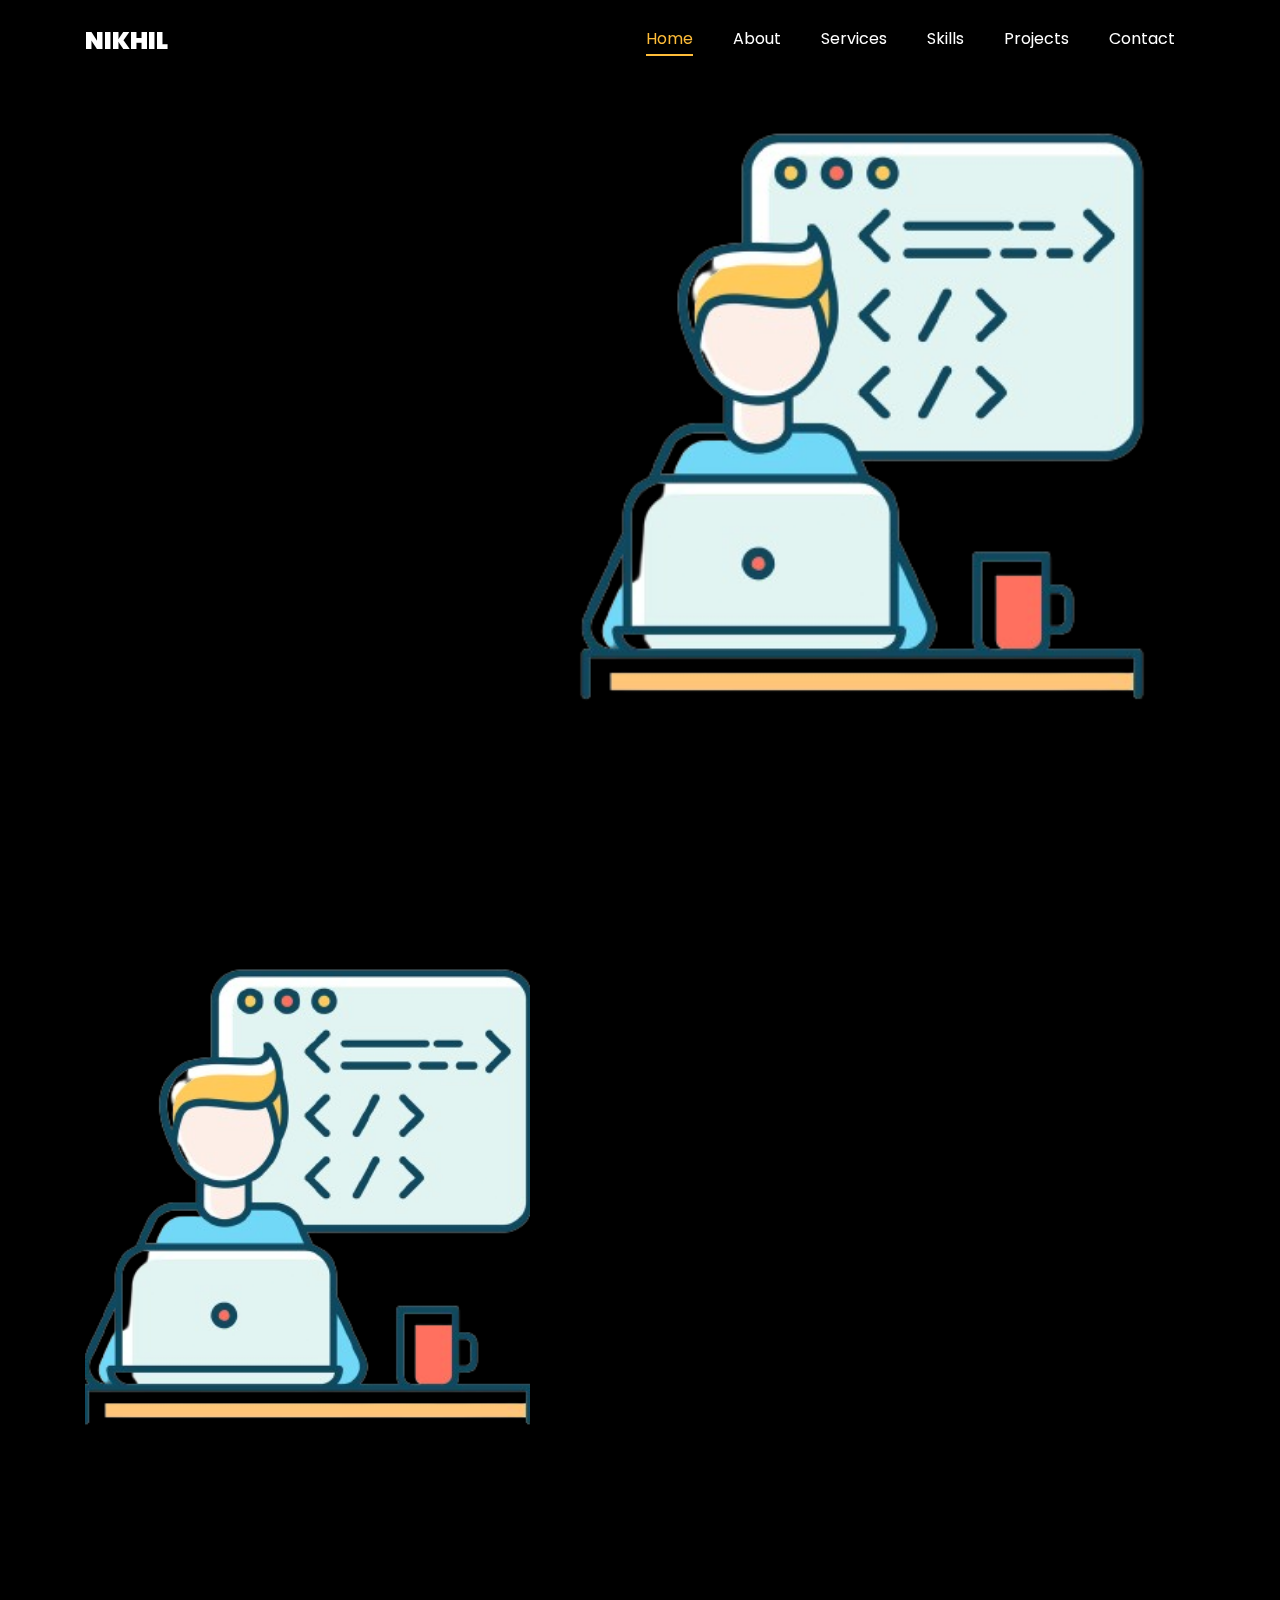
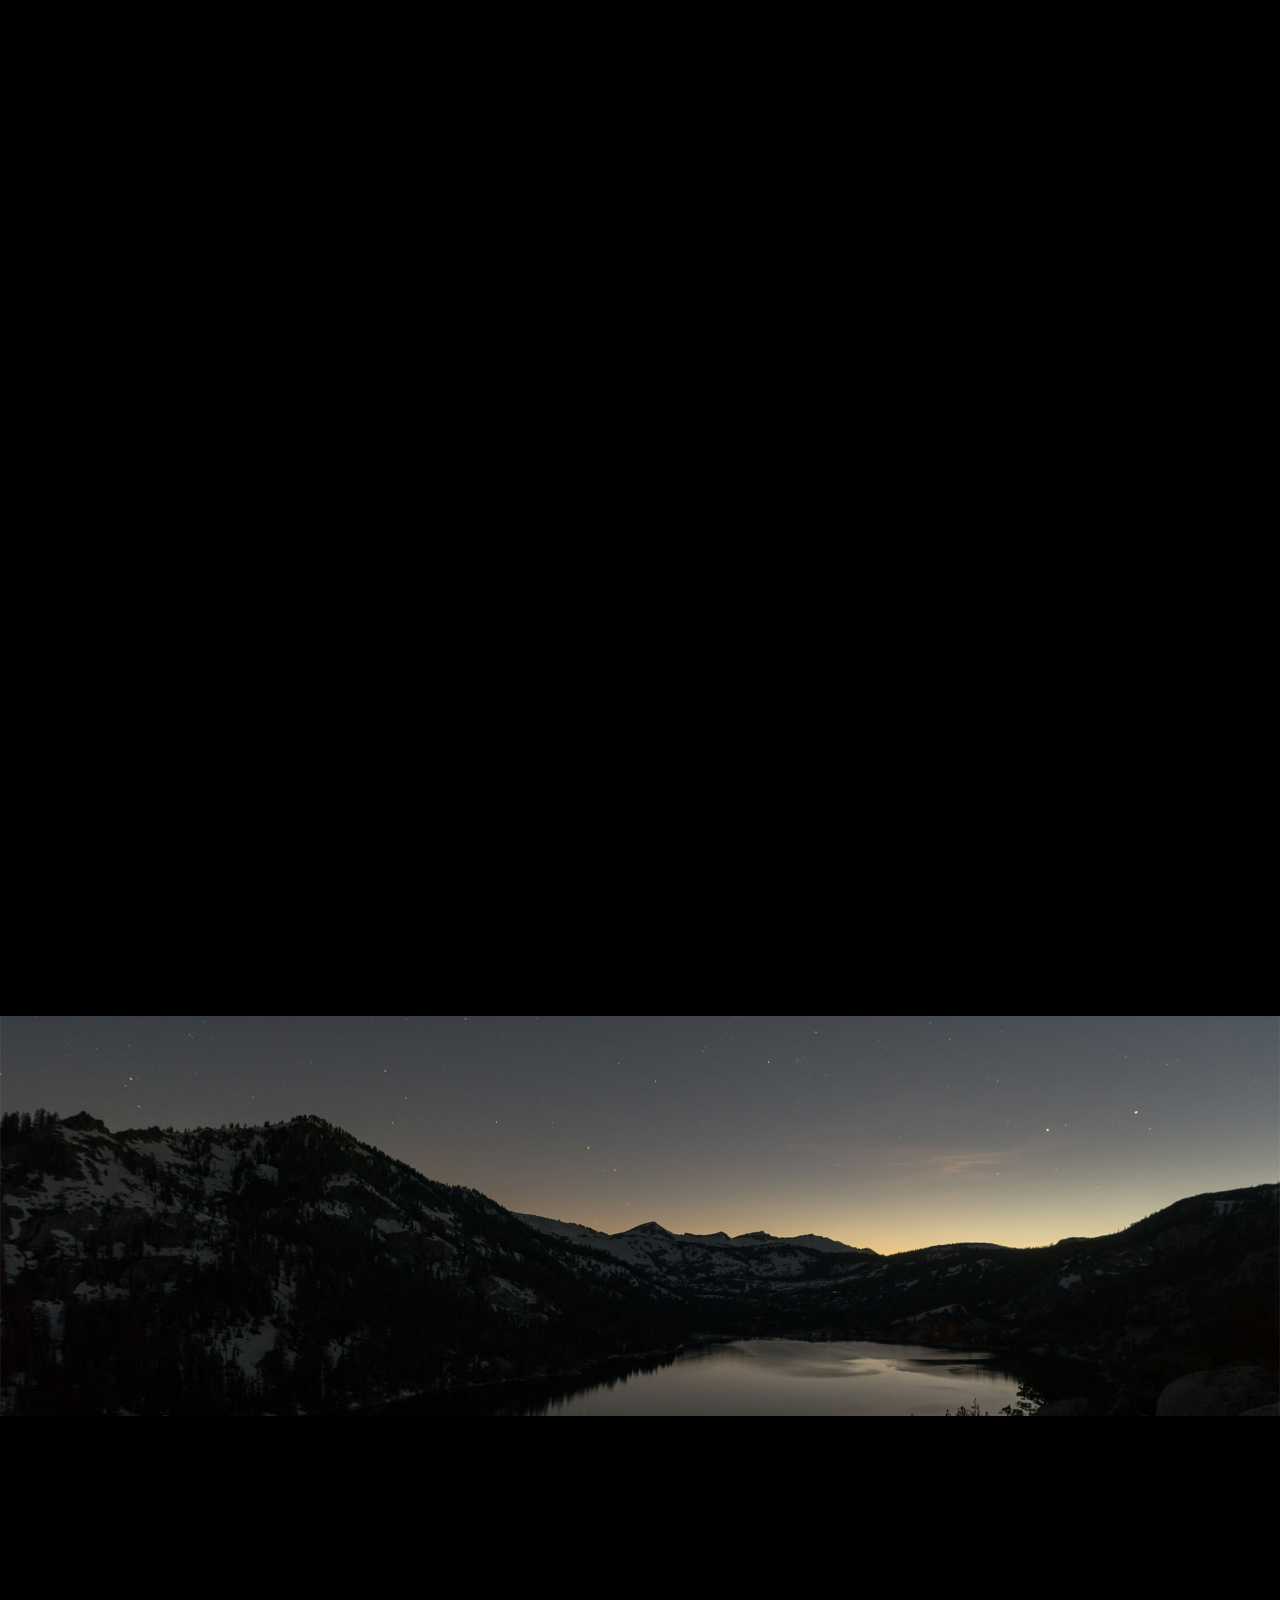
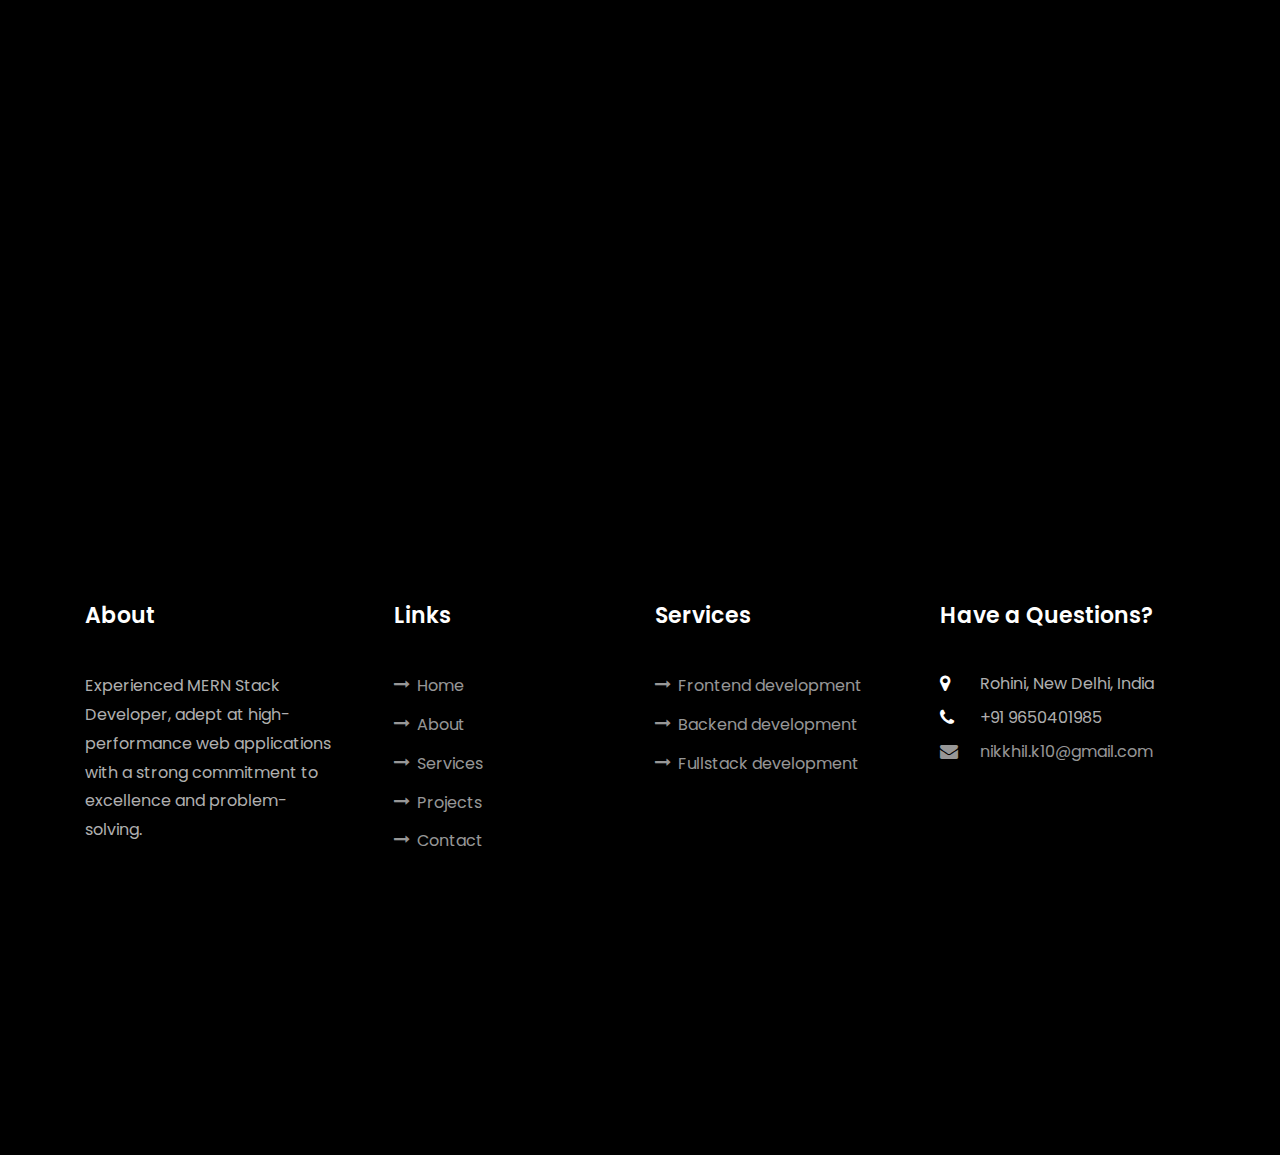
<file: index.html>
<!DOCTYPE html>
<html lang="en">
  <head>
    <title>Portfolio</title>
    <meta charset="utf-8">
    <meta name="viewport" content="width=device-width, initial-scale=1, shrink-to-fit=no">
    
    <link href="https://fonts.googleapis.com/css?family=Poppins:100,200,300,400,500,600,700,800,900" rel="stylesheet">

    <link rel="stylesheet" href="css/open-iconic-bootstrap.min.css">
    <link rel="stylesheet" href="css/animate.css">
    
    <link rel="stylesheet" href="css/owl.carousel.min.css">
    <link rel="stylesheet" href="css/owl.theme.default.min.css">
    <link rel="stylesheet" href="css/magnific-popup.css">

    <link rel="stylesheet" href="css/aos.css">

    <link rel="stylesheet" href="css/ionicons.min.css">
    
    <link rel="stylesheet" href="css/flaticon.css">
    <link rel="stylesheet" href="css/icomoon.css">
    <link rel="stylesheet" href="css/style.css">
  </head>
  <body data-spy="scroll" data-target=".site-navbar-target" data-offset="300">
	  
	  
    <nav class="navbar navbar-expand-lg navbar-dark ftco_navbar ftco-navbar-light site-navbar-target" id="ftco-navbar">
	    <div class="container">
	      <a class="navbar-brand" href="index.html">Nikhil</a>
	      <button class="navbar-toggler js-fh5co-nav-toggle fh5co-nav-toggle" type="button" data-toggle="collapse" data-target="#ftco-nav" aria-controls="ftco-nav" aria-expanded="false" aria-label="Toggle navigation">
	        <span class="oi oi-menu"></span> Menu
	      </button>

	      <div class="collapse navbar-collapse" id="ftco-nav">
	        <ul class="navbar-nav nav ml-auto">
	          <li class="nav-item"><a href="#home-section" class="nav-link"><span>Home</span></a></li>
	          <li class="nav-item"><a href="#about-section" class="nav-link"><span>About</span></a></li>
	          <li class="nav-item"><a href="#services-section" class="nav-link"><span>Services</span></a></li>
	          <li class="nav-item"><a href="#skills-section" class="nav-link"><span>Skills</span></a></li>
	          <li class="nav-item"><a href="#projects-section" class="nav-link"><span>Projects</span></a></li>
	          <li class="nav-item"><a href="#contact-section" class="nav-link"><span>Contact</span></a></li>
	        </ul>
	      </div>
	    </div>
	  </nav>
	  <section id="home-section" class="hero">
		  <div class="home-slider  owl-carousel">
	      <div class="slider-item ">
	      	<div class="overlay"></div>
	        <div class="container">
	          <div class="row d-md-flex no-gutters slider-text align-items-end justify-content-end" data-scrollax-parent="true">
	          	<div class="one-third js-fullheight order-md-last img" style="background-image:url(images/bg_1.png);">
	          		<div class="overlay"></div>
	          	</div>
		          <div class="one-forth d-flex  align-items-center ftco-animate" data-scrollax=" properties: { translateY: '70%' }">
		          	<div class="text">
		          		<span class="subheading">Hello!</span>
			            <h1 class="mb-4 mt-3">I'm <span>Nikhil Kumar</span></h1>
			            <h2 class="mb-4 mt-3">a <span>web developer</span> based in Delhi, India</h2>
		            </div>
		          </div>
	        	</div>
	        </div>
	      </div>

	      <!--  -->
	    </div>
    </section>

    <section class="ftco-about img ftco-section ftco-no-pb" id="about-section">
    	<div class="container">
    		<div class="row d-flex">
    			<div class="col-md-6 col-lg-5 d-flex">
    				<div class="img-about img d-flex align-items-stretch">
    					<div class="overlay"></div>
	    				<div class="img d-flex align-self-stretch align-items-center" style="background-image:url(images/bg_1.png);">
	    				</div>
    				</div>
    			</div>
    			<div class="col-md-6 col-lg-7 pl-lg-5 pb-5">
    				<div class="row justify-content-start pb-3">
		          <div class="col-md-12 heading-section ftco-animate">
		          	<h1 class="big">About</h1>
		            <h2 class="mb-4">About Me</h2>
		            <p>Experienced Web Developer skilled in MERN Stack development. Demonstrated problem-solving abilities and a strong sense of ownership 
						in the creation of multiple web applications. Utilized expertise in ES6, information gathering, and Nmap to ensure high-quality, 
						secure, and high-performing solutions.</p>
		            <ul class="about-info mt-4 px-md-0 px-2">
		            	<li class="d-flex"><span>Name:</span> <span>Nikhil Kumar</span></li>
		            	<li class="d-flex"><span>Date of birth:</span> <span>January 10, 2002</span></li>
		            	<li class="d-flex"><span>Address:</span> <span>New Delhi, India</span></li>
		            	<li class="d-flex"><span>Zip code:</span> <span>110086</span></li>
		            	<li class="d-flex"><span>Email:</span> <span>nikkhil.k10@gmail.com</span></li>
		            	<li class="d-flex"><span>Phone: </span> <span>+91 9650401985</span></li>
		            </ul>
		          </div>
		        </div>
	          <div class="counter-wrap ftco-animate d-flex mt-md-3">
              <div class="text">
              	<p class="mb-4">
	                <span style="color:#ffbd39; font-weight: bold;">10+</span>
	                <span>Project complete</span>
                </p>
                <p><a href="NikhilKumarResume.pdf" class="btn btn-primary py-3 px-3" target="_blank">Download Resume</a></p>
              </div>
	          </div>
	        </div>
        </div>
    	</div>
    </section>

    <section class="ftco-section" id="services-section">
    	<div class="container">
    		<div class="row justify-content-center py-5 mt-5">
          <div class="col-md-12 heading-section text-center ftco-animate">
          	<h1 class="big big-2">Services</h1>
            <h2 class="mb-4">Services</h2>
            <p>Elevate your digital presence with my comprehensive services, ranging from MERN Stack development to responsive 
				design and customized solutions.</p>
          </div>
        </div>
    		<div class="row">
					<div class="col-md-4 text-center d-flex ftco-animate">
						<a href="#" class="services-1">
							<span class="icon">
								<i class="flaticon-ideas"></i>
							</span>
							<div class="desc">
								<h3 class="mb-5">Frontend Developer</h3>
							</div>
						</a>
					</div>

					<div class="col-md-4 text-center d-flex ftco-animate">
						<a href="#" class="services-1">
							<span class="icon">
								<i class="flaticon-analysis"></i>
							</span>
							<div class="desc">
								<h3 class="mb-5">Backend Developer</h3>
							</div>
						</a>
					</div>
					<div class="col-md-4 text-center d-flex ftco-animate">
						<a href="#" class="services-1">
							<span class="icon">
								<i class="flaticon-flasks"></i>
							</span>
							<div class="desc">
								<h3 class="mb-5">Full Stack Developer</h3>
							</div>
						</a>
					</div>
			</div>
    	</div>
    </section>

		
		<section class="ftco-section" id="skills-section">
			<div class="container">
				<div class="row justify-content-center pb-5">
          <div class="col-md-12 heading-section text-center ftco-animate">
          	<h1 class="big big-2">Skills</h1>
            <h2 class="mb-4">My Skills</h2>
            <p>Combining technical proficiency with a creative edge, my skills empower me to craft engaging and innovative web solutions.</p>
          </div>
        </div>
				<div class="row">
					<div class="col-md-6 animate-box">
						<div class="progress-wrap ftco-animate">
							<h3>CSS</h3>
							<div class="progress">
							 	<div class="progress-bar color-1" role="progressbar" aria-valuenow="70"
							  	aria-valuemin="0" aria-valuemax="100" style="width:70%">
							    <span>70%</span>
							  	</div>
							</div>
						</div>
					</div>
					<div class="col-md-6 animate-box">
						<div class="progress-wrap ftco-animate">
							<h3>Javascript</h3>
							<div class="progress">
							 	<div class="progress-bar color-2" role="progressbar" aria-valuenow="50"
							  	aria-valuemin="0" aria-valuemax="100" style="width:50%">
							    <span>50%</span>
							  	</div>
							</div>
						</div>
					</div>
					<div class="col-md-6 animate-box">
						<div class="progress-wrap ftco-animate">
							<h3>HTML</h3>
							<div class="progress">
							 	<div class="progress-bar color-3" role="progressbar" aria-valuenow="90"
							  	aria-valuemin="0" aria-valuemax="100" style="width:90%">
							    <span>90%</span>
							  	</div>
							</div>
						</div>
					</div>
					<div class="col-md-6 animate-box">
						<div class="progress-wrap ftco-animate">
							<h3>Python</h3>
							<div class="progress">
							 	<div class="progress-bar color-4" role="progressbar" aria-valuenow="40"
							  	aria-valuemin="0" aria-valuemax="100" style="width:40%">
							    <span>40%</span>
							  	</div>
							</div>
						</div>
					</div>
					<div class="col-md-6 animate-box">
						<div class="progress-wrap ftco-animate">
							<h3>React.js</h3>
							<div class="progress">
							 	<div class="progress-bar color-5" role="progressbar" aria-valuenow="60"
							  	aria-valuemin="0" aria-valuemax="100" style="width:60%">
							    <span>60%</span>
							  	</div>
							</div>
						</div>
					</div>
					<div class="col-md-6 animate-box">
						<div class="progress-wrap ftco-animate">
							<h3>Node.js</h3>
							<div class="progress">
							 	<div class="progress-bar color-6" role="progressbar" aria-valuenow="60"
							  	aria-valuemin="0" aria-valuemax="100" style="width:60%">
							    <span>60%</span>
							  	</div>
							</div>
						</div>
					</div>
					<div class="col-md-6 animate-box">
						<div class="progress-wrap ftco-animate">
							<h3>GIT</h3>
							<div class="progress">
							 	<div class="progress-bar color-6" role="progressbar" aria-valuenow="80"
							  	aria-valuemin="0" aria-valuemax="100" style="width:80%">
							    <span>80%</span>
							  	</div>
							</div>
						</div>
					</div>
					<div class="col-md-6 animate-box">
						<div class="progress-wrap ftco-animate">
							<h3>NPM</h3>
							<div class="progress">
							 	<div class="progress-bar color-6" role="progressbar" aria-valuenow="60"
							  	aria-valuemin="0" aria-valuemax="100" style="width:60%">
							    <span>60%</span>
							  	</div>
							</div>
						</div>
					</div>
				</div>
			</div>
		</section>
 

    <section class="ftco-section ftco-project" id="projects-section">
    	<div class="container">
    		<div class="row justify-content-center pb-5">
          <div class="col-md-12 heading-section text-center ftco-animate">
          	<h1 class="big big-2">Projects</h1>
            <h2 class="mb-4">Our Projects</h2>
            <p>Explore my portfolio showcasing diverse projects that reflect my passion and expertise in web development.</p>
          </div>
        </div>
    		<div class="row">
    			<div class="col-md-4">
    				<div class="project img ftco-animate d-flex justify-content-center align-items-center" style="background-image: url(images/project-4.jpg);">
    					<div class="overlay"></div>
	    				<div class="text text-center p-4">
	    					<h3 style="font-weight: bold; font-family: Cambria, Cochin, Georgia, Times, 'Times New Roman', serif;"><a href="https://cloud-craft.vercel.app#" target="_blank">CLOUD CRAFT</a></h3>
	    					<span>Weather Application</span>
	    				</div>
    				</div>
  				</div>
  				<div class="col-md-8">
    				<div class="project img ftco-animate d-flex justify-content-center align-items-center" style="background-image: url(images/project-5.jpg);">
    					<div class="overlay"></div>
	    				<div class="text text-center p-4">
	    					<h3 style="font-weight: bold; font-family: Cambria, Cochin, Georgia, Times, 'Times New Roman', serif;"><a href="https://github.com/its-nikkk/BlogsUp" target="_blank">BLOGS UP</a></h3>
	    					<span>Public blog webapp</span>
	    				</div>
    				</div>
  				</div>

    			<div class="col-md-8">
    				<div class="project img ftco-animate d-flex justify-content-center align-items-center" style="background-image: url(images/project-1.jpg);">
    					<div class="overlay"></div>
	    				<div class="text text-center p-4">
	    					<h3 style="font-weight: bold; font-family: Cambria, Cochin, Georgia, Times, 'Times New Roman', serif;"><a href="https://airdopes-lp.vercel.app/" target="_blank">AIRDOPES 500ANC</a></h3>
	    					<span>Landing Page</span>
	    				</div>
    				</div>
    			</div>
    			<div class="col-md-4">
    				<div class="row">
	    				<div class="col-md-12">
		    				<div class="project img ftco-animate d-flex justify-content-center align-items-center" style="background-image: url(images/project-3.jpg);">
		    					<div class="overlay"></div>
			    				<div class="text text-center p-4">
			    					<h3 style="font-weight: bold; font-family: Cambria, Cochin, Georgia, Times, 'Times New Roman', serif;"><a href="https://todolist-its-nikkk.vercel.app/" target="_blank">TO-DO-LIST</a></h3>
			    				</div>
		    				</div>
	    				</div>
    				</div>
    			</div>
    		</div>
    	</div>
    </section>


    <section class="ftco-section ftco-no-pt ftco-no-pb ftco-counter img" id="section-counter">
    	<div class="container">
		<div class="row d-md-flex align-items-center">
          <div class="col-md d-flex justify-content-center counter-wrap ftco-animate">
            <div class="block-18">
              <div class="text">
                <a href="#"><span style="color:#ffbd39; font-weight: bold;">Python</span></a>
                <span style="font-weight: bold;">DataQuest & Microsoft</span>
              </div>
            </div>
          </div>
          <div class="col-md d-flex justify-content-center counter-wrap ftco-animate">
            <div class="block-18">
              <div class="text">
                <a href="#"><span style="color:#ffbd39; font-weight: bold;">Command Line in Linux</span></a>
                <span style="font-weight: bold;">Coursera</span>
              </div>
            </div>
          </div>
          <div class="col-md d-flex justify-content-center counter-wrap ftco-animate">
            <div class="block-18">
              <div class="text">
                <a href="#"><span style="color:#ffbd39; font-weight: bold;">MERN Stack</span></a>
                <span style="font-weight: bold;">InternNexus</span>
              </div>
            </div>
          </div>
          <div class="col-md d-flex justify-content-center counter-wrap ftco-animate">
            <div class="block-18">
              <div class="text">
                <a href="#"><span style="color:#ffbd39; font-weight: bold;">CyberSecurity</span></a>
                <span style="font-weight: bold;">CISCO</span>
              </div>
            </div>
          </div>
        </div>
      </div>
    </section>

    <section class="ftco-section ftco-hireme img margin-top" style="background-image: url(images/bg_1.jpg)">
			<div class="container">
				<div class="row justify-content-center">
					<div class="col-md-7 ftco-animate text-center">
						<h2>I'm <span>Available</span> for freelancing also...</h2>
					</div>
				</div>
			</div>
		</section>
    <section class="ftco-section contact-section ftco-no-pb" id="contact-section">
      <div class="container">
      	<div class="row justify-content-center mb-5 pb-3">
          <div class="col-md-7 heading-section text-center ftco-animate">
            <h1 class="big big-2">Contact</h1>
            <h2 class="mb-4">Contact Me</h2>
            <p>Get in touch for collaboration, inquiries, or a friendly chat – I'm here and ready to connect!</p>
          </div>
        </div>

        <div class="row d-flex contact-info mb-5">
          <div class="col-md-6 col-lg-3 d-flex ftco-animate">
          	<div class="align-self-stretch box p-4 text-center">
          		<div class="icon d-flex align-items-center justify-content-center">
          			<span class="icon-map-signs"></span>
          		</div>
          		<h3 class="mb-4">Address</h3>
	            <p style="color: white;">Rohini, New Delhi, India</p>
	          </div>
          </div>
          <div class="col-md-6 col-lg-3 d-flex ftco-animate">
          	<div class="align-self-stretch box p-4 text-center">
          		<div class="icon d-flex align-items-center justify-content-center">
          			<span class="icon-phone2"></span>
          		</div>
          		<h3 class="mb-4">Contact Number</h3>
	            <p style="color: white;">+91 9650401985</p>
	          </div>
          </div>
          <div class="col-md-6 col-lg-3 d-flex ftco-animate">
          	<div class="align-self-stretch box p-4 text-center">
          		<div class="icon d-flex align-items-center justify-content-center">
          			<span class="icon-paper-plane"></span>
          		</div>
          		<h3 class="mb-4">Email Address</h3>
	            <p><a href="mailto:nikkhil.k10@gmail.com">nikkhil.k10@gmail.com</a></p>
	          </div>
          </div>
          <div class="col-md-6 col-lg-3 d-flex ftco-animate">
          	<div class="align-self-stretch box p-4 text-center">
          		<div class="icon d-flex align-items-center justify-content-center">
          			<span class="icon-globe"></span>
          		</div>
          		<h3 class="mb-4">Website</h3>
	            <p><a href="https://portfolio-its-nikkk.vercel.app/">portfolio</a></p>
	          </div>
          </div>
        </div>
      </div>
    </section>
		

    <footer class="ftco-footer ftco-section">
      <div class="container">
        <div class="row mb-5">
          <div class="col-md">
            <div class="ftco-footer-widget mb-4">
              <h2 class="ftco-heading-2">About</h2>
              <p>Experienced MERN Stack Developer, adept at high-performance web applications with a strong commitment to excellence and problem-solving.</p>
              <ul class="ftco-footer-social list-unstyled float-md-left float-lft mt-5">
                <li class="ftco-animate"><a href="https://github.com/its-nikkk" target="_blank"><span class="icon-github"></span></a></li>
                <li class="ftco-animate"><a href="www.linkedin.com/in/nikhil-kumar-330a4a19b" target="_blank"><span class="icon-linkedin"></span></a></li>
                <li class="ftco-animate"><a href="https://www.instagram.com/nikhikhikhill/" target="_blank"><span class="icon-instagram"></span></a></li>
              </ul>
            </div>
          </div>
          <div class="col-md">
            <div class="ftco-footer-widget mb-4 ml-md-4">
              <h2 class="ftco-heading-2">Links</h2>
              <ul class="list-unstyled">
                <li><a href="#"><span class="icon-long-arrow-right mr-2"></span>Home</a></li>
                <li><a href="#"><span class="icon-long-arrow-right mr-2"></span>About</a></li>
                <li><a href="#"><span class="icon-long-arrow-right mr-2"></span>Services</a></li>
                <li><a href="#"><span class="icon-long-arrow-right mr-2"></span>Projects</a></li>
                <li><a href="#"><span class="icon-long-arrow-right mr-2"></span>Contact</a></li>
              </ul>
            </div>
          </div>
          <div class="col-md">
             <div class="ftco-footer-widget mb-4">
              <h2 class="ftco-heading-2">Services</h2>
              <ul class="list-unstyled">
                <li><a href="#"><span class="icon-long-arrow-right mr-2"></span>Frontend development</a></li>
                <li><a href="#"><span class="icon-long-arrow-right mr-2"></span>Backend development</a></li>
                <li><a href="#"><span class="icon-long-arrow-right mr-2"></span>Fullstack development</a></li>
              </ul>
            </div>
          </div>
          <div class="col-md">
            <div class="ftco-footer-widget mb-4">
            	<h2 class="ftco-heading-2">Have a Questions?</h2>
            	<div class="block-23 mb-3">
	              <ul>
	                <li><span class="icon icon-map-marker"></span><span class="text">Rohini, New Delhi, India</span></li>
	                <li><span class="icon icon-phone"></span><span class="text">+91 9650401985</span></li>
	                <li><a href="mailto:nikkhil.k10@gmail.com"><span class="icon icon-envelope"></span><span class="text">nikkhil.k10@gmail.com</span></a></li>
	              </ul>
	            </div>
            </div>
          </div>
        </div>
        <div class="row">
          <div class="col-md-12 text-center">
          </div>
        </div>
      </div>
    </footer>
    
  <div id="ftco-loader" class="show fullscreen"><svg class="circular" width="48px" height="48px"><circle class="path-bg" cx="24" 
	cy="24" r="22" fill="none" stroke-width="4" stroke="#eeeeee"/><circle class="path" cx="24" cy="24" r="22" fill="none" 
	stroke-width="4" stroke-miterlimit="10" stroke="#F96D00"/></svg></div>


  <script src="js/jquery.min.js"></script>
  <script src="js/jquery-migrate-3.0.1.min.js"></script>
  <script src="js/popper.min.js"></script>
  <script src="js/bootstrap.min.js"></script>
  <script src="js/jquery.easing.1.3.js"></script>
  <script src="js/jquery.waypoints.min.js"></script>
  <script src="js/jquery.stellar.min.js"></script>
  <script src="js/owl.carousel.min.js"></script>
  <script src="js/jquery.magnific-popup.min.js"></script>
  <script src="js/aos.js"></script>
  <script src="js/jquery.animateNumber.min.js"></script>
  <script src="js/scrollax.min.js"></script>
  
  <script src="js/main.js"></script>
    
  </body>
</html>
</file>
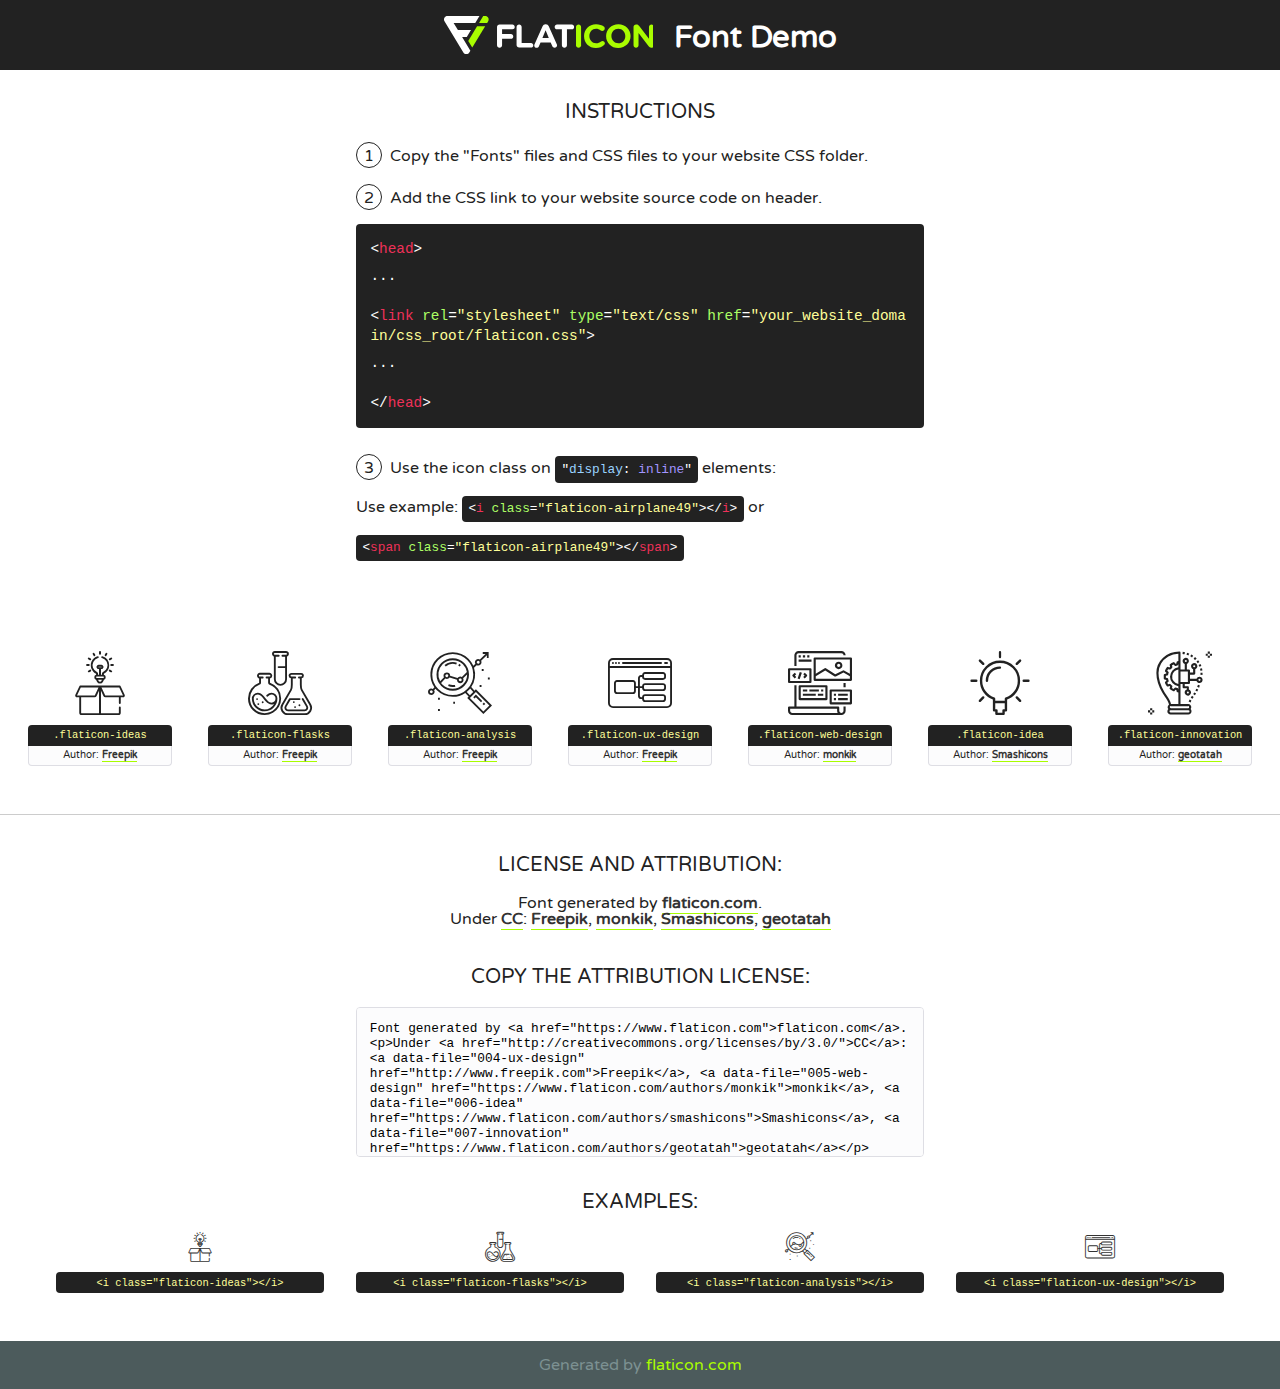
<file: fonts/flaticon/font/flaticon.html>
<!DOCTYPE html>
<html>
<!DOCTYPE html>
<html>

<head>
    <title>Flaticon WebFont</title>
    <link href="http://fonts.googleapis.com/css?family=Varela+Round" rel="stylesheet" type="text/css" />
    <link rel="stylesheet" type="text/css" href="flaticon.css">
    <meta charset="UTF-8">
    <style>
    html, body, div, span, applet, object, iframe,
    h1, h2, h3, h4, h5, h6, p, blockquote, pre,
    a, abbr, acronym, address, big, cite, code,
    del, dfn, em, img, ins, kbd, q, s, samp,
    small, strike, strong, sub, sup, tt, var,
    b, u, i, center,
    dl, dt, dd, ol, ul, li,
    fieldset, form, label, legend,
    table, caption, tbody, tfoot, thead, tr, th, td,
    article, aside, canvas, details, embed, 
    figure, figcaption, footer, header, hgroup, 
    menu, nav, output, ruby, section, summary,
    time, mark, audio, video {
        margin: 0;
        padding: 0;
        border: 0;
        font-size: 100%;
        font: inherit;
        vertical-align: baseline;
    }
    article, aside, details, figcaption, figure, 
    footer, header, hgroup, menu, nav, section {
        display: block;
    }
    body {
        line-height: 1;
    }
    ol, ul {
        list-style: none;
    }
    blockquote, q {
        quotes: none;
    }
    blockquote:before, blockquote:after,
    q:before, q:after {
        content: '';
        content: none;
    }
    table {
        border-collapse: collapse;
        border-spacing: 0;
    }
    body {
        font-family: 'Varela Round', Helvetica, Arial, sans-serif;
        font-size: 16px;
        color: #222;
    }
    a {
        color: #333;
        border-bottom: 1px solid #a9fd00;
        font-weight: bold;
        text-decoration: none;
    }
    * {
        -moz-box-sizing: border-box;
        -webkit-box-sizing: border-box;
        box-sizing: border-box;
        margin: 0;
        padding: 0;
    }
    [class^="flaticon-"]:before, [class*=" flaticon-"]:before, [class^="flaticon-"]:after, [class*=" flaticon-"]:after {
        font-family: Flaticon;
        font-size: 30px;
        font-style: normal;
        margin-left: 20px;
        color: #333;
    }
    .wrapper {
        max-width: 600px;
        margin: auto;
        padding: 0 1em;
    }
    .title {
        font-size: 1.25em;
        text-align: center;
        margin-bottom: 1em;
        text-transform: uppercase;
    }
    header {
        text-align: center;
        background-color: #222;
        color: #fff;
        padding: 1em;
    }
    header .logo {
        width: 210px;
        height: 38px;
        display: inline-block;
        vertical-align: middle;
        margin-right: 1em;
        border: none;
    }
    header strong {
        font-size: 1.95em;
        font-weight: bold;
        vertical-align: middle;
        margin-top: 5px;
        display: inline-block;
    }
    .demo {
        margin: 2em auto;
        line-height: 1.25em;
    }
    .demo ul li {
        margin-bottom: 1em;
    }
    .demo ul li .num {
        color: #222;
        border-radius: 20px;
        display: inline-block;
        width: 26px;
        padding: 3px;
        height: 26px;
        text-align: center;
        margin-right: 0.5em;
        border: 1px solid #222;
    }
    .demo ul li code {
        background-color: #222;
        border-radius: 4px;
        padding: 0.25em 0.5em;
        display: inline-block;
        color: #fff;
        font-family: Consolas,Monaco,Lucida Console,Liberation Mono,DejaVu Sans Mono,Bitstream Vera Sans Mono,Courier New, monospace;
        font-weight: lighter;
        margin-top: 1em;
        font-size: 0.8em;
        word-break: break-all;
    }
    .demo ul li code.big {
        padding: 1em;
        font-size: 0.9em;
    }
    .demo ul li code .red {
        color: #EF3159;
    }
    .demo ul li code .green {
        color: #ACFF65;
    }
    .demo ul li code .yellow {
        color: #FFFF99;
    }
    .demo ul li code .blue {
        color: #99D3FF;
    }
    .demo ul li code .purple {
        color: #A295FF;
    }
    .demo ul li code .dots {
        margin-top: 0.5em;
        display: block;
    }
    #glyphs {
        border-bottom: 1px solid #ccc;
        padding: 2em 0;
        text-align: center;
    }
    .glyph {
        display: inline-block;
        width: 9em;
        margin: 1em;
        text-align: center;
        vertical-align: top;
        background: #FFF;
    }
    .glyph .glyph-icon {
        padding: 10px;
        display: block;
        font-family:"Flaticon";
        font-size: 64px;
        line-height: 1;
    }
    .glyph .glyph-icon:before {
        font-size: 64px;
        color: #222;
        margin-left: 0;
    }
    .class-name {
        font-size: 0.65em;
        background-color: #222;
        color: #fff;
        border-radius: 4px 4px 0 0;
        padding: 0.5em;
        color: #FFFF99;
        font-family: Consolas,Monaco,Lucida Console,Liberation Mono,DejaVu Sans Mono,Bitstream Vera Sans Mono,Courier New, monospace;
    }
    .author-name {
        font-size: 0.6em;
        background-color: #fcfcfd;
        border: 1px solid #DEDEE4;
        border-top: 0;
        border-radius: 0 0 4px 4px;
        padding: 0.5em;
    }
    .class-name:last-child {
        font-size: 10px;
        color:#888;
    }
    .class-name:last-child a {
        font-size: 10px;
        color:#555;
    }
    .class-name:last-child a:hover {
        color:#a9fd00;
    }
    .glyph > input {
        display: block;
        width: 100px;
        margin: 5px auto;
        text-align: center;
        font-size: 12px;
        cursor: text;
    }
    .glyph > input.icon-input {
        font-family:"Flaticon";
        font-size: 16px;
        margin-bottom: 10px;
    }
    .attribution .title {
        margin-top: 2em;
    }
    .attribution textarea {
        background-color: #fcfcfd;
        padding: 1em;
        border: none;
        box-shadow: none;
        border: 1px solid #DEDEE4;
        border-radius: 4px;
        resize: none;
        width: 100%;
        height: 150px;
        font-size: 0.8em;
        font-family: Consolas,Monaco,Lucida Console,Liberation Mono,DejaVu Sans Mono,Bitstream Vera Sans Mono,Courier New, monospace;
        -webkit-appearance: none;
    }
    .iconsuse {
        margin: 2em auto;
        text-align: center;
        max-width: 1200px;
    }
    .iconsuse:after {
        content: '';
        display: table;
        clear: both;
    }
    .iconsuse .image {
        float: left;
        width: 25%;
        padding: 0 1em;
    }
    .iconsuse .image p {
        margin-bottom: 1em;
    }
    .iconsuse .image span {
        display: block;
        font-size: 0.65em;
        background-color: #222;
        color: #fff;
        border-radius: 4px;
        padding: 0.5em;
        color: #FFFF99;
        margin-top: 1em;
        font-family: Consolas,Monaco,Lucida Console,Liberation Mono,DejaVu Sans Mono,Bitstream Vera Sans Mono,Courier New, monospace;
    }
    #footer {
        text-align: center;
        background-color: #4C5B5C;
        color: #7c9192;
        padding: 1em;
    }
    #footer a {
        border: none;
        color: #a9fd00;
        font-weight: normal;
    }
    @media (max-width: 960px) {
        .iconsuse .image {
            width: 50%;
        }
    }
    @media (max-width: 560px) {
        .iconsuse .image {
            width: 100%;
        }
    }
    </style>
</head>

<body class="characters-off">

    <header>
        <a href="https://www.flaticon.com" target="_blank" class="logo">
            <svg version="1.1" xmlns="http://www.w3.org/2000/svg" xmlns:xlink="http://www.w3.org/1999/xlink" xmlns:a="http://ns.adobe.com/AdobeSVGViewerExtensions/3.0/" viewBox="0 0 560.875 102.036" enable-background="new 0 0 560.875 102.036" xml:space="preserve">
                <defs>
                </defs>
                <g>
                    <g class="letters">
                        <path fill="#ffffff" d="M141.596,29.675c0-3.777,2.985-6.767,6.764-6.767h34.438c3.426,0,6.15,2.728,6.15,6.15
                        c0,3.43-2.724,6.149-6.15,6.149h-27.674v13.091h23.719c3.429,0,6.151,2.724,6.151,6.15c0,3.43-2.723,6.149-6.151,6.149h-23.719
                        v17.574c0,3.773-2.986,6.761-6.764,6.761c-3.779,0-6.764-2.989-6.764-6.761V29.675z"></path>
                        <path fill="#ffffff" d="M193.844,29.149c0-3.781,2.985-6.767,6.764-6.767c3.776,0,6.763,2.985,6.763,6.767v42.957h25.039
                        c3.426,0,6.149,2.726,6.149,6.153c0,3.425-2.723,6.15-6.149,6.15h-31.802c-3.779,0-6.764-2.986-6.764-6.768V29.149z"></path>
                        <path fill="#ffffff" d="M241.891,75.71l21.438-48.407c1.492-3.341,4.215-5.357,7.906-5.357h0.792
                        c3.686,0,6.323,2.017,7.815,5.357l21.439,48.407c0.436,0.967,0.701,1.845,0.701,2.723c0,3.602-2.809,6.501-6.414,6.501
                        c-3.161,0-5.269-1.845-6.499-4.655l-4.132-9.661h-27.059l-4.301,10.102c-1.144,2.631-3.426,4.214-6.237,4.214
                        c-3.517,0-6.24-2.81-6.24-6.325C241.1,77.64,241.451,76.677,241.891,75.71z M279.932,58.666l-8.521-20.297l-8.526,20.297H279.932
                        z"></path>
                        <path fill="#ffffff" d="M314.864,35.387H301.86c-3.429,0-6.239-2.813-6.239-6.238c0-3.429,2.811-6.24,6.239-6.24h39.533
                        c3.426,0,6.237,2.811,6.237,6.24c0,3.425-2.811,6.238-6.237,6.238h-13.001v42.785c0,3.773-2.99,6.761-6.764,6.761
                        c-3.779,0-6.764-2.989-6.764-6.761V35.387z"></path>
                        <path fill="#A9FD00" d="M352.615,29.149c0-3.781,2.985-6.767,6.767-6.767c3.774,0,6.761,2.985,6.761,6.767v49.024
                        c0,3.773-2.987,6.761-6.761,6.761c-3.781,0-6.767-2.989-6.767-6.761V29.149z"></path>
                        <path fill="#A9FD00" d="M374.132,53.836v-0.179c0-17.481,13.178-31.801,32.065-31.801c9.22,0,15.459,2.458,20.557,6.238
                        c1.402,1.054,2.637,2.985,2.637,5.357c0,3.692-2.985,6.59-6.681,6.59c-1.845,0-3.071-0.702-4.044-1.319
                        c-3.776-2.813-7.729-4.393-12.562-4.393c-10.364,0-17.831,8.611-17.831,19.154v0.173c0,10.542,7.291,19.329,17.831,19.329
                        c5.715,0,9.492-1.756,13.359-4.834c1.049-0.874,2.458-1.491,4.039-1.491c3.429,0,6.325,2.813,6.325,6.236
                        c0,2.106-1.056,3.78-2.282,4.834c-5.539,4.834-12.036,7.733-21.878,7.733C387.572,85.464,374.132,71.493,374.132,53.836z"></path>
                        <path fill="#A9FD00" d="M433.009,53.836v-0.179c0-17.481,13.79-31.801,32.766-31.801c18.981,0,32.592,14.143,32.592,31.628v0.173
                        c0,17.483-13.785,31.807-32.769,31.807C446.625,85.464,433.009,71.32,433.009,53.836z M484.224,53.836v-0.179
                        c0-10.539-7.725-19.326-18.626-19.326c-10.893,0-18.449,8.611-18.449,19.154v0.173c0,10.542,7.73,19.329,18.626,19.329
                        C476.676,72.986,484.224,64.378,484.224,53.836z"></path>
                        <path fill="#A9FD00" d="M506.233,29.321c0-3.774,2.99-6.763,6.767-6.763h1.401c3.252,0,5.183,1.583,7.029,3.953l26.093,34.265
                        V29.059c0-3.692,2.99-6.677,6.681-6.677c3.683,0,6.671,2.985,6.671,6.677v48.934c0,3.78-2.987,6.765-6.764,6.765h-0.436
                        c-3.257,0-5.188-1.581-7.034-3.953l-27.056-35.492v32.944c0,3.687-2.985,6.676-6.678,6.676c-3.683,0-6.673-2.989-6.673-6.676
                        V29.321z"></path>
                    </g>
                    <g class="insignia">
                        <path fill="#ffffff" d="M48.372,56.137h12.517l11.156-18.537H37.186L25.688,18.539h57.825L94.668,0H9.271
                        C5.925,0,2.842,1.801,1.198,4.716c-1.644,2.907-1.593,6.482,0.134,9.343l50.38,83.501c1.678,2.781,4.689,4.476,7.938,4.476
                        c3.246,0,6.257-1.695,7.935-4.476l2.898-4.804L48.372,56.137z"></path>
                        <g class="i">
                            <path fill="#A9FD00" d="M93.575,18.539h0.031v0.004l21.652,0.004l2.705-4.488c1.727-2.861,1.778-6.436,0.133-9.343
                            C116.454,1.801,113.371,0,110.026,0h-5.294L93.575,18.539z"></path>
                            <polygon fill="#A9FD00" points="88.291,27.356 64.725,66.486 75.519,84.404 109.942,27.356"></polygon>
                        </g>
                    </g>
                </g>
            </svg>
        </a>
        <strong>Font Demo</strong>
    </header>


    <section class="demo wrapper">

        <p class="title">Instructions</p>

        <ul>
            <li>
                <span class="num">1</span>Copy the "Fonts" files and CSS files to your website CSS folder.
            </li>
            <li>
                <span class="num">2</span>Add the CSS link to your website source code on header.
                <code class="big">
                    &lt;<span class="red">head</span>&gt;
                    <br/><span class="dots">...</span>
                    <br/>&lt;<span class="red">link</span> <span class="green">rel</span>=<span class="yellow">"stylesheet"</span> <span class="green">type</span>=<span class="yellow">"text/css"</span> <span class="green">href</span>=<span class="yellow">"your_website_domain/css_root/flaticon.css"</span>&gt;
                    <br/><span class="dots">...</span>
                    <br/>&lt;/<span class="red">head</span>&gt;
                </code>
            </li>

            <li>
                <p>
                    <span class="num">3</span>Use the icon class on <code>"<span class="blue">display</span>:<span class="purple"> inline</span>"</code> elements:
                    <br />
                    Use example: <code>&lt;<span class="red">i</span> <span class="green">class</span>=<span class="yellow">&quot;flaticon-airplane49&quot;</span>&gt;&lt;/<span class="red">i</span>&gt;</code> or <code>&lt;<span class="red">span</span> <span class="green">class</span>=<span class="yellow">&quot;flaticon-airplane49&quot;</span>&gt;&lt;/<span class="red">span</span>&gt;</code>
            </li>
        </ul>

    </section>




   <section id="glyphs">          
    
      
        <div class="glyph"><div class="glyph-icon flaticon-ideas"></div>
            <div class="class-name">.flaticon-ideas</div>
            <div class="author-name">Author: <a data-file="001-ideas" href="http://www.freepik.com">Freepik</a> </div> 
        </div>        
        
        <div class="glyph"><div class="glyph-icon flaticon-flasks"></div>
            <div class="class-name">.flaticon-flasks</div>
            <div class="author-name">Author: <a data-file="002-flasks" href="http://www.freepik.com">Freepik</a> </div> 
        </div>        
        
        <div class="glyph"><div class="glyph-icon flaticon-analysis"></div>
            <div class="class-name">.flaticon-analysis</div>
            <div class="author-name">Author: <a data-file="003-analysis" href="http://www.freepik.com">Freepik</a> </div> 
        </div>        
        
        <div class="glyph"><div class="glyph-icon flaticon-ux-design"></div>
            <div class="class-name">.flaticon-ux-design</div>
            <div class="author-name">Author: <a data-file="004-ux-design" href="http://www.freepik.com">Freepik</a> </div> 
        </div>        
        
        <div class="glyph"><div class="glyph-icon flaticon-web-design"></div>
            <div class="class-name">.flaticon-web-design</div>
            <div class="author-name">Author: <a data-file="005-web-design" href="https://www.flaticon.com/authors/monkik">monkik</a> </div> 
        </div>        
        
        <div class="glyph"><div class="glyph-icon flaticon-idea"></div>
            <div class="class-name">.flaticon-idea</div>
            <div class="author-name">Author: <a data-file="006-idea" href="https://www.flaticon.com/authors/smashicons">Smashicons</a> </div> 
        </div>        
        
        <div class="glyph"><div class="glyph-icon flaticon-innovation"></div>
            <div class="class-name">.flaticon-innovation</div>
            <div class="author-name">Author: <a data-file="007-innovation" href="https://www.flaticon.com/authors/geotatah">geotatah</a> </div> 
        </div>        
        

    </section>



    <section class="attribution wrapper"   style="text-align:center;">

      <div class="title">License and attribution:</div><div class="attrDiv">Font generated by <a href="https://www.flaticon.com">flaticon.com</a>. <div><p>Under <a href="http://creativecommons.org/licenses/by/3.0/">CC</a>: <a data-file="004-ux-design" href="http://www.freepik.com">Freepik</a>, <a data-file="005-web-design" href="https://www.flaticon.com/authors/monkik">monkik</a>, <a data-file="006-idea" href="https://www.flaticon.com/authors/smashicons">Smashicons</a>, <a data-file="007-innovation" href="https://www.flaticon.com/authors/geotatah">geotatah</a></p>  </div>
      </div>
      <div class="title">Copy the Attribution License:</div>

    <textarea onclick="this.focus();this.select();">Font generated by &lt;a href=&quot;https://www.flaticon.com&quot;&gt;flaticon.com&lt;/a&gt;. <p>Under <a href="http://creativecommons.org/licenses/by/3.0/">CC</a>: <a data-file="004-ux-design" href="http://www.freepik.com">Freepik</a>, <a data-file="005-web-design" href="https://www.flaticon.com/authors/monkik">monkik</a>, <a data-file="006-idea" href="https://www.flaticon.com/authors/smashicons">Smashicons</a>, <a data-file="007-innovation" href="https://www.flaticon.com/authors/geotatah">geotatah</a></p>  
     </textarea>

    </section>

    <section class="iconsuse">

          <div class="title">Examples:</div>            
             
            <div class="image">
                <p>
                    <i class="glyph-icon flaticon-ideas"></i> 
                    <span>&lt;i class=&quot;flaticon-ideas&quot;&gt;&lt;/i&gt;</span>
                </p>
            </div>
            
            <div class="image">
                <p>
                    <i class="glyph-icon flaticon-flasks"></i> 
                    <span>&lt;i class=&quot;flaticon-flasks&quot;&gt;&lt;/i&gt;</span>
                </p>
            </div>
            
            <div class="image">
                <p>
                    <i class="glyph-icon flaticon-analysis"></i> 
                    <span>&lt;i class=&quot;flaticon-analysis&quot;&gt;&lt;/i&gt;</span>
                </p>
            </div>
            
            <div class="image">
                <p>
                    <i class="glyph-icon flaticon-ux-design"></i> 
                    <span>&lt;i class=&quot;flaticon-ux-design&quot;&gt;&lt;/i&gt;</span>
                </p>
            </div>
                       
        </div>
                            
    </section>

<div id="footer">
    <div>Generated by <a href="https://www.flaticon.com">flaticon.com</a>
    </div>
</div>



</body>
</html>
</file>
<file: css/flaticon.css>
@font-face {
  font-family: "Flaticon";
  src: url("../fonts/flaticon/font/Flaticon.eot");
  src: url("../fonts/flaticon/font/Flaticon.eot?#iefix") format("embedded-opentype"),
       url("../fonts/flaticon/font/Flaticon.woff") format("woff"),
       url("../fonts/flaticon/font/Flaticon.ttf") format("truetype"),
       url("../fonts/flaticon/font/Flaticon.svg#Flaticon") format("svg");
  font-weight: normal;
  font-style: normal;
}

@media screen and (-webkit-min-device-pixel-ratio:0) {
  @font-face {
    font-family: "Flaticon";
    src: url("../fonts/flaticon/font/Flaticon.svg#Flaticon") format("svg");
  }
}

[class^="flaticon-"]:before, [class*=" flaticon-"]:before,
[class^="flaticon-"]:after, [class*=" flaticon-"]:after {   
  font-family: Flaticon;
  font-style: normal;
  font-weight: normal;
  font-variant: normal;
  text-transform: none;
  line-height: 1;

  -webkit-font-smoothing: antialiased;
  -moz-osx-font-smoothing: grayscale;
}

.flaticon-ideas:before { content: "\f100"; }
.flaticon-flasks:before { content: "\f101"; }
.flaticon-analysis:before { content: "\f102"; }
.flaticon-ux-design:before { content: "\f103"; }
.flaticon-web-design:before { content: "\f104"; }
.flaticon-idea:before { content: "\f105"; }
.flaticon-innovation:before { content: "\f106"; }
</file>
<file: css/icomoon.css>
@font-face {
  font-family: 'icomoon';
  src:  url('../fonts/icomoon/icomoon.eot?6tt51o');
  src:  url('../fonts/icomoon/icomoon.eot?6tt51o#iefix') format('embedded-opentype'),
    url('../fonts/icomoon/icomoon.ttf?6tt51o') format('truetype'),
    url('../fonts/icomoon/icomoon.woff?6tt51o') format('woff'),
    url('../fonts/icomoon/icomoon.svg?6tt51o#icomoon') format('svg');
  font-weight: normal;
  font-style: normal;
}

[class^="icon-"], [class*=" icon-"] {
  font-family: 'icomoon' !important;
  speak: none;
  font-style: normal;
  font-weight: normal;
  font-variant: normal;
  text-transform: none;
  line-height: 1;

  -webkit-font-smoothing: antialiased;
  -moz-osx-font-smoothing: grayscale;
}

.icon-asterisk:before {
  content: "\f069";
}
.icon-plus:before {
  content: "\f067";
}
.icon-question:before {
  content: "\f128";
}
.icon-minus:before {
  content: "\f068";
}
.icon-glass:before {
  content: "\f000";
}
.icon-music:before {
  content: "\f001";
}
.icon-search:before {
  content: "\f002";
}
.icon-envelope-o:before {
  content: "\f003";
}
.icon-heart:before {
  content: "\f004";
}
.icon-star:before {
  content: "\f005";
}
.icon-star-o:before {
  content: "\f006";
}
.icon-user:before {
  content: "\f007";
}
.icon-film:before {
  content: "\f008";
}
.icon-th-large:before {
  content: "\f009";
}
.icon-th:before {
  content: "\f00a";
}
.icon-th-list:before {
  content: "\f00b";
}
.icon-check:before {
  content: "\f00c";
}
.icon-close:before {
  content: "\f00d";
}
.icon-remove:before {
  content: "\f00d";
}
.icon-times:before {
  content: "\f00d";
}
.icon-search-plus:before {
  content: "\f00e";
}
.icon-search-minus:before {
  content: "\f010";
}
.icon-power-off:before {
  content: "\f011";
}
.icon-signal:before {
  content: "\f012";
}
.icon-cog:before {
  content: "\f013";
}
.icon-gear:before {
  content: "\f013";
}
.icon-trash-o:before {
  content: "\f014";
}
.icon-home:before {
  content: "\f015";
}
.icon-file-o:before {
  content: "\f016";
}
.icon-clock-o:before {
  content: "\f017";
}
.icon-road:before {
  content: "\f018";
}
.icon-download:before {
  content: "\f019";
}
.icon-arrow-circle-o-down:before {
  content: "\f01a";
}
.icon-arrow-circle-o-up:before {
  content: "\f01b";
}
.icon-inbox:before {
  content: "\f01c";
}
.icon-play-circle-o:before {
  content: "\f01d";
}
.icon-repeat:before {
  content: "\f01e";
}
.icon-rotate-right:before {
  content: "\f01e";
}
.icon-refresh:before {
  content: "\f021";
}
.icon-list-alt:before {
  content: "\f022";
}
.icon-lock:before {
  content: "\f023";
}
.icon-flag:before {
  content: "\f024";
}
.icon-headphones:before {
  content: "\f025";
}
.icon-volume-off:before {
  content: "\f026";
}
.icon-volume-down:before {
  content: "\f027";
}
.icon-volume-up:before {
  content: "\f028";
}
.icon-qrcode:before {
  content: "\f029";
}
.icon-barcode:before {
  content: "\f02a";
}
.icon-tag:before {
  content: "\f02b";
}
.icon-tags:before {
  content: "\f02c";
}
.icon-book:before {
  content: "\f02d";
}
.icon-bookmark:before {
  content: "\f02e";
}
.icon-print:before {
  content: "\f02f";
}
.icon-camera:before {
  content: "\f030";
}
.icon-font:before {
  content: "\f031";
}
.icon-bold:before {
  content: "\f032";
}
.icon-italic:before {
  content: "\f033";
}
.icon-text-height:before {
  content: "\f034";
}
.icon-text-width:before {
  content: "\f035";
}
.icon-align-left:before {
  content: "\f036";
}
.icon-align-center:before {
  content: "\f037";
}
.icon-align-right:before {
  content: "\f038";
}
.icon-align-justify:before {
  content: "\f039";
}
.icon-list:before {
  content: "\f03a";
}
.icon-dedent:before {
  content: "\f03b";
}
.icon-outdent:before {
  content: "\f03b";
}
.icon-indent:before {
  content: "\f03c";
}
.icon-video-camera:before {
  content: "\f03d";
}
.icon-image:before {
  content: "\f03e";
}
.icon-photo:before {
  content: "\f03e";
}
.icon-picture-o:before {
  content: "\f03e";
}
.icon-pencil:before {
  content: "\f040";
}
.icon-map-marker:before {
  content: "\f041";
}
.icon-adjust:before {
  content: "\f042";
}
.icon-tint:before {
  content: "\f043";
}
.icon-edit:before {
  content: "\f044";
}
.icon-pencil-square-o:before {
  content: "\f044";
}
.icon-share-square-o:before {
  content: "\f045";
}
.icon-check-square-o:before {
  content: "\f046";
}
.icon-arrows:before {
  content: "\f047";
}
.icon-step-backward:before {
  content: "\f048";
}
.icon-fast-backward:before {
  content: "\f049";
}
.icon-backward:before {
  content: "\f04a";
}
.icon-play:before {
  content: "\f04b";
}
.icon-pause:before {
  content: "\f04c";
}
.icon-stop:before {
  content: "\f04d";
}
.icon-forward:before {
  content: "\f04e";
}
.icon-fast-forward:before {
  content: "\f050";
}
.icon-step-forward:before {
  content: "\f051";
}
.icon-eject:before {
  content: "\f052";
}
.icon-chevron-left:before {
  content: "\f053";
}
.icon-chevron-right:before {
  content: "\f054";
}
.icon-plus-circle:before {
  content: "\f055";
}
.icon-minus-circle:before {
  content: "\f056";
}
.icon-times-circle:before {
  content: "\f057";
}
.icon-check-circle:before {
  content: "\f058";
}
.icon-question-circle:before {
  content: "\f059";
}
.icon-info-circle:before {
  content: "\f05a";
}
.icon-crosshairs:before {
  content: "\f05b";
}
.icon-times-circle-o:before {
  content: "\f05c";
}
.icon-check-circle-o:before {
  content: "\f05d";
}
.icon-ban:before {
  content: "\f05e";
}
.icon-arrow-left:before {
  content: "\f060";
}
.icon-arrow-right:before {
  content: "\f061";
}
.icon-arrow-up:before {
  content: "\f062";
}
.icon-arrow-down:before {
  content: "\f063";
}
.icon-mail-forward:before {
  content: "\f064";
}
.icon-share:before {
  content: "\f064";
}
.icon-expand:before {
  content: "\f065";
}
.icon-compress:before {
  content: "\f066";
}
.icon-exclamation-circle:before {
  content: "\f06a";
}
.icon-gift:before {
  content: "\f06b";
}
.icon-leaf:before {
  content: "\f06c";
}
.icon-fire:before {
  content: "\f06d";
}
.icon-eye:before {
  content: "\f06e";
}
.icon-eye-slash:before {
  content: "\f070";
}
.icon-exclamation-triangle:before {
  content: "\f071";
}
.icon-warning:before {
  content: "\f071";
}
.icon-plane:before {
  content: "\f072";
}
.icon-calendar:before {
  content: "\f073";
}
.icon-random:before {
  content: "\f074";
}
.icon-comment:before {
  content: "\f075";
}
.icon-magnet:before {
  content: "\f076";
}
.icon-chevron-up:before {
  content: "\f077";
}
.icon-chevron-down:before {
  content: "\f078";
}
.icon-retweet:before {
  content: "\f079";
}
.icon-shopping-cart:before {
  content: "\f07a";
}
.icon-folder:before {
  content: "\f07b";
}
.icon-folder-open:before {
  content: "\f07c";
}
.icon-arrows-v:before {
  content: "\f07d";
}
.icon-arrows-h:before {
  content: "\f07e";
}
.icon-bar-chart:before {
  content: "\f080";
}
.icon-bar-chart-o:before {
  content: "\f080";
}
.icon-twitter-square:before {
  content: "\f081";
}
.icon-facebook-square:before {
  content: "\f082";
}
.icon-camera-retro:before {
  content: "\f083";
}
.icon-key:before {
  content: "\f084";
}
.icon-cogs:before {
  content: "\f085";
}
.icon-gears:before {
  content: "\f085";
}
.icon-comments:before {
  content: "\f086";
}
.icon-thumbs-o-up:before {
  content: "\f087";
}
.icon-thumbs-o-down:before {
  content: "\f088";
}
.icon-star-half:before {
  content: "\f089";
}
.icon-heart-o:before {
  content: "\f08a";
}
.icon-sign-out:before {
  content: "\f08b";
}
.icon-linkedin-square:before {
  content: "\f08c";
}
.icon-thumb-tack:before {
  content: "\f08d";
}
.icon-external-link:before {
  content: "\f08e";
}
.icon-sign-in:before {
  content: "\f090";
}
.icon-trophy:before {
  content: "\f091";
}
.icon-github-square:before {
  content: "\f092";
}
.icon-upload:before {
  content: "\f093";
}
.icon-lemon-o:before {
  content: "\f094";
}
.icon-phone:before {
  content: "\f095";
}
.icon-square-o:before {
  content: "\f096";
}
.icon-bookmark-o:before {
  content: "\f097";
}
.icon-phone-square:before {
  content: "\f098";
}
.icon-twitter:before {
  content: "\f099";
}
.icon-facebook:before {
  content: "\f09a";
}
.icon-facebook-f:before {
  content: "\f09a";
}
.icon-github:before {
  content: "\f09b";
}
.icon-unlock:before {
  content: "\f09c";
}
.icon-credit-card:before {
  content: "\f09d";
}
.icon-feed:before {
  content: "\f09e";
}
.icon-rss:before {
  content: "\f09e";
}
.icon-hdd-o:before {
  content: "\f0a0";
}
.icon-bullhorn:before {
  content: "\f0a1";
}
.icon-bell-o:before {
  content: "\f0a2";
}
.icon-certificate:before {
  content: "\f0a3";
}
.icon-hand-o-right:before {
  content: "\f0a4";
}
.icon-hand-o-left:before {
  content: "\f0a5";
}
.icon-hand-o-up:before {
  content: "\f0a6";
}
.icon-hand-o-down:before {
  content: "\f0a7";
}
.icon-arrow-circle-left:before {
  content: "\f0a8";
}
.icon-arrow-circle-right:before {
  content: "\f0a9";
}
.icon-arrow-circle-up:before {
  content: "\f0aa";
}
.icon-arrow-circle-down:before {
  content: "\f0ab";
}
.icon-globe:before {
  content: "\f0ac";
}
.icon-wrench:before {
  content: "\f0ad";
}
.icon-tasks:before {
  content: "\f0ae";
}
.icon-filter:before {
  content: "\f0b0";
}
.icon-briefcase:before {
  content: "\f0b1";
}
.icon-arrows-alt:before {
  content: "\f0b2";
}
.icon-group:before {
  content: "\f0c0";
}
.icon-users:before {
  content: "\f0c0";
}
.icon-chain:before {
  content: "\f0c1";
}
.icon-link:before {
  content: "\f0c1";
}
.icon-cloud:before {
  content: "\f0c2";
}
.icon-flask:before {
  content: "\f0c3";
}
.icon-cut:before {
  content: "\f0c4";
}
.icon-scissors:before {
  content: "\f0c4";
}
.icon-copy:before {
  content: "\f0c5";
}
.icon-files-o:before {
  content: "\f0c5";
}
.icon-paperclip:before {
  content: "\f0c6";
}
.icon-floppy-o:before {
  content: "\f0c7";
}
.icon-save:before {
  content: "\f0c7";
}
.icon-square:before {
  content: "\f0c8";
}
.icon-bars:before {
  content: "\f0c9";
}
.icon-navicon:before {
  content: "\f0c9";
}
.icon-reorder:before {
  content: "\f0c9";
}
.icon-list-ul:before {
  content: "\f0ca";
}
.icon-list-ol:before {
  content: "\f0cb";
}
.icon-strikethrough:before {
  content: "\f0cc";
}
.icon-underline:before {
  content: "\f0cd";
}
.icon-table:before {
  content: "\f0ce";
}
.icon-magic:before {
  content: "\f0d0";
}
.icon-truck:before {
  content: "\f0d1";
}
.icon-pinterest:before {
  content: "\f0d2";
}
.icon-pinterest-square:before {
  content: "\f0d3";
}
.icon-google-plus-square:before {
  content: "\f0d4";
}
.icon-google-plus:before {
  content: "\f0d5";
}
.icon-money:before {
  content: "\f0d6";
}
.icon-caret-down:before {
  content: "\f0d7";
}
.icon-caret-up:before {
  content: "\f0d8";
}
.icon-caret-left:before {
  content: "\f0d9";
}
.icon-caret-right:before {
  content: "\f0da";
}
.icon-columns:before {
  content: "\f0db";
}
.icon-sort:before {
  content: "\f0dc";
}
.icon-unsorted:before {
  content: "\f0dc";
}
.icon-sort-desc:before {
  content: "\f0dd";
}
.icon-sort-down:before {
  content: "\f0dd";
}
.icon-sort-asc:before {
  content: "\f0de";
}
.icon-sort-up:before {
  content: "\f0de";
}
.icon-envelope:before {
  content: "\f0e0";
}
.icon-linkedin:before {
  content: "\f0e1";
}
.icon-rotate-left:before {
  content: "\f0e2";
}
.icon-undo:before {
  content: "\f0e2";
}
.icon-gavel:before {
  content: "\f0e3";
}
.icon-legal:before {
  content: "\f0e3";
}
.icon-dashboard:before {
  content: "\f0e4";
}
.icon-tachometer:before {
  content: "\f0e4";
}
.icon-comment-o:before {
  content: "\f0e5";
}
.icon-comments-o:before {
  content: "\f0e6";
}
.icon-bolt:before {
  content: "\f0e7";
}
.icon-flash:before {
  content: "\f0e7";
}
.icon-sitemap:before {
  content: "\f0e8";
}
.icon-umbrella:before {
  content: "\f0e9";
}
.icon-clipboard:before {
  content: "\f0ea";
}
.icon-paste:before {
  content: "\f0ea";
}
.icon-lightbulb-o:before {
  content: "\f0eb";
}
.icon-exchange:before {
  content: "\f0ec";
}
.icon-cloud-download:before {
  content: "\f0ed";
}
.icon-cloud-upload:before {
  content: "\f0ee";
}
.icon-user-md:before {
  content: "\f0f0";
}
.icon-stethoscope:before {
  content: "\f0f1";
}
.icon-suitcase:before {
  content: "\f0f2";
}
.icon-bell:before {
  content: "\f0f3";
}
.icon-coffee:before {
  content: "\f0f4";
}
.icon-cutlery:before {
  content: "\f0f5";
}
.icon-file-text-o:before {
  content: "\f0f6";
}
.icon-building-o:before {
  content: "\f0f7";
}
.icon-hospital-o:before {
  content: "\f0f8";
}
.icon-ambulance:before {
  content: "\f0f9";
}
.icon-medkit:before {
  content: "\f0fa";
}
.icon-fighter-jet:before {
  content: "\f0fb";
}
.icon-beer:before {
  content: "\f0fc";
}
.icon-h-square:before {
  content: "\f0fd";
}
.icon-plus-square:before {
  content: "\f0fe";
}
.icon-angle-double-left:before {
  content: "\f100";
}
.icon-angle-double-right:before {
  content: "\f101";
}
.icon-angle-double-up:before {
  content: "\f102";
}
.icon-angle-double-down:before {
  content: "\f103";
}
.icon-angle-left:before {
  content: "\f104";
}
.icon-angle-right:before {
  content: "\f105";
}
.icon-angle-up:before {
  content: "\f106";
}
.icon-angle-down:before {
  content: "\f107";
}
.icon-desktop:before {
  content: "\f108";
}
.icon-laptop:before {
  content: "\f109";
}
.icon-tablet:before {
  content: "\f10a";
}
.icon-mobile:before {
  content: "\f10b";
}
.icon-mobile-phone:before {
  content: "\f10b";
}
.icon-circle-o:before {
  content: "\f10c";
}
.icon-quote-left:before {
  content: "\f10d";
}
.icon-quote-right:before {
  content: "\f10e";
}
.icon-spinner:before {
  content: "\f110";
}
.icon-circle:before {
  content: "\f111";
}
.icon-mail-reply:before {
  content: "\f112";
}
.icon-reply:before {
  content: "\f112";
}
.icon-github-alt:before {
  content: "\f113";
}
.icon-folder-o:before {
  content: "\f114";
}
.icon-folder-open-o:before {
  content: "\f115";
}
.icon-smile-o:before {
  content: "\f118";
}
.icon-frown-o:before {
  content: "\f119";
}
.icon-meh-o:before {
  content: "\f11a";
}
.icon-gamepad:before {
  content: "\f11b";
}
.icon-keyboard-o:before {
  content: "\f11c";
}
.icon-flag-o:before {
  content: "\f11d";
}
.icon-flag-checkered:before {
  content: "\f11e";
}
.icon-terminal:before {
  content: "\f120";
}
.icon-code:before {
  content: "\f121";
}
.icon-mail-reply-all:before {
  content: "\f122";
}
.icon-reply-all:before {
  content: "\f122";
}
.icon-star-half-empty:before {
  content: "\f123";
}
.icon-star-half-full:before {
  content: "\f123";
}
.icon-star-half-o:before {
  content: "\f123";
}
.icon-location-arrow:before {
  content: "\f124";
}
.icon-crop:before {
  content: "\f125";
}
.icon-code-fork:before {
  content: "\f126";
}
.icon-chain-broken:before {
  content: "\f127";
}
.icon-unlink:before {
  content: "\f127";
}
.icon-info:before {
  content: "\f129";
}
.icon-exclamation:before {
  content: "\f12a";
}
.icon-superscript:before {
  content: "\f12b";
}
.icon-subscript:before {
  content: "\f12c";
}
.icon-eraser:before {
  content: "\f12d";
}
.icon-puzzle-piece:before {
  content: "\f12e";
}
.icon-microphone:before {
  content: "\f130";
}
.icon-microphone-slash:before {
  content: "\f131";
}
.icon-shield:before {
  content: "\f132";
}
.icon-calendar-o:before {
  content: "\f133";
}
.icon-fire-extinguisher:before {
  content: "\f134";
}
.icon-rocket:before {
  content: "\f135";
}
.icon-maxcdn:before {
  content: "\f136";
}
.icon-chevron-circle-left:before {
  content: "\f137";
}
.icon-chevron-circle-right:before {
  content: "\f138";
}
.icon-chevron-circle-up:before {
  content: "\f139";
}
.icon-chevron-circle-down:before {
  content: "\f13a";
}
.icon-html5:before {
  content: "\f13b";
}
.icon-css3:before {
  content: "\f13c";
}
.icon-anchor:before {
  content: "\f13d";
}
.icon-unlock-alt:before {
  content: "\f13e";
}
.icon-bullseye:before {
  content: "\f140";
}
.icon-ellipsis-h:before {
  content: "\f141";
}
.icon-ellipsis-v:before {
  content: "\f142";
}
.icon-rss-square:before {
  content: "\f143";
}
.icon-play-circle:before {
  content: "\f144";
}
.icon-ticket:before {
  content: "\f145";
}
.icon-minus-square:before {
  content: "\f146";
}
.icon-minus-square-o:before {
  content: "\f147";
}
.icon-level-up:before {
  content: "\f148";
}
.icon-level-down:before {
  content: "\f149";
}
.icon-check-square:before {
  content: "\f14a";
}
.icon-pencil-square:before {
  content: "\f14b";
}
.icon-external-link-square:before {
  content: "\f14c";
}
.icon-share-square:before {
  content: "\f14d";
}
.icon-compass:before {
  content: "\f14e";
}
.icon-caret-square-o-down:before {
  content: "\f150";
}
.icon-toggle-down:before {
  content: "\f150";
}
.icon-caret-square-o-up:before {
  content: "\f151";
}
.icon-toggle-up:before {
  content: "\f151";
}
.icon-caret-square-o-right:before {
  content: "\f152";
}
.icon-toggle-right:before {
  content: "\f152";
}
.icon-eur:before {
  content: "\f153";
}
.icon-euro:before {
  content: "\f153";
}
.icon-gbp:before {
  content: "\f154";
}
.icon-dollar:before {
  content: "\f155";
}
.icon-usd:before {
  content: "\f155";
}
.icon-inr:before {
  content: "\f156";
}
.icon-rupee:before {
  content: "\f156";
}
.icon-cny:before {
  content: "\f157";
}
.icon-jpy:before {
  content: "\f157";
}
.icon-rmb:before {
  content: "\f157";
}
.icon-yen:before {
  content: "\f157";
}
.icon-rouble:before {
  content: "\f158";
}
.icon-rub:before {
  content: "\f158";
}
.icon-ruble:before {
  content: "\f158";
}
.icon-krw:before {
  content: "\f159";
}
.icon-won:before {
  content: "\f159";
}
.icon-bitcoin:before {
  content: "\f15a";
}
.icon-btc:before {
  content: "\f15a";
}
.icon-file:before {
  content: "\f15b";
}
.icon-file-text:before {
  content: "\f15c";
}
.icon-sort-alpha-asc:before {
  content: "\f15d";
}
.icon-sort-alpha-desc:before {
  content: "\f15e";
}
.icon-sort-amount-asc:before {
  content: "\f160";
}
.icon-sort-amount-desc:before {
  content: "\f161";
}
.icon-sort-numeric-asc:before {
  content: "\f162";
}
.icon-sort-numeric-desc:before {
  content: "\f163";
}
.icon-thumbs-up:before {
  content: "\f164";
}
.icon-thumbs-down:before {
  content: "\f165";
}
.icon-youtube-square:before {
  content: "\f166";
}
.icon-youtube:before {
  content: "\f167";
}
.icon-xing:before {
  content: "\f168";
}
.icon-xing-square:before {
  content: "\f169";
}
.icon-youtube-play:before {
  content: "\f16a";
}
.icon-dropbox:before {
  content: "\f16b";
}
.icon-stack-overflow:before {
  content: "\f16c";
}
.icon-instagram:before {
  content: "\f16d";
}
.icon-flickr:before {
  content: "\f16e";
}
.icon-adn:before {
  content: "\f170";
}
.icon-bitbucket:before {
  content: "\f171";
}
.icon-bitbucket-square:before {
  content: "\f172";
}
.icon-tumblr:before {
  content: "\f173";
}
.icon-tumblr-square:before {
  content: "\f174";
}
.icon-long-arrow-down:before {
  content: "\f175";
}
.icon-long-arrow-up:before {
  content: "\f176";
}
.icon-long-arrow-left:before {
  content: "\f177";
}
.icon-long-arrow-right:before {
  content: "\f178";
}
.icon-apple:before {
  content: "\f179";
}
.icon-windows:before {
  content: "\f17a";
}
.icon-android:before {
  content: "\f17b";
}
.icon-linux:before {
  content: "\f17c";
}
.icon-dribbble:before {
  content: "\f17d";
}
.icon-skype:before {
  content: "\f17e";
}
.icon-foursquare:before {
  content: "\f180";
}
.icon-trello:before {
  content: "\f181";
}
.icon-female:before {
  content: "\f182";
}
.icon-male:before {
  content: "\f183";
}
.icon-gittip:before {
  content: "\f184";
}
.icon-gratipay:before {
  content: "\f184";
}
.icon-sun-o:before {
  content: "\f185";
}
.icon-moon-o:before {
  content: "\f186";
}
.icon-archive:before {
  content: "\f187";
}
.icon-bug:before {
  content: "\f188";
}
.icon-vk:before {
  content: "\f189";
}
.icon-weibo:before {
  content: "\f18a";
}
.icon-renren:before {
  content: "\f18b";
}
.icon-pagelines:before {
  content: "\f18c";
}
.icon-stack-exchange:before {
  content: "\f18d";
}
.icon-arrow-circle-o-right:before {
  content: "\f18e";
}
.icon-arrow-circle-o-left:before {
  content: "\f190";
}
.icon-caret-square-o-left:before {
  content: "\f191";
}
.icon-toggle-left:before {
  content: "\f191";
}
.icon-dot-circle-o:before {
  content: "\f192";
}
.icon-wheelchair:before {
  content: "\f193";
}
.icon-vimeo-square:before {
  content: "\f194";
}
.icon-try:before {
  content: "\f195";
}
.icon-turkish-lira:before {
  content: "\f195";
}
.icon-plus-square-o:before {
  content: "\f196";
}
.icon-space-shuttle:before {
  content: "\f197";
}
.icon-slack:before {
  content: "\f198";
}
.icon-envelope-square:before {
  content: "\f199";
}
.icon-wordpress:before {
  content: "\f19a";
}
.icon-openid:before {
  content: "\f19b";
}
.icon-bank:before {
  content: "\f19c";
}
.icon-institution:before {
  content: "\f19c";
}
.icon-university:before {
  content: "\f19c";
}
.icon-graduation-cap:before {
  content: "\f19d";
}
.icon-mortar-board:before {
  content: "\f19d";
}
.icon-yahoo:before {
  content: "\f19e";
}
.icon-google:before {
  content: "\f1a0";
}
.icon-reddit:before {
  content: "\f1a1";
}
.icon-reddit-square:before {
  content: "\f1a2";
}
.icon-stumbleupon-circle:before {
  content: "\f1a3";
}
.icon-stumbleupon:before {
  content: "\f1a4";
}
.icon-delicious:before {
  content: "\f1a5";
}
.icon-digg:before {
  content: "\f1a6";
}
.icon-pied-piper-pp:before {
  content: "\f1a7";
}
.icon-pied-piper-alt:before {
  content: "\f1a8";
}
.icon-drupal:before {
  content: "\f1a9";
}
.icon-joomla:before {
  content: "\f1aa";
}
.icon-language:before {
  content: "\f1ab";
}
.icon-fax:before {
  content: "\f1ac";
}
.icon-building:before {
  content: "\f1ad";
}
.icon-child:before {
  content: "\f1ae";
}
.icon-paw:before {
  content: "\f1b0";
}
.icon-spoon:before {
  content: "\f1b1";
}
.icon-cube:before {
  content: "\f1b2";
}
.icon-cubes:before {
  content: "\f1b3";
}
.icon-behance:before {
  content: "\f1b4";
}
.icon-behance-square:before {
  content: "\f1b5";
}
.icon-steam:before {
  content: "\f1b6";
}
.icon-steam-square:before {
  content: "\f1b7";
}
.icon-recycle:before {
  content: "\f1b8";
}
.icon-automobile:before {
  content: "\f1b9";
}
.icon-car:before {
  content: "\f1b9";
}
.icon-cab:before {
  content: "\f1ba";
}
.icon-taxi:before {
  content: "\f1ba";
}
.icon-tree:before {
  content: "\f1bb";
}
.icon-spotify:before {
  content: "\f1bc";
}
.icon-deviantart:before {
  content: "\f1bd";
}
.icon-soundcloud:before {
  content: "\f1be";
}
.icon-database:before {
  content: "\f1c0";
}
.icon-file-pdf-o:before {
  content: "\f1c1";
}
.icon-file-word-o:before {
  content: "\f1c2";
}
.icon-file-excel-o:before {
  content: "\f1c3";
}
.icon-file-powerpoint-o:before {
  content: "\f1c4";
}
.icon-file-image-o:before {
  content: "\f1c5";
}
.icon-file-photo-o:before {
  content: "\f1c5";
}
.icon-file-picture-o:before {
  content: "\f1c5";
}
.icon-file-archive-o:before {
  content: "\f1c6";
}
.icon-file-zip-o:before {
  content: "\f1c6";
}
.icon-file-audio-o:before {
  content: "\f1c7";
}
.icon-file-sound-o:before {
  content: "\f1c7";
}
.icon-file-movie-o:before {
  content: "\f1c8";
}
.icon-file-video-o:before {
  content: "\f1c8";
}
.icon-file-code-o:before {
  content: "\f1c9";
}
.icon-vine:before {
  content: "\f1ca";
}
.icon-codepen:before {
  content: "\f1cb";
}
.icon-jsfiddle:before {
  content: "\f1cc";
}
.icon-life-bouy:before {
  content: "\f1cd";
}
.icon-life-buoy:before {
  content: "\f1cd";
}
.icon-life-ring:before {
  content: "\f1cd";
}
.icon-life-saver:before {
  content: "\f1cd";
}
.icon-support:before {
  content: "\f1cd";
}
.icon-circle-o-notch:before {
  content: "\f1ce";
}
.icon-ra:before {
  content: "\f1d0";
}
.icon-rebel:before {
  content: "\f1d0";
}
.icon-resistance:before {
  content: "\f1d0";
}
.icon-empire:before {
  content: "\f1d1";
}
.icon-ge:before {
  content: "\f1d1";
}
.icon-git-square:before {
  content: "\f1d2";
}
.icon-git:before {
  content: "\f1d3";
}
.icon-hacker-news:before {
  content: "\f1d4";
}
.icon-y-combinator-square:before {
  content: "\f1d4";
}
.icon-yc-square:before {
  content: "\f1d4";
}
.icon-tencent-weibo:before {
  content: "\f1d5";
}
.icon-qq:before {
  content: "\f1d6";
}
.icon-wechat:before {
  content: "\f1d7";
}
.icon-weixin:before {
  content: "\f1d7";
}
.icon-paper-plane:before {
  content: "\f1d8";
}
.icon-send:before {
  content: "\f1d8";
}
.icon-paper-plane-o:before {
  content: "\f1d9";
}
.icon-send-o:before {
  content: "\f1d9";
}
.icon-history:before {
  content: "\f1da";
}
.icon-circle-thin:before {
  content: "\f1db";
}
.icon-header:before {
  content: "\f1dc";
}
.icon-paragraph:before {
  content: "\f1dd";
}
.icon-sliders:before {
  content: "\f1de";
}
.icon-share-alt:before {
  content: "\f1e0";
}
.icon-share-alt-square:before {
  content: "\f1e1";
}
.icon-bomb:before {
  content: "\f1e2";
}
.icon-futbol-o:before {
  content: "\f1e3";
}
.icon-soccer-ball-o:before {
  content: "\f1e3";
}
.icon-tty:before {
  content: "\f1e4";
}
.icon-binoculars:before {
  content: "\f1e5";
}
.icon-plug:before {
  content: "\f1e6";
}
.icon-slideshare:before {
  content: "\f1e7";
}
.icon-twitch:before {
  content: "\f1e8";
}
.icon-yelp:before {
  content: "\f1e9";
}
.icon-newspaper-o:before {
  content: "\f1ea";
}
.icon-wifi:before {
  content: "\f1eb";
}
.icon-calculator:before {
  content: "\f1ec";
}
.icon-paypal:before {
  content: "\f1ed";
}
.icon-google-wallet:before {
  content: "\f1ee";
}
.icon-cc-visa:before {
  content: "\f1f0";
}
.icon-cc-mastercard:before {
  content: "\f1f1";
}
.icon-cc-discover:before {
  content: "\f1f2";
}
.icon-cc-amex:before {
  content: "\f1f3";
}
.icon-cc-paypal:before {
  content: "\f1f4";
}
.icon-cc-stripe:before {
  content: "\f1f5";
}
.icon-bell-slash:before {
  content: "\f1f6";
}
.icon-bell-slash-o:before {
  content: "\f1f7";
}
.icon-trash:before {
  content: "\f1f8";
}
.icon-copyright:before {
  content: "\f1f9";
}
.icon-at:before {
  content: "\f1fa";
}
.icon-eyedropper:before {
  content: "\f1fb";
}
.icon-paint-brush:before {
  content: "\f1fc";
}
.icon-birthday-cake:before {
  content: "\f1fd";
}
.icon-area-chart:before {
  content: "\f1fe";
}
.icon-pie-chart:before {
  content: "\f200";
}
.icon-line-chart:before {
  content: "\f201";
}
.icon-lastfm:before {
  content: "\f202";
}
.icon-lastfm-square:before {
  content: "\f203";
}
.icon-toggle-off:before {
  content: "\f204";
}
.icon-toggle-on:before {
  content: "\f205";
}
.icon-bicycle:before {
  content: "\f206";
}
.icon-bus:before {
  content: "\f207";
}
.icon-ioxhost:before {
  content: "\f208";
}
.icon-angellist:before {
  content: "\f209";
}
.icon-cc:before {
  content: "\f20a";
}
.icon-ils:before {
  content: "\f20b";
}
.icon-shekel:before {
  content: "\f20b";
}
.icon-sheqel:before {
  content: "\f20b";
}
.icon-meanpath:before {
  content: "\f20c";
}
.icon-buysellads:before {
  content: "\f20d";
}
.icon-connectdevelop:before {
  content: "\f20e";
}
.icon-dashcube:before {
  content: "\f210";
}
.icon-forumbee:before {
  content: "\f211";
}
.icon-leanpub:before {
  content: "\f212";
}
.icon-sellsy:before {
  content: "\f213";
}
.icon-shirtsinbulk:before {
  content: "\f214";
}
.icon-simplybuilt:before {
  content: "\f215";
}
.icon-skyatlas:before {
  content: "\f216";
}
.icon-cart-plus:before {
  content: "\f217";
}
.icon-cart-arrow-down:before {
  content: "\f218";
}
.icon-diamond:before {
  content: "\f219";
}
.icon-ship:before {
  content: "\f21a";
}
.icon-user-secret:before {
  content: "\f21b";
}
.icon-motorcycle:before {
  content: "\f21c";
}
.icon-street-view:before {
  content: "\f21d";
}
.icon-heartbeat:before {
  content: "\f21e";
}
.icon-venus:before {
  content: "\f221";
}
.icon-mars:before {
  content: "\f222";
}
.icon-mercury:before {
  content: "\f223";
}
.icon-intersex:before {
  content: "\f224";
}
.icon-transgender:before {
  content: "\f224";
}
.icon-transgender-alt:before {
  content: "\f225";
}
.icon-venus-double:before {
  content: "\f226";
}
.icon-mars-double:before {
  content: "\f227";
}
.icon-venus-mars:before {
  content: "\f228";
}
.icon-mars-stroke:before {
  content: "\f229";
}
.icon-mars-stroke-v:before {
  content: "\f22a";
}
.icon-mars-stroke-h:before {
  content: "\f22b";
}
.icon-neuter:before {
  content: "\f22c";
}
.icon-genderless:before {
  content: "\f22d";
}
.icon-facebook-official:before {
  content: "\f230";
}
.icon-pinterest-p:before {
  content: "\f231";
}
.icon-whatsapp:before {
  content: "\f232";
}
.icon-server:before {
  content: "\f233";
}
.icon-user-plus:before {
  content: "\f234";
}
.icon-user-times:before {
  content: "\f235";
}
.icon-bed:before {
  content: "\f236";
}
.icon-hotel:before {
  content: "\f236";
}
.icon-viacoin:before {
  content: "\f237";
}
.icon-train:before {
  content: "\f238";
}
.icon-subway:before {
  content: "\f239";
}
.icon-medium:before {
  content: "\f23a";
}
.icon-y-combinator:before {
  content: "\f23b";
}
.icon-yc:before {
  content: "\f23b";
}
.icon-optin-monster:before {
  content: "\f23c";
}
.icon-opencart:before {
  content: "\f23d";
}
.icon-expeditedssl:before {
  content: "\f23e";
}
.icon-battery:before {
  content: "\f240";
}
.icon-battery-4:before {
  content: "\f240";
}
.icon-battery-full:before {
  content: "\f240";
}
.icon-battery-3:before {
  content: "\f241";
}
.icon-battery-three-quarters:before {
  content: "\f241";
}
.icon-battery-2:before {
  content: "\f242";
}
.icon-battery-half:before {
  content: "\f242";
}
.icon-battery-1:before {
  content: "\f243";
}
.icon-battery-quarter:before {
  content: "\f243";
}
.icon-battery-0:before {
  content: "\f244";
}
.icon-battery-empty:before {
  content: "\f244";
}
.icon-mouse-pointer:before {
  content: "\f245";
}
.icon-i-cursor:before {
  content: "\f246";
}
.icon-object-group:before {
  content: "\f247";
}
.icon-object-ungroup:before {
  content: "\f248";
}
.icon-sticky-note:before {
  content: "\f249";
}
.icon-sticky-note-o:before {
  content: "\f24a";
}
.icon-cc-jcb:before {
  content: "\f24b";
}
.icon-cc-diners-club:before {
  content: "\f24c";
}
.icon-clone:before {
  content: "\f24d";
}
.icon-balance-scale:before {
  content: "\f24e";
}
.icon-hourglass-o:before {
  content: "\f250";
}
.icon-hourglass-1:before {
  content: "\f251";
}
.icon-hourglass-start:before {
  content: "\f251";
}
.icon-hourglass-2:before {
  content: "\f252";
}
.icon-hourglass-half:before {
  content: "\f252";
}
.icon-hourglass-3:before {
  content: "\f253";
}
.icon-hourglass-end:before {
  content: "\f253";
}
.icon-hourglass:before {
  content: "\f254";
}
.icon-hand-grab-o:before {
  content: "\f255";
}
.icon-hand-rock-o:before {
  content: "\f255";
}
.icon-hand-paper-o:before {
  content: "\f256";
}
.icon-hand-stop-o:before {
  content: "\f256";
}
.icon-hand-scissors-o:before {
  content: "\f257";
}
.icon-hand-lizard-o:before {
  content: "\f258";
}
.icon-hand-spock-o:before {
  content: "\f259";
}
.icon-hand-pointer-o:before {
  content: "\f25a";
}
.icon-hand-peace-o:before {
  content: "\f25b";
}
.icon-trademark:before {
  content: "\f25c";
}
.icon-registered:before {
  content: "\f25d";
}
.icon-creative-commons:before {
  content: "\f25e";
}
.icon-gg:before {
  content: "\f260";
}
.icon-gg-circle:before {
  content: "\f261";
}
.icon-tripadvisor:before {
  content: "\f262";
}
.icon-odnoklassniki:before {
  content: "\f263";
}
.icon-odnoklassniki-square:before {
  content: "\f264";
}
.icon-get-pocket:before {
  content: "\f265";
}
.icon-wikipedia-w:before {
  content: "\f266";
}
.icon-safari:before {
  content: "\f267";
}
.icon-chrome:before {
  content: "\f268";
}
.icon-firefox:before {
  content: "\f269";
}
.icon-opera:before {
  content: "\f26a";
}
.icon-internet-explorer:before {
  content: "\f26b";
}
.icon-television:before {
  content: "\f26c";
}
.icon-tv:before {
  content: "\f26c";
}
.icon-contao:before {
  content: "\f26d";
}
.icon-500px:before {
  content: "\f26e";
}
.icon-amazon:before {
  content: "\f270";
}
.icon-calendar-plus-o:before {
  content: "\f271";
}
.icon-calendar-minus-o:before {
  content: "\f272";
}
.icon-calendar-times-o:before {
  content: "\f273";
}
.icon-calendar-check-o:before {
  content: "\f274";
}
.icon-industry:before {
  content: "\f275";
}
.icon-map-pin:before {
  content: "\f276";
}
.icon-map-signs:before {
  content: "\f277";
}
.icon-map-o:before {
  content: "\f278";
}
.icon-map:before {
  content: "\f279";
}
.icon-commenting:before {
  content: "\f27a";
}
.icon-commenting-o:before {
  content: "\f27b";
}
.icon-houzz:before {
  content: "\f27c";
}
.icon-vimeo:before {
  content: "\f27d";
}
.icon-black-tie:before {
  content: "\f27e";
}
.icon-fonticons:before {
  content: "\f280";
}
.icon-reddit-alien:before {
  content: "\f281";
}
.icon-edge:before {
  content: "\f282";
}
.icon-credit-card-alt:before {
  content: "\f283";
}
.icon-codiepie:before {
  content: "\f284";
}
.icon-modx:before {
  content: "\f285";
}
.icon-fort-awesome:before {
  content: "\f286";
}
.icon-usb:before {
  content: "\f287";
}
.icon-product-hunt:before {
  content: "\f288";
}
.icon-mixcloud:before {
  content: "\f289";
}
.icon-scribd:before {
  content: "\f28a";
}
.icon-pause-circle:before {
  content: "\f28b";
}
.icon-pause-circle-o:before {
  content: "\f28c";
}
.icon-stop-circle:before {
  content: "\f28d";
}
.icon-stop-circle-o:before {
  content: "\f28e";
}
.icon-shopping-bag:before {
  content: "\f290";
}
.icon-shopping-basket:before {
  content: "\f291";
}
.icon-hashtag:before {
  content: "\f292";
}
.icon-bluetooth:before {
  content: "\f293";
}
.icon-bluetooth-b:before {
  content: "\f294";
}
.icon-percent:before {
  content: "\f295";
}
.icon-gitlab:before {
  content: "\f296";
}
.icon-wpbeginner:before {
  content: "\f297";
}
.icon-wpforms:before {
  content: "\f298";
}
.icon-envira:before {
  content: "\f299";
}
.icon-universal-access:before {
  content: "\f29a";
}
.icon-wheelchair-alt:before {
  content: "\f29b";
}
.icon-question-circle-o:before {
  content: "\f29c";
}
.icon-blind:before {
  content: "\f29d";
}
.icon-audio-description:before {
  content: "\f29e";
}
.icon-volume-control-phone:before {
  content: "\f2a0";
}
.icon-braille:before {
  content: "\f2a1";
}
.icon-assistive-listening-systems:before {
  content: "\f2a2";
}
.icon-american-sign-language-interpreting:before {
  content: "\f2a3";
}
.icon-asl-interpreting:before {
  content: "\f2a3";
}
.icon-deaf:before {
  content: "\f2a4";
}
.icon-deafness:before {
  content: "\f2a4";
}
.icon-hard-of-hearing:before {
  content: "\f2a4";
}
.icon-glide:before {
  content: "\f2a5";
}
.icon-glide-g:before {
  content: "\f2a6";
}
.icon-sign-language:before {
  content: "\f2a7";
}
.icon-signing:before {
  content: "\f2a7";
}
.icon-low-vision:before {
  content: "\f2a8";
}
.icon-viadeo:before {
  content: "\f2a9";
}
.icon-viadeo-square:before {
  content: "\f2aa";
}
.icon-snapchat:before {
  content: "\f2ab";
}
.icon-snapchat-ghost:before {
  content: "\f2ac";
}
.icon-snapchat-square:before {
  content: "\f2ad";
}
.icon-pied-piper:before {
  content: "\f2ae";
}
.icon-first-order:before {
  content: "\f2b0";
}
.icon-yoast:before {
  content: "\f2b1";
}
.icon-themeisle:before {
  content: "\f2b2";
}
.icon-google-plus-circle:before {
  content: "\f2b3";
}
.icon-google-plus-official:before {
  content: "\f2b3";
}
.icon-fa:before {
  content: "\f2b4";
}
.icon-font-awesome:before {
  content: "\f2b4";
}
.icon-handshake-o:before {
  content: "\f2b5";
}
.icon-envelope-open:before {
  content: "\f2b6";
}
.icon-envelope-open-o:before {
  content: "\f2b7";
}
.icon-linode:before {
  content: "\f2b8";
}
.icon-address-book:before {
  content: "\f2b9";
}
.icon-address-book-o:before {
  content: "\f2ba";
}
.icon-address-card:before {
  content: "\f2bb";
}
.icon-vcard:before {
  content: "\f2bb";
}
.icon-address-card-o:before {
  content: "\f2bc";
}
.icon-vcard-o:before {
  content: "\f2bc";
}
.icon-user-circle:before {
  content: "\f2bd";
}
.icon-user-circle-o:before {
  content: "\f2be";
}
.icon-user-o:before {
  content: "\f2c0";
}
.icon-id-badge:before {
  content: "\f2c1";
}
.icon-drivers-license:before {
  content: "\f2c2";
}
.icon-id-card:before {
  content: "\f2c2";
}
.icon-drivers-license-o:before {
  content: "\f2c3";
}
.icon-id-card-o:before {
  content: "\f2c3";
}
.icon-quora:before {
  content: "\f2c4";
}
.icon-free-code-camp:before {
  content: "\f2c5";
}
.icon-telegram:before {
  content: "\f2c6";
}
.icon-thermometer:before {
  content: "\f2c7";
}
.icon-thermometer-4:before {
  content: "\f2c7";
}
.icon-thermometer-full:before {
  content: "\f2c7";
}
.icon-thermometer-3:before {
  content: "\f2c8";
}
.icon-thermometer-three-quarters:before {
  content: "\f2c8";
}
.icon-thermometer-2:before {
  content: "\f2c9";
}
.icon-thermometer-half:before {
  content: "\f2c9";
}
.icon-thermometer-1:before {
  content: "\f2ca";
}
.icon-thermometer-quarter:before {
  content: "\f2ca";
}
.icon-thermometer-0:before {
  content: "\f2cb";
}
.icon-thermometer-empty:before {
  content: "\f2cb";
}
.icon-shower:before {
  content: "\f2cc";
}
.icon-bath:before {
  content: "\f2cd";
}
.icon-bathtub:before {
  content: "\f2cd";
}
.icon-s15:before {
  content: "\f2cd";
}
.icon-podcast:before {
  content: "\f2ce";
}
.icon-window-maximize:before {
  content: "\f2d0";
}
.icon-window-minimize:before {
  content: "\f2d1";
}
.icon-window-restore:before {
  content: "\f2d2";
}
.icon-times-rectangle:before {
  content: "\f2d3";
}
.icon-window-close:before {
  content: "\f2d3";
}
.icon-times-rectangle-o:before {
  content: "\f2d4";
}
.icon-window-close-o:before {
  content: "\f2d4";
}
.icon-bandcamp:before {
  content: "\f2d5";
}
.icon-grav:before {
  content: "\f2d6";
}
.icon-etsy:before {
  content: "\f2d7";
}
.icon-imdb:before {
  content: "\f2d8";
}
.icon-ravelry:before {
  content: "\f2d9";
}
.icon-eercast:before {
  content: "\f2da";
}
.icon-microchip:before {
  content: "\f2db";
}
.icon-snowflake-o:before {
  content: "\f2dc";
}
.icon-superpowers:before {
  content: "\f2dd";
}
.icon-wpexplorer:before {
  content: "\f2de";
}
.icon-meetup:before {
  content: "\f2e0";
}
.icon-3d_rotation:before {
  content: "\e84d";
}
.icon-ac_unit:before {
  content: "\eb3b";
}
.icon-alarm:before {
  content: "\e855";
}
.icon-access_alarms:before {
  content: "\e191";
}
.icon-schedule:before {
  content: "\e8b5";
}
.icon-accessibility:before {
  content: "\e84e";
}
.icon-accessible:before {
  content: "\e914";
}
.icon-account_balance:before {
  content: "\e84f";
}
.icon-account_balance_wallet:before {
  content: "\e850";
}
.icon-account_box:before {
  content: "\e851";
}
.icon-account_circle:before {
  content: "\e853";
}
.icon-adb:before {
  content: "\e60e";
}
.icon-add:before {
  content: "\e145";
}
.icon-add_a_photo:before {
  content: "\e439";
}
.icon-alarm_add:before {
  content: "\e856";
}
.icon-add_alert:before {
  content: "\e003";
}
.icon-add_box:before {
  content: "\e146";
}
.icon-add_circle:before {
  content: "\e147";
}
.icon-control_point:before {
  content: "\e3ba";
}
.icon-add_location:before {
  content: "\e567";
}
.icon-add_shopping_cart:before {
  content: "\e854";
}
.icon-queue:before {
  content: "\e03c";
}
.icon-add_to_queue:before {
  content: "\e05c";
}
.icon-adjust2:before {
  content: "\e39e";
}
.icon-airline_seat_flat:before {
  content: "\e630";
}
.icon-airline_seat_flat_angled:before {
  content: "\e631";
}
.icon-airline_seat_individual_suite:before {
  content: "\e632";
}
.icon-airline_seat_legroom_extra:before {
  content: "\e633";
}
.icon-airline_seat_legroom_normal:before {
  content: "\e634";
}
.icon-airline_seat_legroom_reduced:before {
  content: "\e635";
}
.icon-airline_seat_recline_extra:before {
  content: "\e636";
}
.icon-airline_seat_recline_normal:before {
  content: "\e637";
}
.icon-flight:before {
  content: "\e539";
}
.icon-airplanemode_inactive:before {
  content: "\e194";
}
.icon-airplay:before {
  content: "\e055";
}
.icon-airport_shuttle:before {
  content: "\eb3c";
}
.icon-alarm_off:before {
  content: "\e857";
}
.icon-alarm_on:before {
  content: "\e858";
}
.icon-album:before {
  content: "\e019";
}
.icon-all_inclusive:before {
  content: "\eb3d";
}
.icon-all_out:before {
  content: "\e90b";
}
.icon-android2:before {
  content: "\e859";
}
.icon-announcement:before {
  content: "\e85a";
}
.icon-apps:before {
  content: "\e5c3";
}
.icon-archive2:before {
  content: "\e149";
}
.icon-arrow_back:before {
  content: "\e5c4";
}
.icon-arrow_downward:before {
  content: "\e5db";
}
.icon-arrow_drop_down:before {
  content: "\e5c5";
}
.icon-arrow_drop_down_circle:before {
  content: "\e5c6";
}
.icon-arrow_drop_up:before {
  content: "\e5c7";
}
.icon-arrow_forward:before {
  content: "\e5c8";
}
.icon-arrow_upward:before {
  content: "\e5d8";
}
.icon-art_track:before {
  content: "\e060";
}
.icon-aspect_ratio:before {
  content: "\e85b";
}
.icon-poll:before {
  content: "\e801";
}
.icon-assignment:before {
  content: "\e85d";
}
.icon-assignment_ind:before {
  content: "\e85e";
}
.icon-assignment_late:before {
  content: "\e85f";
}
.icon-assignment_return:before {
  content: "\e860";
}
.icon-assignment_returned:before {
  content: "\e861";
}
.icon-assignment_turned_in:before {
  content: "\e862";
}
.icon-assistant:before {
  content: "\e39f";
}
.icon-flag2:before {
  content: "\e153";
}
.icon-attach_file:before {
  content: "\e226";
}
.icon-attach_money:before {
  content: "\e227";
}
.icon-attachment:before {
  content: "\e2bc";
}
.icon-audiotrack:before {
  content: "\e3a1";
}
.icon-autorenew:before {
  content: "\e863";
}
.icon-av_timer:before {
  content: "\e01b";
}
.icon-backspace:before {
  content: "\e14a";
}
.icon-cloud_upload:before {
  content: "\e2c3";
}
.icon-battery_alert:before {
  content: "\e19c";
}
.icon-battery_charging_full:before {
  content: "\e1a3";
}
.icon-battery_std:before {
  content: "\e1a5";
}
.icon-battery_unknown:before {
  content: "\e1a6";
}
.icon-beach_access:before {
  content: "\eb3e";
}
.icon-beenhere:before {
  content: "\e52d";
}
.icon-block:before {
  content: "\e14b";
}
.icon-bluetooth2:before {
  content: "\e1a7";
}
.icon-bluetooth_searching:before {
  content: "\e1aa";
}
.icon-bluetooth_connected:before {
  content: "\e1a8";
}
.icon-bluetooth_disabled:before {
  content: "\e1a9";
}
.icon-blur_circular:before {
  content: "\e3a2";
}
.icon-blur_linear:before {
  content: "\e3a3";
}
.icon-blur_off:before {
  content: "\e3a4";
}
.icon-blur_on:before {
  content: "\e3a5";
}
.icon-class:before {
  content: "\e86e";
}
.icon-turned_in:before {
  content: "\e8e6";
}
.icon-turned_in_not:before {
  content: "\e8e7";
}
.icon-border_all:before {
  content: "\e228";
}
.icon-border_bottom:before {
  content: "\e229";
}
.icon-border_clear:before {
  content: "\e22a";
}
.icon-border_color:before {
  content: "\e22b";
}
.icon-border_horizontal:before {
  content: "\e22c";
}
.icon-border_inner:before {
  content: "\e22d";
}
.icon-border_left:before {
  content: "\e22e";
}
.icon-border_outer:before {
  content: "\e22f";
}
.icon-border_right:before {
  content: "\e230";
}
.icon-border_style:before {
  content: "\e231";
}
.icon-border_top:before {
  content: "\e232";
}
.icon-border_vertical:before {
  content: "\e233";
}
.icon-branding_watermark:before {
  content: "\e06b";
}
.icon-brightness_1:before {
  content: "\e3a6";
}
.icon-brightness_2:before {
  content: "\e3a7";
}
.icon-brightness_3:before {
  content: "\e3a8";
}
.icon-brightness_4:before {
  content: "\e3a9";
}
.icon-brightness_low:before {
  content: "\e1ad";
}
.icon-brightness_medium:before {
  content: "\e1ae";
}
.icon-brightness_high:before {
  content: "\e1ac";
}
.icon-brightness_auto:before {
  content: "\e1ab";
}
.icon-broken_image:before {
  content: "\e3ad";
}
.icon-brush:before {
  content: "\e3ae";
}
.icon-bubble_chart:before {
  content: "\e6dd";
}
.icon-bug_report:before {
  content: "\e868";
}
.icon-build:before {
  content: "\e869";
}
.icon-burst_mode:before {
  content: "\e43c";
}
.icon-domain:before {
  content: "\e7ee";
}
.icon-business_center:before {
  content: "\eb3f";
}
.icon-cached:before {
  content: "\e86a";
}
.icon-cake:before {
  content: "\e7e9";
}
.icon-phone2:before {
  content: "\e0cd";
}
.icon-call_end:before {
  content: "\e0b1";
}
.icon-call_made:before {
  content: "\e0b2";
}
.icon-merge_type:before {
  content: "\e252";
}
.icon-call_missed:before {
  content: "\e0b4";
}
.icon-call_missed_outgoing:before {
  content: "\e0e4";
}
.icon-call_received:before {
  content: "\e0b5";
}
.icon-call_split:before {
  content: "\e0b6";
}
.icon-call_to_action:before {
  content: "\e06c";
}
.icon-camera2:before {
  content: "\e3af";
}
.icon-photo_camera:before {
  content: "\e412";
}
.icon-camera_enhance:before {
  content: "\e8fc";
}
.icon-camera_front:before {
  content: "\e3b1";
}
.icon-camera_rear:before {
  content: "\e3b2";
}
.icon-camera_roll:before {
  content: "\e3b3";
}
.icon-cancel:before {
  content: "\e5c9";
}
.icon-redeem:before {
  content: "\e8b1";
}
.icon-card_membership:before {
  content: "\e8f7";
}
.icon-card_travel:before {
  content: "\e8f8";
}
.icon-casino:before {
  content: "\eb40";
}
.icon-cast:before {
  content: "\e307";
}
.icon-cast_connected:before {
  content: "\e308";
}
.icon-center_focus_strong:before {
  content: "\e3b4";
}
.icon-center_focus_weak:before {
  content: "\e3b5";
}
.icon-change_history:before {
  content: "\e86b";
}
.icon-chat:before {
  content: "\e0b7";
}
.icon-chat_bubble:before {
  content: "\e0ca";
}
.icon-chat_bubble_outline:before {
  content: "\e0cb";
}
.icon-check2:before {
  content: "\e5ca";
}
.icon-check_box:before {
  content: "\e834";
}
.icon-check_box_outline_blank:before {
  content: "\e835";
}
.icon-check_circle:before {
  content: "\e86c";
}
.icon-navigate_before:before {
  content: "\e408";
}
.icon-navigate_next:before {
  content: "\e409";
}
.icon-child_care:before {
  content: "\eb41";
}
.icon-child_friendly:before {
  content: "\eb42";
}
.icon-chrome_reader_mode:before {
  content: "\e86d";
}
.icon-close2:before {
  content: "\e5cd";
}
.icon-clear_all:before {
  content: "\e0b8";
}
.icon-closed_caption:before {
  content: "\e01c";
}
.icon-wb_cloudy:before {
  content: "\e42d";
}
.icon-cloud_circle:before {
  content: "\e2be";
}
.icon-cloud_done:before {
  content: "\e2bf";
}
.icon-cloud_download:before {
  content: "\e2c0";
}
.icon-cloud_off:before {
  content: "\e2c1";
}
.icon-cloud_queue:before {
  content: "\e2c2";
}
.icon-code2:before {
  content: "\e86f";
}
.icon-photo_library:before {
  content: "\e413";
}
.icon-collections_bookmark:before {
  content: "\e431";
}
.icon-palette:before {
  content: "\e40a";
}
.icon-colorize:before {
  content: "\e3b8";
}
.icon-comment2:before {
  content: "\e0b9";
}
.icon-compare:before {
  content: "\e3b9";
}
.icon-compare_arrows:before {
  content: "\e915";
}
.icon-laptop2:before {
  content: "\e31e";
}
.icon-confirmation_number:before {
  content: "\e638";
}
.icon-contact_mail:before {
  content: "\e0d0";
}
.icon-contact_phone:before {
  content: "\e0cf";
}
.icon-contacts:before {
  content: "\e0ba";
}
.icon-content_copy:before {
  content: "\e14d";
}
.icon-content_cut:before {
  content: "\e14e";
}
.icon-content_paste:before {
  content: "\e14f";
}
.icon-control_point_duplicate:before {
  content: "\e3bb";
}
.icon-copyright2:before {
  content: "\e90c";
}
.icon-mode_edit:before {
  content: "\e254";
}
.icon-create_new_folder:before {
  content: "\e2cc";
}
.icon-payment:before {
  content: "\e8a1";
}
.icon-crop2:before {
  content: "\e3be";
}
.icon-crop_16_9:before {
  content: "\e3bc";
}
.icon-crop_3_2:before {
  content: "\e3bd";
}
.icon-crop_landscape:before {
  content: "\e3c3";
}
.icon-crop_7_5:before {
  content: "\e3c0";
}
.icon-crop_din:before {
  content: "\e3c1";
}
.icon-crop_free:before {
  content: "\e3c2";
}
.icon-crop_original:before {
  content: "\e3c4";
}
.icon-crop_portrait:before {
  content: "\e3c5";
}
.icon-crop_rotate:before {
  content: "\e437";
}
.icon-crop_square:before {
  content: "\e3c6";
}
.icon-dashboard2:before {
  content: "\e871";
}
.icon-data_usage:before {
  content: "\e1af";
}
.icon-date_range:before {
  content: "\e916";
}
.icon-dehaze:before {
  content: "\e3c7";
}
.icon-delete:before {
  content: "\e872";
}
.icon-delete_forever:before {
  content: "\e92b";
}
.icon-delete_sweep:before {
  content: "\e16c";
}
.icon-description:before {
  content: "\e873";
}
.icon-desktop_mac:before {
  content: "\e30b";
}
.icon-desktop_windows:before {
  content: "\e30c";
}
.icon-details:before {
  content: "\e3c8";
}
.icon-developer_board:before {
  content: "\e30d";
}
.icon-developer_mode:before {
  content: "\e1b0";
}
.icon-device_hub:before {
  content: "\e335";
}
.icon-phonelink:before {
  content: "\e326";
}
.icon-devices_other:before {
  content: "\e337";
}
.icon-dialer_sip:before {
  content: "\e0bb";
}
.icon-dialpad:before {
  content: "\e0bc";
}
.icon-directions:before {
  content: "\e52e";
}
.icon-directions_bike:before {
  content: "\e52f";
}
.icon-directions_boat:before {
  content: "\e532";
}
.icon-directions_bus:before {
  content: "\e530";
}
.icon-directions_car:before {
  content: "\e531";
}
.icon-directions_railway:before {
  content: "\e534";
}
.icon-directions_run:before {
  content: "\e566";
}
.icon-directions_transit:before {
  content: "\e535";
}
.icon-directions_walk:before {
  content: "\e536";
}
.icon-disc_full:before {
  content: "\e610";
}
.icon-dns:before {
  content: "\e875";
}
.icon-not_interested:before {
  content: "\e033";
}
.icon-do_not_disturb_alt:before {
  content: "\e611";
}
.icon-do_not_disturb_off:before {
  content: "\e643";
}
.icon-remove_circle:before {
  content: "\e15c";
}
.icon-dock:before {
  content: "\e30e";
}
.icon-done:before {
  content: "\e876";
}
.icon-done_all:before {
  content: "\e877";
}
.icon-donut_large:before {
  content: "\e917";
}
.icon-donut_small:before {
  content: "\e918";
}
.icon-drafts:before {
  content: "\e151";
}
.icon-drag_handle:before {
  content: "\e25d";
}
.icon-time_to_leave:before {
  content: "\e62c";
}
.icon-dvr:before {
  content: "\e1b2";
}
.icon-edit_location:before {
  content: "\e568";
}
.icon-eject2:before {
  content: "\e8fb";
}
.icon-markunread:before {
  content: "\e159";
}
.icon-enhanced_encryption:before {
  content: "\e63f";
}
.icon-equalizer:before {
  content: "\e01d";
}
.icon-error:before {
  content: "\e000";
}
.icon-error_outline:before {
  content: "\e001";
}
.icon-euro_symbol:before {
  content: "\e926";
}
.icon-ev_station:before {
  content: "\e56d";
}
.icon-insert_invitation:before {
  content: "\e24f";
}
.icon-event_available:before {
  content: "\e614";
}
.icon-event_busy:before {
  content: "\e615";
}
.icon-event_note:before {
  content: "\e616";
}
.icon-event_seat:before {
  content: "\e903";
}
.icon-exit_to_app:before {
  content: "\e879";
}
.icon-expand_less:before {
  content: "\e5ce";
}
.icon-expand_more:before {
  content: "\e5cf";
}
.icon-explicit:before {
  content: "\e01e";
}
.icon-explore:before {
  content: "\e87a";
}
.icon-exposure:before {
  content: "\e3ca";
}
.icon-exposure_neg_1:before {
  content: "\e3cb";
}
.icon-exposure_neg_2:before {
  content: "\e3cc";
}
.icon-exposure_plus_1:before {
  content: "\e3cd";
}
.icon-exposure_plus_2:before {
  content: "\e3ce";
}
.icon-exposure_zero:before {
  content: "\e3cf";
}
.icon-extension:before {
  content: "\e87b";
}
.icon-face:before {
  content: "\e87c";
}
.icon-fast_forward:before {
  content: "\e01f";
}
.icon-fast_rewind:before {
  content: "\e020";
}
.icon-favorite:before {
  content: "\e87d";
}
.icon-favorite_border:before {
  content: "\e87e";
}
.icon-featured_play_list:before {
  content: "\e06d";
}
.icon-featured_video:before {
  content: "\e06e";
}
.icon-sms_failed:before {
  content: "\e626";
}
.icon-fiber_dvr:before {
  content: "\e05d";
}
.icon-fiber_manual_record:before {
  content: "\e061";
}
.icon-fiber_new:before {
  content: "\e05e";
}
.icon-fiber_pin:before {
  content: "\e06a";
}
.icon-fiber_smart_record:before {
  content: "\e062";
}
.icon-get_app:before {
  content: "\e884";
}
.icon-file_upload:before {
  content: "\e2c6";
}
.icon-filter2:before {
  content: "\e3d3";
}
.icon-filter_1:before {
  content: "\e3d0";
}
.icon-filter_2:before {
  content: "\e3d1";
}
.icon-filter_3:before {
  content: "\e3d2";
}
.icon-filter_4:before {
  content: "\e3d4";
}
.icon-filter_5:before {
  content: "\e3d5";
}
.icon-filter_6:before {
  content: "\e3d6";
}
.icon-filter_7:before {
  content: "\e3d7";
}
.icon-filter_8:before {
  content: "\e3d8";
}
.icon-filter_9:before {
  content: "\e3d9";
}
.icon-filter_9_plus:before {
  content: "\e3da";
}
.icon-filter_b_and_w:before {
  content: "\e3db";
}
.icon-filter_center_focus:before {
  content: "\e3dc";
}
.icon-filter_drama:before {
  content: "\e3dd";
}
.icon-filter_frames:before {
  content: "\e3de";
}
.icon-terrain:before {
  content: "\e564";
}
.icon-filter_list:before {
  content: "\e152";
}
.icon-filter_none:before {
  content: "\e3e0";
}
.icon-filter_tilt_shift:before {
  content: "\e3e2";
}
.icon-filter_vintage:before {
  content: "\e3e3";
}
.icon-find_in_page:before {
  content: "\e880";
}
.icon-find_replace:before {
  content: "\e881";
}
.icon-fingerprint:before {
  content: "\e90d";
}
.icon-first_page:before {
  content: "\e5dc";
}
.icon-fitness_center:before {
  content: "\eb43";
}
.icon-flare:before {
  content: "\e3e4";
}
.icon-flash_auto:before {
  content: "\e3e5";
}
.icon-flash_off:before {
  content: "\e3e6";
}
.icon-flash_on:before {
  content: "\e3e7";
}
.icon-flight_land:before {
  content: "\e904";
}
.icon-flight_takeoff:before {
  content: "\e905";
}
.icon-flip:before {
  content: "\e3e8";
}
.icon-flip_to_back:before {
  content: "\e882";
}
.icon-flip_to_front:before {
  content: "\e883";
}
.icon-folder2:before {
  content: "\e2c7";
}
.icon-folder_open:before {
  content: "\e2c8";
}
.icon-folder_shared:before {
  content: "\e2c9";
}
.icon-folder_special:before {
  content: "\e617";
}
.icon-font_download:before {
  content: "\e167";
}
.icon-format_align_center:before {
  content: "\e234";
}
.icon-format_align_justify:before {
  content: "\e235";
}
.icon-format_align_left:before {
  content: "\e236";
}
.icon-format_align_right:before {
  content: "\e237";
}
.icon-format_bold:before {
  content: "\e238";
}
.icon-format_clear:before {
  content: "\e239";
}
.icon-format_color_fill:before {
  content: "\e23a";
}
.icon-format_color_reset:before {
  content: "\e23b";
}
.icon-format_color_text:before {
  content: "\e23c";
}
.icon-format_indent_decrease:before {
  content: "\e23d";
}
.icon-format_indent_increase:before {
  content: "\e23e";
}
.icon-format_italic:before {
  content: "\e23f";
}
.icon-format_line_spacing:before {
  content: "\e240";
}
.icon-format_list_bulleted:before {
  content: "\e241";
}
.icon-format_list_numbered:before {
  content: "\e242";
}
.icon-format_paint:before {
  content: "\e243";
}
.icon-format_quote:before {
  content: "\e244";
}
.icon-format_shapes:before {
  content: "\e25e";
}
.icon-format_size:before {
  content: "\e245";
}
.icon-format_strikethrough:before {
  content: "\e246";
}
.icon-format_textdirection_l_to_r:before {
  content: "\e247";
}
.icon-format_textdirection_r_to_l:before {
  content: "\e248";
}
.icon-format_underlined:before {
  content: "\e249";
}
.icon-question_answer:before {
  content: "\e8af";
}
.icon-forward2:before {
  content: "\e154";
}
.icon-forward_10:before {
  content: "\e056";
}
.icon-forward_30:before {
  content: "\e057";
}
.icon-forward_5:before {
  content: "\e058";
}
.icon-free_breakfast:before {
  content: "\eb44";
}
.icon-fullscreen:before {
  content: "\e5d0";
}
.icon-fullscreen_exit:before {
  content: "\e5d1";
}
.icon-functions:before {
  content: "\e24a";
}
.icon-g_translate:before {
  content: "\e927";
}
.icon-games:before {
  content: "\e021";
}
.icon-gavel2:before {
  content: "\e90e";
}
.icon-gesture:before {
  content: "\e155";
}
.icon-gif:before {
  content: "\e908";
}
.icon-goat:before {
  content: "\e900";
}
.icon-golf_course:before {
  content: "\eb45";
}
.icon-my_location:before {
  content: "\e55c";
}
.icon-location_searching:before {
  content: "\e1b7";
}
.icon-location_disabled:before {
  content: "\e1b6";
}
.icon-star2:before {
  content: "\e838";
}
.icon-gradient:before {
  content: "\e3e9";
}
.icon-grain:before {
  content: "\e3ea";
}
.icon-graphic_eq:before {
  content: "\e1b8";
}
.icon-grid_off:before {
  content: "\e3eb";
}
.icon-grid_on:before {
  content: "\e3ec";
}
.icon-people:before {
  content: "\e7fb";
}
.icon-group_add:before {
  content: "\e7f0";
}
.icon-group_work:before {
  content: "\e886";
}
.icon-hd:before {
  content: "\e052";
}
.icon-hdr_off:before {
  content: "\e3ed";
}
.icon-hdr_on:before {
  content: "\e3ee";
}
.icon-hdr_strong:before {
  content: "\e3f1";
}
.icon-hdr_weak:before {
  content: "\e3f2";
}
.icon-headset:before {
  content: "\e310";
}
.icon-headset_mic:before {
  content: "\e311";
}
.icon-healing:before {
  content: "\e3f3";
}
.icon-hearing:before {
  content: "\e023";
}
.icon-help:before {
  content: "\e887";
}
.icon-help_outline:before {
  content: "\e8fd";
}
.icon-high_quality:before {
  content: "\e024";
}
.icon-highlight:before {
  content: "\e25f";
}
.icon-highlight_off:before {
  content: "\e888";
}
.icon-restore:before {
  content: "\e8b3";
}
.icon-home2:before {
  content: "\e88a";
}
.icon-hot_tub:before {
  content: "\eb46";
}
.icon-local_hotel:before {
  content: "\e549";
}
.icon-hourglass_empty:before {
  content: "\e88b";
}
.icon-hourglass_full:before {
  content: "\e88c";
}
.icon-http:before {
  content: "\e902";
}
.icon-lock2:before {
  content: "\e897";
}
.icon-photo2:before {
  content: "\e410";
}
.icon-image_aspect_ratio:before {
  content: "\e3f5";
}
.icon-import_contacts:before {
  content: "\e0e0";
}
.icon-import_export:before {
  content: "\e0c3";
}
.icon-important_devices:before {
  content: "\e912";
}
.icon-inbox2:before {
  content: "\e156";
}
.icon-indeterminate_check_box:before {
  content: "\e909";
}
.icon-info2:before {
  content: "\e88e";
}
.icon-info_outline:before {
  content: "\e88f";
}
.icon-input:before {
  content: "\e890";
}
.icon-insert_comment:before {
  content: "\e24c";
}
.icon-insert_drive_file:before {
  content: "\e24d";
}
.icon-tag_faces:before {
  content: "\e420";
}
.icon-link2:before {
  content: "\e157";
}
.icon-invert_colors:before {
  content: "\e891";
}
.icon-invert_colors_off:before {
  content: "\e0c4";
}
.icon-iso:before {
  content: "\e3f6";
}
.icon-keyboard:before {
  content: "\e312";
}
.icon-keyboard_arrow_down:before {
  content: "\e313";
}
.icon-keyboard_arrow_left:before {
  content: "\e314";
}
.icon-keyboard_arrow_right:before {
  content: "\e315";
}
.icon-keyboard_arrow_up:before {
  content: "\e316";
}
.icon-keyboard_backspace:before {
  content: "\e317";
}
.icon-keyboard_capslock:before {
  content: "\e318";
}
.icon-keyboard_hide:before {
  content: "\e31a";
}
.icon-keyboard_return:before {
  content: "\e31b";
}
.icon-keyboard_tab:before {
  content: "\e31c";
}
.icon-keyboard_voice:before {
  content: "\e31d";
}
.icon-kitchen:before {
  content: "\eb47";
}
.icon-label:before {
  content: "\e892";
}
.icon-label_outline:before {
  content: "\e893";
}
.icon-language2:before {
  content: "\e894";
}
.icon-laptop_chromebook:before {
  content: "\e31f";
}
.icon-laptop_mac:before {
  content: "\e320";
}
.icon-laptop_windows:before {
  content: "\e321";
}
.icon-last_page:before {
  content: "\e5dd";
}
.icon-open_in_new:before {
  content: "\e89e";
}
.icon-layers:before {
  content: "\e53b";
}
.icon-layers_clear:before {
  content: "\e53c";
}
.icon-leak_add:before {
  content: "\e3f8";
}
.icon-leak_remove:before {
  content: "\e3f9";
}
.icon-lens:before {
  content: "\e3fa";
}
.icon-library_books:before {
  content: "\e02f";
}
.icon-library_music:before {
  content: "\e030";
}
.icon-lightbulb_outline:before {
  content: "\e90f";
}
.icon-line_style:before {
  content: "\e919";
}
.icon-line_weight:before {
  content: "\e91a";
}
.icon-linear_scale:before {
  content: "\e260";
}
.icon-linked_camera:before {
  content: "\e438";
}
.icon-list2:before {
  content: "\e896";
}
.icon-live_help:before {
  content: "\e0c6";
}
.icon-live_tv:before {
  content: "\e639";
}
.icon-local_play:before {
  content: "\e553";
}
.icon-local_airport:before {
  content: "\e53d";
}
.icon-local_atm:before {
  content: "\e53e";
}
.icon-local_bar:before {
  content: "\e540";
}
.icon-local_cafe:before {
  content: "\e541";
}
.icon-local_car_wash:before {
  content: "\e542";
}
.icon-local_convenience_store:before {
  content: "\e543";
}
.icon-restaurant_menu:before {
  content: "\e561";
}
.icon-local_drink:before {
  content: "\e544";
}
.icon-local_florist:before {
  content: "\e545";
}
.icon-local_gas_station:before {
  content: "\e546";
}
.icon-shopping_cart:before {
  content: "\e8cc";
}
.icon-local_hospital:before {
  content: "\e548";
}
.icon-local_laundry_service:before {
  content: "\e54a";
}
.icon-local_library:before {
  content: "\e54b";
}
.icon-local_mall:before {
  content: "\e54c";
}
.icon-theaters:before {
  content: "\e8da";
}
.icon-local_offer:before {
  content: "\e54e";
}
.icon-local_parking:before {
  content: "\e54f";
}
.icon-local_pharmacy:before {
  content: "\e550";
}
.icon-local_pizza:before {
  content: "\e552";
}
.icon-print2:before {
  content: "\e8ad";
}
.icon-local_shipping:before {
  content: "\e558";
}
.icon-local_taxi:before {
  content: "\e559";
}
.icon-location_city:before {
  content: "\e7f1";
}
.icon-location_off:before {
  content: "\e0c7";
}
.icon-room:before {
  content: "\e8b4";
}
.icon-lock_open:before {
  content: "\e898";
}
.icon-lock_outline:before {
  content: "\e899";
}
.icon-looks:before {
  content: "\e3fc";
}
.icon-looks_3:before {
  content: "\e3fb";
}
.icon-looks_4:before {
  content: "\e3fd";
}
.icon-looks_5:before {
  content: "\e3fe";
}
.icon-looks_6:before {
  content: "\e3ff";
}
.icon-looks_one:before {
  content: "\e400";
}
.icon-looks_two:before {
  content: "\e401";
}
.icon-sync:before {
  content: "\e627";
}
.icon-loupe:before {
  content: "\e402";
}
.icon-low_priority:before {
  content: "\e16d";
}
.icon-loyalty:before {
  content: "\e89a";
}
.icon-mail_outline:before {
  content: "\e0e1";
}
.icon-map2:before {
  content: "\e55b";
}
.icon-markunread_mailbox:before {
  content: "\e89b";
}
.icon-memory:before {
  content: "\e322";
}
.icon-menu:before {
  content: "\e5d2";
}
.icon-message:before {
  content: "\e0c9";
}
.icon-mic:before {
  content: "\e029";
}
.icon-mic_none:before {
  content: "\e02a";
}
.icon-mic_off:before {
  content: "\e02b";
}
.icon-mms:before {
  content: "\e618";
}
.icon-mode_comment:before {
  content: "\e253";
}
.icon-monetization_on:before {
  content: "\e263";
}
.icon-money_off:before {
  content: "\e25c";
}
.icon-monochrome_photos:before {
  content: "\e403";
}
.icon-mood_bad:before {
  content: "\e7f3";
}
.icon-more:before {
  content: "\e619";
}
.icon-more_horiz:before {
  content: "\e5d3";
}
.icon-more_vert:before {
  content: "\e5d4";
}
.icon-motorcycle2:before {
  content: "\e91b";
}
.icon-mouse:before {
  content: "\e323";
}
.icon-move_to_inbox:before {
  content: "\e168";
}
.icon-movie_creation:before {
  content: "\e404";
}
.icon-movie_filter:before {
  content: "\e43a";
}
.icon-multiline_chart:before {
  content: "\e6df";
}
.icon-music_note:before {
  content: "\e405";
}
.icon-music_video:before {
  content: "\e063";
}
.icon-nature:before {
  content: "\e406";
}
.icon-nature_people:before {
  content: "\e407";
}
.icon-navigation:before {
  content: "\e55d";
}
.icon-near_me:before {
  content: "\e569";
}
.icon-network_cell:before {
  content: "\e1b9";
}
.icon-network_check:before {
  content: "\e640";
}
.icon-network_locked:before {
  content: "\e61a";
}
.icon-network_wifi:before {
  content: "\e1ba";
}
.icon-new_releases:before {
  content: "\e031";
}
.icon-next_week:before {
  content: "\e16a";
}
.icon-nfc:before {
  content: "\e1bb";
}
.icon-no_encryption:before {
  content: "\e641";
}
.icon-signal_cellular_no_sim:before {
  content: "\e1ce";
}
.icon-note:before {
  content: "\e06f";
}
.icon-note_add:before {
  content: "\e89c";
}
.icon-notifications:before {
  content: "\e7f4";
}
.icon-notifications_active:before {
  content: "\e7f7";
}
.icon-notifications_none:before {
  content: "\e7f5";
}
.icon-notifications_off:before {
  content: "\e7f6";
}
.icon-notifications_paused:before {
  content: "\e7f8";
}
.icon-offline_pin:before {
  content: "\e90a";
}
.icon-ondemand_video:before {
  content: "\e63a";
}
.icon-opacity:before {
  content: "\e91c";
}
.icon-open_in_browser:before {
  content: "\e89d";
}
.icon-open_with:before {
  content: "\e89f";
}
.icon-pages:before {
  content: "\e7f9";
}
.icon-pageview:before {
  content: "\e8a0";
}
.icon-pan_tool:before {
  content: "\e925";
}
.icon-panorama:before {
  content: "\e40b";
}
.icon-radio_button_unchecked:before {
  content: "\e836";
}
.icon-panorama_horizontal:before {
  content: "\e40d";
}
.icon-panorama_vertical:before {
  content: "\e40e";
}
.icon-panorama_wide_angle:before {
  content: "\e40f";
}
.icon-party_mode:before {
  content: "\e7fa";
}
.icon-pause2:before {
  content: "\e034";
}
.icon-pause_circle_filled:before {
  content: "\e035";
}
.icon-pause_circle_outline:before {
  content: "\e036";
}
.icon-people_outline:before {
  content: "\e7fc";
}
.icon-perm_camera_mic:before {
  content: "\e8a2";
}
.icon-perm_contact_calendar:before {
  content: "\e8a3";
}
.icon-perm_data_setting:before {
  content: "\e8a4";
}
.icon-perm_device_information:before {
  content: "\e8a5";
}
.icon-person_outline:before {
  content: "\e7ff";
}
.icon-perm_media:before {
  content: "\e8a7";
}
.icon-perm_phone_msg:before {
  content: "\e8a8";
}
.icon-perm_scan_wifi:before {
  content: "\e8a9";
}
.icon-person:before {
  content: "\e7fd";
}
.icon-person_add:before {
  content: "\e7fe";
}
.icon-person_pin:before {
  content: "\e55a";
}
.icon-person_pin_circle:before {
  content: "\e56a";
}
.icon-personal_video:before {
  content: "\e63b";
}
.icon-pets:before {
  content: "\e91d";
}
.icon-phone_android:before {
  content: "\e324";
}
.icon-phone_bluetooth_speaker:before {
  content: "\e61b";
}
.icon-phone_forwarded:before {
  content: "\e61c";
}
.icon-phone_in_talk:before {
  content: "\e61d";
}
.icon-phone_iphone:before {
  content: "\e325";
}
.icon-phone_locked:before {
  content: "\e61e";
}
.icon-phone_missed:before {
  content: "\e61f";
}
.icon-phone_paused:before {
  content: "\e620";
}
.icon-phonelink_erase:before {
  content: "\e0db";
}
.icon-phonelink_lock:before {
  content: "\e0dc";
}
.icon-phonelink_off:before {
  content: "\e327";
}
.icon-phonelink_ring:before {
  content: "\e0dd";
}
.icon-phonelink_setup:before {
  content: "\e0de";
}
.icon-photo_album:before {
  content: "\e411";
}
.icon-photo_filter:before {
  content: "\e43b";
}
.icon-photo_size_select_actual:before {
  content: "\e432";
}
.icon-photo_size_select_large:before {
  content: "\e433";
}
.icon-photo_size_select_small:before {
  content: "\e434";
}
.icon-picture_as_pdf:before {
  content: "\e415";
}
.icon-picture_in_picture:before {
  content: "\e8aa";
}
.icon-picture_in_picture_alt:before {
  content: "\e911";
}
.icon-pie_chart:before {
  content: "\e6c4";
}
.icon-pie_chart_outlined:before {
  content: "\e6c5";
}
.icon-pin_drop:before {
  content: "\e55e";
}
.icon-play_arrow:before {
  content: "\e037";
}
.icon-play_circle_filled:before {
  content: "\e038";
}
.icon-play_circle_outline:before {
  content: "\e039";
}
.icon-play_for_work:before {
  content: "\e906";
}
.icon-playlist_add:before {
  content: "\e03b";
}
.icon-playlist_add_check:before {
  content: "\e065";
}
.icon-playlist_play:before {
  content: "\e05f";
}
.icon-plus_one:before {
  content: "\e800";
}
.icon-polymer:before {
  content: "\e8ab";
}
.icon-pool:before {
  content: "\eb48";
}
.icon-portable_wifi_off:before {
  content: "\e0ce";
}
.icon-portrait:before {
  content: "\e416";
}
.icon-power:before {
  content: "\e63c";
}
.icon-power_input:before {
  content: "\e336";
}
.icon-power_settings_new:before {
  content: "\e8ac";
}
.icon-pregnant_woman:before {
  content: "\e91e";
}
.icon-present_to_all:before {
  content: "\e0df";
}
.icon-priority_high:before {
  content: "\e645";
}
.icon-public:before {
  content: "\e80b";
}
.icon-publish:before {
  content: "\e255";
}
.icon-queue_music:before {
  content: "\e03d";
}
.icon-queue_play_next:before {
  content: "\e066";
}
.icon-radio:before {
  content: "\e03e";
}
.icon-radio_button_checked:before {
  content: "\e837";
}
.icon-rate_review:before {
  content: "\e560";
}
.icon-receipt:before {
  content: "\e8b0";
}
.icon-recent_actors:before {
  content: "\e03f";
}
.icon-record_voice_over:before {
  content: "\e91f";
}
.icon-redo:before {
  content: "\e15a";
}
.icon-refresh2:before {
  content: "\e5d5";
}
.icon-remove2:before {
  content: "\e15b";
}
.icon-remove_circle_outline:before {
  content: "\e15d";
}
.icon-remove_from_queue:before {
  content: "\e067";
}
.icon-visibility:before {
  content: "\e8f4";
}
.icon-remove_shopping_cart:before {
  content: "\e928";
}
.icon-reorder2:before {
  content: "\e8fe";
}
.icon-repeat2:before {
  content: "\e040";
}
.icon-repeat_one:before {
  content: "\e041";
}
.icon-replay:before {
  content: "\e042";
}
.icon-replay_10:before {
  content: "\e059";
}
.icon-replay_30:before {
  content: "\e05a";
}
.icon-replay_5:before {
  content: "\e05b";
}
.icon-reply2:before {
  content: "\e15e";
}
.icon-reply_all:before {
  content: "\e15f";
}
.icon-report:before {
  content: "\e160";
}
.icon-warning2:before {
  content: "\e002";
}
.icon-restaurant:before {
  content: "\e56c";
}
.icon-restore_page:before {
  content: "\e929";
}
.icon-ring_volume:before {
  content: "\e0d1";
}
.icon-room_service:before {
  content: "\eb49";
}
.icon-rotate_90_degrees_ccw:before {
  content: "\e418";
}
.icon-rotate_left:before {
  content: "\e419";
}
.icon-rotate_right:before {
  content: "\e41a";
}
.icon-rounded_corner:before {
  content: "\e920";
}
.icon-router:before {
  content: "\e328";
}
.icon-rowing:before {
  content: "\e921";
}
.icon-rss_feed:before {
  content: "\e0e5";
}
.icon-rv_hookup:before {
  content: "\e642";
}
.icon-satellite:before {
  content: "\e562";
}
.icon-save2:before {
  content: "\e161";
}
.icon-scanner:before {
  content: "\e329";
}
.icon-school:before {
  content: "\e80c";
}
.icon-screen_lock_landscape:before {
  content: "\e1be";
}
.icon-screen_lock_portrait:before {
  content: "\e1bf";
}
.icon-screen_lock_rotation:before {
  content: "\e1c0";
}
.icon-screen_rotation:before {
  content: "\e1c1";
}
.icon-screen_share:before {
  content: "\e0e2";
}
.icon-sd_storage:before {
  content: "\e1c2";
}
.icon-search2:before {
  content: "\e8b6";
}
.icon-security:before {
  content: "\e32a";
}
.icon-select_all:before {
  content: "\e162";
}
.icon-send2:before {
  content: "\e163";
}
.icon-sentiment_dissatisfied:before {
  content: "\e811";
}
.icon-sentiment_neutral:before {
  content: "\e812";
}
.icon-sentiment_satisfied:before {
  content: "\e813";
}
.icon-sentiment_very_dissatisfied:before {
  content: "\e814";
}
.icon-sentiment_very_satisfied:before {
  content: "\e815";
}
.icon-settings:before {
  content: "\e8b8";
}
.icon-settings_applications:before {
  content: "\e8b9";
}
.icon-settings_backup_restore:before {
  content: "\e8ba";
}
.icon-settings_bluetooth:before {
  content: "\e8bb";
}
.icon-settings_brightness:before {
  content: "\e8bd";
}
.icon-settings_cell:before {
  content: "\e8bc";
}
.icon-settings_ethernet:before {
  content: "\e8be";
}
.icon-settings_input_antenna:before {
  content: "\e8bf";
}
.icon-settings_input_composite:before {
  content: "\e8c1";
}
.icon-settings_input_hdmi:before {
  content: "\e8c2";
}
.icon-settings_input_svideo:before {
  content: "\e8c3";
}
.icon-settings_overscan:before {
  content: "\e8c4";
}
.icon-settings_phone:before {
  content: "\e8c5";
}
.icon-settings_power:before {
  content: "\e8c6";
}
.icon-settings_remote:before {
  content: "\e8c7";
}
.icon-settings_system_daydream:before {
  content: "\e1c3";
}
.icon-settings_voice:before {
  content: "\e8c8";
}
.icon-share2:before {
  content: "\e80d";
}
.icon-shop:before {
  content: "\e8c9";
}
.icon-shop_two:before {
  content: "\e8ca";
}
.icon-shopping_basket:before {
  content: "\e8cb";
}
.icon-short_text:before {
  content: "\e261";
}
.icon-show_chart:before {
  content: "\e6e1";
}
.icon-shuffle:before {
  content: "\e043";
}
.icon-signal_cellular_4_bar:before {
  content: "\e1c8";
}
.icon-signal_cellular_connected_no_internet_4_bar:before {
  content: "\e1cd";
}
.icon-signal_cellular_null:before {
  content: "\e1cf";
}
.icon-signal_cellular_off:before {
  content: "\e1d0";
}
.icon-signal_wifi_4_bar:before {
  content: "\e1d8";
}
.icon-signal_wifi_4_bar_lock:before {
  content: "\e1d9";
}
.icon-signal_wifi_off:before {
  content: "\e1da";
}
.icon-sim_card:before {
  content: "\e32b";
}
.icon-sim_card_alert:before {
  content: "\e624";
}
.icon-skip_next:before {
  content: "\e044";
}
.icon-skip_previous:before {
  content: "\e045";
}
.icon-slideshow:before {
  content: "\e41b";
}
.icon-slow_motion_video:before {
  content: "\e068";
}
.icon-stay_primary_portrait:before {
  content: "\e0d6";
}
.icon-smoke_free:before {
  content: "\eb4a";
}
.icon-smoking_rooms:before {
  content: "\eb4b";
}
.icon-textsms:before {
  content: "\e0d8";
}
.icon-snooze:before {
  content: "\e046";
}
.icon-sort2:before {
  content: "\e164";
}
.icon-sort_by_alpha:before {
  content: "\e053";
}
.icon-spa:before {
  content: "\eb4c";
}
.icon-space_bar:before {
  content: "\e256";
}
.icon-speaker:before {
  content: "\e32d";
}
.icon-speaker_group:before {
  content: "\e32e";
}
.icon-speaker_notes:before {
  content: "\e8cd";
}
.icon-speaker_notes_off:before {
  content: "\e92a";
}
.icon-speaker_phone:before {
  content: "\e0d2";
}
.icon-spellcheck:before {
  content: "\e8ce";
}
.icon-star_border:before {
  content: "\e83a";
}
.icon-star_half:before {
  content: "\e839";
}
.icon-stars:before {
  content: "\e8d0";
}
.icon-stay_primary_landscape:before {
  content: "\e0d5";
}
.icon-stop2:before {
  content: "\e047";
}
.icon-stop_screen_share:before {
  content: "\e0e3";
}
.icon-storage:before {
  content: "\e1db";
}
.icon-store_mall_directory:before {
  content: "\e563";
}
.icon-straighten:before {
  content: "\e41c";
}
.icon-streetview:before {
  content: "\e56e";
}
.icon-strikethrough_s:before {
  content: "\e257";
}
.icon-style:before {
  content: "\e41d";
}
.icon-subdirectory_arrow_left:before {
  content: "\e5d9";
}
.icon-subdirectory_arrow_right:before {
  content: "\e5da";
}
.icon-subject:before {
  content: "\e8d2";
}
.icon-subscriptions:before {
  content: "\e064";
}
.icon-subtitles:before {
  content: "\e048";
}
.icon-subway2:before {
  content: "\e56f";
}
.icon-supervisor_account:before {
  content: "\e8d3";
}
.icon-surround_sound:before {
  content: "\e049";
}
.icon-swap_calls:before {
  content: "\e0d7";
}
.icon-swap_horiz:before {
  content: "\e8d4";
}
.icon-swap_vert:before {
  content: "\e8d5";
}
.icon-swap_vertical_circle:before {
  content: "\e8d6";
}
.icon-switch_camera:before {
  content: "\e41e";
}
.icon-switch_video:before {
  content: "\e41f";
}
.icon-sync_disabled:before {
  content: "\e628";
}
.icon-sync_problem:before {
  content: "\e629";
}
.icon-system_update:before {
  content: "\e62a";
}
.icon-system_update_alt:before {
  content: "\e8d7";
}
.icon-tab:before {
  content: "\e8d8";
}
.icon-tab_unselected:before {
  content: "\e8d9";
}
.icon-tablet2:before {
  content: "\e32f";
}
.icon-tablet_android:before {
  content: "\e330";
}
.icon-tablet_mac:before {
  content: "\e331";
}
.icon-tap_and_play:before {
  content: "\e62b";
}
.icon-text_fields:before {
  content: "\e262";
}
.icon-text_format:before {
  content: "\e165";
}
.icon-texture:before {
  content: "\e421";
}
.icon-thumb_down:before {
  content: "\e8db";
}
.icon-thumb_up:before {
  content: "\e8dc";
}
.icon-thumbs_up_down:before {
  content: "\e8dd";
}
.icon-timelapse:before {
  content: "\e422";
}
.icon-timeline:before {
  content: "\e922";
}
.icon-timer:before {
  content: "\e425";
}
.icon-timer_10:before {
  content: "\e423";
}
.icon-timer_3:before {
  content: "\e424";
}
.icon-timer_off:before {
  content: "\e426";
}
.icon-title:before {
  content: "\e264";
}
.icon-toc:before {
  content: "\e8de";
}
.icon-today:before {
  content: "\e8df";
}
.icon-toll:before {
  content: "\e8e0";
}
.icon-tonality:before {
  content: "\e427";
}
.icon-touch_app:before {
  content: "\e913";
}
.icon-toys:before {
  content: "\e332";
}
.icon-track_changes:before {
  content: "\e8e1";
}
.icon-traffic:before {
  content: "\e565";
}
.icon-train2:before {
  content: "\e570";
}
.icon-tram:before {
  content: "\e571";
}
.icon-transfer_within_a_station:before {
  content: "\e572";
}
.icon-transform:before {
  content: "\e428";
}
.icon-translate:before {
  content: "\e8e2";
}
.icon-trending_down:before {
  content: "\e8e3";
}
.icon-trending_flat:before {
  content: "\e8e4";
}
.icon-trending_up:before {
  content: "\e8e5";
}
.icon-tune:before {
  content: "\e429";
}
.icon-tv2:before {
  content: "\e333";
}
.icon-unarchive:before {
  content: "\e169";
}
.icon-undo2:before {
  content: "\e166";
}
.icon-unfold_less:before {
  content: "\e5d6";
}
.icon-unfold_more:before {
  content: "\e5d7";
}
.icon-update:before {
  content: "\e923";
}
.icon-usb2:before {
  content: "\e1e0";
}
.icon-verified_user:before {
  content: "\e8e8";
}
.icon-vertical_align_bottom:before {
  content: "\e258";
}
.icon-vertical_align_center:before {
  content: "\e259";
}
.icon-vertical_align_top:before {
  content: "\e25a";
}
.icon-vibration:before {
  content: "\e62d";
}
.icon-video_call:before {
  content: "\e070";
}
.icon-video_label:before {
  content: "\e071";
}
.icon-video_library:before {
  content: "\e04a";
}
.icon-videocam:before {
  content: "\e04b";
}
.icon-videocam_off:before {
  content: "\e04c";
}
.icon-videogame_asset:before {
  content: "\e338";
}
.icon-view_agenda:before {
  content: "\e8e9";
}
.icon-view_array:before {
  content: "\e8ea";
}
.icon-view_carousel:before {
  content: "\e8eb";
}
.icon-view_column:before {
  content: "\e8ec";
}
.icon-view_comfy:before {
  content: "\e42a";
}
.icon-view_compact:before {
  content: "\e42b";
}
.icon-view_day:before {
  content: "\e8ed";
}
.icon-view_headline:before {
  content: "\e8ee";
}
.icon-view_list:before {
  content: "\e8ef";
}
.icon-view_module:before {
  content: "\e8f0";
}
.icon-view_quilt:before {
  content: "\e8f1";
}
.icon-view_stream:before {
  content: "\e8f2";
}
.icon-view_week:before {
  content: "\e8f3";
}
.icon-vignette:before {
  content: "\e435";
}
.icon-visibility_off:before {
  content: "\e8f5";
}
.icon-voice_chat:before {
  content: "\e62e";
}
.icon-voicemail:before {
  content: "\e0d9";
}
.icon-volume_down:before {
  content: "\e04d";
}
.icon-volume_mute:before {
  content: "\e04e";
}
.icon-volume_off:before {
  content: "\e04f";
}
.icon-volume_up:before {
  content: "\e050";
}
.icon-vpn_key:before {
  content: "\e0da";
}
.icon-vpn_lock:before {
  content: "\e62f";
}
.icon-wallpaper:before {
  content: "\e1bc";
}
.icon-watch:before {
  content: "\e334";
}
.icon-watch_later:before {
  content: "\e924";
}
.icon-wb_auto:before {
  content: "\e42c";
}
.icon-wb_incandescent:before {
  content: "\e42e";
}
.icon-wb_iridescent:before {
  content: "\e436";
}
.icon-wb_sunny:before {
  content: "\e430";
}
.icon-wc:before {
  content: "\e63d";
}
.icon-web:before {
  content: "\e051";
}
.icon-web_asset:before {
  content: "\e069";
}
.icon-weekend:before {
  content: "\e16b";
}
.icon-whatshot:before {
  content: "\e80e";
}
.icon-widgets:before {
  content: "\e1bd";
}
.icon-wifi2:before {
  content: "\e63e";
}
.icon-wifi_lock:before {
  content: "\e1e1";
}
.icon-wifi_tethering:before {
  content: "\e1e2";
}
.icon-work:before {
  content: "\e8f9";
}
.icon-wrap_text:before {
  content: "\e25b";
}
.icon-youtube_searched_for:before {
  content: "\e8fa";
}
.icon-zoom_in:before {
  content: "\e8ff";
}
.icon-zoom_out:before {
  content: "\e901";
}
.icon-zoom_out_map:before {
  content: "\e56b";
}
</file>
<file: css/style.css>
:root {
  --blue: #007bff;
  --indigo: #6610f2;
  --purple: #6f42c1;
  --pink: #e83e8c;
  --red: #dc3545;
  --orange: #fd7e14;
  --yellow: #ffc107;
  --green: #28a745;
  --teal: #20c997;
  --cyan: #17a2b8;
  --white: #fff;
  --gray: #6c757d;
  --gray-dark: #343a40;
  --primary: #007bff;
  --secondary: #6c757d;
  --success: #28a745;
  --info: #17a2b8;
  --warning: #ffc107;
  --danger: #dc3545;
  --light: #f8f9fa;
  --dark: #343a40;
  --breakpoint-xs: 0;
  --breakpoint-sm: 576px;
  --breakpoint-md: 768px;
  --breakpoint-lg: 992px;
  --breakpoint-xl: 1200px;
  --font-family-sans-serif: -apple-system, BlinkMacSystemFont, "Segoe UI", Roboto, "Helvetica Neue", Arial, "Noto Sans", sans-serif, "Apple Color Emoji", "Segoe UI Emoji", "Segoe UI Symbol", "Noto Color Emoji";
  --font-family-monospace: SFMono-Regular, Menlo, Monaco, Consolas, "Liberation Mono", "Courier New", monospace; }

*,
*::before,
*::after {
  -webkit-box-sizing: border-box;
  box-sizing: border-box; }

html {
  font-family: sans-serif;
  line-height: 1.15;
  -webkit-text-size-adjust: 100%;
  -webkit-tap-highlight-color: rgba(0, 0, 0, 0); }

article, aside, figcaption, figure, footer, header, hgroup, main, nav, section {
  display: block; }

body {
  margin: 0;
  font-family: -apple-system, BlinkMacSystemFont, "Segoe UI", Roboto, "Helvetica Neue", Arial, "Noto Sans", sans-serif, "Apple Color Emoji", "Segoe UI Emoji", "Segoe UI Symbol", "Noto Color Emoji";
  font-size: 1rem;
  font-weight: 400;
  line-height: 1.5;
  color: #212529;
  text-align: left;
  background-color: #fff; }

[tabindex="-1"]:focus {
  outline: 0 !important; }

hr {
  -webkit-box-sizing: content-box;
  box-sizing: content-box;
  height: 0;
  overflow: visible; }

h1, h2, h3, h4, h5, h6 {
  margin-top: 0;
  margin-bottom: 0.5rem; }

p {
  margin-top: 0;
  margin-bottom: 1rem; }

abbr[title],
abbr[data-original-title] {
  text-decoration: underline;
  -webkit-text-decoration: underline dotted;
  text-decoration: underline dotted;
  cursor: help;
  border-bottom: 0;
  text-decoration-skip-ink: none; }

address {
  margin-bottom: 1rem;
  font-style: normal;
  line-height: inherit; }

ol,
ul,
dl {
  margin-top: 0;
  margin-bottom: 1rem; }

ol ol,
ul ul,
ol ul,
ul ol {
  margin-bottom: 0; }

dt {
  font-weight: 700; }

dd {
  margin-bottom: .5rem;
  margin-left: 0; }

blockquote {
  margin: 0 0 1rem; }

b,
strong {
  font-weight: bolder; }

small {
  font-size: 80%; }

sub,
sup {
  position: relative;
  font-size: 75%;
  line-height: 0;
  vertical-align: baseline; }

sub {
  bottom: -.25em; }

sup {
  top: -.5em; }

a {
  color: #007bff;
  text-decoration: none;
  background-color: transparent; }
  a:hover {
    color: #0056b3;
    text-decoration: underline; }

a:not([href]):not([tabindex]) {
  color: inherit;
  text-decoration: none; }
  a:not([href]):not([tabindex]):hover, a:not([href]):not([tabindex]):focus {
    color: inherit;
    text-decoration: none; }
  a:not([href]):not([tabindex]):focus {
    outline: 0; }

pre,
code,
kbd,
samp {
  font-family: SFMono-Regular, Menlo, Monaco, Consolas, "Liberation Mono", "Courier New", monospace;
  font-size: 1em; }

pre {
  margin-top: 0;
  margin-bottom: 1rem;
  overflow: auto; }

figure {
  margin: 0 0 1rem; }

img {
  vertical-align: middle;
  border-style: none; }

svg {
  overflow: hidden;
  vertical-align: middle; }

table {
  border-collapse: collapse; }

caption {
  padding-top: 0.75rem;
  padding-bottom: 0.75rem;
  color: #6c757d;
  text-align: left;
  caption-side: bottom; }

th {
  text-align: inherit; }

label {
  display: inline-block;
  margin-bottom: 0.5rem; }

button {
  border-radius: 0; }

button:focus {
  outline: 1px dotted;
  outline: 5px auto -webkit-focus-ring-color; }

input,
button,
select,
optgroup,
textarea {
  margin: 0;
  font-family: inherit;
  font-size: inherit;
  line-height: inherit; }

button,
input {
  overflow: visible; }

button,
select {
  text-transform: none; }

select {
  word-wrap: normal; }

button,
[type="button"],
[type="reset"],
[type="submit"] {
  -webkit-appearance: button; }

button:not(:disabled),
[type="button"]:not(:disabled),
[type="reset"]:not(:disabled),
[type="submit"]:not(:disabled) {
  cursor: pointer; }

button::-moz-focus-inner,
[type="button"]::-moz-focus-inner,
[type="reset"]::-moz-focus-inner,
[type="submit"]::-moz-focus-inner {
  padding: 0;
  border-style: none; }

input[type="radio"],
input[type="checkbox"] {
  -webkit-box-sizing: border-box;
  box-sizing: border-box;
  padding: 0; }

input[type="date"],
input[type="time"],
input[type="datetime-local"],
input[type="month"] {
  -webkit-appearance: listbox; }

textarea {
  overflow: auto;
  resize: vertical; }

fieldset {
  min-width: 0;
  padding: 0;
  margin: 0;
  border: 0; }

legend {
  display: block;
  width: 100%;
  max-width: 100%;
  padding: 0;
  margin-bottom: .5rem;
  font-size: 1.5rem;
  line-height: inherit;
  color: inherit;
  white-space: normal; }

progress {
  vertical-align: baseline; }

[type="number"]::-webkit-inner-spin-button,
[type="number"]::-webkit-outer-spin-button {
  height: auto; }

[type="search"] {
  outline-offset: -2px;
  -webkit-appearance: none; }

[type="search"]::-webkit-search-decoration {
  -webkit-appearance: none; }

::-webkit-file-upload-button {
  font: inherit;
  -webkit-appearance: button; }

output {
  display: inline-block; }

summary {
  display: list-item;
  cursor: pointer; }

template {
  display: none; }

[hidden] {
  display: none !important; }

h1, h2, h3, h4, h5, h6,
.h1, .h2, .h3, .h4, .h5, .h6 {
  margin-bottom: 0.5rem;
  font-weight: 500;
  line-height: 1.2; }

h1, .h1 {
  font-size: 2.5rem; }

h2, .h2 {
  font-size: 2rem; }

h3, .h3 {
  font-size: 1.75rem; }

h4, .h4 {
  font-size: 1.5rem; }

h5, .h5 {
  font-size: 1.25rem; }

h6, .h6 {
  font-size: 1rem; }

.lead {
  font-size: 1.25rem;
  font-weight: 300; }

.display-1 {
  font-size: 6rem;
  font-weight: 300;
  line-height: 1.2; }

.display-2 {
  font-size: 5.5rem;
  font-weight: 300;
  line-height: 1.2; }

.display-3 {
  font-size: 4.5rem;
  font-weight: 300;
  line-height: 1.2; }

.display-4 {
  font-size: 3.5rem;
  font-weight: 300;
  line-height: 1.2; }

hr {
  margin-top: 1rem;
  margin-bottom: 1rem;
  border: 0;
  border-top: 1px solid rgba(0, 0, 0, 0.1); }

small,
.small {
  font-size: 80%;
  font-weight: 400; }

mark,
.mark {
  padding: 0.2em;
  background-color: #fcf8e3; }

.list-unstyled {
  padding-left: 0;
  list-style: none; }

.list-inline {
  padding-left: 0;
  list-style: none; }

.list-inline-item {
  display: inline-block; }
  .list-inline-item:not(:last-child) {
    margin-right: 0.5rem; }

.initialism {
  font-size: 90%;
  text-transform: uppercase; }

.blockquote {
  margin-bottom: 1rem;
  font-size: 1.25rem; }

.blockquote-footer {
  display: block;
  font-size: 80%;
  color: #6c757d; }
  .blockquote-footer::before {
    content: "\2014\00A0"; }

.img-fluid {
  max-width: 100%;
  height: auto; }

.img-thumbnail {
  padding: 0.25rem;
  background-color: #fff;
  border: 1px solid #dee2e6;
  border-radius: 0.25rem;
  max-width: 100%;
  height: auto; }

.figure {
  display: inline-block; }

.figure-img {
  margin-bottom: 0.5rem;
  line-height: 1; }

.figure-caption {
  font-size: 90%;
  color: #6c757d; }

code {
  font-size: 87.5%;
  color: #e83e8c;
  word-break: break-word; }
  a > code {
    color: inherit; }

kbd {
  padding: 0.2rem 0.4rem;
  font-size: 87.5%;
  color: #fff;
  background-color: #212529;
  border-radius: 0.2rem; }
  kbd kbd {
    padding: 0;
    font-size: 100%;
    font-weight: 700; }

pre {
  display: block;
  font-size: 87.5%;
  color: #212529; }
  pre code {
    font-size: inherit;
    color: inherit;
    word-break: normal; }

.pre-scrollable {
  max-height: 340px;
  overflow-y: scroll; }

.container {
  width: 100%;
  padding-right: 15px;
  padding-left: 15px;
  margin-right: auto;
  margin-left: auto; }
  @media (min-width: 576px) {
    .container {
      max-width: 540px; } }
  @media (min-width: 768px) {
    .container {
      max-width: 720px; } }
  @media (min-width: 992px) {
    .container {
      max-width: 960px; } }
  @media (min-width: 1200px) {
    .container {
      max-width: 1140px; } }

.container-fluid {
  width: 100%;
  padding-right: 15px;
  padding-left: 15px;
  margin-right: auto;
  margin-left: auto; }

.row {
  display: -webkit-box;
  display: -ms-flexbox;
  display: flex;
  -ms-flex-wrap: wrap;
  flex-wrap: wrap;
  margin-right: -15px;
  margin-left: -15px; }

.no-gutters {
  margin-right: 0;
  margin-left: 0; }
  .no-gutters > .col,
  .no-gutters > [class*="col-"] {
    padding-right: 0;
    padding-left: 0; }

.col-1, .col-2, .col-3, .col-4, .col-5, .col-6, .col-7, .col-8, .col-9, .col-10, .col-11, .col-12, .col,
.col-auto, .col-sm-1, .col-sm-2, .col-sm-3, .col-sm-4, .col-sm-5, .col-sm-6, .col-sm-7, .col-sm-8, .col-sm-9, .col-sm-10, .col-sm-11, .col-sm-12, .col-sm,
.col-sm-auto, .col-md-1, .col-md-2, .col-md-3, .col-md-4, .col-md-5, .col-md-6, .col-md-7, .col-md-8, .col-md-9, .col-md-10, .col-md-11, .col-md-12, .col-md,
.col-md-auto, .col-lg-1, .col-lg-2, .col-lg-3, .col-lg-4, .col-lg-5, .col-lg-6, .col-lg-7, .col-lg-8, .col-lg-9, .col-lg-10, .col-lg-11, .col-lg-12, .col-lg,
.col-lg-auto, .col-xl-1, .col-xl-2, .col-xl-3, .col-xl-4, .col-xl-5, .col-xl-6, .col-xl-7, .col-xl-8, .col-xl-9, .col-xl-10, .col-xl-11, .col-xl-12, .col-xl,
.col-xl-auto {
  position: relative;
  width: 100%;
  padding-right: 15px;
  padding-left: 15px; }

.col {
  -ms-flex-preferred-size: 0;
  flex-basis: 0;
  -webkit-box-flex: 1;
  -ms-flex-positive: 1;
  flex-grow: 1;
  max-width: 100%; }

.col-auto {
  -webkit-box-flex: 0;
  -ms-flex: 0 0 auto;
  flex: 0 0 auto;
  width: auto;
  max-width: 100%; }

.col-1 {
  -webkit-box-flex: 0;
  -ms-flex: 0 0 8.33333%;
  flex: 0 0 8.33333%;
  max-width: 8.33333%; }

.col-2 {
  -webkit-box-flex: 0;
  -ms-flex: 0 0 16.66667%;
  flex: 0 0 16.66667%;
  max-width: 16.66667%; }

.col-3 {
  -webkit-box-flex: 0;
  -ms-flex: 0 0 25%;
  flex: 0 0 25%;
  max-width: 25%; }

.col-4 {
  -webkit-box-flex: 0;
  -ms-flex: 0 0 33.33333%;
  flex: 0 0 33.33333%;
  max-width: 33.33333%; }

.col-5 {
  -webkit-box-flex: 0;
  -ms-flex: 0 0 41.66667%;
  flex: 0 0 41.66667%;
  max-width: 41.66667%; }

.col-6 {
  -webkit-box-flex: 0;
  -ms-flex: 0 0 50%;
  flex: 0 0 50%;
  max-width: 50%; }

.col-7 {
  -webkit-box-flex: 0;
  -ms-flex: 0 0 58.33333%;
  flex: 0 0 58.33333%;
  max-width: 58.33333%; }

.col-8 {
  -webkit-box-flex: 0;
  -ms-flex: 0 0 66.66667%;
  flex: 0 0 66.66667%;
  max-width: 66.66667%; }

.col-9 {
  -webkit-box-flex: 0;
  -ms-flex: 0 0 75%;
  flex: 0 0 75%;
  max-width: 75%; }

.col-10 {
  -webkit-box-flex: 0;
  -ms-flex: 0 0 83.33333%;
  flex: 0 0 83.33333%;
  max-width: 83.33333%; }

.col-11 {
  -webkit-box-flex: 0;
  -ms-flex: 0 0 91.66667%;
  flex: 0 0 91.66667%;
  max-width: 91.66667%; }

.col-12 {
  -webkit-box-flex: 0;
  -ms-flex: 0 0 100%;
  flex: 0 0 100%;
  max-width: 100%; }

.order-first {
  -webkit-box-ordinal-group: 0;
  -ms-flex-order: -1;
  order: -1; }

.order-last {
  -webkit-box-ordinal-group: 14;
  -ms-flex-order: 13;
  order: 13; }

.order-0 {
  -webkit-box-ordinal-group: 1;
  -ms-flex-order: 0;
  order: 0; }

.order-1 {
  -webkit-box-ordinal-group: 2;
  -ms-flex-order: 1;
  order: 1; }

.order-2 {
  -webkit-box-ordinal-group: 3;
  -ms-flex-order: 2;
  order: 2; }

.order-3 {
  -webkit-box-ordinal-group: 4;
  -ms-flex-order: 3;
  order: 3; }

.order-4 {
  -webkit-box-ordinal-group: 5;
  -ms-flex-order: 4;
  order: 4; }

.order-5 {
  -webkit-box-ordinal-group: 6;
  -ms-flex-order: 5;
  order: 5; }

.order-6 {
  -webkit-box-ordinal-group: 7;
  -ms-flex-order: 6;
  order: 6; }

.order-7 {
  -webkit-box-ordinal-group: 8;
  -ms-flex-order: 7;
  order: 7; }

.order-8 {
  -webkit-box-ordinal-group: 9;
  -ms-flex-order: 8;
  order: 8; }

.order-9 {
  -webkit-box-ordinal-group: 10;
  -ms-flex-order: 9;
  order: 9; }

.order-10 {
  -webkit-box-ordinal-group: 11;
  -ms-flex-order: 10;
  order: 10; }

.order-11 {
  -webkit-box-ordinal-group: 12;
  -ms-flex-order: 11;
  order: 11; }

.order-12 {
  -webkit-box-ordinal-group: 13;
  -ms-flex-order: 12;
  order: 12; }

.offset-1 {
  margin-left: 8.33333%; }

.offset-2 {
  margin-left: 16.66667%; }

.offset-3 {
  margin-left: 25%; }

.offset-4 {
  margin-left: 33.33333%; }

.offset-5 {
  margin-left: 41.66667%; }

.offset-6 {
  margin-left: 50%; }

.offset-7 {
  margin-left: 58.33333%; }

.offset-8 {
  margin-left: 66.66667%; }

.offset-9 {
  margin-left: 75%; }

.offset-10 {
  margin-left: 83.33333%; }

.offset-11 {
  margin-left: 91.66667%; }

@media (min-width: 576px) {
  .col-sm {
    -ms-flex-preferred-size: 0;
    flex-basis: 0;
    -webkit-box-flex: 1;
    -ms-flex-positive: 1;
    flex-grow: 1;
    max-width: 100%; }
  .col-sm-auto {
    -webkit-box-flex: 0;
    -ms-flex: 0 0 auto;
    flex: 0 0 auto;
    width: auto;
    max-width: 100%; }
  .col-sm-1 {
    -webkit-box-flex: 0;
    -ms-flex: 0 0 8.33333%;
    flex: 0 0 8.33333%;
    max-width: 8.33333%; }
  .col-sm-2 {
    -webkit-box-flex: 0;
    -ms-flex: 0 0 16.66667%;
    flex: 0 0 16.66667%;
    max-width: 16.66667%; }
  .col-sm-3 {
    -webkit-box-flex: 0;
    -ms-flex: 0 0 25%;
    flex: 0 0 25%;
    max-width: 25%; }
  .col-sm-4 {
    -webkit-box-flex: 0;
    -ms-flex: 0 0 33.33333%;
    flex: 0 0 33.33333%;
    max-width: 33.33333%; }
  .col-sm-5 {
    -webkit-box-flex: 0;
    -ms-flex: 0 0 41.66667%;
    flex: 0 0 41.66667%;
    max-width: 41.66667%; }
  .col-sm-6 {
    -webkit-box-flex: 0;
    -ms-flex: 0 0 50%;
    flex: 0 0 50%;
    max-width: 50%; }
  .col-sm-7 {
    -webkit-box-flex: 0;
    -ms-flex: 0 0 58.33333%;
    flex: 0 0 58.33333%;
    max-width: 58.33333%; }
  .col-sm-8 {
    -webkit-box-flex: 0;
    -ms-flex: 0 0 66.66667%;
    flex: 0 0 66.66667%;
    max-width: 66.66667%; }
  .col-sm-9 {
    -webkit-box-flex: 0;
    -ms-flex: 0 0 75%;
    flex: 0 0 75%;
    max-width: 75%; }
  .col-sm-10 {
    -webkit-box-flex: 0;
    -ms-flex: 0 0 83.33333%;
    flex: 0 0 83.33333%;
    max-width: 83.33333%; }
  .col-sm-11 {
    -webkit-box-flex: 0;
    -ms-flex: 0 0 91.66667%;
    flex: 0 0 91.66667%;
    max-width: 91.66667%; }
  .col-sm-12 {
    -webkit-box-flex: 0;
    -ms-flex: 0 0 100%;
    flex: 0 0 100%;
    max-width: 100%; }
  .order-sm-first {
    -webkit-box-ordinal-group: 0;
    -ms-flex-order: -1;
    order: -1; }
  .order-sm-last {
    -webkit-box-ordinal-group: 14;
    -ms-flex-order: 13;
    order: 13; }
  .order-sm-0 {
    -webkit-box-ordinal-group: 1;
    -ms-flex-order: 0;
    order: 0; }
  .order-sm-1 {
    -webkit-box-ordinal-group: 2;
    -ms-flex-order: 1;
    order: 1; }
  .order-sm-2 {
    -webkit-box-ordinal-group: 3;
    -ms-flex-order: 2;
    order: 2; }
  .order-sm-3 {
    -webkit-box-ordinal-group: 4;
    -ms-flex-order: 3;
    order: 3; }
  .order-sm-4 {
    -webkit-box-ordinal-group: 5;
    -ms-flex-order: 4;
    order: 4; }
  .order-sm-5 {
    -webkit-box-ordinal-group: 6;
    -ms-flex-order: 5;
    order: 5; }
  .order-sm-6 {
    -webkit-box-ordinal-group: 7;
    -ms-flex-order: 6;
    order: 6; }
  .order-sm-7 {
    -webkit-box-ordinal-group: 8;
    -ms-flex-order: 7;
    order: 7; }
  .order-sm-8 {
    -webkit-box-ordinal-group: 9;
    -ms-flex-order: 8;
    order: 8; }
  .order-sm-9 {
    -webkit-box-ordinal-group: 10;
    -ms-flex-order: 9;
    order: 9; }
  .order-sm-10 {
    -webkit-box-ordinal-group: 11;
    -ms-flex-order: 10;
    order: 10; }
  .order-sm-11 {
    -webkit-box-ordinal-group: 12;
    -ms-flex-order: 11;
    order: 11; }
  .order-sm-12 {
    -webkit-box-ordinal-group: 13;
    -ms-flex-order: 12;
    order: 12; }
  .offset-sm-0 {
    margin-left: 0; }
  .offset-sm-1 {
    margin-left: 8.33333%; }
  .offset-sm-2 {
    margin-left: 16.66667%; }
  .offset-sm-3 {
    margin-left: 25%; }
  .offset-sm-4 {
    margin-left: 33.33333%; }
  .offset-sm-5 {
    margin-left: 41.66667%; }
  .offset-sm-6 {
    margin-left: 50%; }
  .offset-sm-7 {
    margin-left: 58.33333%; }
  .offset-sm-8 {
    margin-left: 66.66667%; }
  .offset-sm-9 {
    margin-left: 75%; }
  .offset-sm-10 {
    margin-left: 83.33333%; }
  .offset-sm-11 {
    margin-left: 91.66667%; } }

@media (min-width: 768px) {
  .col-md {
    -ms-flex-preferred-size: 0;
    flex-basis: 0;
    -webkit-box-flex: 1;
    -ms-flex-positive: 1;
    flex-grow: 1;
    max-width: 100%; }
  .col-md-auto {
    -webkit-box-flex: 0;
    -ms-flex: 0 0 auto;
    flex: 0 0 auto;
    width: auto;
    max-width: 100%; }
  .col-md-1 {
    -webkit-box-flex: 0;
    -ms-flex: 0 0 8.33333%;
    flex: 0 0 8.33333%;
    max-width: 8.33333%; }
  .col-md-2 {
    -webkit-box-flex: 0;
    -ms-flex: 0 0 16.66667%;
    flex: 0 0 16.66667%;
    max-width: 16.66667%; }
  .col-md-3 {
    -webkit-box-flex: 0;
    -ms-flex: 0 0 25%;
    flex: 0 0 25%;
    max-width: 25%; }
  .col-md-4 {
    -webkit-box-flex: 0;
    -ms-flex: 0 0 33.33333%;
    flex: 0 0 33.33333%;
    max-width: 33.33333%; }
  .col-md-5 {
    -webkit-box-flex: 0;
    -ms-flex: 0 0 41.66667%;
    flex: 0 0 41.66667%;
    max-width: 41.66667%; }
  .col-md-6 {
    -webkit-box-flex: 0;
    -ms-flex: 0 0 50%;
    flex: 0 0 50%;
    max-width: 50%; }
  .col-md-7 {
    -webkit-box-flex: 0;
    -ms-flex: 0 0 58.33333%;
    flex: 0 0 58.33333%;
    max-width: 58.33333%; }
  .col-md-8 {
    -webkit-box-flex: 0;
    -ms-flex: 0 0 66.66667%;
    flex: 0 0 66.66667%;
    max-width: 66.66667%; }
  .col-md-9 {
    -webkit-box-flex: 0;
    -ms-flex: 0 0 75%;
    flex: 0 0 75%;
    max-width: 75%; }
  .col-md-10 {
    -webkit-box-flex: 0;
    -ms-flex: 0 0 83.33333%;
    flex: 0 0 83.33333%;
    max-width: 83.33333%; }
  .col-md-11 {
    -webkit-box-flex: 0;
    -ms-flex: 0 0 91.66667%;
    flex: 0 0 91.66667%;
    max-width: 91.66667%; }
  .col-md-12 {
    -webkit-box-flex: 0;
    -ms-flex: 0 0 100%;
    flex: 0 0 100%;
    max-width: 100%; }
  .order-md-first {
    -webkit-box-ordinal-group: 0;
    -ms-flex-order: -1;
    order: -1; }
  .order-md-last {
    -webkit-box-ordinal-group: 14;
    -ms-flex-order: 13;
    order: 13; }
  .order-md-0 {
    -webkit-box-ordinal-group: 1;
    -ms-flex-order: 0;
    order: 0; }
  .order-md-1 {
    -webkit-box-ordinal-group: 2;
    -ms-flex-order: 1;
    order: 1; }
  .order-md-2 {
    -webkit-box-ordinal-group: 3;
    -ms-flex-order: 2;
    order: 2; }
  .order-md-3 {
    -webkit-box-ordinal-group: 4;
    -ms-flex-order: 3;
    order: 3; }
  .order-md-4 {
    -webkit-box-ordinal-group: 5;
    -ms-flex-order: 4;
    order: 4; }
  .order-md-5 {
    -webkit-box-ordinal-group: 6;
    -ms-flex-order: 5;
    order: 5; }
  .order-md-6 {
    -webkit-box-ordinal-group: 7;
    -ms-flex-order: 6;
    order: 6; }
  .order-md-7 {
    -webkit-box-ordinal-group: 8;
    -ms-flex-order: 7;
    order: 7; }
  .order-md-8 {
    -webkit-box-ordinal-group: 9;
    -ms-flex-order: 8;
    order: 8; }
  .order-md-9 {
    -webkit-box-ordinal-group: 10;
    -ms-flex-order: 9;
    order: 9; }
  .order-md-10 {
    -webkit-box-ordinal-group: 11;
    -ms-flex-order: 10;
    order: 10; }
  .order-md-11 {
    -webkit-box-ordinal-group: 12;
    -ms-flex-order: 11;
    order: 11; }
  .order-md-12 {
    -webkit-box-ordinal-group: 13;
    -ms-flex-order: 12;
    order: 12; }
  .offset-md-0 {
    margin-left: 0; }
  .offset-md-1 {
    margin-left: 8.33333%; }
  .offset-md-2 {
    margin-left: 16.66667%; }
  .offset-md-3 {
    margin-left: 25%; }
  .offset-md-4 {
    margin-left: 33.33333%; }
  .offset-md-5 {
    margin-left: 41.66667%; }
  .offset-md-6 {
    margin-left: 50%; }
  .offset-md-7 {
    margin-left: 58.33333%; }
  .offset-md-8 {
    margin-left: 66.66667%; }
  .offset-md-9 {
    margin-left: 75%; }
  .offset-md-10 {
    margin-left: 83.33333%; }
  .offset-md-11 {
    margin-left: 91.66667%; } }

@media (min-width: 992px) {
  .col-lg {
    -ms-flex-preferred-size: 0;
    flex-basis: 0;
    -webkit-box-flex: 1;
    -ms-flex-positive: 1;
    flex-grow: 1;
    max-width: 100%; }
  .col-lg-auto {
    -webkit-box-flex: 0;
    -ms-flex: 0 0 auto;
    flex: 0 0 auto;
    width: auto;
    max-width: 100%; }
  .col-lg-1 {
    -webkit-box-flex: 0;
    -ms-flex: 0 0 8.33333%;
    flex: 0 0 8.33333%;
    max-width: 8.33333%; }
  .col-lg-2 {
    -webkit-box-flex: 0;
    -ms-flex: 0 0 16.66667%;
    flex: 0 0 16.66667%;
    max-width: 16.66667%; }
  .col-lg-3 {
    -webkit-box-flex: 0;
    -ms-flex: 0 0 25%;
    flex: 0 0 25%;
    max-width: 25%; }
  .col-lg-4 {
    -webkit-box-flex: 0;
    -ms-flex: 0 0 33.33333%;
    flex: 0 0 33.33333%;
    max-width: 33.33333%; }
  .col-lg-5 {
    -webkit-box-flex: 0;
    -ms-flex: 0 0 41.66667%;
    flex: 0 0 41.66667%;
    max-width: 41.66667%; }
  .col-lg-6 {
    -webkit-box-flex: 0;
    -ms-flex: 0 0 50%;
    flex: 0 0 50%;
    max-width: 50%; }
  .col-lg-7 {
    -webkit-box-flex: 0;
    -ms-flex: 0 0 58.33333%;
    flex: 0 0 58.33333%;
    max-width: 58.33333%; }
  .col-lg-8 {
    -webkit-box-flex: 0;
    -ms-flex: 0 0 66.66667%;
    flex: 0 0 66.66667%;
    max-width: 66.66667%; }
  .col-lg-9 {
    -webkit-box-flex: 0;
    -ms-flex: 0 0 75%;
    flex: 0 0 75%;
    max-width: 75%; }
  .col-lg-10 {
    -webkit-box-flex: 0;
    -ms-flex: 0 0 83.33333%;
    flex: 0 0 83.33333%;
    max-width: 83.33333%; }
  .col-lg-11 {
    -webkit-box-flex: 0;
    -ms-flex: 0 0 91.66667%;
    flex: 0 0 91.66667%;
    max-width: 91.66667%; }
  .col-lg-12 {
    -webkit-box-flex: 0;
    -ms-flex: 0 0 100%;
    flex: 0 0 100%;
    max-width: 100%; }
  .order-lg-first {
    -webkit-box-ordinal-group: 0;
    -ms-flex-order: -1;
    order: -1; }
  .order-lg-last {
    -webkit-box-ordinal-group: 14;
    -ms-flex-order: 13;
    order: 13; }
  .order-lg-0 {
    -webkit-box-ordinal-group: 1;
    -ms-flex-order: 0;
    order: 0; }
  .order-lg-1 {
    -webkit-box-ordinal-group: 2;
    -ms-flex-order: 1;
    order: 1; }
  .order-lg-2 {
    -webkit-box-ordinal-group: 3;
    -ms-flex-order: 2;
    order: 2; }
  .order-lg-3 {
    -webkit-box-ordinal-group: 4;
    -ms-flex-order: 3;
    order: 3; }
  .order-lg-4 {
    -webkit-box-ordinal-group: 5;
    -ms-flex-order: 4;
    order: 4; }
  .order-lg-5 {
    -webkit-box-ordinal-group: 6;
    -ms-flex-order: 5;
    order: 5; }
  .order-lg-6 {
    -webkit-box-ordinal-group: 7;
    -ms-flex-order: 6;
    order: 6; }
  .order-lg-7 {
    -webkit-box-ordinal-group: 8;
    -ms-flex-order: 7;
    order: 7; }
  .order-lg-8 {
    -webkit-box-ordinal-group: 9;
    -ms-flex-order: 8;
    order: 8; }
  .order-lg-9 {
    -webkit-box-ordinal-group: 10;
    -ms-flex-order: 9;
    order: 9; }
  .order-lg-10 {
    -webkit-box-ordinal-group: 11;
    -ms-flex-order: 10;
    order: 10; }
  .order-lg-11 {
    -webkit-box-ordinal-group: 12;
    -ms-flex-order: 11;
    order: 11; }
  .order-lg-12 {
    -webkit-box-ordinal-group: 13;
    -ms-flex-order: 12;
    order: 12; }
  .offset-lg-0 {
    margin-left: 0; }
  .offset-lg-1 {
    margin-left: 8.33333%; }
  .offset-lg-2 {
    margin-left: 16.66667%; }
  .offset-lg-3 {
    margin-left: 25%; }
  .offset-lg-4 {
    margin-left: 33.33333%; }
  .offset-lg-5 {
    margin-left: 41.66667%; }
  .offset-lg-6 {
    margin-left: 50%; }
  .offset-lg-7 {
    margin-left: 58.33333%; }
  .offset-lg-8 {
    margin-left: 66.66667%; }
  .offset-lg-9 {
    margin-left: 75%; }
  .offset-lg-10 {
    margin-left: 83.33333%; }
  .offset-lg-11 {
    margin-left: 91.66667%; } }

@media (min-width: 1200px) {
  .col-xl {
    -ms-flex-preferred-size: 0;
    flex-basis: 0;
    -webkit-box-flex: 1;
    -ms-flex-positive: 1;
    flex-grow: 1;
    max-width: 100%; }
  .col-xl-auto {
    -webkit-box-flex: 0;
    -ms-flex: 0 0 auto;
    flex: 0 0 auto;
    width: auto;
    max-width: 100%; }
  .col-xl-1 {
    -webkit-box-flex: 0;
    -ms-flex: 0 0 8.33333%;
    flex: 0 0 8.33333%;
    max-width: 8.33333%; }
  .col-xl-2 {
    -webkit-box-flex: 0;
    -ms-flex: 0 0 16.66667%;
    flex: 0 0 16.66667%;
    max-width: 16.66667%; }
  .col-xl-3 {
    -webkit-box-flex: 0;
    -ms-flex: 0 0 25%;
    flex: 0 0 25%;
    max-width: 25%; }
  .col-xl-4 {
    -webkit-box-flex: 0;
    -ms-flex: 0 0 33.33333%;
    flex: 0 0 33.33333%;
    max-width: 33.33333%; }
  .col-xl-5 {
    -webkit-box-flex: 0;
    -ms-flex: 0 0 41.66667%;
    flex: 0 0 41.66667%;
    max-width: 41.66667%; }
  .col-xl-6 {
    -webkit-box-flex: 0;
    -ms-flex: 0 0 50%;
    flex: 0 0 50%;
    max-width: 50%; }
  .col-xl-7 {
    -webkit-box-flex: 0;
    -ms-flex: 0 0 58.33333%;
    flex: 0 0 58.33333%;
    max-width: 58.33333%; }
  .col-xl-8 {
    -webkit-box-flex: 0;
    -ms-flex: 0 0 66.66667%;
    flex: 0 0 66.66667%;
    max-width: 66.66667%; }
  .col-xl-9 {
    -webkit-box-flex: 0;
    -ms-flex: 0 0 75%;
    flex: 0 0 75%;
    max-width: 75%; }
  .col-xl-10 {
    -webkit-box-flex: 0;
    -ms-flex: 0 0 83.33333%;
    flex: 0 0 83.33333%;
    max-width: 83.33333%; }
  .col-xl-11 {
    -webkit-box-flex: 0;
    -ms-flex: 0 0 91.66667%;
    flex: 0 0 91.66667%;
    max-width: 91.66667%; }
  .col-xl-12 {
    -webkit-box-flex: 0;
    -ms-flex: 0 0 100%;
    flex: 0 0 100%;
    max-width: 100%; }
  .order-xl-first {
    -webkit-box-ordinal-group: 0;
    -ms-flex-order: -1;
    order: -1; }
  .order-xl-last {
    -webkit-box-ordinal-group: 14;
    -ms-flex-order: 13;
    order: 13; }
  .order-xl-0 {
    -webkit-box-ordinal-group: 1;
    -ms-flex-order: 0;
    order: 0; }
  .order-xl-1 {
    -webkit-box-ordinal-group: 2;
    -ms-flex-order: 1;
    order: 1; }
  .order-xl-2 {
    -webkit-box-ordinal-group: 3;
    -ms-flex-order: 2;
    order: 2; }
  .order-xl-3 {
    -webkit-box-ordinal-group: 4;
    -ms-flex-order: 3;
    order: 3; }
  .order-xl-4 {
    -webkit-box-ordinal-group: 5;
    -ms-flex-order: 4;
    order: 4; }
  .order-xl-5 {
    -webkit-box-ordinal-group: 6;
    -ms-flex-order: 5;
    order: 5; }
  .order-xl-6 {
    -webkit-box-ordinal-group: 7;
    -ms-flex-order: 6;
    order: 6; }
  .order-xl-7 {
    -webkit-box-ordinal-group: 8;
    -ms-flex-order: 7;
    order: 7; }
  .order-xl-8 {
    -webkit-box-ordinal-group: 9;
    -ms-flex-order: 8;
    order: 8; }
  .order-xl-9 {
    -webkit-box-ordinal-group: 10;
    -ms-flex-order: 9;
    order: 9; }
  .order-xl-10 {
    -webkit-box-ordinal-group: 11;
    -ms-flex-order: 10;
    order: 10; }
  .order-xl-11 {
    -webkit-box-ordinal-group: 12;
    -ms-flex-order: 11;
    order: 11; }
  .order-xl-12 {
    -webkit-box-ordinal-group: 13;
    -ms-flex-order: 12;
    order: 12; }
  .offset-xl-0 {
    margin-left: 0; }
  .offset-xl-1 {
    margin-left: 8.33333%; }
  .offset-xl-2 {
    margin-left: 16.66667%; }
  .offset-xl-3 {
    margin-left: 25%; }
  .offset-xl-4 {
    margin-left: 33.33333%; }
  .offset-xl-5 {
    margin-left: 41.66667%; }
  .offset-xl-6 {
    margin-left: 50%; }
  .offset-xl-7 {
    margin-left: 58.33333%; }
  .offset-xl-8 {
    margin-left: 66.66667%; }
  .offset-xl-9 {
    margin-left: 75%; }
  .offset-xl-10 {
    margin-left: 83.33333%; }
  .offset-xl-11 {
    margin-left: 91.66667%; } }

.table {
  width: 100%;
  margin-bottom: 1rem;
  color: #212529; }
  .table th,
  .table td {
    padding: 0.75rem;
    vertical-align: top;
    border-top: 1px solid #dee2e6; }
  .table thead th {
    vertical-align: bottom;
    border-bottom: 2px solid #dee2e6; }
  .table tbody + tbody {
    border-top: 2px solid #dee2e6; }

.table-sm th,
.table-sm td {
  padding: 0.3rem; }

.table-bordered {
  border: 1px solid #dee2e6; }
  .table-bordered th,
  .table-bordered td {
    border: 1px solid #dee2e6; }
  .table-bordered thead th,
  .table-bordered thead td {
    border-bottom-width: 2px; }

.table-borderless th,
.table-borderless td,
.table-borderless thead th,
.table-borderless tbody + tbody {
  border: 0; }

.table-striped tbody tr:nth-of-type(odd) {
  background-color: rgba(0, 0, 0, 0.05); }

.table-hover tbody tr:hover {
  color: #212529;
  background-color: rgba(0, 0, 0, 0.075); }

.table-primary,
.table-primary > th,
.table-primary > td {
  background-color: #b8daff; }

.table-primary th,
.table-primary td,
.table-primary thead th,
.table-primary tbody + tbody {
  border-color: #7abaff; }

.table-hover .table-primary:hover {
  background-color: #9fcdff; }
  .table-hover .table-primary:hover > td,
  .table-hover .table-primary:hover > th {
    background-color: #9fcdff; }

.table-secondary,
.table-secondary > th,
.table-secondary > td {
  background-color: #d6d8db; }

.table-secondary th,
.table-secondary td,
.table-secondary thead th,
.table-secondary tbody + tbody {
  border-color: #b3b7bb; }

.table-hover .table-secondary:hover {
  background-color: #c8cbcf; }
  .table-hover .table-secondary:hover > td,
  .table-hover .table-secondary:hover > th {
    background-color: #c8cbcf; }

.table-success,
.table-success > th,
.table-success > td {
  background-color: #c3e6cb; }

.table-success th,
.table-success td,
.table-success thead th,
.table-success tbody + tbody {
  border-color: #8fd19e; }

.table-hover .table-success:hover {
  background-color: #b1dfbb; }
  .table-hover .table-success:hover > td,
  .table-hover .table-success:hover > th {
    background-color: #b1dfbb; }

.table-info,
.table-info > th,
.table-info > td {
  background-color: #bee5eb; }

.table-info th,
.table-info td,
.table-info thead th,
.table-info tbody + tbody {
  border-color: #86cfda; }

.table-hover .table-info:hover {
  background-color: #abdde5; }
  .table-hover .table-info:hover > td,
  .table-hover .table-info:hover > th {
    background-color: #abdde5; }

.table-warning,
.table-warning > th,
.table-warning > td {
  background-color: #ffeeba; }

.table-warning th,
.table-warning td,
.table-warning thead th,
.table-warning tbody + tbody {
  border-color: #ffdf7e; }

.table-hover .table-warning:hover {
  background-color: #ffe8a1; }
  .table-hover .table-warning:hover > td,
  .table-hover .table-warning:hover > th {
    background-color: #ffe8a1; }

.table-danger,
.table-danger > th,
.table-danger > td {
  background-color: #f5c6cb; }

.table-danger th,
.table-danger td,
.table-danger thead th,
.table-danger tbody + tbody {
  border-color: #ed969e; }

.table-hover .table-danger:hover {
  background-color: #f1b0b7; }
  .table-hover .table-danger:hover > td,
  .table-hover .table-danger:hover > th {
    background-color: #f1b0b7; }

.table-light,
.table-light > th,
.table-light > td {
  background-color: #fdfdfe; }

.table-light th,
.table-light td,
.table-light thead th,
.table-light tbody + tbody {
  border-color: #fbfcfc; }

.table-hover .table-light:hover {
  background-color: #ececf6; }
  .table-hover .table-light:hover > td,
  .table-hover .table-light:hover > th {
    background-color: #ececf6; }

.table-dark,
.table-dark > th,
.table-dark > td {
  background-color: #c6c8ca; }

.table-dark th,
.table-dark td,
.table-dark thead th,
.table-dark tbody + tbody {
  border-color: #95999c; }

.table-hover .table-dark:hover {
  background-color: #b9bbbe; }
  .table-hover .table-dark:hover > td,
  .table-hover .table-dark:hover > th {
    background-color: #b9bbbe; }

.table-active,
.table-active > th,
.table-active > td {
  background-color: rgba(0, 0, 0, 0.075); }

.table-hover .table-active:hover {
  background-color: rgba(0, 0, 0, 0.075); }
  .table-hover .table-active:hover > td,
  .table-hover .table-active:hover > th {
    background-color: rgba(0, 0, 0, 0.075); }

.table .thead-dark th {
  color: #fff;
  background-color: #343a40;
  border-color: #454d55; }

.table .thead-light th {
  color: #495057;
  background-color: #e9ecef;
  border-color: #dee2e6; }

.table-dark {
  color: #fff;
  background-color: #343a40; }
  .table-dark th,
  .table-dark td,
  .table-dark thead th {
    border-color: #454d55; }
  .table-dark.table-bordered {
    border: 0; }
  .table-dark.table-striped tbody tr:nth-of-type(odd) {
    background-color: rgba(255, 255, 255, 0.05); }
  .table-dark.table-hover tbody tr:hover {
    color: #fff;
    background-color: rgba(255, 255, 255, 0.075); }

@media (max-width: 575.98px) {
  .table-responsive-sm {
    display: block;
    width: 100%;
    overflow-x: auto;
    -webkit-overflow-scrolling: touch; }
    .table-responsive-sm > .table-bordered {
      border: 0; } }

@media (max-width: 767.98px) {
  .table-responsive-md {
    display: block;
    width: 100%;
    overflow-x: auto;
    -webkit-overflow-scrolling: touch; }
    .table-responsive-md > .table-bordered {
      border: 0; } }

@media (max-width: 991.98px) {
  .table-responsive-lg {
    display: block;
    width: 100%;
    overflow-x: auto;
    -webkit-overflow-scrolling: touch; }
    .table-responsive-lg > .table-bordered {
      border: 0; } }

@media (max-width: 1199.98px) {
  .table-responsive-xl {
    display: block;
    width: 100%;
    overflow-x: auto;
    -webkit-overflow-scrolling: touch; }
    .table-responsive-xl > .table-bordered {
      border: 0; } }

.table-responsive {
  display: block;
  width: 100%;
  overflow-x: auto;
  -webkit-overflow-scrolling: touch; }
  .table-responsive > .table-bordered {
    border: 0; }

.form-control {
  display: block;
  width: 100%;
  height: calc(1.5em + 0.75rem + 2px);
  padding: 0.375rem 0.75rem;
  font-size: 1rem;
  font-weight: 400;
  line-height: 1.5;
  color: #495057;
  background-color: #fff;
  background-clip: padding-box;
  border: 1px solid #ced4da;
  border-radius: 0.25rem;
  -webkit-transition: border-color 0.15s ease-in-out, -webkit-box-shadow 0.15s ease-in-out;
  transition: border-color 0.15s ease-in-out, -webkit-box-shadow 0.15s ease-in-out;
  -o-transition: border-color 0.15s ease-in-out, box-shadow 0.15s ease-in-out;
  transition: border-color 0.15s ease-in-out, box-shadow 0.15s ease-in-out;
  transition: border-color 0.15s ease-in-out, box-shadow 0.15s ease-in-out, -webkit-box-shadow 0.15s ease-in-out; }
  @media (prefers-reduced-motion: reduce) {
    .form-control {
      -webkit-transition: none;
      -o-transition: none;
      transition: none; } }
  .form-control::-ms-expand {
    background-color: transparent;
    border: 0; }
  .form-control:focus {
    color: #495057;
    background-color: #fff;
    border-color: #80bdff;
    outline: 0;
    -webkit-box-shadow: 0 0 0 0.2rem rgba(0, 123, 255, 0.25);
    box-shadow: 0 0 0 0.2rem rgba(0, 123, 255, 0.25); }
  .form-control::-webkit-input-placeholder {
    color: #6c757d;
    opacity: 1; }
  .form-control:-ms-input-placeholder {
    color: #6c757d;
    opacity: 1; }
  .form-control::-ms-input-placeholder {
    color: #6c757d;
    opacity: 1; }
  .form-control::placeholder {
    color: #6c757d;
    opacity: 1; }
  .form-control:disabled, .form-control[readonly] {
    background-color: #e9ecef;
    opacity: 1; }

select.form-control:focus::-ms-value {
  color: #495057;
  background-color: #fff; }

.form-control-file,
.form-control-range {
  display: block;
  width: 100%; }

.col-form-label {
  padding-top: calc(0.375rem + 1px);
  padding-bottom: calc(0.375rem + 1px);
  margin-bottom: 0;
  font-size: inherit;
  line-height: 1.5; }

.col-form-label-lg {
  padding-top: calc(0.5rem + 1px);
  padding-bottom: calc(0.5rem + 1px);
  font-size: 1.25rem;
  line-height: 1.5; }

.col-form-label-sm {
  padding-top: calc(0.25rem + 1px);
  padding-bottom: calc(0.25rem + 1px);
  font-size: 0.875rem;
  line-height: 1.5; }

.form-control-plaintext {
  display: block;
  width: 100%;
  padding-top: 0.375rem;
  padding-bottom: 0.375rem;
  margin-bottom: 0;
  line-height: 1.5;
  color: #212529;
  background-color: transparent;
  border: solid transparent;
  border-width: 1px 0; }
  .form-control-plaintext.form-control-sm, .form-control-plaintext.form-control-lg {
    padding-right: 0;
    padding-left: 0; }

.form-control-sm {
  height: calc(1.5em + 0.5rem + 2px);
  padding: 0.25rem 0.5rem;
  font-size: 0.875rem;
  line-height: 1.5;
  border-radius: 0.2rem; }

.form-control-lg {
  height: calc(1.5em + 1rem + 2px);
  padding: 0.5rem 1rem;
  font-size: 1.25rem;
  line-height: 1.5;
  border-radius: 0.3rem; }

select.form-control[size], select.form-control[multiple] {
  height: auto; }

textarea.form-control {
  height: auto; }

.form-group {
  margin-bottom: 1rem; }

.form-text {
  display: block;
  margin-top: 0.25rem; }

.form-row {
  display: -webkit-box;
  display: -ms-flexbox;
  display: flex;
  -ms-flex-wrap: wrap;
  flex-wrap: wrap;
  margin-right: -5px;
  margin-left: -5px; }
  .form-row > .col,
  .form-row > [class*="col-"] {
    padding-right: 5px;
    padding-left: 5px; }

.form-check {
  position: relative;
  display: block;
  padding-left: 1.25rem; }

.form-check-input {
  position: absolute;
  margin-top: 0.3rem;
  margin-left: -1.25rem; }
  .form-check-input:disabled ~ .form-check-label {
    color: #6c757d; }

.form-check-label {
  margin-bottom: 0; }

.form-check-inline {
  display: -webkit-inline-box;
  display: -ms-inline-flexbox;
  display: inline-flex;
  -webkit-box-align: center;
  -ms-flex-align: center;
  align-items: center;
  padding-left: 0;
  margin-right: 0.75rem; }
  .form-check-inline .form-check-input {
    position: static;
    margin-top: 0;
    margin-right: 0.3125rem;
    margin-left: 0; }

.valid-feedback {
  display: none;
  width: 100%;
  margin-top: 0.25rem;
  font-size: 80%;
  color: #28a745; }

.valid-tooltip {
  position: absolute;
  top: 100%;
  z-index: 5;
  display: none;
  max-width: 100%;
  padding: 0.25rem 0.5rem;
  margin-top: .1rem;
  font-size: 0.875rem;
  line-height: 1.5;
  color: #fff;
  background-color: rgba(40, 167, 69, 0.9);
  border-radius: 0.25rem; }

.was-validated .form-control:valid, .form-control.is-valid {
  border-color: #28a745;
  padding-right: calc(1.5em + 0.75rem);
  background-image: url("data:image/svg+xml,%3csvg xmlns='http://www.w3.org/2000/svg' viewBox='0 0 8 8'%3e%3cpath fill='%2328a745' d='M2.3 6.73L.6 4.53c-.4-1.04.46-1.4 1.1-.8l1.1 1.4 3.4-3.8c.6-.63 1.6-.27 1.2.7l-4 4.6c-.43.5-.8.4-1.1.1z'/%3e%3c/svg%3e");
  background-repeat: no-repeat;
  background-position: center right calc(0.375em + 0.1875rem);
  background-size: calc(0.75em + 0.375rem) calc(0.75em + 0.375rem); }
  .was-validated .form-control:valid:focus, .form-control.is-valid:focus {
    border-color: #28a745;
    -webkit-box-shadow: 0 0 0 0.2rem rgba(40, 167, 69, 0.25);
    box-shadow: 0 0 0 0.2rem rgba(40, 167, 69, 0.25); }
  .was-validated .form-control:valid ~ .valid-feedback,
  .was-validated .form-control:valid ~ .valid-tooltip, .form-control.is-valid ~ .valid-feedback,
  .form-control.is-valid ~ .valid-tooltip {
    display: block; }

.was-validated textarea.form-control:valid, textarea.form-control.is-valid {
  padding-right: calc(1.5em + 0.75rem);
  background-position: top calc(0.375em + 0.1875rem) right calc(0.375em + 0.1875rem); }

.was-validated .custom-select:valid, .custom-select.is-valid {
  border-color: #28a745;
  padding-right: calc((1em + 0.75rem) * 3 / 4 + 1.75rem);
  background: url("data:image/svg+xml,%3csvg xmlns='http://www.w3.org/2000/svg' viewBox='0 0 4 5'%3e%3cpath fill='%23343a40' d='M2 0L0 2h4zm0 5L0 3h4z'/%3e%3c/svg%3e") no-repeat right 0.75rem center/8px 10px, url("data:image/svg+xml,%3csvg xmlns='http://www.w3.org/2000/svg' viewBox='0 0 8 8'%3e%3cpath fill='%2328a745' d='M2.3 6.73L.6 4.53c-.4-1.04.46-1.4 1.1-.8l1.1 1.4 3.4-3.8c.6-.63 1.6-.27 1.2.7l-4 4.6c-.43.5-.8.4-1.1.1z'/%3e%3c/svg%3e") #fff no-repeat center right 1.75rem/calc(0.75em + 0.375rem) calc(0.75em + 0.375rem); }
  .was-validated .custom-select:valid:focus, .custom-select.is-valid:focus {
    border-color: #28a745;
    -webkit-box-shadow: 0 0 0 0.2rem rgba(40, 167, 69, 0.25);
    box-shadow: 0 0 0 0.2rem rgba(40, 167, 69, 0.25); }
  .was-validated .custom-select:valid ~ .valid-feedback,
  .was-validated .custom-select:valid ~ .valid-tooltip, .custom-select.is-valid ~ .valid-feedback,
  .custom-select.is-valid ~ .valid-tooltip {
    display: block; }

.was-validated .form-control-file:valid ~ .valid-feedback,
.was-validated .form-control-file:valid ~ .valid-tooltip, .form-control-file.is-valid ~ .valid-feedback,
.form-control-file.is-valid ~ .valid-tooltip {
  display: block; }

.was-validated .form-check-input:valid ~ .form-check-label, .form-check-input.is-valid ~ .form-check-label {
  color: #28a745; }

.was-validated .form-check-input:valid ~ .valid-feedback,
.was-validated .form-check-input:valid ~ .valid-tooltip, .form-check-input.is-valid ~ .valid-feedback,
.form-check-input.is-valid ~ .valid-tooltip {
  display: block; }

.was-validated .custom-control-input:valid ~ .custom-control-label, .custom-control-input.is-valid ~ .custom-control-label {
  color: #28a745; }
  .was-validated .custom-control-input:valid ~ .custom-control-label::before, .custom-control-input.is-valid ~ .custom-control-label::before {
    border-color: #28a745; }

.was-validated .custom-control-input:valid ~ .valid-feedback,
.was-validated .custom-control-input:valid ~ .valid-tooltip, .custom-control-input.is-valid ~ .valid-feedback,
.custom-control-input.is-valid ~ .valid-tooltip {
  display: block; }

.was-validated .custom-control-input:valid:checked ~ .custom-control-label::before, .custom-control-input.is-valid:checked ~ .custom-control-label::before {
  border-color: #34ce57;
  background-color: #34ce57; }

.was-validated .custom-control-input:valid:focus ~ .custom-control-label::before, .custom-control-input.is-valid:focus ~ .custom-control-label::before {
  -webkit-box-shadow: 0 0 0 0.2rem rgba(40, 167, 69, 0.25);
  box-shadow: 0 0 0 0.2rem rgba(40, 167, 69, 0.25); }

.was-validated .custom-control-input:valid:focus:not(:checked) ~ .custom-control-label::before, .custom-control-input.is-valid:focus:not(:checked) ~ .custom-control-label::before {
  border-color: #28a745; }

.was-validated .custom-file-input:valid ~ .custom-file-label, .custom-file-input.is-valid ~ .custom-file-label {
  border-color: #28a745; }

.was-validated .custom-file-input:valid ~ .valid-feedback,
.was-validated .custom-file-input:valid ~ .valid-tooltip, .custom-file-input.is-valid ~ .valid-feedback,
.custom-file-input.is-valid ~ .valid-tooltip {
  display: block; }

.was-validated .custom-file-input:valid:focus ~ .custom-file-label, .custom-file-input.is-valid:focus ~ .custom-file-label {
  border-color: #28a745;
  -webkit-box-shadow: 0 0 0 0.2rem rgba(40, 167, 69, 0.25);
  box-shadow: 0 0 0 0.2rem rgba(40, 167, 69, 0.25); }

.invalid-feedback {
  display: none;
  width: 100%;
  margin-top: 0.25rem;
  font-size: 80%;
  color: #dc3545; }

.invalid-tooltip {
  position: absolute;
  top: 100%;
  z-index: 5;
  display: none;
  max-width: 100%;
  padding: 0.25rem 0.5rem;
  margin-top: .1rem;
  font-size: 0.875rem;
  line-height: 1.5;
  color: #fff;
  background-color: rgba(220, 53, 69, 0.9);
  border-radius: 0.25rem; }

.was-validated .form-control:invalid, .form-control.is-invalid {
  border-color: #dc3545;
  padding-right: calc(1.5em + 0.75rem);
  background-image: url("data:image/svg+xml,%3csvg xmlns='http://www.w3.org/2000/svg' fill='%23dc3545' viewBox='-2 -2 7 7'%3e%3cpath stroke='%23dc3545' d='M0 0l3 3m0-3L0 3'/%3e%3ccircle r='.5'/%3e%3ccircle cx='3' r='.5'/%3e%3ccircle cy='3' r='.5'/%3e%3ccircle cx='3' cy='3' r='.5'/%3e%3c/svg%3E");
  background-repeat: no-repeat;
  background-position: center right calc(0.375em + 0.1875rem);
  background-size: calc(0.75em + 0.375rem) calc(0.75em + 0.375rem); }
  .was-validated .form-control:invalid:focus, .form-control.is-invalid:focus {
    border-color: #dc3545;
    -webkit-box-shadow: 0 0 0 0.2rem rgba(220, 53, 69, 0.25);
    box-shadow: 0 0 0 0.2rem rgba(220, 53, 69, 0.25); }
  .was-validated .form-control:invalid ~ .invalid-feedback,
  .was-validated .form-control:invalid ~ .invalid-tooltip, .form-control.is-invalid ~ .invalid-feedback,
  .form-control.is-invalid ~ .invalid-tooltip {
    display: block; }

.was-validated textarea.form-control:invalid, textarea.form-control.is-invalid {
  padding-right: calc(1.5em + 0.75rem);
  background-position: top calc(0.375em + 0.1875rem) right calc(0.375em + 0.1875rem); }

.was-validated .custom-select:invalid, .custom-select.is-invalid {
  border-color: #dc3545;
  padding-right: calc((1em + 0.75rem) * 3 / 4 + 1.75rem);
  background: url("data:image/svg+xml,%3csvg xmlns='http://www.w3.org/2000/svg' viewBox='0 0 4 5'%3e%3cpath fill='%23343a40' d='M2 0L0 2h4zm0 5L0 3h4z'/%3e%3c/svg%3e") no-repeat right 0.75rem center/8px 10px, url("data:image/svg+xml,%3csvg xmlns='http://www.w3.org/2000/svg' fill='%23dc3545' viewBox='-2 -2 7 7'%3e%3cpath stroke='%23dc3545' d='M0 0l3 3m0-3L0 3'/%3e%3ccircle r='.5'/%3e%3ccircle cx='3' r='.5'/%3e%3ccircle cy='3' r='.5'/%3e%3ccircle cx='3' cy='3' r='.5'/%3e%3c/svg%3E") #fff no-repeat center right 1.75rem/calc(0.75em + 0.375rem) calc(0.75em + 0.375rem); }
  .was-validated .custom-select:invalid:focus, .custom-select.is-invalid:focus {
    border-color: #dc3545;
    -webkit-box-shadow: 0 0 0 0.2rem rgba(220, 53, 69, 0.25);
    box-shadow: 0 0 0 0.2rem rgba(220, 53, 69, 0.25); }
  .was-validated .custom-select:invalid ~ .invalid-feedback,
  .was-validated .custom-select:invalid ~ .invalid-tooltip, .custom-select.is-invalid ~ .invalid-feedback,
  .custom-select.is-invalid ~ .invalid-tooltip {
    display: block; }

.was-validated .form-control-file:invalid ~ .invalid-feedback,
.was-validated .form-control-file:invalid ~ .invalid-tooltip, .form-control-file.is-invalid ~ .invalid-feedback,
.form-control-file.is-invalid ~ .invalid-tooltip {
  display: block; }

.was-validated .form-check-input:invalid ~ .form-check-label, .form-check-input.is-invalid ~ .form-check-label {
  color: #dc3545; }

.was-validated .form-check-input:invalid ~ .invalid-feedback,
.was-validated .form-check-input:invalid ~ .invalid-tooltip, .form-check-input.is-invalid ~ .invalid-feedback,
.form-check-input.is-invalid ~ .invalid-tooltip {
  display: block; }

.was-validated .custom-control-input:invalid ~ .custom-control-label, .custom-control-input.is-invalid ~ .custom-control-label {
  color: #dc3545; }
  .was-validated .custom-control-input:invalid ~ .custom-control-label::before, .custom-control-input.is-invalid ~ .custom-control-label::before {
    border-color: #dc3545; }

.was-validated .custom-control-input:invalid ~ .invalid-feedback,
.was-validated .custom-control-input:invalid ~ .invalid-tooltip, .custom-control-input.is-invalid ~ .invalid-feedback,
.custom-control-input.is-invalid ~ .invalid-tooltip {
  display: block; }

.was-validated .custom-control-input:invalid:checked ~ .custom-control-label::before, .custom-control-input.is-invalid:checked ~ .custom-control-label::before {
  border-color: #e4606d;
  background-color: #e4606d; }

.was-validated .custom-control-input:invalid:focus ~ .custom-control-label::before, .custom-control-input.is-invalid:focus ~ .custom-control-label::before {
  -webkit-box-shadow: 0 0 0 0.2rem rgba(220, 53, 69, 0.25);
  box-shadow: 0 0 0 0.2rem rgba(220, 53, 69, 0.25); }

.was-validated .custom-control-input:invalid:focus:not(:checked) ~ .custom-control-label::before, .custom-control-input.is-invalid:focus:not(:checked) ~ .custom-control-label::before {
  border-color: #dc3545; }

.was-validated .custom-file-input:invalid ~ .custom-file-label, .custom-file-input.is-invalid ~ .custom-file-label {
  border-color: #dc3545; }

.was-validated .custom-file-input:invalid ~ .invalid-feedback,
.was-validated .custom-file-input:invalid ~ .invalid-tooltip, .custom-file-input.is-invalid ~ .invalid-feedback,
.custom-file-input.is-invalid ~ .invalid-tooltip {
  display: block; }

.was-validated .custom-file-input:invalid:focus ~ .custom-file-label, .custom-file-input.is-invalid:focus ~ .custom-file-label {
  border-color: #dc3545;
  -webkit-box-shadow: 0 0 0 0.2rem rgba(220, 53, 69, 0.25);
  box-shadow: 0 0 0 0.2rem rgba(220, 53, 69, 0.25); }

.form-inline {
  display: -webkit-box;
  display: -ms-flexbox;
  display: flex;
  -webkit-box-orient: horizontal;
  -webkit-box-direction: normal;
  -ms-flex-flow: row wrap;
  flex-flow: row wrap;
  -webkit-box-align: center;
  -ms-flex-align: center;
  align-items: center; }
  .form-inline .form-check {
    width: 100%; }
  @media (min-width: 576px) {
    .form-inline label {
      display: -webkit-box;
      display: -ms-flexbox;
      display: flex;
      -webkit-box-align: center;
      -ms-flex-align: center;
      align-items: center;
      -webkit-box-pack: center;
      -ms-flex-pack: center;
      justify-content: center;
      margin-bottom: 0; }
    .form-inline .form-group {
      display: -webkit-box;
      display: -ms-flexbox;
      display: flex;
      -webkit-box-flex: 0;
      -ms-flex: 0 0 auto;
      flex: 0 0 auto;
      -webkit-box-orient: horizontal;
      -webkit-box-direction: normal;
      -ms-flex-flow: row wrap;
      flex-flow: row wrap;
      -webkit-box-align: center;
      -ms-flex-align: center;
      align-items: center;
      margin-bottom: 0; }
    .form-inline .form-control {
      display: inline-block;
      width: auto;
      vertical-align: middle; }
    .form-inline .form-control-plaintext {
      display: inline-block; }
    .form-inline .input-group,
    .form-inline .custom-select {
      width: auto; }
    .form-inline .form-check {
      display: -webkit-box;
      display: -ms-flexbox;
      display: flex;
      -webkit-box-align: center;
      -ms-flex-align: center;
      align-items: center;
      -webkit-box-pack: center;
      -ms-flex-pack: center;
      justify-content: center;
      width: auto;
      padding-left: 0; }
    .form-inline .form-check-input {
      position: relative;
      -ms-flex-negative: 0;
      flex-shrink: 0;
      margin-top: 0;
      margin-right: 0.25rem;
      margin-left: 0; }
    .form-inline .custom-control {
      -webkit-box-align: center;
      -ms-flex-align: center;
      align-items: center;
      -webkit-box-pack: center;
      -ms-flex-pack: center;
      justify-content: center; }
    .form-inline .custom-control-label {
      margin-bottom: 0; } }

.btn {
  display: inline-block;
  font-weight: 400;
  color: #212529;
  text-align: center;
  vertical-align: middle;
  -webkit-user-select: none;
  -moz-user-select: none;
  -ms-user-select: none;
  user-select: none;
  background-color: transparent;
  border: 1px solid transparent;
  padding: 0.375rem 0.75rem;
  font-size: 1rem;
  line-height: 1.5;
  border-radius: 0.25rem;
  -webkit-transition: color 0.15s ease-in-out, background-color 0.15s ease-in-out, border-color 0.15s ease-in-out, -webkit-box-shadow 0.15s ease-in-out;
  transition: color 0.15s ease-in-out, background-color 0.15s ease-in-out, border-color 0.15s ease-in-out, -webkit-box-shadow 0.15s ease-in-out;
  -o-transition: color 0.15s ease-in-out, background-color 0.15s ease-in-out, border-color 0.15s ease-in-out, box-shadow 0.15s ease-in-out;
  transition: color 0.15s ease-in-out, background-color 0.15s ease-in-out, border-color 0.15s ease-in-out, box-shadow 0.15s ease-in-out;
  transition: color 0.15s ease-in-out, background-color 0.15s ease-in-out, border-color 0.15s ease-in-out, box-shadow 0.15s ease-in-out, -webkit-box-shadow 0.15s ease-in-out; }
  @media (prefers-reduced-motion: reduce) {
    .btn {
      -webkit-transition: none;
      -o-transition: none;
      transition: none; } }
  .btn:hover {
    color: #212529;
    text-decoration: none; }
  .btn:focus, .btn.focus {
    outline: 0;
    -webkit-box-shadow: 0 0 0 0.2rem rgba(0, 123, 255, 0.25);
    box-shadow: 0 0 0 0.2rem rgba(0, 123, 255, 0.25); }
  .btn.disabled, .btn:disabled {
    opacity: 0.65; }

a.btn.disabled,
fieldset:disabled a.btn {
  pointer-events: none; }

.btn-primary {
  color: #fff;
  background-color: #007bff;
  border-color: #007bff; }
  .btn-primary:hover {
    color: #fff;
    background-color: #0069d9;
    border-color: #0062cc; }
  .btn-primary:focus, .btn-primary.focus {
    -webkit-box-shadow: 0 0 0 0.2rem rgba(38, 143, 255, 0.5);
    box-shadow: 0 0 0 0.2rem rgba(38, 143, 255, 0.5); }
  .btn-primary.disabled, .btn-primary:disabled {
    color: #fff;
    background-color: #007bff;
    border-color: #007bff; }
  .btn-primary:not(:disabled):not(.disabled):active, .btn-primary:not(:disabled):not(.disabled).active,
  .show > .btn-primary.dropdown-toggle {
    color: #fff;
    background-color: #0062cc;
    border-color: #005cbf; }
    .btn-primary:not(:disabled):not(.disabled):active:focus, .btn-primary:not(:disabled):not(.disabled).active:focus,
    .show > .btn-primary.dropdown-toggle:focus {
      -webkit-box-shadow: 0 0 0 0.2rem rgba(38, 143, 255, 0.5);
      box-shadow: 0 0 0 0.2rem rgba(38, 143, 255, 0.5); }

.btn-secondary {
  color: #fff;
  background-color: #6c757d;
  border-color: #6c757d; }
  .btn-secondary:hover {
    color: #fff;
    background-color: #5a6268;
    border-color: #545b62; }
  .btn-secondary:focus, .btn-secondary.focus {
    -webkit-box-shadow: 0 0 0 0.2rem rgba(130, 138, 145, 0.5);
    box-shadow: 0 0 0 0.2rem rgba(130, 138, 145, 0.5); }
  .btn-secondary.disabled, .btn-secondary:disabled {
    color: #fff;
    background-color: #6c757d;
    border-color: #6c757d; }
  .btn-secondary:not(:disabled):not(.disabled):active, .btn-secondary:not(:disabled):not(.disabled).active,
  .show > .btn-secondary.dropdown-toggle {
    color: #fff;
    background-color: #545b62;
    border-color: #4e555b; }
    .btn-secondary:not(:disabled):not(.disabled):active:focus, .btn-secondary:not(:disabled):not(.disabled).active:focus,
    .show > .btn-secondary.dropdown-toggle:focus {
      -webkit-box-shadow: 0 0 0 0.2rem rgba(130, 138, 145, 0.5);
      box-shadow: 0 0 0 0.2rem rgba(130, 138, 145, 0.5); }

.btn-success {
  color: #fff;
  background-color: #28a745;
  border-color: #28a745; }
  .btn-success:hover {
    color: #fff;
    background-color: #218838;
    border-color: #1e7e34; }
  .btn-success:focus, .btn-success.focus {
    -webkit-box-shadow: 0 0 0 0.2rem rgba(72, 180, 97, 0.5);
    box-shadow: 0 0 0 0.2rem rgba(72, 180, 97, 0.5); }
  .btn-success.disabled, .btn-success:disabled {
    color: #fff;
    background-color: #28a745;
    border-color: #28a745; }
  .btn-success:not(:disabled):not(.disabled):active, .btn-success:not(:disabled):not(.disabled).active,
  .show > .btn-success.dropdown-toggle {
    color: #fff;
    background-color: #1e7e34;
    border-color: #1c7430; }
    .btn-success:not(:disabled):not(.disabled):active:focus, .btn-success:not(:disabled):not(.disabled).active:focus,
    .show > .btn-success.dropdown-toggle:focus {
      -webkit-box-shadow: 0 0 0 0.2rem rgba(72, 180, 97, 0.5);
      box-shadow: 0 0 0 0.2rem rgba(72, 180, 97, 0.5); }

.btn-info {
  color: #fff;
  background-color: #17a2b8;
  border-color: #17a2b8; }
  .btn-info:hover {
    color: #fff;
    background-color: #138496;
    border-color: #117a8b; }
  .btn-info:focus, .btn-info.focus {
    -webkit-box-shadow: 0 0 0 0.2rem rgba(58, 176, 195, 0.5);
    box-shadow: 0 0 0 0.2rem rgba(58, 176, 195, 0.5); }
  .btn-info.disabled, .btn-info:disabled {
    color: #fff;
    background-color: #17a2b8;
    border-color: #17a2b8; }
  .btn-info:not(:disabled):not(.disabled):active, .btn-info:not(:disabled):not(.disabled).active,
  .show > .btn-info.dropdown-toggle {
    color: #fff;
    background-color: #117a8b;
    border-color: #10707f; }
    .btn-info:not(:disabled):not(.disabled):active:focus, .btn-info:not(:disabled):not(.disabled).active:focus,
    .show > .btn-info.dropdown-toggle:focus {
      -webkit-box-shadow: 0 0 0 0.2rem rgba(58, 176, 195, 0.5);
      box-shadow: 0 0 0 0.2rem rgba(58, 176, 195, 0.5); }

.btn-warning {
  color: #212529;
  background-color: #ffc107;
  border-color: #ffc107; }
  .btn-warning:hover {
    color: #212529;
    background-color: #e0a800;
    border-color: #d39e00; }
  .btn-warning:focus, .btn-warning.focus {
    -webkit-box-shadow: 0 0 0 0.2rem rgba(222, 170, 12, 0.5);
    box-shadow: 0 0 0 0.2rem rgba(222, 170, 12, 0.5); }
  .btn-warning.disabled, .btn-warning:disabled {
    color: #212529;
    background-color: #ffc107;
    border-color: #ffc107; }
  .btn-warning:not(:disabled):not(.disabled):active, .btn-warning:not(:disabled):not(.disabled).active,
  .show > .btn-warning.dropdown-toggle {
    color: #212529;
    background-color: #d39e00;
    border-color: #c69500; }
    .btn-warning:not(:disabled):not(.disabled):active:focus, .btn-warning:not(:disabled):not(.disabled).active:focus,
    .show > .btn-warning.dropdown-toggle:focus {
      -webkit-box-shadow: 0 0 0 0.2rem rgba(222, 170, 12, 0.5);
      box-shadow: 0 0 0 0.2rem rgba(222, 170, 12, 0.5); }

.btn-danger {
  color: #fff;
  background-color: #dc3545;
  border-color: #dc3545; }
  .btn-danger:hover {
    color: #fff;
    background-color: #c82333;
    border-color: #bd2130; }
  .btn-danger:focus, .btn-danger.focus {
    -webkit-box-shadow: 0 0 0 0.2rem rgba(225, 83, 97, 0.5);
    box-shadow: 0 0 0 0.2rem rgba(225, 83, 97, 0.5); }
  .btn-danger.disabled, .btn-danger:disabled {
    color: #fff;
    background-color: #dc3545;
    border-color: #dc3545; }
  .btn-danger:not(:disabled):not(.disabled):active, .btn-danger:not(:disabled):not(.disabled).active,
  .show > .btn-danger.dropdown-toggle {
    color: #fff;
    background-color: #bd2130;
    border-color: #b21f2d; }
    .btn-danger:not(:disabled):not(.disabled):active:focus, .btn-danger:not(:disabled):not(.disabled).active:focus,
    .show > .btn-danger.dropdown-toggle:focus {
      -webkit-box-shadow: 0 0 0 0.2rem rgba(225, 83, 97, 0.5);
      box-shadow: 0 0 0 0.2rem rgba(225, 83, 97, 0.5); }

.btn-light {
  color: #212529;
  background-color: #f8f9fa;
  border-color: #f8f9fa; }
  .btn-light:hover {
    color: #212529;
    background-color: #e2e6ea;
    border-color: #dae0e5; }
  .btn-light:focus, .btn-light.focus {
    -webkit-box-shadow: 0 0 0 0.2rem rgba(216, 217, 219, 0.5);
    box-shadow: 0 0 0 0.2rem rgba(216, 217, 219, 0.5); }
  .btn-light.disabled, .btn-light:disabled {
    color: #212529;
    background-color: #f8f9fa;
    border-color: #f8f9fa; }
  .btn-light:not(:disabled):not(.disabled):active, .btn-light:not(:disabled):not(.disabled).active,
  .show > .btn-light.dropdown-toggle {
    color: #212529;
    background-color: #dae0e5;
    border-color: #d3d9df; }
    .btn-light:not(:disabled):not(.disabled):active:focus, .btn-light:not(:disabled):not(.disabled).active:focus,
    .show > .btn-light.dropdown-toggle:focus {
      -webkit-box-shadow: 0 0 0 0.2rem rgba(216, 217, 219, 0.5);
      box-shadow: 0 0 0 0.2rem rgba(216, 217, 219, 0.5); }

.btn-dark {
  color: #fff;
  background-color: #343a40;
  border-color: #343a40; }
  .btn-dark:hover {
    color: #fff;
    background-color: #23272b;
    border-color: #1d2124; }
  .btn-dark:focus, .btn-dark.focus {
    -webkit-box-shadow: 0 0 0 0.2rem rgba(82, 88, 93, 0.5);
    box-shadow: 0 0 0 0.2rem rgba(82, 88, 93, 0.5); }
  .btn-dark.disabled, .btn-dark:disabled {
    color: #fff;
    background-color: #343a40;
    border-color: #343a40; }
  .btn-dark:not(:disabled):not(.disabled):active, .btn-dark:not(:disabled):not(.disabled).active,
  .show > .btn-dark.dropdown-toggle {
    color: #fff;
    background-color: #1d2124;
    border-color: #171a1d; }
    .btn-dark:not(:disabled):not(.disabled):active:focus, .btn-dark:not(:disabled):not(.disabled).active:focus,
    .show > .btn-dark.dropdown-toggle:focus {
      -webkit-box-shadow: 0 0 0 0.2rem rgba(82, 88, 93, 0.5);
      box-shadow: 0 0 0 0.2rem rgba(82, 88, 93, 0.5); }

.btn-outline-primary {
  color: #007bff;
  border-color: #007bff; }
  .btn-outline-primary:hover {
    color: #fff;
    background-color: #007bff;
    border-color: #007bff; }
  .btn-outline-primary:focus, .btn-outline-primary.focus {
    -webkit-box-shadow: 0 0 0 0.2rem rgba(0, 123, 255, 0.5);
    box-shadow: 0 0 0 0.2rem rgba(0, 123, 255, 0.5); }
  .btn-outline-primary.disabled, .btn-outline-primary:disabled {
    color: #007bff;
    background-color: transparent; }
  .btn-outline-primary:not(:disabled):not(.disabled):active, .btn-outline-primary:not(:disabled):not(.disabled).active,
  .show > .btn-outline-primary.dropdown-toggle {
    color: #fff;
    background-color: #007bff;
    border-color: #007bff; }
    .btn-outline-primary:not(:disabled):not(.disabled):active:focus, .btn-outline-primary:not(:disabled):not(.disabled).active:focus,
    .show > .btn-outline-primary.dropdown-toggle:focus {
      -webkit-box-shadow: 0 0 0 0.2rem rgba(0, 123, 255, 0.5);
      box-shadow: 0 0 0 0.2rem rgba(0, 123, 255, 0.5); }

.btn-outline-secondary {
  color: #6c757d;
  border-color: #6c757d; }
  .btn-outline-secondary:hover {
    color: #fff;
    background-color: #6c757d;
    border-color: #6c757d; }
  .btn-outline-secondary:focus, .btn-outline-secondary.focus {
    -webkit-box-shadow: 0 0 0 0.2rem rgba(108, 117, 125, 0.5);
    box-shadow: 0 0 0 0.2rem rgba(108, 117, 125, 0.5); }
  .btn-outline-secondary.disabled, .btn-outline-secondary:disabled {
    color: #6c757d;
    background-color: transparent; }
  .btn-outline-secondary:not(:disabled):not(.disabled):active, .btn-outline-secondary:not(:disabled):not(.disabled).active,
  .show > .btn-outline-secondary.dropdown-toggle {
    color: #fff;
    background-color: #6c757d;
    border-color: #6c757d; }
    .btn-outline-secondary:not(:disabled):not(.disabled):active:focus, .btn-outline-secondary:not(:disabled):not(.disabled).active:focus,
    .show > .btn-outline-secondary.dropdown-toggle:focus {
      -webkit-box-shadow: 0 0 0 0.2rem rgba(108, 117, 125, 0.5);
      box-shadow: 0 0 0 0.2rem rgba(108, 117, 125, 0.5); }

.btn-outline-success {
  color: #28a745;
  border-color: #28a745; }
  .btn-outline-success:hover {
    color: #fff;
    background-color: #28a745;
    border-color: #28a745; }
  .btn-outline-success:focus, .btn-outline-success.focus {
    -webkit-box-shadow: 0 0 0 0.2rem rgba(40, 167, 69, 0.5);
    box-shadow: 0 0 0 0.2rem rgba(40, 167, 69, 0.5); }
  .btn-outline-success.disabled, .btn-outline-success:disabled {
    color: #28a745;
    background-color: transparent; }
  .btn-outline-success:not(:disabled):not(.disabled):active, .btn-outline-success:not(:disabled):not(.disabled).active,
  .show > .btn-outline-success.dropdown-toggle {
    color: #fff;
    background-color: #28a745;
    border-color: #28a745; }
    .btn-outline-success:not(:disabled):not(.disabled):active:focus, .btn-outline-success:not(:disabled):not(.disabled).active:focus,
    .show > .btn-outline-success.dropdown-toggle:focus {
      -webkit-box-shadow: 0 0 0 0.2rem rgba(40, 167, 69, 0.5);
      box-shadow: 0 0 0 0.2rem rgba(40, 167, 69, 0.5); }

.btn-outline-info {
  color: #17a2b8;
  border-color: #17a2b8; }
  .btn-outline-info:hover {
    color: #fff;
    background-color: #17a2b8;
    border-color: #17a2b8; }
  .btn-outline-info:focus, .btn-outline-info.focus {
    -webkit-box-shadow: 0 0 0 0.2rem rgba(23, 162, 184, 0.5);
    box-shadow: 0 0 0 0.2rem rgba(23, 162, 184, 0.5); }
  .btn-outline-info.disabled, .btn-outline-info:disabled {
    color: #17a2b8;
    background-color: transparent; }
  .btn-outline-info:not(:disabled):not(.disabled):active, .btn-outline-info:not(:disabled):not(.disabled).active,
  .show > .btn-outline-info.dropdown-toggle {
    color: #fff;
    background-color: #17a2b8;
    border-color: #17a2b8; }
    .btn-outline-info:not(:disabled):not(.disabled):active:focus, .btn-outline-info:not(:disabled):not(.disabled).active:focus,
    .show > .btn-outline-info.dropdown-toggle:focus {
      -webkit-box-shadow: 0 0 0 0.2rem rgba(23, 162, 184, 0.5);
      box-shadow: 0 0 0 0.2rem rgba(23, 162, 184, 0.5); }

.btn-outline-warning {
  color: #ffc107;
  border-color: #ffc107; }
  .btn-outline-warning:hover {
    color: #212529;
    background-color: #ffc107;
    border-color: #ffc107; }
  .btn-outline-warning:focus, .btn-outline-warning.focus {
    -webkit-box-shadow: 0 0 0 0.2rem rgba(255, 193, 7, 0.5);
    box-shadow: 0 0 0 0.2rem rgba(255, 193, 7, 0.5); }
  .btn-outline-warning.disabled, .btn-outline-warning:disabled {
    color: #ffc107;
    background-color: transparent; }
  .btn-outline-warning:not(:disabled):not(.disabled):active, .btn-outline-warning:not(:disabled):not(.disabled).active,
  .show > .btn-outline-warning.dropdown-toggle {
    color: #212529;
    background-color: #ffc107;
    border-color: #ffc107; }
    .btn-outline-warning:not(:disabled):not(.disabled):active:focus, .btn-outline-warning:not(:disabled):not(.disabled).active:focus,
    .show > .btn-outline-warning.dropdown-toggle:focus {
      -webkit-box-shadow: 0 0 0 0.2rem rgba(255, 193, 7, 0.5);
      box-shadow: 0 0 0 0.2rem rgba(255, 193, 7, 0.5); }

.btn-outline-danger {
  color: #dc3545;
  border-color: #dc3545; }
  .btn-outline-danger:hover {
    color: #fff;
    background-color: #dc3545;
    border-color: #dc3545; }
  .btn-outline-danger:focus, .btn-outline-danger.focus {
    -webkit-box-shadow: 0 0 0 0.2rem rgba(220, 53, 69, 0.5);
    box-shadow: 0 0 0 0.2rem rgba(220, 53, 69, 0.5); }
  .btn-outline-danger.disabled, .btn-outline-danger:disabled {
    color: #dc3545;
    background-color: transparent; }
  .btn-outline-danger:not(:disabled):not(.disabled):active, .btn-outline-danger:not(:disabled):not(.disabled).active,
  .show > .btn-outline-danger.dropdown-toggle {
    color: #fff;
    background-color: #dc3545;
    border-color: #dc3545; }
    .btn-outline-danger:not(:disabled):not(.disabled):active:focus, .btn-outline-danger:not(:disabled):not(.disabled).active:focus,
    .show > .btn-outline-danger.dropdown-toggle:focus {
      -webkit-box-shadow: 0 0 0 0.2rem rgba(220, 53, 69, 0.5);
      box-shadow: 0 0 0 0.2rem rgba(220, 53, 69, 0.5); }

.btn-outline-light {
  color: #f8f9fa;
  border-color: #f8f9fa; }
  .btn-outline-light:hover {
    color: #212529;
    background-color: #f8f9fa;
    border-color: #f8f9fa; }
  .btn-outline-light:focus, .btn-outline-light.focus {
    -webkit-box-shadow: 0 0 0 0.2rem rgba(248, 249, 250, 0.5);
    box-shadow: 0 0 0 0.2rem rgba(248, 249, 250, 0.5); }
  .btn-outline-light.disabled, .btn-outline-light:disabled {
    color: #f8f9fa;
    background-color: transparent; }
  .btn-outline-light:not(:disabled):not(.disabled):active, .btn-outline-light:not(:disabled):not(.disabled).active,
  .show > .btn-outline-light.dropdown-toggle {
    color: #212529;
    background-color: #f8f9fa;
    border-color: #f8f9fa; }
    .btn-outline-light:not(:disabled):not(.disabled):active:focus, .btn-outline-light:not(:disabled):not(.disabled).active:focus,
    .show > .btn-outline-light.dropdown-toggle:focus {
      -webkit-box-shadow: 0 0 0 0.2rem rgba(248, 249, 250, 0.5);
      box-shadow: 0 0 0 0.2rem rgba(248, 249, 250, 0.5); }

.btn-outline-dark {
  color: #343a40;
  border-color: #343a40; }
  .btn-outline-dark:hover {
    color: #fff;
    background-color: #343a40;
    border-color: #343a40; }
  .btn-outline-dark:focus, .btn-outline-dark.focus {
    -webkit-box-shadow: 0 0 0 0.2rem rgba(52, 58, 64, 0.5);
    box-shadow: 0 0 0 0.2rem rgba(52, 58, 64, 0.5); }
  .btn-outline-dark.disabled, .btn-outline-dark:disabled {
    color: #343a40;
    background-color: transparent; }
  .btn-outline-dark:not(:disabled):not(.disabled):active, .btn-outline-dark:not(:disabled):not(.disabled).active,
  .show > .btn-outline-dark.dropdown-toggle {
    color: #fff;
    background-color: #343a40;
    border-color: #343a40; }
    .btn-outline-dark:not(:disabled):not(.disabled):active:focus, .btn-outline-dark:not(:disabled):not(.disabled).active:focus,
    .show > .btn-outline-dark.dropdown-toggle:focus {
      -webkit-box-shadow: 0 0 0 0.2rem rgba(52, 58, 64, 0.5);
      box-shadow: 0 0 0 0.2rem rgba(52, 58, 64, 0.5); }

.btn-link {
  font-weight: 400;
  color: #007bff;
  text-decoration: none; }
  .btn-link:hover {
    color: #0056b3;
    text-decoration: underline; }
  .btn-link:focus, .btn-link.focus {
    text-decoration: underline;
    -webkit-box-shadow: none;
    box-shadow: none; }
  .btn-link:disabled, .btn-link.disabled {
    color: #6c757d;
    pointer-events: none; }

.btn-lg, .btn-group-lg > .btn {
  padding: 0.5rem 1rem;
  font-size: 1.25rem;
  line-height: 1.5;
  border-radius: 0.3rem; }

.btn-sm, .btn-group-sm > .btn {
  padding: 0.25rem 0.5rem;
  font-size: 0.875rem;
  line-height: 1.5;
  border-radius: 0.2rem; }

.btn-block {
  display: block;
  width: 100%; }
  .btn-block + .btn-block {
    margin-top: 0.5rem; }

input[type="submit"].btn-block,
input[type="reset"].btn-block,
input[type="button"].btn-block {
  width: 100%; }

.fade {
  -webkit-transition: opacity 0.15s linear;
  -o-transition: opacity 0.15s linear;
  transition: opacity 0.15s linear; }
  @media (prefers-reduced-motion: reduce) {
    .fade {
      -webkit-transition: none;
      -o-transition: none;
      transition: none; } }
  .fade:not(.show) {
    opacity: 0; }

.collapse:not(.show) {
  display: none; }

.collapsing {
  position: relative;
  height: 0;
  overflow: hidden;
  -webkit-transition: height 0.35s ease;
  -o-transition: height 0.35s ease;
  transition: height 0.35s ease; }
  @media (prefers-reduced-motion: reduce) {
    .collapsing {
      -webkit-transition: none;
      -o-transition: none;
      transition: none; } }

.dropup,
.dropright,
.dropdown,
.dropleft {
  position: relative; }

.dropdown-toggle {
  white-space: nowrap; }
  .dropdown-toggle::after {
    display: inline-block;
    margin-left: 0.255em;
    vertical-align: 0.255em;
    content: "";
    border-top: 0.3em solid;
    border-right: 0.3em solid transparent;
    border-bottom: 0;
    border-left: 0.3em solid transparent; }
  .dropdown-toggle:empty::after {
    margin-left: 0; }

.dropdown-menu {
  position: absolute;
  top: 100%;
  left: 0;
  z-index: 1000;
  display: none;
  float: left;
  min-width: 10rem;
  padding: 0.5rem 0;
  margin: 0.125rem 0 0;
  font-size: 1rem;
  color: #212529;
  text-align: left;
  list-style: none;
  background-color: #fff;
  background-clip: padding-box;
  border: 1px solid rgba(0, 0, 0, 0.15);
  border-radius: 0.25rem; }

.dropdown-menu-left {
  right: auto;
  left: 0; }

.dropdown-menu-right {
  right: 0;
  left: auto; }

@media (min-width: 576px) {
  .dropdown-menu-sm-left {
    right: auto;
    left: 0; }
  .dropdown-menu-sm-right {
    right: 0;
    left: auto; } }

@media (min-width: 768px) {
  .dropdown-menu-md-left {
    right: auto;
    left: 0; }
  .dropdown-menu-md-right {
    right: 0;
    left: auto; } }

@media (min-width: 992px) {
  .dropdown-menu-lg-left {
    right: auto;
    left: 0; }
  .dropdown-menu-lg-right {
    right: 0;
    left: auto; } }

@media (min-width: 1200px) {
  .dropdown-menu-xl-left {
    right: auto;
    left: 0; }
  .dropdown-menu-xl-right {
    right: 0;
    left: auto; } }

.dropup .dropdown-menu {
  top: auto;
  bottom: 100%;
  margin-top: 0;
  margin-bottom: 0.125rem; }

.dropup .dropdown-toggle::after {
  display: inline-block;
  margin-left: 0.255em;
  vertical-align: 0.255em;
  content: "";
  border-top: 0;
  border-right: 0.3em solid transparent;
  border-bottom: 0.3em solid;
  border-left: 0.3em solid transparent; }

.dropup .dropdown-toggle:empty::after {
  margin-left: 0; }

.dropright .dropdown-menu {
  top: 0;
  right: auto;
  left: 100%;
  margin-top: 0;
  margin-left: 0.125rem; }

.dropright .dropdown-toggle::after {
  display: inline-block;
  margin-left: 0.255em;
  vertical-align: 0.255em;
  content: "";
  border-top: 0.3em solid transparent;
  border-right: 0;
  border-bottom: 0.3em solid transparent;
  border-left: 0.3em solid; }

.dropright .dropdown-toggle:empty::after {
  margin-left: 0; }

.dropright .dropdown-toggle::after {
  vertical-align: 0; }

.dropleft .dropdown-menu {
  top: 0;
  right: 100%;
  left: auto;
  margin-top: 0;
  margin-right: 0.125rem; }

.dropleft .dropdown-toggle::after {
  display: inline-block;
  margin-left: 0.255em;
  vertical-align: 0.255em;
  content: ""; }

.dropleft .dropdown-toggle::after {
  display: none; }

.dropleft .dropdown-toggle::before {
  display: inline-block;
  margin-right: 0.255em;
  vertical-align: 0.255em;
  content: "";
  border-top: 0.3em solid transparent;
  border-right: 0.3em solid;
  border-bottom: 0.3em solid transparent; }

.dropleft .dropdown-toggle:empty::after {
  margin-left: 0; }

.dropleft .dropdown-toggle::before {
  vertical-align: 0; }

.dropdown-menu[x-placement^="top"], .dropdown-menu[x-placement^="right"], .dropdown-menu[x-placement^="bottom"], .dropdown-menu[x-placement^="left"] {
  right: auto;
  bottom: auto; }

.dropdown-divider {
  height: 0;
  margin: 0.5rem 0;
  overflow: hidden;
  border-top: 1px solid #e9ecef; }

.dropdown-item {
  display: block;
  width: 100%;
  padding: 0.25rem 1.5rem;
  clear: both;
  font-weight: 400;
  color: #212529;
  text-align: inherit;
  white-space: nowrap;
  background-color: transparent;
  border: 0; }
  .dropdown-item:hover, .dropdown-item:focus {
    color: #16181b;
    text-decoration: none;
    background-color: #f8f9fa; }
  .dropdown-item.active, .dropdown-item:active {
    color: #fff;
    text-decoration: none;
    background-color: #007bff; }
  .dropdown-item.disabled, .dropdown-item:disabled {
    color: #6c757d;
    pointer-events: none;
    background-color: transparent; }

.dropdown-menu.show {
  display: block; }

.dropdown-header {
  display: block;
  padding: 0.5rem 1.5rem;
  margin-bottom: 0;
  font-size: 0.875rem;
  color: #6c757d;
  white-space: nowrap; }

.dropdown-item-text {
  display: block;
  padding: 0.25rem 1.5rem;
  color: #212529; }

.btn-group,
.btn-group-vertical {
  position: relative;
  display: -webkit-inline-box;
  display: -ms-inline-flexbox;
  display: inline-flex;
  vertical-align: middle; }
  .btn-group > .btn,
  .btn-group-vertical > .btn {
    position: relative;
    -webkit-box-flex: 1;
    -ms-flex: 1 1 auto;
    flex: 1 1 auto; }
    .btn-group > .btn:hover,
    .btn-group-vertical > .btn:hover {
      z-index: 1; }
    .btn-group > .btn:focus, .btn-group > .btn:active, .btn-group > .btn.active,
    .btn-group-vertical > .btn:focus,
    .btn-group-vertical > .btn:active,
    .btn-group-vertical > .btn.active {
      z-index: 1; }

.btn-toolbar {
  display: -webkit-box;
  display: -ms-flexbox;
  display: flex;
  -ms-flex-wrap: wrap;
  flex-wrap: wrap;
  -webkit-box-pack: start;
  -ms-flex-pack: start;
  justify-content: flex-start; }
  .btn-toolbar .input-group {
    width: auto; }

.btn-group > .btn:not(:first-child),
.btn-group > .btn-group:not(:first-child) {
  margin-left: -1px; }

.btn-group > .btn:not(:last-child):not(.dropdown-toggle),
.btn-group > .btn-group:not(:last-child) > .btn {
  border-top-right-radius: 0;
  border-bottom-right-radius: 0; }

.btn-group > .btn:not(:first-child),
.btn-group > .btn-group:not(:first-child) > .btn {
  border-top-left-radius: 0;
  border-bottom-left-radius: 0; }

.dropdown-toggle-split {
  padding-right: 0.5625rem;
  padding-left: 0.5625rem; }
  .dropdown-toggle-split::after,
  .dropup .dropdown-toggle-split::after,
  .dropright .dropdown-toggle-split::after {
    margin-left: 0; }
  .dropleft .dropdown-toggle-split::before {
    margin-right: 0; }

.btn-sm + .dropdown-toggle-split, .btn-group-sm > .btn + .dropdown-toggle-split {
  padding-right: 0.375rem;
  padding-left: 0.375rem; }

.btn-lg + .dropdown-toggle-split, .btn-group-lg > .btn + .dropdown-toggle-split {
  padding-right: 0.75rem;
  padding-left: 0.75rem; }

.btn-group-vertical {
  -webkit-box-orient: vertical;
  -webkit-box-direction: normal;
  -ms-flex-direction: column;
  flex-direction: column;
  -webkit-box-align: start;
  -ms-flex-align: start;
  align-items: flex-start;
  -webkit-box-pack: center;
  -ms-flex-pack: center;
  justify-content: center; }
  .btn-group-vertical > .btn,
  .btn-group-vertical > .btn-group {
    width: 100%; }
  .btn-group-vertical > .btn:not(:first-child),
  .btn-group-vertical > .btn-group:not(:first-child) {
    margin-top: -1px; }
  .btn-group-vertical > .btn:not(:last-child):not(.dropdown-toggle),
  .btn-group-vertical > .btn-group:not(:last-child) > .btn {
    border-bottom-right-radius: 0;
    border-bottom-left-radius: 0; }
  .btn-group-vertical > .btn:not(:first-child),
  .btn-group-vertical > .btn-group:not(:first-child) > .btn {
    border-top-left-radius: 0;
    border-top-right-radius: 0; }

.btn-group-toggle > .btn,
.btn-group-toggle > .btn-group > .btn {
  margin-bottom: 0; }
  .btn-group-toggle > .btn input[type="radio"],
  .btn-group-toggle > .btn input[type="checkbox"],
  .btn-group-toggle > .btn-group > .btn input[type="radio"],
  .btn-group-toggle > .btn-group > .btn input[type="checkbox"] {
    position: absolute;
    clip: rect(0, 0, 0, 0);
    pointer-events: none; }

.input-group {
  position: relative;
  display: -webkit-box;
  display: -ms-flexbox;
  display: flex;
  -ms-flex-wrap: wrap;
  flex-wrap: wrap;
  -webkit-box-align: stretch;
  -ms-flex-align: stretch;
  align-items: stretch;
  width: 100%; }
  .input-group > .form-control,
  .input-group > .form-control-plaintext,
  .input-group > .custom-select,
  .input-group > .custom-file {
    position: relative;
    -webkit-box-flex: 1;
    -ms-flex: 1 1 auto;
    flex: 1 1 auto;
    width: 1%;
    margin-bottom: 0; }
    .input-group > .form-control + .form-control,
    .input-group > .form-control + .custom-select,
    .input-group > .form-control + .custom-file,
    .input-group > .form-control-plaintext + .form-control,
    .input-group > .form-control-plaintext + .custom-select,
    .input-group > .form-control-plaintext + .custom-file,
    .input-group > .custom-select + .form-control,
    .input-group > .custom-select + .custom-select,
    .input-group > .custom-select + .custom-file,
    .input-group > .custom-file + .form-control,
    .input-group > .custom-file + .custom-select,
    .input-group > .custom-file + .custom-file {
      margin-left: -1px; }
  .input-group > .form-control:focus,
  .input-group > .custom-select:focus,
  .input-group > .custom-file .custom-file-input:focus ~ .custom-file-label {
    z-index: 3; }
  .input-group > .custom-file .custom-file-input:focus {
    z-index: 4; }
  .input-group > .form-control:not(:last-child),
  .input-group > .custom-select:not(:last-child) {
    border-top-right-radius: 0;
    border-bottom-right-radius: 0; }
  .input-group > .form-control:not(:first-child),
  .input-group > .custom-select:not(:first-child) {
    border-top-left-radius: 0;
    border-bottom-left-radius: 0; }
  .input-group > .custom-file {
    display: -webkit-box;
    display: -ms-flexbox;
    display: flex;
    -webkit-box-align: center;
    -ms-flex-align: center;
    align-items: center; }
    .input-group > .custom-file:not(:last-child) .custom-file-label,
    .input-group > .custom-file:not(:last-child) .custom-file-label::after {
      border-top-right-radius: 0;
      border-bottom-right-radius: 0; }
    .input-group > .custom-file:not(:first-child) .custom-file-label {
      border-top-left-radius: 0;
      border-bottom-left-radius: 0; }

.input-group-prepend,
.input-group-append {
  display: -webkit-box;
  display: -ms-flexbox;
  display: flex; }
  .input-group-prepend .btn,
  .input-group-append .btn {
    position: relative;
    z-index: 2; }
    .input-group-prepend .btn:focus,
    .input-group-append .btn:focus {
      z-index: 3; }
  .input-group-prepend .btn + .btn,
  .input-group-prepend .btn + .input-group-text,
  .input-group-prepend .input-group-text + .input-group-text,
  .input-group-prepend .input-group-text + .btn,
  .input-group-append .btn + .btn,
  .input-group-append .btn + .input-group-text,
  .input-group-append .input-group-text + .input-group-text,
  .input-group-append .input-group-text + .btn {
    margin-left: -1px; }

.input-group-prepend {
  margin-right: -1px; }

.input-group-append {
  margin-left: -1px; }

.input-group-text {
  display: -webkit-box;
  display: -ms-flexbox;
  display: flex;
  -webkit-box-align: center;
  -ms-flex-align: center;
  align-items: center;
  padding: 0.375rem 0.75rem;
  margin-bottom: 0;
  font-size: 1rem;
  font-weight: 400;
  line-height: 1.5;
  color: #495057;
  text-align: center;
  white-space: nowrap;
  background-color: #e9ecef;
  border: 1px solid #ced4da;
  border-radius: 0.25rem; }
  .input-group-text input[type="radio"],
  .input-group-text input[type="checkbox"] {
    margin-top: 0; }

.input-group-lg > .form-control:not(textarea),
.input-group-lg > .custom-select {
  height: calc(1.5em + 1rem + 2px); }

.input-group-lg > .form-control,
.input-group-lg > .custom-select,
.input-group-lg > .input-group-prepend > .input-group-text,
.input-group-lg > .input-group-append > .input-group-text,
.input-group-lg > .input-group-prepend > .btn,
.input-group-lg > .input-group-append > .btn {
  padding: 0.5rem 1rem;
  font-size: 1.25rem;
  line-height: 1.5;
  border-radius: 0.3rem; }

.input-group-sm > .form-control:not(textarea),
.input-group-sm > .custom-select {
  height: calc(1.5em + 0.5rem + 2px); }

.input-group-sm > .form-control,
.input-group-sm > .custom-select,
.input-group-sm > .input-group-prepend > .input-group-text,
.input-group-sm > .input-group-append > .input-group-text,
.input-group-sm > .input-group-prepend > .btn,
.input-group-sm > .input-group-append > .btn {
  padding: 0.25rem 0.5rem;
  font-size: 0.875rem;
  line-height: 1.5;
  border-radius: 0.2rem; }

.input-group-lg > .custom-select,
.input-group-sm > .custom-select {
  padding-right: 1.75rem; }

.input-group > .input-group-prepend > .btn,
.input-group > .input-group-prepend > .input-group-text,
.input-group > .input-group-append:not(:last-child) > .btn,
.input-group > .input-group-append:not(:last-child) > .input-group-text,
.input-group > .input-group-append:last-child > .btn:not(:last-child):not(.dropdown-toggle),
.input-group > .input-group-append:last-child > .input-group-text:not(:last-child) {
  border-top-right-radius: 0;
  border-bottom-right-radius: 0; }

.input-group > .input-group-append > .btn,
.input-group > .input-group-append > .input-group-text,
.input-group > .input-group-prepend:not(:first-child) > .btn,
.input-group > .input-group-prepend:not(:first-child) > .input-group-text,
.input-group > .input-group-prepend:first-child > .btn:not(:first-child),
.input-group > .input-group-prepend:first-child > .input-group-text:not(:first-child) {
  border-top-left-radius: 0;
  border-bottom-left-radius: 0; }

.custom-control {
  position: relative;
  display: block;
  min-height: 1.5rem;
  padding-left: 1.5rem; }

.custom-control-inline {
  display: -webkit-inline-box;
  display: -ms-inline-flexbox;
  display: inline-flex;
  margin-right: 1rem; }

.custom-control-input {
  position: absolute;
  z-index: -1;
  opacity: 0; }
  .custom-control-input:checked ~ .custom-control-label::before {
    color: #fff;
    border-color: #007bff;
    background-color: #007bff; }
  .custom-control-input:focus ~ .custom-control-label::before {
    -webkit-box-shadow: 0 0 0 0.2rem rgba(0, 123, 255, 0.25);
    box-shadow: 0 0 0 0.2rem rgba(0, 123, 255, 0.25); }
  .custom-control-input:focus:not(:checked) ~ .custom-control-label::before {
    border-color: #80bdff; }
  .custom-control-input:not(:disabled):active ~ .custom-control-label::before {
    color: #fff;
    background-color: #b3d7ff;
    border-color: #b3d7ff; }
  .custom-control-input:disabled ~ .custom-control-label {
    color: #6c757d; }
    .custom-control-input:disabled ~ .custom-control-label::before {
      background-color: #e9ecef; }

.custom-control-label {
  position: relative;
  margin-bottom: 0;
  vertical-align: top; }
  .custom-control-label::before {
    position: absolute;
    top: 0.25rem;
    left: -1.5rem;
    display: block;
    width: 1rem;
    height: 1rem;
    pointer-events: none;
    content: "";
    background-color: #fff;
    border: #adb5bd solid 1px; }
  .custom-control-label::after {
    position: absolute;
    top: 0.25rem;
    left: -1.5rem;
    display: block;
    width: 1rem;
    height: 1rem;
    content: "";
    background: no-repeat 50% / 50% 50%; }

.custom-checkbox .custom-control-label::before {
  border-radius: 0.25rem; }

.custom-checkbox .custom-control-input:checked ~ .custom-control-label::after {
  background-image: url("data:image/svg+xml,%3csvg xmlns='http://www.w3.org/2000/svg' viewBox='0 0 8 8'%3e%3cpath fill='%23fff' d='M6.564.75l-3.59 3.612-1.538-1.55L0 4.26 2.974 7.25 8 2.193z'/%3e%3c/svg%3e"); }

.custom-checkbox .custom-control-input:indeterminate ~ .custom-control-label::before {
  border-color: #007bff;
  background-color: #007bff; }

.custom-checkbox .custom-control-input:indeterminate ~ .custom-control-label::after {
  background-image: url("data:image/svg+xml,%3csvg xmlns='http://www.w3.org/2000/svg' viewBox='0 0 4 4'%3e%3cpath stroke='%23fff' d='M0 2h4'/%3e%3c/svg%3e"); }

.custom-checkbox .custom-control-input:disabled:checked ~ .custom-control-label::before {
  background-color: rgba(0, 123, 255, 0.5); }

.custom-checkbox .custom-control-input:disabled:indeterminate ~ .custom-control-label::before {
  background-color: rgba(0, 123, 255, 0.5); }

.custom-radio .custom-control-label::before {
  border-radius: 50%; }

.custom-radio .custom-control-input:checked ~ .custom-control-label::after {
  background-image: url("data:image/svg+xml,%3csvg xmlns='http://www.w3.org/2000/svg' viewBox='-4 -4 8 8'%3e%3ccircle r='3' fill='%23fff'/%3e%3c/svg%3e"); }

.custom-radio .custom-control-input:disabled:checked ~ .custom-control-label::before {
  background-color: rgba(0, 123, 255, 0.5); }

.custom-switch {
  padding-left: 2.25rem; }
  .custom-switch .custom-control-label::before {
    left: -2.25rem;
    width: 1.75rem;
    pointer-events: all;
    border-radius: 0.5rem; }
  .custom-switch .custom-control-label::after {
    top: calc(0.25rem + 2px);
    left: calc(-2.25rem + 2px);
    width: calc(1rem - 4px);
    height: calc(1rem - 4px);
    background-color: #adb5bd;
    border-radius: 0.5rem;
    -webkit-transition: background-color 0.15s ease-in-out, border-color 0.15s ease-in-out, -webkit-transform 0.15s ease-in-out, -webkit-box-shadow 0.15s ease-in-out;
    transition: background-color 0.15s ease-in-out, border-color 0.15s ease-in-out, -webkit-transform 0.15s ease-in-out, -webkit-box-shadow 0.15s ease-in-out;
    -o-transition: transform 0.15s ease-in-out, background-color 0.15s ease-in-out, border-color 0.15s ease-in-out, box-shadow 0.15s ease-in-out;
    transition: transform 0.15s ease-in-out, background-color 0.15s ease-in-out, border-color 0.15s ease-in-out, box-shadow 0.15s ease-in-out;
    transition: transform 0.15s ease-in-out, background-color 0.15s ease-in-out, border-color 0.15s ease-in-out, box-shadow 0.15s ease-in-out, -webkit-transform 0.15s ease-in-out, -webkit-box-shadow 0.15s ease-in-out; }
    @media (prefers-reduced-motion: reduce) {
      .custom-switch .custom-control-label::after {
        -webkit-transition: none;
        -o-transition: none;
        transition: none; } }
  .custom-switch .custom-control-input:checked ~ .custom-control-label::after {
    background-color: #fff;
    -webkit-transform: translateX(0.75rem);
    -ms-transform: translateX(0.75rem);
    transform: translateX(0.75rem); }
  .custom-switch .custom-control-input:disabled:checked ~ .custom-control-label::before {
    background-color: rgba(0, 123, 255, 0.5); }

.custom-select {
  display: inline-block;
  width: 100%;
  height: calc(1.5em + 0.75rem + 2px);
  padding: 0.375rem 1.75rem 0.375rem 0.75rem;
  font-size: 1rem;
  font-weight: 400;
  line-height: 1.5;
  color: #495057;
  vertical-align: middle;
  background: url("data:image/svg+xml,%3csvg xmlns='http://www.w3.org/2000/svg' viewBox='0 0 4 5'%3e%3cpath fill='%23343a40' d='M2 0L0 2h4zm0 5L0 3h4z'/%3e%3c/svg%3e") no-repeat right 0.75rem center/8px 10px;
  background-color: #fff;
  border: 1px solid #ced4da;
  border-radius: 0.25rem;
  -webkit-appearance: none;
  -moz-appearance: none;
  appearance: none; }
  .custom-select:focus {
    border-color: #80bdff;
    outline: 0;
    -webkit-box-shadow: 0 0 0 0.2rem rgba(0, 123, 255, 0.25);
    box-shadow: 0 0 0 0.2rem rgba(0, 123, 255, 0.25); }
    .custom-select:focus::-ms-value {
      color: #495057;
      background-color: #fff; }
  .custom-select[multiple], .custom-select[size]:not([size="1"]) {
    height: auto;
    padding-right: 0.75rem;
    background-image: none; }
  .custom-select:disabled {
    color: #6c757d;
    background-color: #e9ecef; }
  .custom-select::-ms-expand {
    display: none; }

.custom-select-sm {
  height: calc(1.5em + 0.5rem + 2px);
  padding-top: 0.25rem;
  padding-bottom: 0.25rem;
  padding-left: 0.5rem;
  font-size: 0.875rem; }

.custom-select-lg {
  height: calc(1.5em + 1rem + 2px);
  padding-top: 0.5rem;
  padding-bottom: 0.5rem;
  padding-left: 1rem;
  font-size: 1.25rem; }

.custom-file {
  position: relative;
  display: inline-block;
  width: 100%;
  height: calc(1.5em + 0.75rem + 2px);
  margin-bottom: 0; }

.custom-file-input {
  position: relative;
  z-index: 2;
  width: 100%;
  height: calc(1.5em + 0.75rem + 2px);
  margin: 0;
  opacity: 0; }
  .custom-file-input:focus ~ .custom-file-label {
    border-color: #80bdff;
    -webkit-box-shadow: 0 0 0 0.2rem rgba(0, 123, 255, 0.25);
    box-shadow: 0 0 0 0.2rem rgba(0, 123, 255, 0.25); }
  .custom-file-input:disabled ~ .custom-file-label {
    background-color: #e9ecef; }
  .custom-file-input:lang(en) ~ .custom-file-label::after {
    content: "Browse"; }
  .custom-file-input ~ .custom-file-label[data-browse]::after {
    content: attr(data-browse); }

.custom-file-label {
  position: absolute;
  top: 0;
  right: 0;
  left: 0;
  z-index: 1;
  height: calc(1.5em + 0.75rem + 2px);
  padding: 0.375rem 0.75rem;
  font-weight: 400;
  line-height: 1.5;
  color: #495057;
  background-color: #fff;
  border: 1px solid #ced4da;
  border-radius: 0.25rem; }
  .custom-file-label::after {
    position: absolute;
    top: 0;
    right: 0;
    bottom: 0;
    z-index: 3;
    display: block;
    height: calc(1.5em + 0.75rem);
    padding: 0.375rem 0.75rem;
    line-height: 1.5;
    color: #495057;
    content: "Browse";
    background-color: #e9ecef;
    border-left: inherit;
    border-radius: 0 0.25rem 0.25rem 0; }

.custom-range {
  width: 100%;
  height: calc(1rem + 0.4rem);
  padding: 0;
  background-color: transparent;
  -webkit-appearance: none;
  -moz-appearance: none;
  appearance: none; }
  .custom-range:focus {
    outline: none; }
    .custom-range:focus::-webkit-slider-thumb {
      -webkit-box-shadow: 0 0 0 1px #fff, 0 0 0 0.2rem rgba(0, 123, 255, 0.25);
      box-shadow: 0 0 0 1px #fff, 0 0 0 0.2rem rgba(0, 123, 255, 0.25); }
    .custom-range:focus::-moz-range-thumb {
      box-shadow: 0 0 0 1px #fff, 0 0 0 0.2rem rgba(0, 123, 255, 0.25); }
    .custom-range:focus::-ms-thumb {
      box-shadow: 0 0 0 1px #fff, 0 0 0 0.2rem rgba(0, 123, 255, 0.25); }
  .custom-range::-moz-focus-outer {
    border: 0; }
  .custom-range::-webkit-slider-thumb {
    width: 1rem;
    height: 1rem;
    margin-top: -0.25rem;
    background-color: #007bff;
    border: 0;
    border-radius: 1rem;
    -webkit-transition: background-color 0.15s ease-in-out, border-color 0.15s ease-in-out, -webkit-box-shadow 0.15s ease-in-out;
    transition: background-color 0.15s ease-in-out, border-color 0.15s ease-in-out, -webkit-box-shadow 0.15s ease-in-out;
    -o-transition: background-color 0.15s ease-in-out, border-color 0.15s ease-in-out, box-shadow 0.15s ease-in-out;
    transition: background-color 0.15s ease-in-out, border-color 0.15s ease-in-out, box-shadow 0.15s ease-in-out;
    transition: background-color 0.15s ease-in-out, border-color 0.15s ease-in-out, box-shadow 0.15s ease-in-out, -webkit-box-shadow 0.15s ease-in-out;
    -webkit-appearance: none;
    appearance: none; }
    @media (prefers-reduced-motion: reduce) {
      .custom-range::-webkit-slider-thumb {
        -webkit-transition: none;
        -o-transition: none;
        transition: none; } }
    .custom-range::-webkit-slider-thumb:active {
      background-color: #b3d7ff; }
  .custom-range::-webkit-slider-runnable-track {
    width: 100%;
    height: 0.5rem;
    color: transparent;
    cursor: pointer;
    background-color: #dee2e6;
    border-color: transparent;
    border-radius: 1rem; }
  .custom-range::-moz-range-thumb {
    width: 1rem;
    height: 1rem;
    background-color: #007bff;
    border: 0;
    border-radius: 1rem;
    -webkit-transition: background-color 0.15s ease-in-out, border-color 0.15s ease-in-out, -webkit-box-shadow 0.15s ease-in-out;
    transition: background-color 0.15s ease-in-out, border-color 0.15s ease-in-out, -webkit-box-shadow 0.15s ease-in-out;
    -o-transition: background-color 0.15s ease-in-out, border-color 0.15s ease-in-out, box-shadow 0.15s ease-in-out;
    transition: background-color 0.15s ease-in-out, border-color 0.15s ease-in-out, box-shadow 0.15s ease-in-out;
    transition: background-color 0.15s ease-in-out, border-color 0.15s ease-in-out, box-shadow 0.15s ease-in-out, -webkit-box-shadow 0.15s ease-in-out;
    -moz-appearance: none;
    appearance: none; }
    @media (prefers-reduced-motion: reduce) {
      .custom-range::-moz-range-thumb {
        -webkit-transition: none;
        -o-transition: none;
        transition: none; } }
    .custom-range::-moz-range-thumb:active {
      background-color: #b3d7ff; }
  .custom-range::-moz-range-track {
    width: 100%;
    height: 0.5rem;
    color: transparent;
    cursor: pointer;
    background-color: #dee2e6;
    border-color: transparent;
    border-radius: 1rem; }
  .custom-range::-ms-thumb {
    width: 1rem;
    height: 1rem;
    margin-top: 0;
    margin-right: 0.2rem;
    margin-left: 0.2rem;
    background-color: #007bff;
    border: 0;
    border-radius: 1rem;
    -webkit-transition: background-color 0.15s ease-in-out, border-color 0.15s ease-in-out, -webkit-box-shadow 0.15s ease-in-out;
    transition: background-color 0.15s ease-in-out, border-color 0.15s ease-in-out, -webkit-box-shadow 0.15s ease-in-out;
    -o-transition: background-color 0.15s ease-in-out, border-color 0.15s ease-in-out, box-shadow 0.15s ease-in-out;
    transition: background-color 0.15s ease-in-out, border-color 0.15s ease-in-out, box-shadow 0.15s ease-in-out;
    transition: background-color 0.15s ease-in-out, border-color 0.15s ease-in-out, box-shadow 0.15s ease-in-out, -webkit-box-shadow 0.15s ease-in-out;
    appearance: none; }
    @media (prefers-reduced-motion: reduce) {
      .custom-range::-ms-thumb {
        -webkit-transition: none;
        -o-transition: none;
        transition: none; } }
    .custom-range::-ms-thumb:active {
      background-color: #b3d7ff; }
  .custom-range::-ms-track {
    width: 100%;
    height: 0.5rem;
    color: transparent;
    cursor: pointer;
    background-color: transparent;
    border-color: transparent;
    border-width: 0.5rem; }
  .custom-range::-ms-fill-lower {
    background-color: #dee2e6;
    border-radius: 1rem; }
  .custom-range::-ms-fill-upper {
    margin-right: 15px;
    background-color: #dee2e6;
    border-radius: 1rem; }
  .custom-range:disabled::-webkit-slider-thumb {
    background-color: #adb5bd; }
  .custom-range:disabled::-webkit-slider-runnable-track {
    cursor: default; }
  .custom-range:disabled::-moz-range-thumb {
    background-color: #adb5bd; }
  .custom-range:disabled::-moz-range-track {
    cursor: default; }
  .custom-range:disabled::-ms-thumb {
    background-color: #adb5bd; }

.custom-control-label::before,
.custom-file-label,
.custom-select {
  -webkit-transition: background-color 0.15s ease-in-out, border-color 0.15s ease-in-out, -webkit-box-shadow 0.15s ease-in-out;
  transition: background-color 0.15s ease-in-out, border-color 0.15s ease-in-out, -webkit-box-shadow 0.15s ease-in-out;
  -o-transition: background-color 0.15s ease-in-out, border-color 0.15s ease-in-out, box-shadow 0.15s ease-in-out;
  transition: background-color 0.15s ease-in-out, border-color 0.15s ease-in-out, box-shadow 0.15s ease-in-out;
  transition: background-color 0.15s ease-in-out, border-color 0.15s ease-in-out, box-shadow 0.15s ease-in-out, -webkit-box-shadow 0.15s ease-in-out; }
  @media (prefers-reduced-motion: reduce) {
    .custom-control-label::before,
    .custom-file-label,
    .custom-select {
      -webkit-transition: none;
      -o-transition: none;
      transition: none; } }

.nav {
  display: -webkit-box;
  display: -ms-flexbox;
  display: flex;
  -ms-flex-wrap: wrap;
  flex-wrap: wrap;
  padding-left: 0;
  margin-bottom: 0;
  list-style: none; }

.nav-link {
  display: block;
  padding: 0.5rem 1rem; }
  .nav-link:hover, .nav-link:focus {
    text-decoration: none; }
  .nav-link.disabled {
    color: #6c757d;
    pointer-events: none;
    cursor: default; }

.nav-tabs {
  border-bottom: 1px solid #dee2e6; }
  .nav-tabs .nav-item {
    margin-bottom: -1px; }
  .nav-tabs .nav-link {
    border: 1px solid transparent;
    border-top-left-radius: 0.25rem;
    border-top-right-radius: 0.25rem; }
    .nav-tabs .nav-link:hover, .nav-tabs .nav-link:focus {
      border-color: #e9ecef #e9ecef #dee2e6; }
    .nav-tabs .nav-link.disabled {
      color: #6c757d;
      background-color: transparent;
      border-color: transparent; }
  .nav-tabs .nav-link.active,
  .nav-tabs .nav-item.show .nav-link {
    color: #495057;
    background-color: #fff;
    border-color: #dee2e6 #dee2e6 #fff; }
  .nav-tabs .dropdown-menu {
    margin-top: -1px;
    border-top-left-radius: 0;
    border-top-right-radius: 0; }

.nav-pills .nav-link {
  border-radius: 0.25rem; }

.nav-pills .nav-link.active,
.nav-pills .show > .nav-link {
  color: #fff;
  background-color: #007bff; }

.nav-fill .nav-item {
  -webkit-box-flex: 1;
  -ms-flex: 1 1 auto;
  flex: 1 1 auto;
  text-align: center; }

.nav-justified .nav-item {
  -ms-flex-preferred-size: 0;
  flex-basis: 0;
  -webkit-box-flex: 1;
  -ms-flex-positive: 1;
  flex-grow: 1;
  text-align: center; }

.tab-content > .tab-pane {
  display: none; }

.tab-content > .active {
  display: block; }

.navbar {
  position: relative;
  display: -webkit-box;
  display: -ms-flexbox;
  display: flex;
  -ms-flex-wrap: wrap;
  flex-wrap: wrap;
  -webkit-box-align: center;
  -ms-flex-align: center;
  align-items: center;
  -webkit-box-pack: justify;
  -ms-flex-pack: justify;
  justify-content: space-between;
  padding: 0.5rem 1rem; }
  .navbar > .container,
  .navbar > .container-fluid {
    display: -webkit-box;
    display: -ms-flexbox;
    display: flex;
    -ms-flex-wrap: wrap;
    flex-wrap: wrap;
    -webkit-box-align: center;
    -ms-flex-align: center;
    align-items: center;
    -webkit-box-pack: justify;
    -ms-flex-pack: justify;
    justify-content: space-between; }

.navbar-brand {
  display: inline-block;
  padding-top: 0.3125rem;
  padding-bottom: 0.3125rem;
  margin-right: 1rem;
  font-size: 1.25rem;
  line-height: inherit;
  white-space: nowrap; }
  .navbar-brand:hover, .navbar-brand:focus {
    text-decoration: none; }

.navbar-nav {
  display: -webkit-box;
  display: -ms-flexbox;
  display: flex;
  -webkit-box-orient: vertical;
  -webkit-box-direction: normal;
  -ms-flex-direction: column;
  flex-direction: column;
  padding-left: 0;
  margin-bottom: 0;
  list-style: none; }
  .navbar-nav .nav-link {
    padding-right: 0;
    padding-left: 0; }
  .navbar-nav .dropdown-menu {
    position: static;
    float: none; }

.navbar-text {
  display: inline-block;
  padding-top: 0.5rem;
  padding-bottom: 0.5rem; }

.navbar-collapse {
  -ms-flex-preferred-size: 100%;
  flex-basis: 100%;
  -webkit-box-flex: 1;
  -ms-flex-positive: 1;
  flex-grow: 1;
  -webkit-box-align: center;
  -ms-flex-align: center;
  align-items: center; }

.navbar-toggler {
  padding: 0.25rem 0.75rem;
  font-size: 1.25rem;
  line-height: 1;
  background-color: transparent;
  border: 1px solid transparent;
  border-radius: 0.25rem; }
  .navbar-toggler:hover, .navbar-toggler:focus {
    text-decoration: none; }

.navbar-toggler-icon {
  display: inline-block;
  width: 1.5em;
  height: 1.5em;
  vertical-align: middle;
  content: "";
  background: no-repeat center center;
  background-size: 100% 100%; }

@media (max-width: 575.98px) {
  .navbar-expand-sm > .container,
  .navbar-expand-sm > .container-fluid {
    padding-right: 0;
    padding-left: 0; } }

@media (min-width: 576px) {
  .navbar-expand-sm {
    -webkit-box-orient: horizontal;
    -webkit-box-direction: normal;
    -ms-flex-flow: row nowrap;
    flex-flow: row nowrap;
    -webkit-box-pack: start;
    -ms-flex-pack: start;
    justify-content: flex-start; }
    .navbar-expand-sm .navbar-nav {
      -webkit-box-orient: horizontal;
      -webkit-box-direction: normal;
      -ms-flex-direction: row;
      flex-direction: row; }
      .navbar-expand-sm .navbar-nav .dropdown-menu {
        position: absolute; }
      .navbar-expand-sm .navbar-nav .nav-link {
        padding-right: 0.5rem;
        padding-left: 0.5rem; }
    .navbar-expand-sm > .container,
    .navbar-expand-sm > .container-fluid {
      -ms-flex-wrap: nowrap;
      flex-wrap: nowrap; }
    .navbar-expand-sm .navbar-collapse {
      display: -webkit-box !important;
      display: -ms-flexbox !important;
      display: flex !important;
      -ms-flex-preferred-size: auto;
      flex-basis: auto; }
    .navbar-expand-sm .navbar-toggler {
      display: none; } }

@media (max-width: 767.98px) {
  .navbar-expand-md > .container,
  .navbar-expand-md > .container-fluid {
    padding-right: 0;
    padding-left: 0; } }

@media (min-width: 768px) {
  .navbar-expand-md {
    -webkit-box-orient: horizontal;
    -webkit-box-direction: normal;
    -ms-flex-flow: row nowrap;
    flex-flow: row nowrap;
    -webkit-box-pack: start;
    -ms-flex-pack: start;
    justify-content: flex-start; }
    .navbar-expand-md .navbar-nav {
      -webkit-box-orient: horizontal;
      -webkit-box-direction: normal;
      -ms-flex-direction: row;
      flex-direction: row; }
      .navbar-expand-md .navbar-nav .dropdown-menu {
        position: absolute; }
      .navbar-expand-md .navbar-nav .nav-link {
        padding-right: 0.5rem;
        padding-left: 0.5rem; }
    .navbar-expand-md > .container,
    .navbar-expand-md > .container-fluid {
      -ms-flex-wrap: nowrap;
      flex-wrap: nowrap; }
    .navbar-expand-md .navbar-collapse {
      display: -webkit-box !important;
      display: -ms-flexbox !important;
      display: flex !important;
      -ms-flex-preferred-size: auto;
      flex-basis: auto; }
    .navbar-expand-md .navbar-toggler {
      display: none; } }

@media (max-width: 991.98px) {
  .navbar-expand-lg > .container,
  .navbar-expand-lg > .container-fluid {
    padding-right: 0;
    padding-left: 0; } }

@media (min-width: 992px) {
  .navbar-expand-lg {
    -webkit-box-orient: horizontal;
    -webkit-box-direction: normal;
    -ms-flex-flow: row nowrap;
    flex-flow: row nowrap;
    -webkit-box-pack: start;
    -ms-flex-pack: start;
    justify-content: flex-start; }
    .navbar-expand-lg .navbar-nav {
      -webkit-box-orient: horizontal;
      -webkit-box-direction: normal;
      -ms-flex-direction: row;
      flex-direction: row; }
      .navbar-expand-lg .navbar-nav .dropdown-menu {
        position: absolute; }
      .navbar-expand-lg .navbar-nav .nav-link {
        padding-right: 0.5rem;
        padding-left: 0.5rem; }
    .navbar-expand-lg > .container,
    .navbar-expand-lg > .container-fluid {
      -ms-flex-wrap: nowrap;
      flex-wrap: nowrap; }
    .navbar-expand-lg .navbar-collapse {
      display: -webkit-box !important;
      display: -ms-flexbox !important;
      display: flex !important;
      -ms-flex-preferred-size: auto;
      flex-basis: auto; }
    .navbar-expand-lg .navbar-toggler {
      display: none; } }

@media (max-width: 1199.98px) {
  .navbar-expand-xl > .container,
  .navbar-expand-xl > .container-fluid {
    padding-right: 0;
    padding-left: 0; } }

@media (min-width: 1200px) {
  .navbar-expand-xl {
    -webkit-box-orient: horizontal;
    -webkit-box-direction: normal;
    -ms-flex-flow: row nowrap;
    flex-flow: row nowrap;
    -webkit-box-pack: start;
    -ms-flex-pack: start;
    justify-content: flex-start; }
    .navbar-expand-xl .navbar-nav {
      -webkit-box-orient: horizontal;
      -webkit-box-direction: normal;
      -ms-flex-direction: row;
      flex-direction: row; }
      .navbar-expand-xl .navbar-nav .dropdown-menu {
        position: absolute; }
      .navbar-expand-xl .navbar-nav .nav-link {
        padding-right: 0.5rem;
        padding-left: 0.5rem; }
    .navbar-expand-xl > .container,
    .navbar-expand-xl > .container-fluid {
      -ms-flex-wrap: nowrap;
      flex-wrap: nowrap; }
    .navbar-expand-xl .navbar-collapse {
      display: -webkit-box !important;
      display: -ms-flexbox !important;
      display: flex !important;
      -ms-flex-preferred-size: auto;
      flex-basis: auto; }
    .navbar-expand-xl .navbar-toggler {
      display: none; } }

.navbar-expand {
  -webkit-box-orient: horizontal;
  -webkit-box-direction: normal;
  -ms-flex-flow: row nowrap;
  flex-flow: row nowrap;
  -webkit-box-pack: start;
  -ms-flex-pack: start;
  justify-content: flex-start; }
  .navbar-expand > .container,
  .navbar-expand > .container-fluid {
    padding-right: 0;
    padding-left: 0; }
  .navbar-expand .navbar-nav {
    -webkit-box-orient: horizontal;
    -webkit-box-direction: normal;
    -ms-flex-direction: row;
    flex-direction: row; }
    .navbar-expand .navbar-nav .dropdown-menu {
      position: absolute; }
    .navbar-expand .navbar-nav .nav-link {
      padding-right: 0.5rem;
      padding-left: 0.5rem; }
  .navbar-expand > .container,
  .navbar-expand > .container-fluid {
    -ms-flex-wrap: nowrap;
    flex-wrap: nowrap; }
  .navbar-expand .navbar-collapse {
    display: -webkit-box !important;
    display: -ms-flexbox !important;
    display: flex !important;
    -ms-flex-preferred-size: auto;
    flex-basis: auto; }
  .navbar-expand .navbar-toggler {
    display: none; }

.navbar-light .navbar-brand {
  color: rgba(0, 0, 0, 0.9); }
  .navbar-light .navbar-brand:hover, .navbar-light .navbar-brand:focus {
    color: rgba(0, 0, 0, 0.9); }

.navbar-light .navbar-nav .nav-link {
  color: rgba(0, 0, 0, 0.5); }
  .navbar-light .navbar-nav .nav-link:hover, .navbar-light .navbar-nav .nav-link:focus {
    color: rgba(0, 0, 0, 0.7); }
  .navbar-light .navbar-nav .nav-link.disabled {
    color: rgba(0, 0, 0, 0.3); }

.navbar-light .navbar-nav .show > .nav-link,
.navbar-light .navbar-nav .active > .nav-link,
.navbar-light .navbar-nav .nav-link.show,
.navbar-light .navbar-nav .nav-link.active {
  color: rgba(0, 0, 0, 0.9); }

.navbar-light .navbar-toggler {
  color: rgba(0, 0, 0, 0.5);
  border-color: rgba(0, 0, 0, 0.1); }

.navbar-light .navbar-toggler-icon {
  background-image: url("data:image/svg+xml,%3csvg viewBox='0 0 30 30' xmlns='http://www.w3.org/2000/svg'%3e%3cpath stroke='rgba(0, 0, 0, 0.5)' stroke-width='2' stroke-linecap='round' stroke-miterlimit='10' d='M4 7h22M4 15h22M4 23h22'/%3e%3c/svg%3e"); }

.navbar-light .navbar-text {
  color: rgba(0, 0, 0, 0.5); }
  .navbar-light .navbar-text a {
    color: rgba(0, 0, 0, 0.9); }
    .navbar-light .navbar-text a:hover, .navbar-light .navbar-text a:focus {
      color: rgba(0, 0, 0, 0.9); }

.navbar-dark .navbar-brand {
  color: #fff; }
  .navbar-dark .navbar-brand:hover, .navbar-dark .navbar-brand:focus {
    color: #fff; }

.navbar-dark .navbar-nav .nav-link {
  color: rgba(255, 255, 255, 0.5); }
  .navbar-dark .navbar-nav .nav-link:hover, .navbar-dark .navbar-nav .nav-link:focus {
    color: rgba(255, 255, 255, 0.75); }
  .navbar-dark .navbar-nav .nav-link.disabled {
    color: rgba(255, 255, 255, 0.25); }

.navbar-dark .navbar-nav .show > .nav-link,
.navbar-dark .navbar-nav .active > .nav-link,
.navbar-dark .navbar-nav .nav-link.show,
.navbar-dark .navbar-nav .nav-link.active {
  color: #fff; }

.navbar-dark .navbar-toggler {
  color: rgba(255, 255, 255, 0.5);
  border-color: rgba(255, 255, 255, 0.1); }

.navbar-dark .navbar-toggler-icon {
  background-image: url("data:image/svg+xml,%3csvg viewBox='0 0 30 30' xmlns='http://www.w3.org/2000/svg'%3e%3cpath stroke='rgba(255, 255, 255, 0.5)' stroke-width='2' stroke-linecap='round' stroke-miterlimit='10' d='M4 7h22M4 15h22M4 23h22'/%3e%3c/svg%3e"); }

.navbar-dark .navbar-text {
  color: rgba(255, 255, 255, 0.5); }
  .navbar-dark .navbar-text a {
    color: #fff; }
    .navbar-dark .navbar-text a:hover, .navbar-dark .navbar-text a:focus {
      color: #fff; }

.card {
  position: relative;
  display: -webkit-box;
  display: -ms-flexbox;
  display: flex;
  -webkit-box-orient: vertical;
  -webkit-box-direction: normal;
  -ms-flex-direction: column;
  flex-direction: column;
  min-width: 0;
  word-wrap: break-word;
  background-color: #fff;
  background-clip: border-box;
  border: 1px solid rgba(0, 0, 0, 0.125);
  border-radius: 0.25rem; }
  .card > hr {
    margin-right: 0;
    margin-left: 0; }
  .card > .list-group:first-child .list-group-item:first-child {
    border-top-left-radius: 0.25rem;
    border-top-right-radius: 0.25rem; }
  .card > .list-group:last-child .list-group-item:last-child {
    border-bottom-right-radius: 0.25rem;
    border-bottom-left-radius: 0.25rem; }

.card-body {
  -webkit-box-flex: 1;
  -ms-flex: 1 1 auto;
  flex: 1 1 auto;
  padding: 1.25rem; }

.card-title {
  margin-bottom: 0.75rem; }

.card-subtitle {
  margin-top: -0.375rem;
  margin-bottom: 0; }

.card-text:last-child {
  margin-bottom: 0; }

.card-link:hover {
  text-decoration: none; }

.card-link + .card-link {
  margin-left: 1.25rem; }

.card-header {
  padding: 0.75rem 1.25rem;
  margin-bottom: 0;
  background-color: rgba(0, 0, 0, 0.03);
  border-bottom: 1px solid rgba(0, 0, 0, 0.125); }
  .card-header:first-child {
    border-radius: calc(0.25rem - 1px) calc(0.25rem - 1px) 0 0; }
  .card-header + .list-group .list-group-item:first-child {
    border-top: 0; }

.card-footer {
  padding: 0.75rem 1.25rem;
  background-color: rgba(0, 0, 0, 0.03);
  border-top: 1px solid rgba(0, 0, 0, 0.125); }
  .card-footer:last-child {
    border-radius: 0 0 calc(0.25rem - 1px) calc(0.25rem - 1px); }

.card-header-tabs {
  margin-right: -0.625rem;
  margin-bottom: -0.75rem;
  margin-left: -0.625rem;
  border-bottom: 0; }

.card-header-pills {
  margin-right: -0.625rem;
  margin-left: -0.625rem; }

.card-img-overlay {
  position: absolute;
  top: 0;
  right: 0;
  bottom: 0;
  left: 0;
  padding: 1.25rem; }

.card-img {
  width: 100%;
  border-radius: calc(0.25rem - 1px); }

.card-img-top {
  width: 100%;
  border-top-left-radius: calc(0.25rem - 1px);
  border-top-right-radius: calc(0.25rem - 1px); }

.card-img-bottom {
  width: 100%;
  border-bottom-right-radius: calc(0.25rem - 1px);
  border-bottom-left-radius: calc(0.25rem - 1px); }

.card-deck {
  display: -webkit-box;
  display: -ms-flexbox;
  display: flex;
  -webkit-box-orient: vertical;
  -webkit-box-direction: normal;
  -ms-flex-direction: column;
  flex-direction: column; }
  .card-deck .card {
    margin-bottom: 15px; }
  @media (min-width: 576px) {
    .card-deck {
      -webkit-box-orient: horizontal;
      -webkit-box-direction: normal;
      -ms-flex-flow: row wrap;
      flex-flow: row wrap;
      margin-right: -15px;
      margin-left: -15px; }
      .card-deck .card {
        display: -webkit-box;
        display: -ms-flexbox;
        display: flex;
        -webkit-box-flex: 1;
        -ms-flex: 1 0 0%;
        flex: 1 0 0%;
        -webkit-box-orient: vertical;
        -webkit-box-direction: normal;
        -ms-flex-direction: column;
        flex-direction: column;
        margin-right: 15px;
        margin-bottom: 0;
        margin-left: 15px; } }

.card-group {
  display: -webkit-box;
  display: -ms-flexbox;
  display: flex;
  -webkit-box-orient: vertical;
  -webkit-box-direction: normal;
  -ms-flex-direction: column;
  flex-direction: column; }
  .card-group > .card {
    margin-bottom: 15px; }
  @media (min-width: 576px) {
    .card-group {
      -webkit-box-orient: horizontal;
      -webkit-box-direction: normal;
      -ms-flex-flow: row wrap;
      flex-flow: row wrap; }
      .card-group > .card {
        -webkit-box-flex: 1;
        -ms-flex: 1 0 0%;
        flex: 1 0 0%;
        margin-bottom: 0; }
        .card-group > .card + .card {
          margin-left: 0;
          border-left: 0; }
        .card-group > .card:not(:last-child) {
          border-top-right-radius: 0;
          border-bottom-right-radius: 0; }
          .card-group > .card:not(:last-child) .card-img-top,
          .card-group > .card:not(:last-child) .card-header {
            border-top-right-radius: 0; }
          .card-group > .card:not(:last-child) .card-img-bottom,
          .card-group > .card:not(:last-child) .card-footer {
            border-bottom-right-radius: 0; }
        .card-group > .card:not(:first-child) {
          border-top-left-radius: 0;
          border-bottom-left-radius: 0; }
          .card-group > .card:not(:first-child) .card-img-top,
          .card-group > .card:not(:first-child) .card-header {
            border-top-left-radius: 0; }
          .card-group > .card:not(:first-child) .card-img-bottom,
          .card-group > .card:not(:first-child) .card-footer {
            border-bottom-left-radius: 0; } }

.card-columns .card {
  margin-bottom: 0.75rem; }

@media (min-width: 576px) {
  .card-columns {
    -webkit-column-count: 3;
    column-count: 3;
    -webkit-column-gap: 1.25rem;
    column-gap: 1.25rem;
    orphans: 1;
    widows: 1; }
    .card-columns .card {
      display: inline-block;
      width: 100%; } }

.accordion > .card {
  overflow: hidden; }
  .accordion > .card:not(:first-of-type) .card-header:first-child {
    border-radius: 0; }
  .accordion > .card:not(:first-of-type):not(:last-of-type) {
    border-bottom: 0;
    border-radius: 0; }
  .accordion > .card:first-of-type {
    border-bottom: 0;
    border-bottom-right-radius: 0;
    border-bottom-left-radius: 0; }
  .accordion > .card:last-of-type {
    border-top-left-radius: 0;
    border-top-right-radius: 0; }
  .accordion > .card .card-header {
    margin-bottom: -1px; }

.breadcrumb {
  display: -webkit-box;
  display: -ms-flexbox;
  display: flex;
  -ms-flex-wrap: wrap;
  flex-wrap: wrap;
  padding: 0.75rem 1rem;
  margin-bottom: 1rem;
  list-style: none;
  background-color: #e9ecef;
  border-radius: 0.25rem; }

.breadcrumb-item + .breadcrumb-item {
  padding-left: 0.5rem; }
  .breadcrumb-item + .breadcrumb-item::before {
    display: inline-block;
    padding-right: 0.5rem;
    color: #6c757d;
    content: "/"; }

.breadcrumb-item + .breadcrumb-item:hover::before {
  text-decoration: underline; }

.breadcrumb-item + .breadcrumb-item:hover::before {
  text-decoration: none; }

.breadcrumb-item.active {
  color: #6c757d; }

.pagination {
  display: -webkit-box;
  display: -ms-flexbox;
  display: flex;
  padding-left: 0;
  list-style: none;
  border-radius: 0.25rem; }

.page-link {
  position: relative;
  display: block;
  padding: 0.5rem 0.75rem;
  margin-left: -1px;
  line-height: 1.25;
  color: #007bff;
  background-color: #fff;
  border: 1px solid #dee2e6; }
  .page-link:hover {
    z-index: 2;
    color: #0056b3;
    text-decoration: none;
    background-color: #e9ecef;
    border-color: #dee2e6; }
  .page-link:focus {
    z-index: 2;
    outline: 0;
    -webkit-box-shadow: 0 0 0 0.2rem rgba(0, 123, 255, 0.25);
    box-shadow: 0 0 0 0.2rem rgba(0, 123, 255, 0.25); }

.page-item:first-child .page-link {
  margin-left: 0;
  border-top-left-radius: 0.25rem;
  border-bottom-left-radius: 0.25rem; }

.page-item:last-child .page-link {
  border-top-right-radius: 0.25rem;
  border-bottom-right-radius: 0.25rem; }

.page-item.active .page-link {
  z-index: 1;
  color: #fff;
  background-color: #007bff;
  border-color: #007bff; }

.page-item.disabled .page-link {
  color: #6c757d;
  pointer-events: none;
  cursor: auto;
  background-color: #fff;
  border-color: #dee2e6; }

.pagination-lg .page-link {
  padding: 0.75rem 1.5rem;
  font-size: 1.25rem;
  line-height: 1.5; }

.pagination-lg .page-item:first-child .page-link {
  border-top-left-radius: 0.3rem;
  border-bottom-left-radius: 0.3rem; }

.pagination-lg .page-item:last-child .page-link {
  border-top-right-radius: 0.3rem;
  border-bottom-right-radius: 0.3rem; }

.pagination-sm .page-link {
  padding: 0.25rem 0.5rem;
  font-size: 0.875rem;
  line-height: 1.5; }

.pagination-sm .page-item:first-child .page-link {
  border-top-left-radius: 0.2rem;
  border-bottom-left-radius: 0.2rem; }

.pagination-sm .page-item:last-child .page-link {
  border-top-right-radius: 0.2rem;
  border-bottom-right-radius: 0.2rem; }

.badge {
  display: inline-block;
  padding: 0.25em 0.4em;
  font-size: 75%;
  font-weight: 700;
  line-height: 1;
  text-align: center;
  white-space: nowrap;
  vertical-align: baseline;
  border-radius: 0.25rem;
  -webkit-transition: color 0.15s ease-in-out, background-color 0.15s ease-in-out, border-color 0.15s ease-in-out, -webkit-box-shadow 0.15s ease-in-out;
  transition: color 0.15s ease-in-out, background-color 0.15s ease-in-out, border-color 0.15s ease-in-out, -webkit-box-shadow 0.15s ease-in-out;
  -o-transition: color 0.15s ease-in-out, background-color 0.15s ease-in-out, border-color 0.15s ease-in-out, box-shadow 0.15s ease-in-out;
  transition: color 0.15s ease-in-out, background-color 0.15s ease-in-out, border-color 0.15s ease-in-out, box-shadow 0.15s ease-in-out;
  transition: color 0.15s ease-in-out, background-color 0.15s ease-in-out, border-color 0.15s ease-in-out, box-shadow 0.15s ease-in-out, -webkit-box-shadow 0.15s ease-in-out; }
  @media (prefers-reduced-motion: reduce) {
    .badge {
      -webkit-transition: none;
      -o-transition: none;
      transition: none; } }
  a.badge:hover, a.badge:focus {
    text-decoration: none; }
  .badge:empty {
    display: none; }

.btn .badge {
  position: relative;
  top: -1px; }

.badge-pill {
  padding-right: 0.6em;
  padding-left: 0.6em;
  border-radius: 10rem; }

.badge-primary {
  color: #fff;
  background-color: #007bff; }
  a.badge-primary:hover, a.badge-primary:focus {
    color: #fff;
    background-color: #0062cc; }
  a.badge-primary:focus, a.badge-primary.focus {
    outline: 0;
    -webkit-box-shadow: 0 0 0 0.2rem rgba(0, 123, 255, 0.5);
    box-shadow: 0 0 0 0.2rem rgba(0, 123, 255, 0.5); }

.badge-secondary {
  color: #fff;
  background-color: #6c757d; }
  a.badge-secondary:hover, a.badge-secondary:focus {
    color: #fff;
    background-color: #545b62; }
  a.badge-secondary:focus, a.badge-secondary.focus {
    outline: 0;
    -webkit-box-shadow: 0 0 0 0.2rem rgba(108, 117, 125, 0.5);
    box-shadow: 0 0 0 0.2rem rgba(108, 117, 125, 0.5); }

.badge-success {
  color: #fff;
  background-color: #28a745; }
  a.badge-success:hover, a.badge-success:focus {
    color: #fff;
    background-color: #1e7e34; }
  a.badge-success:focus, a.badge-success.focus {
    outline: 0;
    -webkit-box-shadow: 0 0 0 0.2rem rgba(40, 167, 69, 0.5);
    box-shadow: 0 0 0 0.2rem rgba(40, 167, 69, 0.5); }

.badge-info {
  color: #fff;
  background-color: #17a2b8; }
  a.badge-info:hover, a.badge-info:focus {
    color: #fff;
    background-color: #117a8b; }
  a.badge-info:focus, a.badge-info.focus {
    outline: 0;
    -webkit-box-shadow: 0 0 0 0.2rem rgba(23, 162, 184, 0.5);
    box-shadow: 0 0 0 0.2rem rgba(23, 162, 184, 0.5); }

.badge-warning {
  color: #212529;
  background-color: #ffc107; }
  a.badge-warning:hover, a.badge-warning:focus {
    color: #212529;
    background-color: #d39e00; }
  a.badge-warning:focus, a.badge-warning.focus {
    outline: 0;
    -webkit-box-shadow: 0 0 0 0.2rem rgba(255, 193, 7, 0.5);
    box-shadow: 0 0 0 0.2rem rgba(255, 193, 7, 0.5); }

.badge-danger {
  color: #fff;
  background-color: #dc3545; }
  a.badge-danger:hover, a.badge-danger:focus {
    color: #fff;
    background-color: #bd2130; }
  a.badge-danger:focus, a.badge-danger.focus {
    outline: 0;
    -webkit-box-shadow: 0 0 0 0.2rem rgba(220, 53, 69, 0.5);
    box-shadow: 0 0 0 0.2rem rgba(220, 53, 69, 0.5); }

.badge-light {
  color: #212529;
  background-color: #f8f9fa; }
  a.badge-light:hover, a.badge-light:focus {
    color: #212529;
    background-color: #dae0e5; }
  a.badge-light:focus, a.badge-light.focus {
    outline: 0;
    -webkit-box-shadow: 0 0 0 0.2rem rgba(248, 249, 250, 0.5);
    box-shadow: 0 0 0 0.2rem rgba(248, 249, 250, 0.5); }

.badge-dark {
  color: #fff;
  background-color: #343a40; }
  a.badge-dark:hover, a.badge-dark:focus {
    color: #fff;
    background-color: #1d2124; }
  a.badge-dark:focus, a.badge-dark.focus {
    outline: 0;
    -webkit-box-shadow: 0 0 0 0.2rem rgba(52, 58, 64, 0.5);
    box-shadow: 0 0 0 0.2rem rgba(52, 58, 64, 0.5); }

.jumbotron {
  padding: 2rem 1rem;
  margin-bottom: 2rem;
  background-color: #e9ecef;
  border-radius: 0.3rem; }
  @media (min-width: 576px) {
    .jumbotron {
      padding: 4rem 2rem; } }

.jumbotron-fluid {
  padding-right: 0;
  padding-left: 0;
  border-radius: 0; }

.alert {
  position: relative;
  padding: 0.75rem 1.25rem;
  margin-bottom: 1rem;
  border: 1px solid transparent;
  border-radius: 0.25rem; }

.alert-heading {
  color: inherit; }

.alert-link {
  font-weight: 700; }

.alert-dismissible {
  padding-right: 4rem; }
  .alert-dismissible .close {
    position: absolute;
    top: 0;
    right: 0;
    padding: 0.75rem 1.25rem;
    color: inherit; }

.alert-primary {
  color: #004085;
  background-color: #cce5ff;
  border-color: #b8daff; }
  .alert-primary hr {
    border-top-color: #9fcdff; }
  .alert-primary .alert-link {
    color: #002752; }

.alert-secondary {
  color: #383d41;
  background-color: #e2e3e5;
  border-color: #d6d8db; }
  .alert-secondary hr {
    border-top-color: #c8cbcf; }
  .alert-secondary .alert-link {
    color: #202326; }

.alert-success {
  color: #155724;
  background-color: #d4edda;
  border-color: #c3e6cb; }
  .alert-success hr {
    border-top-color: #b1dfbb; }
  .alert-success .alert-link {
    color: #0b2e13; }

.alert-info {
  color: #0c5460;
  background-color: #d1ecf1;
  border-color: #bee5eb; }
  .alert-info hr {
    border-top-color: #abdde5; }
  .alert-info .alert-link {
    color: #062c33; }

.alert-warning {
  color: #856404;
  background-color: #fff3cd;
  border-color: #ffeeba; }
  .alert-warning hr {
    border-top-color: #ffe8a1; }
  .alert-warning .alert-link {
    color: #533f03; }

.alert-danger {
  color: #721c24;
  background-color: #f8d7da;
  border-color: #f5c6cb; }
  .alert-danger hr {
    border-top-color: #f1b0b7; }
  .alert-danger .alert-link {
    color: #491217; }

.alert-light {
  color: #818182;
  background-color: #fefefe;
  border-color: #fdfdfe; }
  .alert-light hr {
    border-top-color: #ececf6; }
  .alert-light .alert-link {
    color: #686868; }

.alert-dark {
  color: #1b1e21;
  background-color: #d6d8d9;
  border-color: #c6c8ca; }
  .alert-dark hr {
    border-top-color: #b9bbbe; }
  .alert-dark .alert-link {
    color: #040505; }

@-webkit-keyframes progress-bar-stripes {
  from {
    background-position: 1rem 0; }
  to {
    background-position: 0 0; } }

@keyframes progress-bar-stripes {
  from {
    background-position: 1rem 0; }
  to {
    background-position: 0 0; } }

.progress {
  display: -webkit-box;
  display: -ms-flexbox;
  display: flex;
  height: 1rem;
  overflow: hidden;
  font-size: 0.75rem;
  background-color: #e9ecef;
  border-radius: 0.25rem; }

.progress-bar {
  display: -webkit-box;
  display: -ms-flexbox;
  display: flex;
  -webkit-box-orient: vertical;
  -webkit-box-direction: normal;
  -ms-flex-direction: column;
  flex-direction: column;
  -webkit-box-pack: center;
  -ms-flex-pack: center;
  justify-content: center;
  color: #fff;
  text-align: center;
  white-space: nowrap;
  background-color: #007bff;
  -webkit-transition: width 0.6s ease;
  -o-transition: width 0.6s ease;
  transition: width 0.6s ease; }
  @media (prefers-reduced-motion: reduce) {
    .progress-bar {
      -webkit-transition: none;
      -o-transition: none;
      transition: none; } }

.progress-bar-striped {
  background-image: -webkit-linear-gradient(45deg, rgba(255, 255, 255, 0.15) 25%, transparent 25%, transparent 50%, rgba(255, 255, 255, 0.15) 50%, rgba(255, 255, 255, 0.15) 75%, transparent 75%, transparent);
  background-image: -o-linear-gradient(45deg, rgba(255, 255, 255, 0.15) 25%, transparent 25%, transparent 50%, rgba(255, 255, 255, 0.15) 50%, rgba(255, 255, 255, 0.15) 75%, transparent 75%, transparent);
  background-image: linear-gradient(45deg, rgba(255, 255, 255, 0.15) 25%, transparent 25%, transparent 50%, rgba(255, 255, 255, 0.15) 50%, rgba(255, 255, 255, 0.15) 75%, transparent 75%, transparent);
  background-size: 1rem 1rem; }

.progress-bar-animated {
  -webkit-animation: progress-bar-stripes 1s linear infinite;
  animation: progress-bar-stripes 1s linear infinite; }
  @media (prefers-reduced-motion: reduce) {
    .progress-bar-animated {
      -webkit-animation: none;
      animation: none; } }

.media {
  display: -webkit-box;
  display: -ms-flexbox;
  display: flex;
  -webkit-box-align: start;
  -ms-flex-align: start;
  align-items: flex-start; }

.media-body {
  -webkit-box-flex: 1;
  -ms-flex: 1;
  flex: 1; }

.list-group {
  display: -webkit-box;
  display: -ms-flexbox;
  display: flex;
  -webkit-box-orient: vertical;
  -webkit-box-direction: normal;
  -ms-flex-direction: column;
  flex-direction: column;
  padding-left: 0;
  margin-bottom: 0; }

.list-group-item-action {
  width: 100%;
  color: #495057;
  text-align: inherit; }
  .list-group-item-action:hover, .list-group-item-action:focus {
    z-index: 1;
    color: #495057;
    text-decoration: none;
    background-color: #f8f9fa; }
  .list-group-item-action:active {
    color: #212529;
    background-color: #e9ecef; }

.list-group-item {
  position: relative;
  display: block;
  padding: 0.75rem 1.25rem;
  margin-bottom: -1px;
  background-color: #fff;
  border: 1px solid rgba(0, 0, 0, 0.125); }
  .list-group-item:first-child {
    border-top-left-radius: 0.25rem;
    border-top-right-radius: 0.25rem; }
  .list-group-item:last-child {
    margin-bottom: 0;
    border-bottom-right-radius: 0.25rem;
    border-bottom-left-radius: 0.25rem; }
  .list-group-item.disabled, .list-group-item:disabled {
    color: #6c757d;
    pointer-events: none;
    background-color: #fff; }
  .list-group-item.active {
    z-index: 2;
    color: #fff;
    background-color: #007bff;
    border-color: #007bff; }

.list-group-horizontal {
  -webkit-box-orient: horizontal;
  -webkit-box-direction: normal;
  -ms-flex-direction: row;
  flex-direction: row; }
  .list-group-horizontal .list-group-item {
    margin-right: -1px;
    margin-bottom: 0; }
    .list-group-horizontal .list-group-item:first-child {
      border-top-left-radius: 0.25rem;
      border-bottom-left-radius: 0.25rem;
      border-top-right-radius: 0; }
    .list-group-horizontal .list-group-item:last-child {
      margin-right: 0;
      border-top-right-radius: 0.25rem;
      border-bottom-right-radius: 0.25rem;
      border-bottom-left-radius: 0; }

@media (min-width: 576px) {
  .list-group-horizontal-sm {
    -webkit-box-orient: horizontal;
    -webkit-box-direction: normal;
    -ms-flex-direction: row;
    flex-direction: row; }
    .list-group-horizontal-sm .list-group-item {
      margin-right: -1px;
      margin-bottom: 0; }
      .list-group-horizontal-sm .list-group-item:first-child {
        border-top-left-radius: 0.25rem;
        border-bottom-left-radius: 0.25rem;
        border-top-right-radius: 0; }
      .list-group-horizontal-sm .list-group-item:last-child {
        margin-right: 0;
        border-top-right-radius: 0.25rem;
        border-bottom-right-radius: 0.25rem;
        border-bottom-left-radius: 0; } }

@media (min-width: 768px) {
  .list-group-horizontal-md {
    -webkit-box-orient: horizontal;
    -webkit-box-direction: normal;
    -ms-flex-direction: row;
    flex-direction: row; }
    .list-group-horizontal-md .list-group-item {
      margin-right: -1px;
      margin-bottom: 0; }
      .list-group-horizontal-md .list-group-item:first-child {
        border-top-left-radius: 0.25rem;
        border-bottom-left-radius: 0.25rem;
        border-top-right-radius: 0; }
      .list-group-horizontal-md .list-group-item:last-child {
        margin-right: 0;
        border-top-right-radius: 0.25rem;
        border-bottom-right-radius: 0.25rem;
        border-bottom-left-radius: 0; } }

@media (min-width: 992px) {
  .list-group-horizontal-lg {
    -webkit-box-orient: horizontal;
    -webkit-box-direction: normal;
    -ms-flex-direction: row;
    flex-direction: row; }
    .list-group-horizontal-lg .list-group-item {
      margin-right: -1px;
      margin-bottom: 0; }
      .list-group-horizontal-lg .list-group-item:first-child {
        border-top-left-radius: 0.25rem;
        border-bottom-left-radius: 0.25rem;
        border-top-right-radius: 0; }
      .list-group-horizontal-lg .list-group-item:last-child {
        margin-right: 0;
        border-top-right-radius: 0.25rem;
        border-bottom-right-radius: 0.25rem;
        border-bottom-left-radius: 0; } }

@media (min-width: 1200px) {
  .list-group-horizontal-xl {
    -webkit-box-orient: horizontal;
    -webkit-box-direction: normal;
    -ms-flex-direction: row;
    flex-direction: row; }
    .list-group-horizontal-xl .list-group-item {
      margin-right: -1px;
      margin-bottom: 0; }
      .list-group-horizontal-xl .list-group-item:first-child {
        border-top-left-radius: 0.25rem;
        border-bottom-left-radius: 0.25rem;
        border-top-right-radius: 0; }
      .list-group-horizontal-xl .list-group-item:last-child {
        margin-right: 0;
        border-top-right-radius: 0.25rem;
        border-bottom-right-radius: 0.25rem;
        border-bottom-left-radius: 0; } }

.list-group-flush .list-group-item {
  border-right: 0;
  border-left: 0;
  border-radius: 0; }
  .list-group-flush .list-group-item:last-child {
    margin-bottom: -1px; }

.list-group-flush:first-child .list-group-item:first-child {
  border-top: 0; }

.list-group-flush:last-child .list-group-item:last-child {
  margin-bottom: 0;
  border-bottom: 0; }

.list-group-item-primary {
  color: #004085;
  background-color: #b8daff; }
  .list-group-item-primary.list-group-item-action:hover, .list-group-item-primary.list-group-item-action:focus {
    color: #004085;
    background-color: #9fcdff; }
  .list-group-item-primary.list-group-item-action.active {
    color: #fff;
    background-color: #004085;
    border-color: #004085; }

.list-group-item-secondary {
  color: #383d41;
  background-color: #d6d8db; }
  .list-group-item-secondary.list-group-item-action:hover, .list-group-item-secondary.list-group-item-action:focus {
    color: #383d41;
    background-color: #c8cbcf; }
  .list-group-item-secondary.list-group-item-action.active {
    color: #fff;
    background-color: #383d41;
    border-color: #383d41; }

.list-group-item-success {
  color: #155724;
  background-color: #c3e6cb; }
  .list-group-item-success.list-group-item-action:hover, .list-group-item-success.list-group-item-action:focus {
    color: #155724;
    background-color: #b1dfbb; }
  .list-group-item-success.list-group-item-action.active {
    color: #fff;
    background-color: #155724;
    border-color: #155724; }

.list-group-item-info {
  color: #0c5460;
  background-color: #bee5eb; }
  .list-group-item-info.list-group-item-action:hover, .list-group-item-info.list-group-item-action:focus {
    color: #0c5460;
    background-color: #abdde5; }
  .list-group-item-info.list-group-item-action.active {
    color: #fff;
    background-color: #0c5460;
    border-color: #0c5460; }

.list-group-item-warning {
  color: #856404;
  background-color: #ffeeba; }
  .list-group-item-warning.list-group-item-action:hover, .list-group-item-warning.list-group-item-action:focus {
    color: #856404;
    background-color: #ffe8a1; }
  .list-group-item-warning.list-group-item-action.active {
    color: #fff;
    background-color: #856404;
    border-color: #856404; }

.list-group-item-danger {
  color: #721c24;
  background-color: #f5c6cb; }
  .list-group-item-danger.list-group-item-action:hover, .list-group-item-danger.list-group-item-action:focus {
    color: #721c24;
    background-color: #f1b0b7; }
  .list-group-item-danger.list-group-item-action.active {
    color: #fff;
    background-color: #721c24;
    border-color: #721c24; }

.list-group-item-light {
  color: #818182;
  background-color: #fdfdfe; }
  .list-group-item-light.list-group-item-action:hover, .list-group-item-light.list-group-item-action:focus {
    color: #818182;
    background-color: #ececf6; }
  .list-group-item-light.list-group-item-action.active {
    color: #fff;
    background-color: #818182;
    border-color: #818182; }

.list-group-item-dark {
  color: #1b1e21;
  background-color: #c6c8ca; }
  .list-group-item-dark.list-group-item-action:hover, .list-group-item-dark.list-group-item-action:focus {
    color: #1b1e21;
    background-color: #b9bbbe; }
  .list-group-item-dark.list-group-item-action.active {
    color: #fff;
    background-color: #1b1e21;
    border-color: #1b1e21; }

.close {
  float: right;
  font-size: 1.5rem;
  font-weight: 700;
  line-height: 1;
  color: #000;
  text-shadow: 0 1px 0 #fff;
  opacity: .5; }
  .close:hover {
    color: #000;
    text-decoration: none; }
  .close:not(:disabled):not(.disabled):hover, .close:not(:disabled):not(.disabled):focus {
    opacity: .75; }

button.close {
  padding: 0;
  background-color: transparent;
  border: 0;
  -webkit-appearance: none;
  -moz-appearance: none;
  appearance: none; }

a.close.disabled {
  pointer-events: none; }

.toast {
  max-width: 350px;
  overflow: hidden;
  font-size: 0.875rem;
  background-color: rgba(255, 255, 255, 0.85);
  background-clip: padding-box;
  border: 1px solid rgba(0, 0, 0, 0.1);
  -webkit-box-shadow: 0 0.25rem 0.75rem rgba(0, 0, 0, 0.1);
  box-shadow: 0 0.25rem 0.75rem rgba(0, 0, 0, 0.1);
  -webkit-backdrop-filter: blur(10px);
  backdrop-filter: blur(10px);
  opacity: 0;
  border-radius: 0.25rem; }
  .toast:not(:last-child) {
    margin-bottom: 0.75rem; }
  .toast.showing {
    opacity: 1; }
  .toast.show {
    display: block;
    opacity: 1; }
  .toast.hide {
    display: none; }

.toast-header {
  display: -webkit-box;
  display: -ms-flexbox;
  display: flex;
  -webkit-box-align: center;
  -ms-flex-align: center;
  align-items: center;
  padding: 0.25rem 0.75rem;
  color: #6c757d;
  background-color: rgba(255, 255, 255, 0.85);
  background-clip: padding-box;
  border-bottom: 1px solid rgba(0, 0, 0, 0.05); }

.toast-body {
  padding: 0.75rem; }

.modal-open {
  overflow: hidden; }
  .modal-open .modal {
    overflow-x: hidden;
    overflow-y: auto; }

.modal {
  position: fixed;
  top: 0;
  left: 0;
  z-index: 1050;
  display: none;
  width: 100%;
  height: 100%;
  overflow: hidden;
  outline: 0; }

.modal-dialog {
  position: relative;
  width: auto;
  margin: 0.5rem;
  pointer-events: none; }
  .modal.fade .modal-dialog {
    -webkit-transition: -webkit-transform 0.3s ease-out;
    transition: -webkit-transform 0.3s ease-out;
    -o-transition: transform 0.3s ease-out;
    transition: transform 0.3s ease-out;
    transition: transform 0.3s ease-out, -webkit-transform 0.3s ease-out;
    -webkit-transform: translate(0, -50px);
    -ms-transform: translate(0, -50px);
    transform: translate(0, -50px); }
    @media (prefers-reduced-motion: reduce) {
      .modal.fade .modal-dialog {
        -webkit-transition: none;
        -o-transition: none;
        transition: none; } }
  .modal.show .modal-dialog {
    -webkit-transform: none;
    -ms-transform: none;
    transform: none; }

.modal-dialog-scrollable {
  display: -webkit-box;
  display: -ms-flexbox;
  display: flex;
  max-height: calc(100% - 1rem); }
  .modal-dialog-scrollable .modal-content {
    max-height: calc(100vh - 1rem);
    overflow: hidden; }
  .modal-dialog-scrollable .modal-header,
  .modal-dialog-scrollable .modal-footer {
    -ms-flex-negative: 0;
    flex-shrink: 0; }
  .modal-dialog-scrollable .modal-body {
    overflow-y: auto; }

.modal-dialog-centered {
  display: -webkit-box;
  display: -ms-flexbox;
  display: flex;
  -webkit-box-align: center;
  -ms-flex-align: center;
  align-items: center;
  min-height: calc(100% - 1rem); }
  .modal-dialog-centered::before {
    display: block;
    height: calc(100vh - 1rem);
    content: ""; }
  .modal-dialog-centered.modal-dialog-scrollable {
    -webkit-box-orient: vertical;
    -webkit-box-direction: normal;
    -ms-flex-direction: column;
    flex-direction: column;
    -webkit-box-pack: center;
    -ms-flex-pack: center;
    justify-content: center;
    height: 100%; }
    .modal-dialog-centered.modal-dialog-scrollable .modal-content {
      max-height: none; }
    .modal-dialog-centered.modal-dialog-scrollable::before {
      content: none; }

.modal-content {
  position: relative;
  display: -webkit-box;
  display: -ms-flexbox;
  display: flex;
  -webkit-box-orient: vertical;
  -webkit-box-direction: normal;
  -ms-flex-direction: column;
  flex-direction: column;
  width: 100%;
  pointer-events: auto;
  background-color: #fff;
  background-clip: padding-box;
  border: 1px solid rgba(0, 0, 0, 0.2);
  border-radius: 0.3rem;
  outline: 0; }

.modal-backdrop {
  position: fixed;
  top: 0;
  left: 0;
  z-index: 1040;
  width: 100vw;
  height: 100vh;
  background-color: #000; }
  .modal-backdrop.fade {
    opacity: 0; }
  .modal-backdrop.show {
    opacity: 0.5; }

.modal-header {
  display: -webkit-box;
  display: -ms-flexbox;
  display: flex;
  -webkit-box-align: start;
  -ms-flex-align: start;
  align-items: flex-start;
  -webkit-box-pack: justify;
  -ms-flex-pack: justify;
  justify-content: space-between;
  padding: 1rem 1rem;
  border-bottom: 1px solid #dee2e6;
  border-top-left-radius: 0.3rem;
  border-top-right-radius: 0.3rem; }
  .modal-header .close {
    padding: 1rem 1rem;
    margin: -1rem -1rem -1rem auto; }

.modal-title {
  margin-bottom: 0;
  line-height: 1.5; }

.modal-body {
  position: relative;
  -webkit-box-flex: 1;
  -ms-flex: 1 1 auto;
  flex: 1 1 auto;
  padding: 1rem; }

.modal-footer {
  display: -webkit-box;
  display: -ms-flexbox;
  display: flex;
  -webkit-box-align: center;
  -ms-flex-align: center;
  align-items: center;
  -webkit-box-pack: end;
  -ms-flex-pack: end;
  justify-content: flex-end;
  padding: 1rem;
  border-top: 1px solid #dee2e6;
  border-bottom-right-radius: 0.3rem;
  border-bottom-left-radius: 0.3rem; }
  .modal-footer > :not(:first-child) {
    margin-left: .25rem; }
  .modal-footer > :not(:last-child) {
    margin-right: .25rem; }

.modal-scrollbar-measure {
  position: absolute;
  top: -9999px;
  width: 50px;
  height: 50px;
  overflow: scroll; }

@media (min-width: 576px) {
  .modal-dialog {
    max-width: 500px;
    margin: 1.75rem auto; }
  .modal-dialog-scrollable {
    max-height: calc(100% - 3.5rem); }
    .modal-dialog-scrollable .modal-content {
      max-height: calc(100vh - 3.5rem); }
  .modal-dialog-centered {
    min-height: calc(100% - 3.5rem); }
    .modal-dialog-centered::before {
      height: calc(100vh - 3.5rem); }
  .modal-sm {
    max-width: 300px; } }

@media (min-width: 992px) {
  .modal-lg,
  .modal-xl {
    max-width: 800px; } }

@media (min-width: 1200px) {
  .modal-xl {
    max-width: 1140px; } }

.tooltip {
  position: absolute;
  z-index: 1070;
  display: block;
  margin: 0;
  font-family: -apple-system, BlinkMacSystemFont, "Segoe UI", Roboto, "Helvetica Neue", Arial, "Noto Sans", sans-serif, "Apple Color Emoji", "Segoe UI Emoji", "Segoe UI Symbol", "Noto Color Emoji";
  font-style: normal;
  font-weight: 400;
  line-height: 1.5;
  text-align: left;
  text-align: start;
  text-decoration: none;
  text-shadow: none;
  text-transform: none;
  letter-spacing: normal;
  word-break: normal;
  word-spacing: normal;
  white-space: normal;
  line-break: auto;
  font-size: 0.875rem;
  word-wrap: break-word;
  opacity: 0; }
  .tooltip.show {
    opacity: 0.9; }
  .tooltip .arrow {
    position: absolute;
    display: block;
    width: 0.8rem;
    height: 0.4rem; }
    .tooltip .arrow::before {
      position: absolute;
      content: "";
      border-color: transparent;
      border-style: solid; }

.bs-tooltip-top, .bs-tooltip-auto[x-placement^="top"] {
  padding: 0.4rem 0; }
  .bs-tooltip-top .arrow, .bs-tooltip-auto[x-placement^="top"] .arrow {
    bottom: 0; }
    .bs-tooltip-top .arrow::before, .bs-tooltip-auto[x-placement^="top"] .arrow::before {
      top: 0;
      border-width: 0.4rem 0.4rem 0;
      border-top-color: #000; }

.bs-tooltip-right, .bs-tooltip-auto[x-placement^="right"] {
  padding: 0 0.4rem; }
  .bs-tooltip-right .arrow, .bs-tooltip-auto[x-placement^="right"] .arrow {
    left: 0;
    width: 0.4rem;
    height: 0.8rem; }
    .bs-tooltip-right .arrow::before, .bs-tooltip-auto[x-placement^="right"] .arrow::before {
      right: 0;
      border-width: 0.4rem 0.4rem 0.4rem 0;
      border-right-color: #000; }

.bs-tooltip-bottom, .bs-tooltip-auto[x-placement^="bottom"] {
  padding: 0.4rem 0; }
  .bs-tooltip-bottom .arrow, .bs-tooltip-auto[x-placement^="bottom"] .arrow {
    top: 0; }
    .bs-tooltip-bottom .arrow::before, .bs-tooltip-auto[x-placement^="bottom"] .arrow::before {
      bottom: 0;
      border-width: 0 0.4rem 0.4rem;
      border-bottom-color: #000; }

.bs-tooltip-left, .bs-tooltip-auto[x-placement^="left"] {
  padding: 0 0.4rem; }
  .bs-tooltip-left .arrow, .bs-tooltip-auto[x-placement^="left"] .arrow {
    right: 0;
    width: 0.4rem;
    height: 0.8rem; }
    .bs-tooltip-left .arrow::before, .bs-tooltip-auto[x-placement^="left"] .arrow::before {
      left: 0;
      border-width: 0.4rem 0 0.4rem 0.4rem;
      border-left-color: #000; }

.tooltip-inner {
  max-width: 200px;
  padding: 0.25rem 0.5rem;
  color: #fff;
  text-align: center;
  background-color: #000;
  border-radius: 0.25rem; }

.popover {
  position: absolute;
  top: 0;
  left: 0;
  z-index: 1060;
  display: block;
  max-width: 276px;
  font-family: -apple-system, BlinkMacSystemFont, "Segoe UI", Roboto, "Helvetica Neue", Arial, "Noto Sans", sans-serif, "Apple Color Emoji", "Segoe UI Emoji", "Segoe UI Symbol", "Noto Color Emoji";
  font-style: normal;
  font-weight: 400;
  line-height: 1.5;
  text-align: left;
  text-align: start;
  text-decoration: none;
  text-shadow: none;
  text-transform: none;
  letter-spacing: normal;
  word-break: normal;
  word-spacing: normal;
  white-space: normal;
  line-break: auto;
  font-size: 0.875rem;
  word-wrap: break-word;
  background-color: #fff;
  background-clip: padding-box;
  border: 1px solid rgba(0, 0, 0, 0.2);
  border-radius: 0.3rem; }
  .popover .arrow {
    position: absolute;
    display: block;
    width: 1rem;
    height: 0.5rem;
    margin: 0 0.3rem; }
    .popover .arrow::before, .popover .arrow::after {
      position: absolute;
      display: block;
      content: "";
      border-color: transparent;
      border-style: solid; }

.bs-popover-top, .bs-popover-auto[x-placement^="top"] {
  margin-bottom: 0.5rem; }
  .bs-popover-top > .arrow, .bs-popover-auto[x-placement^="top"] > .arrow {
    bottom: calc((0.5rem + 1px) * -1); }
    .bs-popover-top > .arrow::before, .bs-popover-auto[x-placement^="top"] > .arrow::before {
      bottom: 0;
      border-width: 0.5rem 0.5rem 0;
      border-top-color: rgba(0, 0, 0, 0.25); }
    .bs-popover-top > .arrow::after, .bs-popover-auto[x-placement^="top"] > .arrow::after {
      bottom: 1px;
      border-width: 0.5rem 0.5rem 0;
      border-top-color: #fff; }

.bs-popover-right, .bs-popover-auto[x-placement^="right"] {
  margin-left: 0.5rem; }
  .bs-popover-right > .arrow, .bs-popover-auto[x-placement^="right"] > .arrow {
    left: calc((0.5rem + 1px) * -1);
    width: 0.5rem;
    height: 1rem;
    margin: 0.3rem 0; }
    .bs-popover-right > .arrow::before, .bs-popover-auto[x-placement^="right"] > .arrow::before {
      left: 0;
      border-width: 0.5rem 0.5rem 0.5rem 0;
      border-right-color: rgba(0, 0, 0, 0.25); }
    .bs-popover-right > .arrow::after, .bs-popover-auto[x-placement^="right"] > .arrow::after {
      left: 1px;
      border-width: 0.5rem 0.5rem 0.5rem 0;
      border-right-color: #fff; }

.bs-popover-bottom, .bs-popover-auto[x-placement^="bottom"] {
  margin-top: 0.5rem; }
  .bs-popover-bottom > .arrow, .bs-popover-auto[x-placement^="bottom"] > .arrow {
    top: calc((0.5rem + 1px) * -1); }
    .bs-popover-bottom > .arrow::before, .bs-popover-auto[x-placement^="bottom"] > .arrow::before {
      top: 0;
      border-width: 0 0.5rem 0.5rem 0.5rem;
      border-bottom-color: rgba(0, 0, 0, 0.25); }
    .bs-popover-bottom > .arrow::after, .bs-popover-auto[x-placement^="bottom"] > .arrow::after {
      top: 1px;
      border-width: 0 0.5rem 0.5rem 0.5rem;
      border-bottom-color: #fff; }
  .bs-popover-bottom .popover-header::before, .bs-popover-auto[x-placement^="bottom"] .popover-header::before {
    position: absolute;
    top: 0;
    left: 50%;
    display: block;
    width: 1rem;
    margin-left: -0.5rem;
    content: "";
    border-bottom: 1px solid #f7f7f7; }

.bs-popover-left, .bs-popover-auto[x-placement^="left"] {
  margin-right: 0.5rem; }
  .bs-popover-left > .arrow, .bs-popover-auto[x-placement^="left"] > .arrow {
    right: calc((0.5rem + 1px) * -1);
    width: 0.5rem;
    height: 1rem;
    margin: 0.3rem 0; }
    .bs-popover-left > .arrow::before, .bs-popover-auto[x-placement^="left"] > .arrow::before {
      right: 0;
      border-width: 0.5rem 0 0.5rem 0.5rem;
      border-left-color: rgba(0, 0, 0, 0.25); }
    .bs-popover-left > .arrow::after, .bs-popover-auto[x-placement^="left"] > .arrow::after {
      right: 1px;
      border-width: 0.5rem 0 0.5rem 0.5rem;
      border-left-color: #fff; }

.popover-header {
  padding: 0.5rem 0.75rem;
  margin-bottom: 0;
  font-size: 1rem;
  background-color: #f7f7f7;
  border-bottom: 1px solid #ebebeb;
  border-top-left-radius: calc(0.3rem - 1px);
  border-top-right-radius: calc(0.3rem - 1px); }
  .popover-header:empty {
    display: none; }

.popover-body {
  padding: 0.5rem 0.75rem;
  color: #212529; }

.carousel {
  position: relative; }

.carousel.pointer-event {
  -ms-touch-action: pan-y;
  touch-action: pan-y; }

.carousel-inner {
  position: relative;
  width: 100%;
  overflow: hidden; }
  .carousel-inner::after {
    display: block;
    clear: both;
    content: ""; }

.carousel-item {
  position: relative;
  display: none;
  float: left;
  width: 100%;
  margin-right: -100%;
  -webkit-backface-visibility: hidden;
  backface-visibility: hidden;
  -webkit-transition: -webkit-transform 0.6s ease-in-out;
  transition: -webkit-transform 0.6s ease-in-out;
  -o-transition: transform 0.6s ease-in-out;
  transition: transform 0.6s ease-in-out;
  transition: transform 0.6s ease-in-out, -webkit-transform 0.6s ease-in-out; }
  @media (prefers-reduced-motion: reduce) {
    .carousel-item {
      -webkit-transition: none;
      -o-transition: none;
      transition: none; } }

.carousel-item.active,
.carousel-item-next,
.carousel-item-prev {
  display: block; }

.carousel-item-next:not(.carousel-item-left),
.active.carousel-item-right {
  -webkit-transform: translateX(100%);
  -ms-transform: translateX(100%);
  transform: translateX(100%); }

.carousel-item-prev:not(.carousel-item-right),
.active.carousel-item-left {
  -webkit-transform: translateX(-100%);
  -ms-transform: translateX(-100%);
  transform: translateX(-100%); }

.carousel-fade .carousel-item {
  opacity: 0;
  -webkit-transition-property: opacity;
  -o-transition-property: opacity;
  transition-property: opacity;
  -webkit-transform: none;
  -ms-transform: none;
  transform: none; }

.carousel-fade .carousel-item.active,
.carousel-fade .carousel-item-next.carousel-item-left,
.carousel-fade .carousel-item-prev.carousel-item-right {
  z-index: 1;
  opacity: 1; }

.carousel-fade .active.carousel-item-left,
.carousel-fade .active.carousel-item-right {
  z-index: 0;
  opacity: 0;
  -webkit-transition: 0s 0.6s opacity;
  -o-transition: 0s 0.6s opacity;
  transition: 0s 0.6s opacity; }
  @media (prefers-reduced-motion: reduce) {
    .carousel-fade .active.carousel-item-left,
    .carousel-fade .active.carousel-item-right {
      -webkit-transition: none;
      -o-transition: none;
      transition: none; } }

.carousel-control-prev,
.carousel-control-next {
  position: absolute;
  top: 0;
  bottom: 0;
  z-index: 1;
  display: -webkit-box;
  display: -ms-flexbox;
  display: flex;
  -webkit-box-align: center;
  -ms-flex-align: center;
  align-items: center;
  -webkit-box-pack: center;
  -ms-flex-pack: center;
  justify-content: center;
  width: 15%;
  color: #fff;
  text-align: center;
  opacity: 0.5;
  -webkit-transition: opacity 0.15s ease;
  -o-transition: opacity 0.15s ease;
  transition: opacity 0.15s ease; }
  @media (prefers-reduced-motion: reduce) {
    .carousel-control-prev,
    .carousel-control-next {
      -webkit-transition: none;
      -o-transition: none;
      transition: none; } }
  .carousel-control-prev:hover, .carousel-control-prev:focus,
  .carousel-control-next:hover,
  .carousel-control-next:focus {
    color: #fff;
    text-decoration: none;
    outline: 0;
    opacity: 0.9; }

.carousel-control-prev {
  left: 0; }

.carousel-control-next {
  right: 0; }

.carousel-control-prev-icon,
.carousel-control-next-icon {
  display: inline-block;
  width: 20px;
  height: 20px;
  background: no-repeat 50% / 100% 100%; }

.carousel-control-prev-icon {
  background-image: url("data:image/svg+xml,%3csvg xmlns='http://www.w3.org/2000/svg' fill='%23fff' viewBox='0 0 8 8'%3e%3cpath d='M5.25 0l-4 4 4 4 1.5-1.5-2.5-2.5 2.5-2.5-1.5-1.5z'/%3e%3c/svg%3e"); }

.carousel-control-next-icon {
  background-image: url("data:image/svg+xml,%3csvg xmlns='http://www.w3.org/2000/svg' fill='%23fff' viewBox='0 0 8 8'%3e%3cpath d='M2.75 0l-1.5 1.5 2.5 2.5-2.5 2.5 1.5 1.5 4-4-4-4z'/%3e%3c/svg%3e"); }

.carousel-indicators {
  position: absolute;
  right: 0;
  bottom: 0;
  left: 0;
  z-index: 15;
  display: -webkit-box;
  display: -ms-flexbox;
  display: flex;
  -webkit-box-pack: center;
  -ms-flex-pack: center;
  justify-content: center;
  padding-left: 0;
  margin-right: 15%;
  margin-left: 15%;
  list-style: none; }
  .carousel-indicators li {
    -webkit-box-sizing: content-box;
    box-sizing: content-box;
    -webkit-box-flex: 0;
    -ms-flex: 0 1 auto;
    flex: 0 1 auto;
    width: 30px;
    height: 3px;
    margin-right: 3px;
    margin-left: 3px;
    text-indent: -999px;
    cursor: pointer;
    background-color: #fff;
    background-clip: padding-box;
    border-top: 10px solid transparent;
    border-bottom: 10px solid transparent;
    opacity: .5;
    -webkit-transition: opacity 0.6s ease;
    -o-transition: opacity 0.6s ease;
    transition: opacity 0.6s ease; }
    @media (prefers-reduced-motion: reduce) {
      .carousel-indicators li {
        -webkit-transition: none;
        -o-transition: none;
        transition: none; } }
  .carousel-indicators .active {
    opacity: 1; }

.carousel-caption {
  position: absolute;
  right: 15%;
  bottom: 20px;
  left: 15%;
  z-index: 10;
  padding-top: 20px;
  padding-bottom: 20px;
  color: #fff;
  text-align: center; }

@-webkit-keyframes spinner-border {
  to {
    -webkit-transform: rotate(360deg);
    transform: rotate(360deg); } }

@keyframes spinner-border {
  to {
    -webkit-transform: rotate(360deg);
    transform: rotate(360deg); } }

.spinner-border {
  display: inline-block;
  width: 2rem;
  height: 2rem;
  vertical-align: text-bottom;
  border: 0.25em solid currentColor;
  border-right-color: transparent;
  border-radius: 50%;
  -webkit-animation: spinner-border .75s linear infinite;
  animation: spinner-border .75s linear infinite; }

.spinner-border-sm {
  width: 1rem;
  height: 1rem;
  border-width: 0.2em; }

@-webkit-keyframes spinner-grow {
  0% {
    -webkit-transform: scale(0);
    transform: scale(0); }
  50% {
    opacity: 1; } }

@keyframes spinner-grow {
  0% {
    -webkit-transform: scale(0);
    transform: scale(0); }
  50% {
    opacity: 1; } }

.spinner-grow {
  display: inline-block;
  width: 2rem;
  height: 2rem;
  vertical-align: text-bottom;
  background-color: currentColor;
  border-radius: 50%;
  opacity: 0;
  -webkit-animation: spinner-grow .75s linear infinite;
  animation: spinner-grow .75s linear infinite; }

.spinner-grow-sm {
  width: 1rem;
  height: 1rem; }

.align-baseline {
  vertical-align: baseline !important; }

.align-top {
  vertical-align: top !important; }

.align-middle {
  vertical-align: middle !important; }

.align-bottom {
  vertical-align: bottom !important; }

.align-text-bottom {
  vertical-align: text-bottom !important; }

.align-text-top {
  vertical-align: text-top !important; }

.bg-primary {
  background-color: #007bff !important; }

a.bg-primary:hover, a.bg-primary:focus,
button.bg-primary:hover,
button.bg-primary:focus {
  background-color: #0062cc !important; }

.bg-secondary {
  background-color: #6c757d !important; }

a.bg-secondary:hover, a.bg-secondary:focus,
button.bg-secondary:hover,
button.bg-secondary:focus {
  background-color: #545b62 !important; }

.bg-success {
  background-color: #28a745 !important; }

a.bg-success:hover, a.bg-success:focus,
button.bg-success:hover,
button.bg-success:focus {
  background-color: #1e7e34 !important; }

.bg-info {
  background-color: #17a2b8 !important; }

a.bg-info:hover, a.bg-info:focus,
button.bg-info:hover,
button.bg-info:focus {
  background-color: #117a8b !important; }

.bg-warning {
  background-color: #ffc107 !important; }

a.bg-warning:hover, a.bg-warning:focus,
button.bg-warning:hover,
button.bg-warning:focus {
  background-color: #d39e00 !important; }

.bg-danger {
  background-color: #dc3545 !important; }

a.bg-danger:hover, a.bg-danger:focus,
button.bg-danger:hover,
button.bg-danger:focus {
  background-color: #bd2130 !important; }

.bg-light {
  background-color: #f8f9fa !important; }

a.bg-light:hover, a.bg-light:focus,
button.bg-light:hover,
button.bg-light:focus {
  background-color: #dae0e5 !important; }

.bg-dark {
  background-color: #343a40 !important; }

a.bg-dark:hover, a.bg-dark:focus,
button.bg-dark:hover,
button.bg-dark:focus {
  background-color: #1d2124 !important; }

.bg-white {
  background-color: #fff !important; }

.bg-transparent {
  background-color: transparent !important; }

.border {
  border: 1px solid #dee2e6 !important; }

.border-top {
  border-top: 1px solid #dee2e6 !important; }

.border-right {
  border-right: 1px solid #dee2e6 !important; }

.border-bottom {
  border-bottom: 1px solid #dee2e6 !important; }

.border-left {
  border-left: 1px solid #dee2e6 !important; }

.border-0 {
  border: 0 !important; }

.border-top-0 {
  border-top: 0 !important; }

.border-right-0 {
  border-right: 0 !important; }

.border-bottom-0 {
  border-bottom: 0 !important; }

.border-left-0 {
  border-left: 0 !important; }

.border-primary {
  border-color: #007bff !important; }

.border-secondary {
  border-color: #6c757d !important; }

.border-success {
  border-color: #28a745 !important; }

.border-info {
  border-color: #17a2b8 !important; }

.border-warning {
  border-color: #ffc107 !important; }

.border-danger {
  border-color: #dc3545 !important; }

.border-light {
  border-color: #f8f9fa !important; }

.border-dark {
  border-color: #343a40 !important; }

.border-white {
  border-color: #fff !important; }

.rounded-sm {
  border-radius: 0.2rem !important; }

.rounded {
  border-radius: 0.25rem !important; }

.rounded-top {
  border-top-left-radius: 0.25rem !important;
  border-top-right-radius: 0.25rem !important; }

.rounded-right {
  border-top-right-radius: 0.25rem !important;
  border-bottom-right-radius: 0.25rem !important; }

.rounded-bottom {
  border-bottom-right-radius: 0.25rem !important;
  border-bottom-left-radius: 0.25rem !important; }

.rounded-left {
  border-top-left-radius: 0.25rem !important;
  border-bottom-left-radius: 0.25rem !important; }

.rounded-lg {
  border-radius: 0.3rem !important; }

.rounded-circle {
  border-radius: 50% !important; }

.rounded-pill {
  border-radius: 50rem !important; }

.rounded-0 {
  border-radius: 0 !important; }

.clearfix::after {
  display: block;
  clear: both;
  content: ""; }

.d-none {
  display: none !important; }

.d-inline {
  display: inline !important; }

.d-inline-block {
  display: inline-block !important; }

.d-block {
  display: block !important; }

.d-table {
  display: table !important; }

.d-table-row {
  display: table-row !important; }

.d-table-cell {
  display: table-cell !important; }

.d-flex {
  display: -webkit-box !important;
  display: -ms-flexbox !important;
  display: flex !important; }

.d-inline-flex {
  display: -webkit-inline-box !important;
  display: -ms-inline-flexbox !important;
  display: inline-flex !important; }

@media (min-width: 576px) {
  .d-sm-none {
    display: none !important; }
  .d-sm-inline {
    display: inline !important; }
  .d-sm-inline-block {
    display: inline-block !important; }
  .d-sm-block {
    display: block !important; }
  .d-sm-table {
    display: table !important; }
  .d-sm-table-row {
    display: table-row !important; }
  .d-sm-table-cell {
    display: table-cell !important; }
  .d-sm-flex {
    display: -webkit-box !important;
    display: -ms-flexbox !important;
    display: flex !important; }
  .d-sm-inline-flex {
    display: -webkit-inline-box !important;
    display: -ms-inline-flexbox !important;
    display: inline-flex !important; } }

@media (min-width: 768px) {
  .d-md-none {
    display: none !important; }
  .d-md-inline {
    display: inline !important; }
  .d-md-inline-block {
    display: inline-block !important; }
  .d-md-block {
    display: block !important; }
  .d-md-table {
    display: table !important; }
  .d-md-table-row {
    display: table-row !important; }
  .d-md-table-cell {
    display: table-cell !important; }
  .d-md-flex {
    display: -webkit-box !important;
    display: -ms-flexbox !important;
    display: flex !important; }
  .d-md-inline-flex {
    display: -webkit-inline-box !important;
    display: -ms-inline-flexbox !important;
    display: inline-flex !important; } }

@media (min-width: 992px) {
  .d-lg-none {
    display: none !important; }
  .d-lg-inline {
    display: inline !important; }
  .d-lg-inline-block {
    display: inline-block !important; }
  .d-lg-block {
    display: block !important; }
  .d-lg-table {
    display: table !important; }
  .d-lg-table-row {
    display: table-row !important; }
  .d-lg-table-cell {
    display: table-cell !important; }
  .d-lg-flex {
    display: -webkit-box !important;
    display: -ms-flexbox !important;
    display: flex !important; }
  .d-lg-inline-flex {
    display: -webkit-inline-box !important;
    display: -ms-inline-flexbox !important;
    display: inline-flex !important; } }

@media (min-width: 1200px) {
  .d-xl-none {
    display: none !important; }
  .d-xl-inline {
    display: inline !important; }
  .d-xl-inline-block {
    display: inline-block !important; }
  .d-xl-block {
    display: block !important; }
  .d-xl-table {
    display: table !important; }
  .d-xl-table-row {
    display: table-row !important; }
  .d-xl-table-cell {
    display: table-cell !important; }
  .d-xl-flex {
    display: -webkit-box !important;
    display: -ms-flexbox !important;
    display: flex !important; }
  .d-xl-inline-flex {
    display: -webkit-inline-box !important;
    display: -ms-inline-flexbox !important;
    display: inline-flex !important; } }

@media print {
  .d-print-none {
    display: none !important; }
  .d-print-inline {
    display: inline !important; }
  .d-print-inline-block {
    display: inline-block !important; }
  .d-print-block {
    display: block !important; }
  .d-print-table {
    display: table !important; }
  .d-print-table-row {
    display: table-row !important; }
  .d-print-table-cell {
    display: table-cell !important; }
  .d-print-flex {
    display: -webkit-box !important;
    display: -ms-flexbox !important;
    display: flex !important; }
  .d-print-inline-flex {
    display: -webkit-inline-box !important;
    display: -ms-inline-flexbox !important;
    display: inline-flex !important; } }

.embed-responsive {
  position: relative;
  display: block;
  width: 100%;
  padding: 0;
  overflow: hidden; }
  .embed-responsive::before {
    display: block;
    content: ""; }
  .embed-responsive .embed-responsive-item,
  .embed-responsive iframe,
  .embed-responsive embed,
  .embed-responsive object,
  .embed-responsive video {
    position: absolute;
    top: 0;
    bottom: 0;
    left: 0;
    width: 100%;
    height: 100%;
    border: 0; }

.embed-responsive-21by9::before {
  padding-top: 42.85714%; }

.embed-responsive-16by9::before {
  padding-top: 56.25%; }

.embed-responsive-4by3::before {
  padding-top: 75%; }

.embed-responsive-1by1::before {
  padding-top: 100%; }

.flex-row {
  -webkit-box-orient: horizontal !important;
  -webkit-box-direction: normal !important;
  -ms-flex-direction: row !important;
  flex-direction: row !important; }

.flex-column {
  -webkit-box-orient: vertical !important;
  -webkit-box-direction: normal !important;
  -ms-flex-direction: column !important;
  flex-direction: column !important; }

.flex-row-reverse {
  -webkit-box-orient: horizontal !important;
  -webkit-box-direction: reverse !important;
  -ms-flex-direction: row-reverse !important;
  flex-direction: row-reverse !important; }

.flex-column-reverse {
  -webkit-box-orient: vertical !important;
  -webkit-box-direction: reverse !important;
  -ms-flex-direction: column-reverse !important;
  flex-direction: column-reverse !important; }

.flex-wrap {
  -ms-flex-wrap: wrap !important;
  flex-wrap: wrap !important; }

.flex-nowrap {
  -ms-flex-wrap: nowrap !important;
  flex-wrap: nowrap !important; }

.flex-wrap-reverse {
  -ms-flex-wrap: wrap-reverse !important;
  flex-wrap: wrap-reverse !important; }

.flex-fill {
  -webkit-box-flex: 1 !important;
  -ms-flex: 1 1 auto !important;
  flex: 1 1 auto !important; }

.flex-grow-0 {
  -webkit-box-flex: 0 !important;
  -ms-flex-positive: 0 !important;
  flex-grow: 0 !important; }

.flex-grow-1 {
  -webkit-box-flex: 1 !important;
  -ms-flex-positive: 1 !important;
  flex-grow: 1 !important; }

.flex-shrink-0 {
  -ms-flex-negative: 0 !important;
  flex-shrink: 0 !important; }

.flex-shrink-1 {
  -ms-flex-negative: 1 !important;
  flex-shrink: 1 !important; }

.justify-content-start {
  -webkit-box-pack: start !important;
  -ms-flex-pack: start !important;
  justify-content: flex-start !important; }

.justify-content-end {
  -webkit-box-pack: end !important;
  -ms-flex-pack: end !important;
  justify-content: flex-end !important; }

.justify-content-center {
  -webkit-box-pack: center !important;
  -ms-flex-pack: center !important;
  justify-content: center !important; }

.justify-content-between {
  -webkit-box-pack: justify !important;
  -ms-flex-pack: justify !important;
  justify-content: space-between !important; }

.justify-content-around {
  -ms-flex-pack: distribute !important;
  justify-content: space-around !important; }

.align-items-start {
  -webkit-box-align: start !important;
  -ms-flex-align: start !important;
  align-items: flex-start !important; }

.align-items-end {
  -webkit-box-align: end !important;
  -ms-flex-align: end !important;
  align-items: flex-end !important; }

.align-items-center {
  -webkit-box-align: center !important;
  -ms-flex-align: center !important;
  align-items: center !important; }

.align-items-baseline {
  -webkit-box-align: baseline !important;
  -ms-flex-align: baseline !important;
  align-items: baseline !important; }

.align-items-stretch {
  -webkit-box-align: stretch !important;
  -ms-flex-align: stretch !important;
  align-items: stretch !important; }

.align-content-start {
  -ms-flex-line-pack: start !important;
  align-content: flex-start !important; }

.align-content-end {
  -ms-flex-line-pack: end !important;
  align-content: flex-end !important; }

.align-content-center {
  -ms-flex-line-pack: center !important;
  align-content: center !important; }

.align-content-between {
  -ms-flex-line-pack: justify !important;
  align-content: space-between !important; }

.align-content-around {
  -ms-flex-line-pack: distribute !important;
  align-content: space-around !important; }

.align-content-stretch {
  -ms-flex-line-pack: stretch !important;
  align-content: stretch !important; }

.align-self-auto {
  -ms-flex-item-align: auto !important;
  -ms-grid-row-align: auto !important;
  align-self: auto !important; }

.align-self-start {
  -ms-flex-item-align: start !important;
  align-self: flex-start !important; }

.align-self-end {
  -ms-flex-item-align: end !important;
  align-self: flex-end !important; }

.align-self-center {
  -ms-flex-item-align: center !important;
  -ms-grid-row-align: center !important;
  align-self: center !important; }

.align-self-baseline {
  -ms-flex-item-align: baseline !important;
  align-self: baseline !important; }

.align-self-stretch {
  -ms-flex-item-align: stretch !important;
  -ms-grid-row-align: stretch !important;
  align-self: stretch !important; }

@media (min-width: 576px) {
  .flex-sm-row {
    -webkit-box-orient: horizontal !important;
    -webkit-box-direction: normal !important;
    -ms-flex-direction: row !important;
    flex-direction: row !important; }
  .flex-sm-column {
    -webkit-box-orient: vertical !important;
    -webkit-box-direction: normal !important;
    -ms-flex-direction: column !important;
    flex-direction: column !important; }
  .flex-sm-row-reverse {
    -webkit-box-orient: horizontal !important;
    -webkit-box-direction: reverse !important;
    -ms-flex-direction: row-reverse !important;
    flex-direction: row-reverse !important; }
  .flex-sm-column-reverse {
    -webkit-box-orient: vertical !important;
    -webkit-box-direction: reverse !important;
    -ms-flex-direction: column-reverse !important;
    flex-direction: column-reverse !important; }
  .flex-sm-wrap {
    -ms-flex-wrap: wrap !important;
    flex-wrap: wrap !important; }
  .flex-sm-nowrap {
    -ms-flex-wrap: nowrap !important;
    flex-wrap: nowrap !important; }
  .flex-sm-wrap-reverse {
    -ms-flex-wrap: wrap-reverse !important;
    flex-wrap: wrap-reverse !important; }
  .flex-sm-fill {
    -webkit-box-flex: 1 !important;
    -ms-flex: 1 1 auto !important;
    flex: 1 1 auto !important; }
  .flex-sm-grow-0 {
    -webkit-box-flex: 0 !important;
    -ms-flex-positive: 0 !important;
    flex-grow: 0 !important; }
  .flex-sm-grow-1 {
    -webkit-box-flex: 1 !important;
    -ms-flex-positive: 1 !important;
    flex-grow: 1 !important; }
  .flex-sm-shrink-0 {
    -ms-flex-negative: 0 !important;
    flex-shrink: 0 !important; }
  .flex-sm-shrink-1 {
    -ms-flex-negative: 1 !important;
    flex-shrink: 1 !important; }
  .justify-content-sm-start {
    -webkit-box-pack: start !important;
    -ms-flex-pack: start !important;
    justify-content: flex-start !important; }
  .justify-content-sm-end {
    -webkit-box-pack: end !important;
    -ms-flex-pack: end !important;
    justify-content: flex-end !important; }
  .justify-content-sm-center {
    -webkit-box-pack: center !important;
    -ms-flex-pack: center !important;
    justify-content: center !important; }
  .justify-content-sm-between {
    -webkit-box-pack: justify !important;
    -ms-flex-pack: justify !important;
    justify-content: space-between !important; }
  .justify-content-sm-around {
    -ms-flex-pack: distribute !important;
    justify-content: space-around !important; }
  .align-items-sm-start {
    -webkit-box-align: start !important;
    -ms-flex-align: start !important;
    align-items: flex-start !important; }
  .align-items-sm-end {
    -webkit-box-align: end !important;
    -ms-flex-align: end !important;
    align-items: flex-end !important; }
  .align-items-sm-center {
    -webkit-box-align: center !important;
    -ms-flex-align: center !important;
    align-items: center !important; }
  .align-items-sm-baseline {
    -webkit-box-align: baseline !important;
    -ms-flex-align: baseline !important;
    align-items: baseline !important; }
  .align-items-sm-stretch {
    -webkit-box-align: stretch !important;
    -ms-flex-align: stretch !important;
    align-items: stretch !important; }
  .align-content-sm-start {
    -ms-flex-line-pack: start !important;
    align-content: flex-start !important; }
  .align-content-sm-end {
    -ms-flex-line-pack: end !important;
    align-content: flex-end !important; }
  .align-content-sm-center {
    -ms-flex-line-pack: center !important;
    align-content: center !important; }
  .align-content-sm-between {
    -ms-flex-line-pack: justify !important;
    align-content: space-between !important; }
  .align-content-sm-around {
    -ms-flex-line-pack: distribute !important;
    align-content: space-around !important; }
  .align-content-sm-stretch {
    -ms-flex-line-pack: stretch !important;
    align-content: stretch !important; }
  .align-self-sm-auto {
    -ms-flex-item-align: auto !important;
    -ms-grid-row-align: auto !important;
    align-self: auto !important; }
  .align-self-sm-start {
    -ms-flex-item-align: start !important;
    align-self: flex-start !important; }
  .align-self-sm-end {
    -ms-flex-item-align: end !important;
    align-self: flex-end !important; }
  .align-self-sm-center {
    -ms-flex-item-align: center !important;
    -ms-grid-row-align: center !important;
    align-self: center !important; }
  .align-self-sm-baseline {
    -ms-flex-item-align: baseline !important;
    align-self: baseline !important; }
  .align-self-sm-stretch {
    -ms-flex-item-align: stretch !important;
    -ms-grid-row-align: stretch !important;
    align-self: stretch !important; } }

@media (min-width: 768px) {
  .flex-md-row {
    -webkit-box-orient: horizontal !important;
    -webkit-box-direction: normal !important;
    -ms-flex-direction: row !important;
    flex-direction: row !important; }
  .flex-md-column {
    -webkit-box-orient: vertical !important;
    -webkit-box-direction: normal !important;
    -ms-flex-direction: column !important;
    flex-direction: column !important; }
  .flex-md-row-reverse {
    -webkit-box-orient: horizontal !important;
    -webkit-box-direction: reverse !important;
    -ms-flex-direction: row-reverse !important;
    flex-direction: row-reverse !important; }
  .flex-md-column-reverse {
    -webkit-box-orient: vertical !important;
    -webkit-box-direction: reverse !important;
    -ms-flex-direction: column-reverse !important;
    flex-direction: column-reverse !important; }
  .flex-md-wrap {
    -ms-flex-wrap: wrap !important;
    flex-wrap: wrap !important; }
  .flex-md-nowrap {
    -ms-flex-wrap: nowrap !important;
    flex-wrap: nowrap !important; }
  .flex-md-wrap-reverse {
    -ms-flex-wrap: wrap-reverse !important;
    flex-wrap: wrap-reverse !important; }
  .flex-md-fill {
    -webkit-box-flex: 1 !important;
    -ms-flex: 1 1 auto !important;
    flex: 1 1 auto !important; }
  .flex-md-grow-0 {
    -webkit-box-flex: 0 !important;
    -ms-flex-positive: 0 !important;
    flex-grow: 0 !important; }
  .flex-md-grow-1 {
    -webkit-box-flex: 1 !important;
    -ms-flex-positive: 1 !important;
    flex-grow: 1 !important; }
  .flex-md-shrink-0 {
    -ms-flex-negative: 0 !important;
    flex-shrink: 0 !important; }
  .flex-md-shrink-1 {
    -ms-flex-negative: 1 !important;
    flex-shrink: 1 !important; }
  .justify-content-md-start {
    -webkit-box-pack: start !important;
    -ms-flex-pack: start !important;
    justify-content: flex-start !important; }
  .justify-content-md-end {
    -webkit-box-pack: end !important;
    -ms-flex-pack: end !important;
    justify-content: flex-end !important; }
  .justify-content-md-center {
    -webkit-box-pack: center !important;
    -ms-flex-pack: center !important;
    justify-content: center !important; }
  .justify-content-md-between {
    -webkit-box-pack: justify !important;
    -ms-flex-pack: justify !important;
    justify-content: space-between !important; }
  .justify-content-md-around {
    -ms-flex-pack: distribute !important;
    justify-content: space-around !important; }
  .align-items-md-start {
    -webkit-box-align: start !important;
    -ms-flex-align: start !important;
    align-items: flex-start !important; }
  .align-items-md-end {
    -webkit-box-align: end !important;
    -ms-flex-align: end !important;
    align-items: flex-end !important; }
  .align-items-md-center {
    -webkit-box-align: center !important;
    -ms-flex-align: center !important;
    align-items: center !important; }
  .align-items-md-baseline {
    -webkit-box-align: baseline !important;
    -ms-flex-align: baseline !important;
    align-items: baseline !important; }
  .align-items-md-stretch {
    -webkit-box-align: stretch !important;
    -ms-flex-align: stretch !important;
    align-items: stretch !important; }
  .align-content-md-start {
    -ms-flex-line-pack: start !important;
    align-content: flex-start !important; }
  .align-content-md-end {
    -ms-flex-line-pack: end !important;
    align-content: flex-end !important; }
  .align-content-md-center {
    -ms-flex-line-pack: center !important;
    align-content: center !important; }
  .align-content-md-between {
    -ms-flex-line-pack: justify !important;
    align-content: space-between !important; }
  .align-content-md-around {
    -ms-flex-line-pack: distribute !important;
    align-content: space-around !important; }
  .align-content-md-stretch {
    -ms-flex-line-pack: stretch !important;
    align-content: stretch !important; }
  .align-self-md-auto {
    -ms-flex-item-align: auto !important;
    -ms-grid-row-align: auto !important;
    align-self: auto !important; }
  .align-self-md-start {
    -ms-flex-item-align: start !important;
    align-self: flex-start !important; }
  .align-self-md-end {
    -ms-flex-item-align: end !important;
    align-self: flex-end !important; }
  .align-self-md-center {
    -ms-flex-item-align: center !important;
    -ms-grid-row-align: center !important;
    align-self: center !important; }
  .align-self-md-baseline {
    -ms-flex-item-align: baseline !important;
    align-self: baseline !important; }
  .align-self-md-stretch {
    -ms-flex-item-align: stretch !important;
    -ms-grid-row-align: stretch !important;
    align-self: stretch !important; } }

@media (min-width: 992px) {
  .flex-lg-row {
    -webkit-box-orient: horizontal !important;
    -webkit-box-direction: normal !important;
    -ms-flex-direction: row !important;
    flex-direction: row !important; }
  .flex-lg-column {
    -webkit-box-orient: vertical !important;
    -webkit-box-direction: normal !important;
    -ms-flex-direction: column !important;
    flex-direction: column !important; }
  .flex-lg-row-reverse {
    -webkit-box-orient: horizontal !important;
    -webkit-box-direction: reverse !important;
    -ms-flex-direction: row-reverse !important;
    flex-direction: row-reverse !important; }
  .flex-lg-column-reverse {
    -webkit-box-orient: vertical !important;
    -webkit-box-direction: reverse !important;
    -ms-flex-direction: column-reverse !important;
    flex-direction: column-reverse !important; }
  .flex-lg-wrap {
    -ms-flex-wrap: wrap !important;
    flex-wrap: wrap !important; }
  .flex-lg-nowrap {
    -ms-flex-wrap: nowrap !important;
    flex-wrap: nowrap !important; }
  .flex-lg-wrap-reverse {
    -ms-flex-wrap: wrap-reverse !important;
    flex-wrap: wrap-reverse !important; }
  .flex-lg-fill {
    -webkit-box-flex: 1 !important;
    -ms-flex: 1 1 auto !important;
    flex: 1 1 auto !important; }
  .flex-lg-grow-0 {
    -webkit-box-flex: 0 !important;
    -ms-flex-positive: 0 !important;
    flex-grow: 0 !important; }
  .flex-lg-grow-1 {
    -webkit-box-flex: 1 !important;
    -ms-flex-positive: 1 !important;
    flex-grow: 1 !important; }
  .flex-lg-shrink-0 {
    -ms-flex-negative: 0 !important;
    flex-shrink: 0 !important; }
  .flex-lg-shrink-1 {
    -ms-flex-negative: 1 !important;
    flex-shrink: 1 !important; }
  .justify-content-lg-start {
    -webkit-box-pack: start !important;
    -ms-flex-pack: start !important;
    justify-content: flex-start !important; }
  .justify-content-lg-end {
    -webkit-box-pack: end !important;
    -ms-flex-pack: end !important;
    justify-content: flex-end !important; }
  .justify-content-lg-center {
    -webkit-box-pack: center !important;
    -ms-flex-pack: center !important;
    justify-content: center !important; }
  .justify-content-lg-between {
    -webkit-box-pack: justify !important;
    -ms-flex-pack: justify !important;
    justify-content: space-between !important; }
  .justify-content-lg-around {
    -ms-flex-pack: distribute !important;
    justify-content: space-around !important; }
  .align-items-lg-start {
    -webkit-box-align: start !important;
    -ms-flex-align: start !important;
    align-items: flex-start !important; }
  .align-items-lg-end {
    -webkit-box-align: end !important;
    -ms-flex-align: end !important;
    align-items: flex-end !important; }
  .align-items-lg-center {
    -webkit-box-align: center !important;
    -ms-flex-align: center !important;
    align-items: center !important; }
  .align-items-lg-baseline {
    -webkit-box-align: baseline !important;
    -ms-flex-align: baseline !important;
    align-items: baseline !important; }
  .align-items-lg-stretch {
    -webkit-box-align: stretch !important;
    -ms-flex-align: stretch !important;
    align-items: stretch !important; }
  .align-content-lg-start {
    -ms-flex-line-pack: start !important;
    align-content: flex-start !important; }
  .align-content-lg-end {
    -ms-flex-line-pack: end !important;
    align-content: flex-end !important; }
  .align-content-lg-center {
    -ms-flex-line-pack: center !important;
    align-content: center !important; }
  .align-content-lg-between {
    -ms-flex-line-pack: justify !important;
    align-content: space-between !important; }
  .align-content-lg-around {
    -ms-flex-line-pack: distribute !important;
    align-content: space-around !important; }
  .align-content-lg-stretch {
    -ms-flex-line-pack: stretch !important;
    align-content: stretch !important; }
  .align-self-lg-auto {
    -ms-flex-item-align: auto !important;
    -ms-grid-row-align: auto !important;
    align-self: auto !important; }
  .align-self-lg-start {
    -ms-flex-item-align: start !important;
    align-self: flex-start !important; }
  .align-self-lg-end {
    -ms-flex-item-align: end !important;
    align-self: flex-end !important; }
  .align-self-lg-center {
    -ms-flex-item-align: center !important;
    -ms-grid-row-align: center !important;
    align-self: center !important; }
  .align-self-lg-baseline {
    -ms-flex-item-align: baseline !important;
    align-self: baseline !important; }
  .align-self-lg-stretch {
    -ms-flex-item-align: stretch !important;
    -ms-grid-row-align: stretch !important;
    align-self: stretch !important; } }

@media (min-width: 1200px) {
  .flex-xl-row {
    -webkit-box-orient: horizontal !important;
    -webkit-box-direction: normal !important;
    -ms-flex-direction: row !important;
    flex-direction: row !important; }
  .flex-xl-column {
    -webkit-box-orient: vertical !important;
    -webkit-box-direction: normal !important;
    -ms-flex-direction: column !important;
    flex-direction: column !important; }
  .flex-xl-row-reverse {
    -webkit-box-orient: horizontal !important;
    -webkit-box-direction: reverse !important;
    -ms-flex-direction: row-reverse !important;
    flex-direction: row-reverse !important; }
  .flex-xl-column-reverse {
    -webkit-box-orient: vertical !important;
    -webkit-box-direction: reverse !important;
    -ms-flex-direction: column-reverse !important;
    flex-direction: column-reverse !important; }
  .flex-xl-wrap {
    -ms-flex-wrap: wrap !important;
    flex-wrap: wrap !important; }
  .flex-xl-nowrap {
    -ms-flex-wrap: nowrap !important;
    flex-wrap: nowrap !important; }
  .flex-xl-wrap-reverse {
    -ms-flex-wrap: wrap-reverse !important;
    flex-wrap: wrap-reverse !important; }
  .flex-xl-fill {
    -webkit-box-flex: 1 !important;
    -ms-flex: 1 1 auto !important;
    flex: 1 1 auto !important; }
  .flex-xl-grow-0 {
    -webkit-box-flex: 0 !important;
    -ms-flex-positive: 0 !important;
    flex-grow: 0 !important; }
  .flex-xl-grow-1 {
    -webkit-box-flex: 1 !important;
    -ms-flex-positive: 1 !important;
    flex-grow: 1 !important; }
  .flex-xl-shrink-0 {
    -ms-flex-negative: 0 !important;
    flex-shrink: 0 !important; }
  .flex-xl-shrink-1 {
    -ms-flex-negative: 1 !important;
    flex-shrink: 1 !important; }
  .justify-content-xl-start {
    -webkit-box-pack: start !important;
    -ms-flex-pack: start !important;
    justify-content: flex-start !important; }
  .justify-content-xl-end {
    -webkit-box-pack: end !important;
    -ms-flex-pack: end !important;
    justify-content: flex-end !important; }
  .justify-content-xl-center {
    -webkit-box-pack: center !important;
    -ms-flex-pack: center !important;
    justify-content: center !important; }
  .justify-content-xl-between {
    -webkit-box-pack: justify !important;
    -ms-flex-pack: justify !important;
    justify-content: space-between !important; }
  .justify-content-xl-around {
    -ms-flex-pack: distribute !important;
    justify-content: space-around !important; }
  .align-items-xl-start {
    -webkit-box-align: start !important;
    -ms-flex-align: start !important;
    align-items: flex-start !important; }
  .align-items-xl-end {
    -webkit-box-align: end !important;
    -ms-flex-align: end !important;
    align-items: flex-end !important; }
  .align-items-xl-center {
    -webkit-box-align: center !important;
    -ms-flex-align: center !important;
    align-items: center !important; }
  .align-items-xl-baseline {
    -webkit-box-align: baseline !important;
    -ms-flex-align: baseline !important;
    align-items: baseline !important; }
  .align-items-xl-stretch {
    -webkit-box-align: stretch !important;
    -ms-flex-align: stretch !important;
    align-items: stretch !important; }
  .align-content-xl-start {
    -ms-flex-line-pack: start !important;
    align-content: flex-start !important; }
  .align-content-xl-end {
    -ms-flex-line-pack: end !important;
    align-content: flex-end !important; }
  .align-content-xl-center {
    -ms-flex-line-pack: center !important;
    align-content: center !important; }
  .align-content-xl-between {
    -ms-flex-line-pack: justify !important;
    align-content: space-between !important; }
  .align-content-xl-around {
    -ms-flex-line-pack: distribute !important;
    align-content: space-around !important; }
  .align-content-xl-stretch {
    -ms-flex-line-pack: stretch !important;
    align-content: stretch !important; }
  .align-self-xl-auto {
    -ms-flex-item-align: auto !important;
    -ms-grid-row-align: auto !important;
    align-self: auto !important; }
  .align-self-xl-start {
    -ms-flex-item-align: start !important;
    align-self: flex-start !important; }
  .align-self-xl-end {
    -ms-flex-item-align: end !important;
    align-self: flex-end !important; }
  .align-self-xl-center {
    -ms-flex-item-align: center !important;
    -ms-grid-row-align: center !important;
    align-self: center !important; }
  .align-self-xl-baseline {
    -ms-flex-item-align: baseline !important;
    align-self: baseline !important; }
  .align-self-xl-stretch {
    -ms-flex-item-align: stretch !important;
    -ms-grid-row-align: stretch !important;
    align-self: stretch !important; } }

.float-left {
  float: left !important; }

.float-right {
  float: right !important; }

.float-none {
  float: none !important; }

@media (min-width: 576px) {
  .float-sm-left {
    float: left !important; }
  .float-sm-right {
    float: right !important; }
  .float-sm-none {
    float: none !important; } }

@media (min-width: 768px) {
  .float-md-left {
    float: left !important; }
  .float-md-right {
    float: right !important; }
  .float-md-none {
    float: none !important; } }

@media (min-width: 992px) {
  .float-lg-left {
    float: left !important; }
  .float-lg-right {
    float: right !important; }
  .float-lg-none {
    float: none !important; } }

@media (min-width: 1200px) {
  .float-xl-left {
    float: left !important; }
  .float-xl-right {
    float: right !important; }
  .float-xl-none {
    float: none !important; } }

.overflow-auto {
  overflow: auto !important; }

.overflow-hidden {
  overflow: hidden !important; }

.position-static {
  position: static !important; }

.position-relative {
  position: relative !important; }

.position-absolute {
  position: absolute !important; }

.position-fixed {
  position: fixed !important; }

.position-sticky {
  position: -webkit-sticky !important;
  position: sticky !important; }

.fixed-top {
  position: fixed;
  top: 0;
  right: 0;
  left: 0;
  z-index: 1030; }

.fixed-bottom {
  position: fixed;
  right: 0;
  bottom: 0;
  left: 0;
  z-index: 1030; }

@supports ((position: -webkit-sticky) or (position: sticky)) {
  .sticky-top {
    position: -webkit-sticky;
    position: sticky;
    top: 0;
    z-index: 1020; } }

.sr-only {
  position: absolute;
  width: 1px;
  height: 1px;
  padding: 0;
  overflow: hidden;
  clip: rect(0, 0, 0, 0);
  white-space: nowrap;
  border: 0; }

.sr-only-focusable:active, .sr-only-focusable:focus {
  position: static;
  width: auto;
  height: auto;
  overflow: visible;
  clip: auto;
  white-space: normal; }

.shadow-sm {
  -webkit-box-shadow: 0 0.125rem 0.25rem rgba(0, 0, 0, 0.075) !important;
  box-shadow: 0 0.125rem 0.25rem rgba(0, 0, 0, 0.075) !important; }

.shadow {
  -webkit-box-shadow: 0 0.5rem 1rem rgba(0, 0, 0, 0.15) !important;
  box-shadow: 0 0.5rem 1rem rgba(0, 0, 0, 0.15) !important; }

.shadow-lg {
  -webkit-box-shadow: 0 1rem 3rem rgba(0, 0, 0, 0.175) !important;
  box-shadow: 0 1rem 3rem rgba(0, 0, 0, 0.175) !important; }

.shadow-none {
  -webkit-box-shadow: none !important;
  box-shadow: none !important; }

.w-25 {
  width: 25% !important; }

.w-50 {
  width: 50% !important; }

.w-75 {
  width: 75% !important; }

.w-100 {
  width: 100% !important; }

.w-auto {
  width: auto !important; }

.h-25 {
  height: 25% !important; }

.h-50 {
  height: 50% !important; }

.h-75 {
  height: 75% !important; }

.h-100 {
  height: 100% !important; }

.h-auto {
  height: auto !important; }

.mw-100 {
  max-width: 100% !important; }

.mh-100 {
  max-height: 100% !important; }

.min-vw-100 {
  min-width: 100vw !important; }

.min-vh-100 {
  min-height: 100vh !important; }

.vw-100 {
  width: 100vw !important; }

.vh-100 {
  height: 100vh !important; }

.stretched-link::after {
  position: absolute;
  top: 0;
  right: 0;
  bottom: 0;
  left: 0;
  z-index: 1;
  pointer-events: auto;
  content: "";
  background-color: rgba(0, 0, 0, 0); }

.m-0 {
  margin: 0 !important; }

.mt-0,
.my-0 {
  margin-top: 0 !important; }

.mr-0,
.mx-0 {
  margin-right: 0 !important; }

.mb-0,
.my-0 {
  margin-bottom: 0 !important; }

.ml-0,
.mx-0 {
  margin-left: 0 !important; }

.m-1 {
  margin: 0.25rem !important; }

.mt-1,
.my-1 {
  margin-top: 0.25rem !important; }

.mr-1,
.mx-1 {
  margin-right: 0.25rem !important; }

.mb-1,
.my-1 {
  margin-bottom: 0.25rem !important; }

.ml-1,
.mx-1 {
  margin-left: 0.25rem !important; }

.m-2 {
  margin: 0.5rem !important; }

.mt-2,
.my-2 {
  margin-top: 0.5rem !important; }

.mr-2,
.mx-2 {
  margin-right: 0.5rem !important; }

.mb-2,
.my-2 {
  margin-bottom: 0.5rem !important; }

.ml-2,
.mx-2 {
  margin-left: 0.5rem !important; }

.m-3 {
  margin: 1rem !important; }

.mt-3,
.my-3 {
  margin-top: 1rem !important; }

.mr-3,
.mx-3 {
  margin-right: 1rem !important; }

.mb-3,
.my-3 {
  margin-bottom: 1rem !important; }

.ml-3,
.mx-3 {
  margin-left: 1rem !important; }

.m-4 {
  margin: 1.5rem !important; }

.mt-4,
.my-4 {
  margin-top: 1.5rem !important; }

.mr-4,
.mx-4 {
  margin-right: 1.5rem !important; }

.mb-4,
.my-4 {
  margin-bottom: 1.5rem !important; }

.ml-4,
.mx-4 {
  margin-left: 1.5rem !important; }

.m-5 {
  margin: 3rem !important; }

.mt-5,
.my-5 {
  margin-top: 3rem !important; }

.mr-5,
.mx-5 {
  margin-right: 3rem !important; }

.mb-5,
.my-5 {
  margin-bottom: 3rem !important; }

.ml-5,
.mx-5 {
  margin-left: 3rem !important; }

.p-0 {
  padding: 0 !important; }

.pt-0,
.py-0 {
  padding-top: 0 !important; }

.pr-0,
.px-0 {
  padding-right: 0 !important; }

.pb-0,
.py-0 {
  padding-bottom: 0 !important; }

.pl-0,
.px-0 {
  padding-left: 0 !important; }

.p-1 {
  padding: 0.25rem !important; }

.pt-1,
.py-1 {
  padding-top: 0.25rem !important; }

.pr-1,
.px-1 {
  padding-right: 0.25rem !important; }

.pb-1,
.py-1 {
  padding-bottom: 0.25rem !important; }

.pl-1,
.px-1 {
  padding-left: 0.25rem !important; }

.p-2 {
  padding: 0.5rem !important; }

.pt-2,
.py-2 {
  padding-top: 0.5rem !important; }

.pr-2,
.px-2 {
  padding-right: 0.5rem !important; }

.pb-2,
.py-2 {
  padding-bottom: 0.5rem !important; }

.pl-2,
.px-2 {
  padding-left: 0.5rem !important; }

.p-3 {
  padding: 1rem !important; }

.pt-3,
.py-3 {
  padding-top: 1rem !important; }

.pr-3,
.px-3 {
  padding-right: 1rem !important; }

.pb-3,
.py-3 {
  padding-bottom: 1rem !important; }

.pl-3,
.px-3 {
  padding-left: 1rem !important; }

.p-4 {
  padding: 1.5rem !important; }

.pt-4,
.py-4 {
  padding-top: 1.5rem !important; }

.pr-4,
.px-4 {
  padding-right: 1.5rem !important; }

.pb-4,
.py-4 {
  padding-bottom: 1.5rem !important; }

.pl-4,
.px-4 {
  padding-left: 1.5rem !important; }

.p-5 {
  padding: 3rem !important; }

.pt-5,
.py-5 {
  padding-top: 3rem !important; }

.pr-5,
.px-5 {
  padding-right: 3rem !important; }

.pb-5,
.py-5 {
  padding-bottom: 3rem !important; }

.pl-5,
.px-5 {
  padding-left: 3rem !important; }

.m-n1 {
  margin: -0.25rem !important; }

.mt-n1,
.my-n1 {
  margin-top: -0.25rem !important; }

.mr-n1,
.mx-n1 {
  margin-right: -0.25rem !important; }

.mb-n1,
.my-n1 {
  margin-bottom: -0.25rem !important; }

.ml-n1,
.mx-n1 {
  margin-left: -0.25rem !important; }

.m-n2 {
  margin: -0.5rem !important; }

.mt-n2,
.my-n2 {
  margin-top: -0.5rem !important; }

.mr-n2,
.mx-n2 {
  margin-right: -0.5rem !important; }

.mb-n2,
.my-n2 {
  margin-bottom: -0.5rem !important; }

.ml-n2,
.mx-n2 {
  margin-left: -0.5rem !important; }

.m-n3 {
  margin: -1rem !important; }

.mt-n3,
.my-n3 {
  margin-top: -1rem !important; }

.mr-n3,
.mx-n3 {
  margin-right: -1rem !important; }

.mb-n3,
.my-n3 {
  margin-bottom: -1rem !important; }

.ml-n3,
.mx-n3 {
  margin-left: -1rem !important; }

.m-n4 {
  margin: -1.5rem !important; }

.mt-n4,
.my-n4 {
  margin-top: -1.5rem !important; }

.mr-n4,
.mx-n4 {
  margin-right: -1.5rem !important; }

.mb-n4,
.my-n4 {
  margin-bottom: -1.5rem !important; }

.ml-n4,
.mx-n4 {
  margin-left: -1.5rem !important; }

.m-n5 {
  margin: -3rem !important; }

.mt-n5,
.my-n5 {
  margin-top: -3rem !important; }

.mr-n5,
.mx-n5 {
  margin-right: -3rem !important; }

.mb-n5,
.my-n5 {
  margin-bottom: -3rem !important; }

.ml-n5,
.mx-n5 {
  margin-left: -3rem !important; }

.m-auto {
  margin: auto !important; }

.mt-auto,
.my-auto {
  margin-top: auto !important; }

.mr-auto,
.mx-auto {
  margin-right: auto !important; }

.mb-auto,
.my-auto {
  margin-bottom: auto !important; }

.ml-auto,
.mx-auto {
  margin-left: auto !important; }

@media (min-width: 576px) {
  .m-sm-0 {
    margin: 0 !important; }
  .mt-sm-0,
  .my-sm-0 {
    margin-top: 0 !important; }
  .mr-sm-0,
  .mx-sm-0 {
    margin-right: 0 !important; }
  .mb-sm-0,
  .my-sm-0 {
    margin-bottom: 0 !important; }
  .ml-sm-0,
  .mx-sm-0 {
    margin-left: 0 !important; }
  .m-sm-1 {
    margin: 0.25rem !important; }
  .mt-sm-1,
  .my-sm-1 {
    margin-top: 0.25rem !important; }
  .mr-sm-1,
  .mx-sm-1 {
    margin-right: 0.25rem !important; }
  .mb-sm-1,
  .my-sm-1 {
    margin-bottom: 0.25rem !important; }
  .ml-sm-1,
  .mx-sm-1 {
    margin-left: 0.25rem !important; }
  .m-sm-2 {
    margin: 0.5rem !important; }
  .mt-sm-2,
  .my-sm-2 {
    margin-top: 0.5rem !important; }
  .mr-sm-2,
  .mx-sm-2 {
    margin-right: 0.5rem !important; }
  .mb-sm-2,
  .my-sm-2 {
    margin-bottom: 0.5rem !important; }
  .ml-sm-2,
  .mx-sm-2 {
    margin-left: 0.5rem !important; }
  .m-sm-3 {
    margin: 1rem !important; }
  .mt-sm-3,
  .my-sm-3 {
    margin-top: 1rem !important; }
  .mr-sm-3,
  .mx-sm-3 {
    margin-right: 1rem !important; }
  .mb-sm-3,
  .my-sm-3 {
    margin-bottom: 1rem !important; }
  .ml-sm-3,
  .mx-sm-3 {
    margin-left: 1rem !important; }
  .m-sm-4 {
    margin: 1.5rem !important; }
  .mt-sm-4,
  .my-sm-4 {
    margin-top: 1.5rem !important; }
  .mr-sm-4,
  .mx-sm-4 {
    margin-right: 1.5rem !important; }
  .mb-sm-4,
  .my-sm-4 {
    margin-bottom: 1.5rem !important; }
  .ml-sm-4,
  .mx-sm-4 {
    margin-left: 1.5rem !important; }
  .m-sm-5 {
    margin: 3rem !important; }
  .mt-sm-5,
  .my-sm-5 {
    margin-top: 3rem !important; }
  .mr-sm-5,
  .mx-sm-5 {
    margin-right: 3rem !important; }
  .mb-sm-5,
  .my-sm-5 {
    margin-bottom: 3rem !important; }
  .ml-sm-5,
  .mx-sm-5 {
    margin-left: 3rem !important; }
  .p-sm-0 {
    padding: 0 !important; }
  .pt-sm-0,
  .py-sm-0 {
    padding-top: 0 !important; }
  .pr-sm-0,
  .px-sm-0 {
    padding-right: 0 !important; }
  .pb-sm-0,
  .py-sm-0 {
    padding-bottom: 0 !important; }
  .pl-sm-0,
  .px-sm-0 {
    padding-left: 0 !important; }
  .p-sm-1 {
    padding: 0.25rem !important; }
  .pt-sm-1,
  .py-sm-1 {
    padding-top: 0.25rem !important; }
  .pr-sm-1,
  .px-sm-1 {
    padding-right: 0.25rem !important; }
  .pb-sm-1,
  .py-sm-1 {
    padding-bottom: 0.25rem !important; }
  .pl-sm-1,
  .px-sm-1 {
    padding-left: 0.25rem !important; }
  .p-sm-2 {
    padding: 0.5rem !important; }
  .pt-sm-2,
  .py-sm-2 {
    padding-top: 0.5rem !important; }
  .pr-sm-2,
  .px-sm-2 {
    padding-right: 0.5rem !important; }
  .pb-sm-2,
  .py-sm-2 {
    padding-bottom: 0.5rem !important; }
  .pl-sm-2,
  .px-sm-2 {
    padding-left: 0.5rem !important; }
  .p-sm-3 {
    padding: 1rem !important; }
  .pt-sm-3,
  .py-sm-3 {
    padding-top: 1rem !important; }
  .pr-sm-3,
  .px-sm-3 {
    padding-right: 1rem !important; }
  .pb-sm-3,
  .py-sm-3 {
    padding-bottom: 1rem !important; }
  .pl-sm-3,
  .px-sm-3 {
    padding-left: 1rem !important; }
  .p-sm-4 {
    padding: 1.5rem !important; }
  .pt-sm-4,
  .py-sm-4 {
    padding-top: 1.5rem !important; }
  .pr-sm-4,
  .px-sm-4 {
    padding-right: 1.5rem !important; }
  .pb-sm-4,
  .py-sm-4 {
    padding-bottom: 1.5rem !important; }
  .pl-sm-4,
  .px-sm-4 {
    padding-left: 1.5rem !important; }
  .p-sm-5 {
    padding: 3rem !important; }
  .pt-sm-5,
  .py-sm-5 {
    padding-top: 3rem !important; }
  .pr-sm-5,
  .px-sm-5 {
    padding-right: 3rem !important; }
  .pb-sm-5,
  .py-sm-5 {
    padding-bottom: 3rem !important; }
  .pl-sm-5,
  .px-sm-5 {
    padding-left: 3rem !important; }
  .m-sm-n1 {
    margin: -0.25rem !important; }
  .mt-sm-n1,
  .my-sm-n1 {
    margin-top: -0.25rem !important; }
  .mr-sm-n1,
  .mx-sm-n1 {
    margin-right: -0.25rem !important; }
  .mb-sm-n1,
  .my-sm-n1 {
    margin-bottom: -0.25rem !important; }
  .ml-sm-n1,
  .mx-sm-n1 {
    margin-left: -0.25rem !important; }
  .m-sm-n2 {
    margin: -0.5rem !important; }
  .mt-sm-n2,
  .my-sm-n2 {
    margin-top: -0.5rem !important; }
  .mr-sm-n2,
  .mx-sm-n2 {
    margin-right: -0.5rem !important; }
  .mb-sm-n2,
  .my-sm-n2 {
    margin-bottom: -0.5rem !important; }
  .ml-sm-n2,
  .mx-sm-n2 {
    margin-left: -0.5rem !important; }
  .m-sm-n3 {
    margin: -1rem !important; }
  .mt-sm-n3,
  .my-sm-n3 {
    margin-top: -1rem !important; }
  .mr-sm-n3,
  .mx-sm-n3 {
    margin-right: -1rem !important; }
  .mb-sm-n3,
  .my-sm-n3 {
    margin-bottom: -1rem !important; }
  .ml-sm-n3,
  .mx-sm-n3 {
    margin-left: -1rem !important; }
  .m-sm-n4 {
    margin: -1.5rem !important; }
  .mt-sm-n4,
  .my-sm-n4 {
    margin-top: -1.5rem !important; }
  .mr-sm-n4,
  .mx-sm-n4 {
    margin-right: -1.5rem !important; }
  .mb-sm-n4,
  .my-sm-n4 {
    margin-bottom: -1.5rem !important; }
  .ml-sm-n4,
  .mx-sm-n4 {
    margin-left: -1.5rem !important; }
  .m-sm-n5 {
    margin: -3rem !important; }
  .mt-sm-n5,
  .my-sm-n5 {
    margin-top: -3rem !important; }
  .mr-sm-n5,
  .mx-sm-n5 {
    margin-right: -3rem !important; }
  .mb-sm-n5,
  .my-sm-n5 {
    margin-bottom: -3rem !important; }
  .ml-sm-n5,
  .mx-sm-n5 {
    margin-left: -3rem !important; }
  .m-sm-auto {
    margin: auto !important; }
  .mt-sm-auto,
  .my-sm-auto {
    margin-top: auto !important; }
  .mr-sm-auto,
  .mx-sm-auto {
    margin-right: auto !important; }
  .mb-sm-auto,
  .my-sm-auto {
    margin-bottom: auto !important; }
  .ml-sm-auto,
  .mx-sm-auto {
    margin-left: auto !important; } }

@media (min-width: 768px) {
  .m-md-0 {
    margin: 0 !important; }
  .mt-md-0,
  .my-md-0 {
    margin-top: 0 !important; }
  .mr-md-0,
  .mx-md-0 {
    margin-right: 0 !important; }
  .mb-md-0,
  .my-md-0 {
    margin-bottom: 0 !important; }
  .ml-md-0,
  .mx-md-0 {
    margin-left: 0 !important; }
  .m-md-1 {
    margin: 0.25rem !important; }
  .mt-md-1,
  .my-md-1 {
    margin-top: 0.25rem !important; }
  .mr-md-1,
  .mx-md-1 {
    margin-right: 0.25rem !important; }
  .mb-md-1,
  .my-md-1 {
    margin-bottom: 0.25rem !important; }
  .ml-md-1,
  .mx-md-1 {
    margin-left: 0.25rem !important; }
  .m-md-2 {
    margin: 0.5rem !important; }
  .mt-md-2,
  .my-md-2 {
    margin-top: 0.5rem !important; }
  .mr-md-2,
  .mx-md-2 {
    margin-right: 0.5rem !important; }
  .mb-md-2,
  .my-md-2 {
    margin-bottom: 0.5rem !important; }
  .ml-md-2,
  .mx-md-2 {
    margin-left: 0.5rem !important; }
  .m-md-3 {
    margin: 1rem !important; }
  .mt-md-3,
  .my-md-3 {
    margin-top: 1rem !important; }
  .mr-md-3,
  .mx-md-3 {
    margin-right: 1rem !important; }
  .mb-md-3,
  .my-md-3 {
    margin-bottom: 1rem !important; }
  .ml-md-3,
  .mx-md-3 {
    margin-left: 1rem !important; }
  .m-md-4 {
    margin: 1.5rem !important; }
  .mt-md-4,
  .my-md-4 {
    margin-top: 1.5rem !important; }
  .mr-md-4,
  .mx-md-4 {
    margin-right: 1.5rem !important; }
  .mb-md-4,
  .my-md-4 {
    margin-bottom: 1.5rem !important; }
  .ml-md-4,
  .mx-md-4 {
    margin-left: 1.5rem !important; }
  .m-md-5 {
    margin: 3rem !important; }
  .mt-md-5,
  .my-md-5 {
    margin-top: 3rem !important; }
  .mr-md-5,
  .mx-md-5 {
    margin-right: 3rem !important; }
  .mb-md-5,
  .my-md-5 {
    margin-bottom: 3rem !important; }
  .ml-md-5,
  .mx-md-5 {
    margin-left: 3rem !important; }
  .p-md-0 {
    padding: 0 !important; }
  .pt-md-0,
  .py-md-0 {
    padding-top: 0 !important; }
  .pr-md-0,
  .px-md-0 {
    padding-right: 0 !important; }
  .pb-md-0,
  .py-md-0 {
    padding-bottom: 0 !important; }
  .pl-md-0,
  .px-md-0 {
    padding-left: 0 !important; }
  .p-md-1 {
    padding: 0.25rem !important; }
  .pt-md-1,
  .py-md-1 {
    padding-top: 0.25rem !important; }
  .pr-md-1,
  .px-md-1 {
    padding-right: 0.25rem !important; }
  .pb-md-1,
  .py-md-1 {
    padding-bottom: 0.25rem !important; }
  .pl-md-1,
  .px-md-1 {
    padding-left: 0.25rem !important; }
  .p-md-2 {
    padding: 0.5rem !important; }
  .pt-md-2,
  .py-md-2 {
    padding-top: 0.5rem !important; }
  .pr-md-2,
  .px-md-2 {
    padding-right: 0.5rem !important; }
  .pb-md-2,
  .py-md-2 {
    padding-bottom: 0.5rem !important; }
  .pl-md-2,
  .px-md-2 {
    padding-left: 0.5rem !important; }
  .p-md-3 {
    padding: 1rem !important; }
  .pt-md-3,
  .py-md-3 {
    padding-top: 1rem !important; }
  .pr-md-3,
  .px-md-3 {
    padding-right: 1rem !important; }
  .pb-md-3,
  .py-md-3 {
    padding-bottom: 1rem !important; }
  .pl-md-3,
  .px-md-3 {
    padding-left: 1rem !important; }
  .p-md-4 {
    padding: 1.5rem !important; }
  .pt-md-4,
  .py-md-4 {
    padding-top: 1.5rem !important; }
  .pr-md-4,
  .px-md-4 {
    padding-right: 1.5rem !important; }
  .pb-md-4,
  .py-md-4 {
    padding-bottom: 1.5rem !important; }
  .pl-md-4,
  .px-md-4 {
    padding-left: 1.5rem !important; }
  .p-md-5 {
    padding: 3rem !important; }
  .pt-md-5,
  .py-md-5 {
    padding-top: 3rem !important; }
  .pr-md-5,
  .px-md-5 {
    padding-right: 3rem !important; }
  .pb-md-5,
  .py-md-5 {
    padding-bottom: 3rem !important; }
  .pl-md-5,
  .px-md-5 {
    padding-left: 3rem !important; }
  .m-md-n1 {
    margin: -0.25rem !important; }
  .mt-md-n1,
  .my-md-n1 {
    margin-top: -0.25rem !important; }
  .mr-md-n1,
  .mx-md-n1 {
    margin-right: -0.25rem !important; }
  .mb-md-n1,
  .my-md-n1 {
    margin-bottom: -0.25rem !important; }
  .ml-md-n1,
  .mx-md-n1 {
    margin-left: -0.25rem !important; }
  .m-md-n2 {
    margin: -0.5rem !important; }
  .mt-md-n2,
  .my-md-n2 {
    margin-top: -0.5rem !important; }
  .mr-md-n2,
  .mx-md-n2 {
    margin-right: -0.5rem !important; }
  .mb-md-n2,
  .my-md-n2 {
    margin-bottom: -0.5rem !important; }
  .ml-md-n2,
  .mx-md-n2 {
    margin-left: -0.5rem !important; }
  .m-md-n3 {
    margin: -1rem !important; }
  .mt-md-n3,
  .my-md-n3 {
    margin-top: -1rem !important; }
  .mr-md-n3,
  .mx-md-n3 {
    margin-right: -1rem !important; }
  .mb-md-n3,
  .my-md-n3 {
    margin-bottom: -1rem !important; }
  .ml-md-n3,
  .mx-md-n3 {
    margin-left: -1rem !important; }
  .m-md-n4 {
    margin: -1.5rem !important; }
  .mt-md-n4,
  .my-md-n4 {
    margin-top: -1.5rem !important; }
  .mr-md-n4,
  .mx-md-n4 {
    margin-right: -1.5rem !important; }
  .mb-md-n4,
  .my-md-n4 {
    margin-bottom: -1.5rem !important; }
  .ml-md-n4,
  .mx-md-n4 {
    margin-left: -1.5rem !important; }
  .m-md-n5 {
    margin: -3rem !important; }
  .mt-md-n5,
  .my-md-n5 {
    margin-top: -3rem !important; }
  .mr-md-n5,
  .mx-md-n5 {
    margin-right: -3rem !important; }
  .mb-md-n5,
  .my-md-n5 {
    margin-bottom: -3rem !important; }
  .ml-md-n5,
  .mx-md-n5 {
    margin-left: -3rem !important; }
  .m-md-auto {
    margin: auto !important; }
  .mt-md-auto,
  .my-md-auto {
    margin-top: auto !important; }
  .mr-md-auto,
  .mx-md-auto {
    margin-right: auto !important; }
  .mb-md-auto,
  .my-md-auto {
    margin-bottom: auto !important; }
  .ml-md-auto,
  .mx-md-auto {
    margin-left: auto !important; } }

@media (min-width: 992px) {
  .m-lg-0 {
    margin: 0 !important; }
  .mt-lg-0,
  .my-lg-0 {
    margin-top: 0 !important; }
  .mr-lg-0,
  .mx-lg-0 {
    margin-right: 0 !important; }
  .mb-lg-0,
  .my-lg-0 {
    margin-bottom: 0 !important; }
  .ml-lg-0,
  .mx-lg-0 {
    margin-left: 0 !important; }
  .m-lg-1 {
    margin: 0.25rem !important; }
  .mt-lg-1,
  .my-lg-1 {
    margin-top: 0.25rem !important; }
  .mr-lg-1,
  .mx-lg-1 {
    margin-right: 0.25rem !important; }
  .mb-lg-1,
  .my-lg-1 {
    margin-bottom: 0.25rem !important; }
  .ml-lg-1,
  .mx-lg-1 {
    margin-left: 0.25rem !important; }
  .m-lg-2 {
    margin: 0.5rem !important; }
  .mt-lg-2,
  .my-lg-2 {
    margin-top: 0.5rem !important; }
  .mr-lg-2,
  .mx-lg-2 {
    margin-right: 0.5rem !important; }
  .mb-lg-2,
  .my-lg-2 {
    margin-bottom: 0.5rem !important; }
  .ml-lg-2,
  .mx-lg-2 {
    margin-left: 0.5rem !important; }
  .m-lg-3 {
    margin: 1rem !important; }
  .mt-lg-3,
  .my-lg-3 {
    margin-top: 1rem !important; }
  .mr-lg-3,
  .mx-lg-3 {
    margin-right: 1rem !important; }
  .mb-lg-3,
  .my-lg-3 {
    margin-bottom: 1rem !important; }
  .ml-lg-3,
  .mx-lg-3 {
    margin-left: 1rem !important; }
  .m-lg-4 {
    margin: 1.5rem !important; }
  .mt-lg-4,
  .my-lg-4 {
    margin-top: 1.5rem !important; }
  .mr-lg-4,
  .mx-lg-4 {
    margin-right: 1.5rem !important; }
  .mb-lg-4,
  .my-lg-4 {
    margin-bottom: 1.5rem !important; }
  .ml-lg-4,
  .mx-lg-4 {
    margin-left: 1.5rem !important; }
  .m-lg-5 {
    margin: 3rem !important; }
  .mt-lg-5,
  .my-lg-5 {
    margin-top: 3rem !important; }
  .mr-lg-5,
  .mx-lg-5 {
    margin-right: 3rem !important; }
  .mb-lg-5,
  .my-lg-5 {
    margin-bottom: 3rem !important; }
  .ml-lg-5,
  .mx-lg-5 {
    margin-left: 3rem !important; }
  .p-lg-0 {
    padding: 0 !important; }
  .pt-lg-0,
  .py-lg-0 {
    padding-top: 0 !important; }
  .pr-lg-0,
  .px-lg-0 {
    padding-right: 0 !important; }
  .pb-lg-0,
  .py-lg-0 {
    padding-bottom: 0 !important; }
  .pl-lg-0,
  .px-lg-0 {
    padding-left: 0 !important; }
  .p-lg-1 {
    padding: 0.25rem !important; }
  .pt-lg-1,
  .py-lg-1 {
    padding-top: 0.25rem !important; }
  .pr-lg-1,
  .px-lg-1 {
    padding-right: 0.25rem !important; }
  .pb-lg-1,
  .py-lg-1 {
    padding-bottom: 0.25rem !important; }
  .pl-lg-1,
  .px-lg-1 {
    padding-left: 0.25rem !important; }
  .p-lg-2 {
    padding: 0.5rem !important; }
  .pt-lg-2,
  .py-lg-2 {
    padding-top: 0.5rem !important; }
  .pr-lg-2,
  .px-lg-2 {
    padding-right: 0.5rem !important; }
  .pb-lg-2,
  .py-lg-2 {
    padding-bottom: 0.5rem !important; }
  .pl-lg-2,
  .px-lg-2 {
    padding-left: 0.5rem !important; }
  .p-lg-3 {
    padding: 1rem !important; }
  .pt-lg-3,
  .py-lg-3 {
    padding-top: 1rem !important; }
  .pr-lg-3,
  .px-lg-3 {
    padding-right: 1rem !important; }
  .pb-lg-3,
  .py-lg-3 {
    padding-bottom: 1rem !important; }
  .pl-lg-3,
  .px-lg-3 {
    padding-left: 1rem !important; }
  .p-lg-4 {
    padding: 1.5rem !important; }
  .pt-lg-4,
  .py-lg-4 {
    padding-top: 1.5rem !important; }
  .pr-lg-4,
  .px-lg-4 {
    padding-right: 1.5rem !important; }
  .pb-lg-4,
  .py-lg-4 {
    padding-bottom: 1.5rem !important; }
  .pl-lg-4,
  .px-lg-4 {
    padding-left: 1.5rem !important; }
  .p-lg-5 {
    padding: 3rem !important; }
  .pt-lg-5,
  .py-lg-5 {
    padding-top: 3rem !important; }
  .pr-lg-5,
  .px-lg-5 {
    padding-right: 3rem !important; }
  .pb-lg-5,
  .py-lg-5 {
    padding-bottom: 3rem !important; }
  .pl-lg-5,
  .px-lg-5 {
    padding-left: 3rem !important; }
  .m-lg-n1 {
    margin: -0.25rem !important; }
  .mt-lg-n1,
  .my-lg-n1 {
    margin-top: -0.25rem !important; }
  .mr-lg-n1,
  .mx-lg-n1 {
    margin-right: -0.25rem !important; }
  .mb-lg-n1,
  .my-lg-n1 {
    margin-bottom: -0.25rem !important; }
  .ml-lg-n1,
  .mx-lg-n1 {
    margin-left: -0.25rem !important; }
  .m-lg-n2 {
    margin: -0.5rem !important; }
  .mt-lg-n2,
  .my-lg-n2 {
    margin-top: -0.5rem !important; }
  .mr-lg-n2,
  .mx-lg-n2 {
    margin-right: -0.5rem !important; }
  .mb-lg-n2,
  .my-lg-n2 {
    margin-bottom: -0.5rem !important; }
  .ml-lg-n2,
  .mx-lg-n2 {
    margin-left: -0.5rem !important; }
  .m-lg-n3 {
    margin: -1rem !important; }
  .mt-lg-n3,
  .my-lg-n3 {
    margin-top: -1rem !important; }
  .mr-lg-n3,
  .mx-lg-n3 {
    margin-right: -1rem !important; }
  .mb-lg-n3,
  .my-lg-n3 {
    margin-bottom: -1rem !important; }
  .ml-lg-n3,
  .mx-lg-n3 {
    margin-left: -1rem !important; }
  .m-lg-n4 {
    margin: -1.5rem !important; }
  .mt-lg-n4,
  .my-lg-n4 {
    margin-top: -1.5rem !important; }
  .mr-lg-n4,
  .mx-lg-n4 {
    margin-right: -1.5rem !important; }
  .mb-lg-n4,
  .my-lg-n4 {
    margin-bottom: -1.5rem !important; }
  .ml-lg-n4,
  .mx-lg-n4 {
    margin-left: -1.5rem !important; }
  .m-lg-n5 {
    margin: -3rem !important; }
  .mt-lg-n5,
  .my-lg-n5 {
    margin-top: -3rem !important; }
  .mr-lg-n5,
  .mx-lg-n5 {
    margin-right: -3rem !important; }
  .mb-lg-n5,
  .my-lg-n5 {
    margin-bottom: -3rem !important; }
  .ml-lg-n5,
  .mx-lg-n5 {
    margin-left: -3rem !important; }
  .m-lg-auto {
    margin: auto !important; }
  .mt-lg-auto,
  .my-lg-auto {
    margin-top: auto !important; }
  .mr-lg-auto,
  .mx-lg-auto {
    margin-right: auto !important; }
  .mb-lg-auto,
  .my-lg-auto {
    margin-bottom: auto !important; }
  .ml-lg-auto,
  .mx-lg-auto {
    margin-left: auto !important; } }

@media (min-width: 1200px) {
  .m-xl-0 {
    margin: 0 !important; }
  .mt-xl-0,
  .my-xl-0 {
    margin-top: 0 !important; }
  .mr-xl-0,
  .mx-xl-0 {
    margin-right: 0 !important; }
  .mb-xl-0,
  .my-xl-0 {
    margin-bottom: 0 !important; }
  .ml-xl-0,
  .mx-xl-0 {
    margin-left: 0 !important; }
  .m-xl-1 {
    margin: 0.25rem !important; }
  .mt-xl-1,
  .my-xl-1 {
    margin-top: 0.25rem !important; }
  .mr-xl-1,
  .mx-xl-1 {
    margin-right: 0.25rem !important; }
  .mb-xl-1,
  .my-xl-1 {
    margin-bottom: 0.25rem !important; }
  .ml-xl-1,
  .mx-xl-1 {
    margin-left: 0.25rem !important; }
  .m-xl-2 {
    margin: 0.5rem !important; }
  .mt-xl-2,
  .my-xl-2 {
    margin-top: 0.5rem !important; }
  .mr-xl-2,
  .mx-xl-2 {
    margin-right: 0.5rem !important; }
  .mb-xl-2,
  .my-xl-2 {
    margin-bottom: 0.5rem !important; }
  .ml-xl-2,
  .mx-xl-2 {
    margin-left: 0.5rem !important; }
  .m-xl-3 {
    margin: 1rem !important; }
  .mt-xl-3,
  .my-xl-3 {
    margin-top: 1rem !important; }
  .mr-xl-3,
  .mx-xl-3 {
    margin-right: 1rem !important; }
  .mb-xl-3,
  .my-xl-3 {
    margin-bottom: 1rem !important; }
  .ml-xl-3,
  .mx-xl-3 {
    margin-left: 1rem !important; }
  .m-xl-4 {
    margin: 1.5rem !important; }
  .mt-xl-4,
  .my-xl-4 {
    margin-top: 1.5rem !important; }
  .mr-xl-4,
  .mx-xl-4 {
    margin-right: 1.5rem !important; }
  .mb-xl-4,
  .my-xl-4 {
    margin-bottom: 1.5rem !important; }
  .ml-xl-4,
  .mx-xl-4 {
    margin-left: 1.5rem !important; }
  .m-xl-5 {
    margin: 3rem !important; }
  .mt-xl-5,
  .my-xl-5 {
    margin-top: 3rem !important; }
  .mr-xl-5,
  .mx-xl-5 {
    margin-right: 3rem !important; }
  .mb-xl-5,
  .my-xl-5 {
    margin-bottom: 3rem !important; }
  .ml-xl-5,
  .mx-xl-5 {
    margin-left: 3rem !important; }
  .p-xl-0 {
    padding: 0 !important; }
  .pt-xl-0,
  .py-xl-0 {
    padding-top: 0 !important; }
  .pr-xl-0,
  .px-xl-0 {
    padding-right: 0 !important; }
  .pb-xl-0,
  .py-xl-0 {
    padding-bottom: 0 !important; }
  .pl-xl-0,
  .px-xl-0 {
    padding-left: 0 !important; }
  .p-xl-1 {
    padding: 0.25rem !important; }
  .pt-xl-1,
  .py-xl-1 {
    padding-top: 0.25rem !important; }
  .pr-xl-1,
  .px-xl-1 {
    padding-right: 0.25rem !important; }
  .pb-xl-1,
  .py-xl-1 {
    padding-bottom: 0.25rem !important; }
  .pl-xl-1,
  .px-xl-1 {
    padding-left: 0.25rem !important; }
  .p-xl-2 {
    padding: 0.5rem !important; }
  .pt-xl-2,
  .py-xl-2 {
    padding-top: 0.5rem !important; }
  .pr-xl-2,
  .px-xl-2 {
    padding-right: 0.5rem !important; }
  .pb-xl-2,
  .py-xl-2 {
    padding-bottom: 0.5rem !important; }
  .pl-xl-2,
  .px-xl-2 {
    padding-left: 0.5rem !important; }
  .p-xl-3 {
    padding: 1rem !important; }
  .pt-xl-3,
  .py-xl-3 {
    padding-top: 1rem !important; }
  .pr-xl-3,
  .px-xl-3 {
    padding-right: 1rem !important; }
  .pb-xl-3,
  .py-xl-3 {
    padding-bottom: 1rem !important; }
  .pl-xl-3,
  .px-xl-3 {
    padding-left: 1rem !important; }
  .p-xl-4 {
    padding: 1.5rem !important; }
  .pt-xl-4,
  .py-xl-4 {
    padding-top: 1.5rem !important; }
  .pr-xl-4,
  .px-xl-4 {
    padding-right: 1.5rem !important; }
  .pb-xl-4,
  .py-xl-4 {
    padding-bottom: 1.5rem !important; }
  .pl-xl-4,
  .px-xl-4 {
    padding-left: 1.5rem !important; }
  .p-xl-5 {
    padding: 3rem !important; }
  .pt-xl-5,
  .py-xl-5 {
    padding-top: 3rem !important; }
  .pr-xl-5,
  .px-xl-5 {
    padding-right: 3rem !important; }
  .pb-xl-5,
  .py-xl-5 {
    padding-bottom: 3rem !important; }
  .pl-xl-5,
  .px-xl-5 {
    padding-left: 3rem !important; }
  .m-xl-n1 {
    margin: -0.25rem !important; }
  .mt-xl-n1,
  .my-xl-n1 {
    margin-top: -0.25rem !important; }
  .mr-xl-n1,
  .mx-xl-n1 {
    margin-right: -0.25rem !important; }
  .mb-xl-n1,
  .my-xl-n1 {
    margin-bottom: -0.25rem !important; }
  .ml-xl-n1,
  .mx-xl-n1 {
    margin-left: -0.25rem !important; }
  .m-xl-n2 {
    margin: -0.5rem !important; }
  .mt-xl-n2,
  .my-xl-n2 {
    margin-top: -0.5rem !important; }
  .mr-xl-n2,
  .mx-xl-n2 {
    margin-right: -0.5rem !important; }
  .mb-xl-n2,
  .my-xl-n2 {
    margin-bottom: -0.5rem !important; }
  .ml-xl-n2,
  .mx-xl-n2 {
    margin-left: -0.5rem !important; }
  .m-xl-n3 {
    margin: -1rem !important; }
  .mt-xl-n3,
  .my-xl-n3 {
    margin-top: -1rem !important; }
  .mr-xl-n3,
  .mx-xl-n3 {
    margin-right: -1rem !important; }
  .mb-xl-n3,
  .my-xl-n3 {
    margin-bottom: -1rem !important; }
  .ml-xl-n3,
  .mx-xl-n3 {
    margin-left: -1rem !important; }
  .m-xl-n4 {
    margin: -1.5rem !important; }
  .mt-xl-n4,
  .my-xl-n4 {
    margin-top: -1.5rem !important; }
  .mr-xl-n4,
  .mx-xl-n4 {
    margin-right: -1.5rem !important; }
  .mb-xl-n4,
  .my-xl-n4 {
    margin-bottom: -1.5rem !important; }
  .ml-xl-n4,
  .mx-xl-n4 {
    margin-left: -1.5rem !important; }
  .m-xl-n5 {
    margin: -3rem !important; }
  .mt-xl-n5,
  .my-xl-n5 {
    margin-top: -3rem !important; }
  .mr-xl-n5,
  .mx-xl-n5 {
    margin-right: -3rem !important; }
  .mb-xl-n5,
  .my-xl-n5 {
    margin-bottom: -3rem !important; }
  .ml-xl-n5,
  .mx-xl-n5 {
    margin-left: -3rem !important; }
  .m-xl-auto {
    margin: auto !important; }
  .mt-xl-auto,
  .my-xl-auto {
    margin-top: auto !important; }
  .mr-xl-auto,
  .mx-xl-auto {
    margin-right: auto !important; }
  .mb-xl-auto,
  .my-xl-auto {
    margin-bottom: auto !important; }
  .ml-xl-auto,
  .mx-xl-auto {
    margin-left: auto !important; } }

.text-monospace {
  font-family: SFMono-Regular, Menlo, Monaco, Consolas, "Liberation Mono", "Courier New", monospace !important; }

.text-justify {
  text-align: justify !important; }

.text-wrap {
  white-space: normal !important; }

.text-nowrap {
  white-space: nowrap !important; }

.text-truncate {
  overflow: hidden;
  -o-text-overflow: ellipsis;
  text-overflow: ellipsis;
  white-space: nowrap; }

.text-left {
  text-align: left !important; }

.text-right {
  text-align: right !important; }

.text-center {
  text-align: center !important; }

@media (min-width: 576px) {
  .text-sm-left {
    text-align: left !important; }
  .text-sm-right {
    text-align: right !important; }
  .text-sm-center {
    text-align: center !important; } }

@media (min-width: 768px) {
  .text-md-left {
    text-align: left !important; }
  .text-md-right {
    text-align: right !important; }
  .text-md-center {
    text-align: center !important; } }

@media (min-width: 992px) {
  .text-lg-left {
    text-align: left !important; }
  .text-lg-right {
    text-align: right !important; }
  .text-lg-center {
    text-align: center !important; } }

@media (min-width: 1200px) {
  .text-xl-left {
    text-align: left !important; }
  .text-xl-right {
    text-align: right !important; }
  .text-xl-center {
    text-align: center !important; } }

.text-lowercase {
  text-transform: lowercase !important; }

.text-uppercase {
  text-transform: uppercase !important; }

.text-capitalize {
  text-transform: capitalize !important; }

.font-weight-light {
  font-weight: 300 !important; }

.font-weight-lighter {
  font-weight: lighter !important; }

.font-weight-normal {
  font-weight: 400 !important; }

.font-weight-bold {
  font-weight: 700 !important; }

.font-weight-bolder {
  font-weight: bolder !important; }

.font-italic {
  font-style: italic !important; }

.text-white {
  color: #fff !important; }

.text-primary {
  color: #007bff !important; }

a.text-primary:hover, a.text-primary:focus {
  color: #0056b3 !important; }

.text-secondary {
  color: #6c757d !important; }

a.text-secondary:hover, a.text-secondary:focus {
  color: #494f54 !important; }

.text-success {
  color: #28a745 !important; }

a.text-success:hover, a.text-success:focus {
  color: #19692c !important; }

.text-info {
  color: #17a2b8 !important; }

a.text-info:hover, a.text-info:focus {
  color: #0f6674 !important; }

.text-warning {
  color: #ffc107 !important; }

a.text-warning:hover, a.text-warning:focus {
  color: #ba8b00 !important; }

.text-danger {
  color: #dc3545 !important; }

a.text-danger:hover, a.text-danger:focus {
  color: #a71d2a !important; }

.text-light {
  color: #f8f9fa !important; }

a.text-light:hover, a.text-light:focus {
  color: #cbd3da !important; }

.text-dark {
  color: #343a40 !important; }

a.text-dark:hover, a.text-dark:focus {
  color: #121416 !important; }

.text-body {
  color: #212529 !important; }

.text-muted {
  color: #6c757d !important; }

.text-black-50 {
  color: rgba(0, 0, 0, 0.5) !important; }

.text-white-50 {
  color: rgba(255, 255, 255, 0.5) !important; }

.text-hide {
  font: 0/0 a;
  color: transparent;
  text-shadow: none;
  background-color: transparent;
  border: 0; }

.text-decoration-none {
  text-decoration: none !important; }

.text-break {
  word-break: break-word !important;
  overflow-wrap: break-word !important; }

.text-reset {
  color: inherit !important; }

.visible {
  visibility: visible !important; }

.invisible {
  visibility: hidden !important; }

@media print {
  *,
  *::before,
  *::after {
    text-shadow: none !important;
    -webkit-box-shadow: none !important;
    box-shadow: none !important; }
  a:not(.btn) {
    text-decoration: underline; }
  abbr[title]::after {
    content: " (" attr(title) ")"; }
  pre {
    white-space: pre-wrap !important; }
  pre,
  blockquote {
    border: 1px solid #adb5bd;
    page-break-inside: avoid; }
  thead {
    display: table-header-group; }
  tr,
  img {
    page-break-inside: avoid; }
  p,
  h2,
  h3 {
    orphans: 3;
    widows: 3; }
  h2,
  h3 {
    page-break-after: avoid; }
  @page {
    size: a3; }
  body {
    min-width: 992px !important; }
  .container {
    min-width: 992px !important; }
  .navbar {
    display: none; }
  .badge {
    border: 1px solid #000; }
  .table {
    border-collapse: collapse !important; }
    .table td,
    .table th {
      background-color: #fff !important; }
  .table-bordered th,
  .table-bordered td {
    border: 1px solid #dee2e6 !important; }
  .table-dark {
    color: inherit; }
    .table-dark th,
    .table-dark td,
    .table-dark thead th,
    .table-dark tbody + tbody {
      border-color: #dee2e6; }
  .table .thead-dark th {
    color: inherit;
    border-color: #dee2e6; } }

body {
  font-family: "Poppins", Arial, sans-serif;
  background: #000000;
  font-size: 16px;
  line-height: 1.8;
  font-weight: 400;
  color: #999999; }
  body.menu-show {
    overflow: hidden;
    position: fixed;
    height: 100%;
    width: 100%; }

a {
  -webkit-transition: .3s all ease;
  -o-transition: .3s all ease;
  transition: .3s all ease;
  color: #ffbd39; }
  a:hover, a:focus {
    text-decoration: none;
    color: #ffbd39;
    outline: none !important; }

h1, h2, h3, h4, h5,
.h1, .h2, .h3, .h4, .h5 {
  line-height: 1.5;
  color: white;
  font-weight: 400; }

.text-primary {
  color: #ffbd39 !important; }

.ftco-navbar-light {
  background: transparent !important;
  position: absolute;
  top: 0;
  left: 0;
  right: 0;
  z-index: 3; }
  @media (max-width: 991.98px) {
    .ftco-navbar-light {
      background: #000000 !important;
      position: relative;
      top: 0;
      padding-top: 0;
      padding-bottom: 0;
      padding-left: 15px;
      padding-right: 15px; } }
  .ftco-navbar-light .container {
    width: 1110px;
    margin: 0 auto;
    padding: 0; }
  .ftco-navbar-light .navbar-brand {
    color: #fff;
    padding-top: .7rem;
    padding-bottom: .7rem; }
    .ftco-navbar-light .navbar-brand:hover, .ftco-navbar-light .navbar-brand:focus {
      color: #fff !important; }
    @media (max-width: 991.98px) {
      .ftco-navbar-light .navbar-brand {
        color: #fff; } }
  @media (max-width: 991.98px) {
    .ftco-navbar-light .navbar-nav {
      padding-bottom: 20px;
      margin-right: 0; } }
  .ftco-navbar-light .navbar-nav > .nav-item > .nav-link {
    font-size: 16px;
    padding-top: .7rem;
    padding-bottom: .7rem;
    padding-left: 20px;
    padding-right: 20px;
    color: #fff;
    font-weight: 400;
    opacity: 1 !important; }
    .ftco-navbar-light .navbar-nav > .nav-item > .nav-link span {
      position: relative;
      display: block;
      padding-bottom: 2px; }
      @media (max-width: 1199.98px) {
        .ftco-navbar-light .navbar-nav > .nav-item > .nav-link span {
          display: inline-block; } }
      .ftco-navbar-light .navbar-nav > .nav-item > .nav-link span:before {
        content: "";
        position: absolute;
        width: 100%;
        height: 2px;
        bottom: 0;
        left: 0;
        background: #ffbd39;
        visibility: visible;
        -webkit-transform: scaleX(0);
        -moz-transform: scaleX(0);
        -ms-transform: scaleX(0);
        -o-transform: scaleX(0);
        transform: scaleX(0);
        -webkit-transition: all 0.3s ease-in-out 0s;
        -moz-transition: all 0.3s ease-in-out 0s;
        -ms-transition: all 0.3s ease-in-out 0s;
        -o-transition: all 0.3s ease-in-out 0s;
        transition: all 0.3s ease-in-out 0s; }
    .ftco-navbar-light .navbar-nav > .nav-item > .nav-link:hover span:before {
      visibility: visible;
      -webkit-transform: scaleX(1);
      -moz-transform: scaleX(1);
      -ms-transform: scaleX(1);
      -o-transform: scaleX(1);
      transform: scaleX(1); }
    @media (max-width: 991.98px) {
      .ftco-navbar-light .navbar-nav > .nav-item > .nav-link {
        padding-left: 0;
        padding-right: 0;
        padding-bottom: 1rem;
        padding-top: 0;
        color: #fff; } }
  .ftco-navbar-light .navbar-nav > .nav-item.cta > a {
    color: #fff;
    border: 1px solid #ffbd39;
    padding-top: .7rem;
    padding-bottom: .7rem;
    padding-left: 18px;
    padding-right: 18px;
    background: #ffbd39;
    margin-top: 0;
    -webkit-border-radius: 5px;
    -moz-border-radius: 5px;
    -ms-border-radius: 5px;
    border-radius: 5px; }
    .ftco-navbar-light .navbar-nav > .nav-item.cta > a span {
      display: inline-block;
      color: #fff; }
    .ftco-navbar-light .navbar-nav > .nav-item.cta > a:hover {
      background: #ffbd39;
      border: 1px solid #ffbd39; }
  .ftco-navbar-light .navbar-nav > .nav-item.cta.cta-colored a {
    border: 1px solid #a0f669;
    background: #a0f669 !important; }
  .ftco-navbar-light .navbar-nav > .nav-item .nav-link.active {
    background: transparent;
    background: none;
    color: #ffbd39; }
    .ftco-navbar-light .navbar-nav > .nav-item .nav-link.active span:before {
      visibility: visible;
      -webkit-transform: scaleX(1);
      -ms-transform: scaleX(1);
      transform: scaleX(1); }
  @media (max-width: 991.98px) {
    .ftco-navbar-light .navbar-nav > .nav-item.active > a {
      color: #ffbd39; } }
  .ftco-navbar-light .navbar-toggler {
    border: none;
    color: rgba(255, 255, 255, 0.5) !important;
    cursor: pointer;
    padding-right: 0;
    text-transform: uppercase;
    font-size: 16px;
    letter-spacing: .1em; }
    .ftco-navbar-light .navbar-toggler:hover, .ftco-navbar-light .navbar-toggler:focus {
      text-decoration: none;
      color: #ffbd39;
      outline: none !important; }
  .ftco-navbar-light.scrolled {
    position: fixed;
    right: 0;
    left: 0;
    top: 0;
    margin-top: -130px;
    background: #000000 !important;
    -webkit-box-shadow: 0 0 10px 0 rgba(0, 0, 0, 0.1);
    box-shadow: 0 0 10px 0 rgba(0, 0, 0, 0.1);
    padding: 0 15px; }
    .ftco-navbar-light.scrolled .nav-item > .nav-link {
      color: #fff !important; }
      @media (max-width: 991.98px) {
        .ftco-navbar-light.scrolled .nav-item > .nav-link {
          padding-left: 0 !important;
          padding-right: 0 !important;
          padding-bottom: 20px !important; } }
    .ftco-navbar-light.scrolled .nav-item.active > a {
      color: #ffbd39 !important; }
    .ftco-navbar-light.scrolled .nav-item.cta > a {
      color: #fff !important;
      background: #ffbd39;
      border: none !important;
      padding-top: 0.5rem !important;
      padding-bottom: .5rem !important;
      padding-left: 20px !important;
      padding-right: 20px !important;
      margin-top: 5px !important;
      -webkit-border-radius: 5px;
      -moz-border-radius: 5px;
      -ms-border-radius: 5px;
      border-radius: 5px; }
      .ftco-navbar-light.scrolled .nav-item.cta > a span {
        display: inline-block;
        color: #fff !important; }
    .ftco-navbar-light.scrolled .nav-item.cta.cta-colored span {
      border-color: #ffbd39; }
    @media (max-width: 991.98px) {
      .ftco-navbar-light.scrolled .navbar-nav {
        background: none;
        border-radius: 0px;
        padding-left: 0 !important;
        padding-right: 0 !important;
        margin-left: 0 !important; } }
    .ftco-navbar-light.scrolled .navbar-toggler {
      border: none;
      color: rgba(0, 0, 0, 0.5) !important;
      border-color: rgba(0, 0, 0, 0.5) !important;
      cursor: pointer;
      text-transform: uppercase;
      font-size: 16px;
      letter-spacing: .1em; }
    .ftco-navbar-light.scrolled .nav-link {
      color: #000000 !important; }
      .ftco-navbar-light.scrolled .nav-link.active {
        color: #ffbd39 !important; }
    .ftco-navbar-light.scrolled.awake {
      margin-top: 0px;
      -webkit-transition: .3s all ease-out;
      -o-transition: .3s all ease-out;
      transition: .3s all ease-out; }
    .ftco-navbar-light.scrolled.sleep {
      -webkit-transition: .3s all ease-out;
      -o-transition: .3s all ease-out;
      transition: .3s all ease-out; }
    .ftco-navbar-light.scrolled .navbar-brand {
      color: #fff;
      padding-top: 1rem;
      padding-bottom: 1rem;
      font-size: 24px; }

.navbar-brand {
  font-weight: 900;
  font-size: 24px;
  text-transform: uppercase; }

.hero h3.vr {
  -webkit-writing-mode: vertical-lr;
  -ms-writing-mode: tb-lr;
  writing-mode: vertical-lr;
  -webkit-transform: rotate(180deg);
  -ms-transform: rotate(180deg);
  transform: rotate(180deg);
  text-orientation: sideways;
  text-align: center;
  text-orientation: sideways;
  margin: 0rem;
  position: absolute;
  top: 0;
  left: 4em;
  height: 100%;
  text-transform: uppercase;
  font-weight: 500;
  letter-spacing: 5px;
  font-size: 16px;
  z-index: 1;
  color: rgba(0, 0, 0, 0.3); }
  @media (max-width: 1199.98px) {
    .hero h3.vr {
      opacity: 0;
      display: none; } }

.owl-carousel {
  position: relative; }
  .owl-carousel .owl-item {
    opacity: .4; }
    .owl-carousel .owl-item.active {
      opacity: 1; }
  .owl-carousel .owl-dots {
    text-align: center; }
    .owl-carousel .owl-dots .owl-dot {
      width: 10px;
      height: 10px;
      margin: 5px;
      border-radius: 50%;
      background: #e6e6e6;
      position: relative; }
      .owl-carousel .owl-dots .owl-dot:after {
        position: absolute;
        top: -2px;
        left: -2px;
        right: 0;
        bottom: 0;
        width: 14px;
        height: 14px;
        content: '';
        border: 1px solid rgba(255, 255, 255, 0.3);
        -webkit-border-radius: 50%;
        -moz-border-radius: 50%;
        -ms-border-radius: 50%;
        border-radius: 50%; }
      .owl-carousel .owl-dots .owl-dot:hover, .owl-carousel .owl-dots .owl-dot:focus {
        outline: none !important; }
      .owl-carousel .owl-dots .owl-dot.active {
        background: #b3b3b3; }
  .owl-carousel.home-slider {
    position: relative;
    height: 750px;
    z-index: 0; }
    .owl-carousel.home-slider .slider-item {
      background-size: cover;
      background-repeat: no-repeat;
      background-position: center center;
      height: 750px;
      position: relative;
      z-index: 0; }
      @media (max-width: 1199.98px) {
        .owl-carousel.home-slider .slider-item {
          background-position: center center !important; } }
      .owl-carousel.home-slider .slider-item .overlay {
        position: absolute;
        top: 0;
        bottom: 0;
        left: 0;
        right: 0;
        background: #000000;
        opacity: 0; }
      .owl-carousel.home-slider .slider-item .slider-text {
        height: 750px;
        z-index: 0; }
        @media (max-width: 991.98px) {
          .owl-carousel.home-slider .slider-item .slider-text {
            text-align: center; } }
        .owl-carousel.home-slider .slider-item .slider-text .one-third {
          width: 60%;
          position: relative;
          z-index: -1; }
          .owl-carousel.home-slider .slider-item .slider-text .one-third .overlay {
            position: absolute;
            top: 0;
            bottom: 0;
            left: 0;
            right: 0;
            background: #000000;
            opacity: 0; }
          @media (max-width: 1199.98px) {
            .owl-carousel.home-slider .slider-item .slider-text .one-third {
              width: 85%; } }
          @media (max-width: 991.98px) {
            .owl-carousel.home-slider .slider-item .slider-text .one-third {
              width: 100%;
              z-index: 0; }
              .owl-carousel.home-slider .slider-item .slider-text .one-third .overlay {
                opacity: .3; }
              .owl-carousel.home-slider .slider-item .slider-text .one-third:after {
                opacity: 0; } }
        .owl-carousel.home-slider .slider-item .slider-text .one-forth {
          width: 50%;
          position: relative; }
          @media (min-width: 768px) {
            .owl-carousel.home-slider .slider-item .slider-text .one-forth {
              position: absolute;
              top: 0;
              left: 0;
              bottom: 0;
              right: 0;
              width: 1200px;
              margin: 0 auto; } }
          @media (max-width: 991.98px) {
            .owl-carousel.home-slider .slider-item .slider-text .one-forth {
              width: 100%;
              position: absolute;
              top: 0;
              left: 0;
              right: 0;
              bottom: 0;
              z-index: 1;
              padding: 1em; } }
          .owl-carousel.home-slider .slider-item .slider-text .one-forth .text {
            width: 100%; }
            @media (min-width: 992px) {
              .owl-carousel.home-slider .slider-item .slider-text .one-forth .text {
                position: absolute;
                top: 50%;
                left: 0;
                -webkit-transform: translateY(-50%);
                -ms-transform: translateY(-50%);
                transform: translateY(-50%);
                right: 0;
                max-width: 50%;
                padding-left: 45px;
                padding-right: 3em; } }
        .owl-carousel.home-slider .slider-item .slider-text .subheading {
          color: #000000;
          font-weight: 600;
          font-size: 14px;
          letter-spacing: 3px;
          text-transform: uppercase;
          color: #ffbd39; }
        .owl-carousel.home-slider .slider-item .slider-text .text {
          position: relative;
          z-index: 1; }
        .owl-carousel.home-slider .slider-item .slider-text h1 {
          font-size: 60px;
          color: #fff;
          line-height: 1.2;
          font-weight: 800; }
          .owl-carousel.home-slider .slider-item .slider-text h1 span {
            font-weight: 800;
            color: #ffbd39; }
          @media (max-width: 991.98px) {
            .owl-carousel.home-slider .slider-item .slider-text h1 {
              color: #fff;
              font-size: 50px; } }
          @media (max-width: 767.98px) {
            .owl-carousel.home-slider .slider-item .slider-text h1 {
              font-size: 40px; } }
        .owl-carousel.home-slider .slider-item .slider-text h2 {
          font-size: 30px;
          font-weight: 400; }
          @media (max-width: 991.98px) {
            .owl-carousel.home-slider .slider-item .slider-text h2 {
              color: #fff; } }
        .owl-carousel.home-slider .slider-item .slider-text p {
          color: rgba(0, 0, 0, 0.8);
          font-weight: 400; }
          @media (max-width: 991.98px) {
            .owl-carousel.home-slider .slider-item .slider-text p {
              color: rgba(255, 255, 255, 0.7);
              font-size: 23px; } }
        .owl-carousel.home-slider .slider-item .slider-text .btn-custom {
          bordeR: 1px solid #ffbd39;
          padding: 5px 20px;
          text-transform: uppercase;
          font-size: 12px;
          letter-spacing: 3px; }
    .owl-carousel.home-slider .owl-nav {
      position: absolute;
      bottom: 60px !important;
      left: 0;
      right: 0;
      margin: 0 auto; }
      @media (max-width: 991.98px) {
        .owl-carousel.home-slider .owl-nav {
          display: none; } }
      .owl-carousel.home-slider .owl-nav .owl-prev,
      .owl-carousel.home-slider .owl-nav .owl-next {
        position: absolute;
        width: 60px;
        height: 60px;
        background: #fff !important;
        -moz-transition: all 0.7s ease;
        -o-transition: all 0.7s ease;
        -webkit-transition: all 0.7s ease;
        -ms-transition: all 0.7s ease;
        transition: all 0.7s ease;
        opacity: 1; }
        .owl-carousel.home-slider .owl-nav .owl-prev span:before,
        .owl-carousel.home-slider .owl-nav .owl-next span:before {
          font-size: 20px;
          margin-top: 7px;
          color: #000000; }
      .owl-carousel.home-slider .owl-nav .owl-prev {
        top: 0 !important;
        right: 0 !important; }
        @media (min-width: 992px) {
          .owl-carousel.home-slider .owl-nav .owl-prev {
            right: 61px !important; } }
        .owl-carousel.home-slider .owl-nav .owl-prev:hover, .owl-carousel.home-slider .owl-nav .owl-prev:focus {
          background: #000000 !important;
          outline: none !important; }
          .owl-carousel.home-slider .owl-nav .owl-prev:hover span:before, .owl-carousel.home-slider .owl-nav .owl-prev:focus span:before {
            font-size: 20px;
            margin-top: 7px;
            color: #ffbd39; }
      .owl-carousel.home-slider .owl-nav .owl-next {
        top: 0 !important;
        right: 0 !important; }
        @media (min-width: 992px) {
          .owl-carousel.home-slider .owl-nav .owl-next {
            right: 0 !important; } }
        .owl-carousel.home-slider .owl-nav .owl-next:hover, .owl-carousel.home-slider .owl-nav .owl-next:focus {
          background: #000000 !important;
          outline: none !important; }
          .owl-carousel.home-slider .owl-nav .owl-next:hover span:before, .owl-carousel.home-slider .owl-nav .owl-next:focus span:before {
            font-size: 24px;
            margin-top: 7px;
            color: #ffbd39; }
    .owl-carousel.home-slider .owl-dots {
      position: absolute;
      left: 0;
      right: 0;
      bottom: 40px;
      width: 100%; }
      @media (max-width: 767.98px) {
        .owl-carousel.home-slider .owl-dots {
          bottom: 5px; } }
      .owl-carousel.home-slider .owl-dots .owl-dot {
        width: 10px;
        height: 10px;
        margin: 5px;
        border-radius: 50%;
        background: rgba(255, 255, 255, 0.4); }
        .owl-carousel.home-slider .owl-dots .owl-dot.active {
          background: #fff; }

.hero-wrap {
  width: 100%;
  height: 100%;
  position: inherit;
  background-size: cover;
  background-repeat: no-repeat; }
  .hero-wrap .overlay {
    position: absolute;
    top: 0;
    left: 0;
    right: 0;
    bottom: 0;
    content: '';
    opacity: 0;
    background: #000000; }

.slider-text h1 {
  font-size: 48px;
  color: #fff;
  line-height: 1.2;
  font-weight: 400; }
  @media (max-width: 991.98px) {
    .slider-text h1 {
      font-size: 40px; } }

.slider-text p {
  font-size: 20px;
  line-height: 1.5;
  font-weight: 300;
  color: rgba(255, 255, 255, 0.8); }
  .slider-text p strong {
    font-weight: 700; }
    .slider-text p strong a {
      color: #000000; }

.slider-text .breadcrumbs {
  font-size: 12px;
  margin-bottom: 20px;
  z-index: 99;
  font-weight: 400;
  text-transform: uppercase;
  letter-spacing: 2px;
  font-weight: 600; }
  .slider-text .breadcrumbs span {
    color: rgba(255, 255, 255, 0.8); }
    .slider-text .breadcrumbs span i {
      color: rgba(255, 255, 255, 0.8); }
    .slider-text .breadcrumbs span a {
      color: rgba(255, 255, 255, 0.8); }
      .slider-text .breadcrumbs span a:hover, .slider-text .breadcrumbs span a:focus {
        color: #ffbd39; }
        .slider-text .breadcrumbs span a:hover i, .slider-text .breadcrumbs span a:focus i {
          color: #ffbd39; }

.slider-text .bread {
  font-weight: 700;
  color: #fff;
  font-size: 7vw; }

.bg-light {
  background: #f8f9fa !important; }

.bg-dark {
  background: #191919 !important; }

.bg-primary {
  background: #ffbd39; }

.btn {
  cursor: pointer;
  -webkit-border-radius: 40px;
  -moz-border-radius: 40px;
  -ms-border-radius: 40px;
  border-radius: 40px;
  -webkit-box-shadow: 0px 24px 36px -11px rgba(0, 0, 0, 0.09);
  -moz-box-shadow: 0px 24px 36px -11px rgba(0, 0, 0, 0.09);
  box-shadow: 0px 24px 36px -11px rgba(0, 0, 0, 0.09);
  font-size: 12px;
  text-transform: uppercase;
  letter-spacing: 2px;
  font-weight: 600; }
  .btn:hover, .btn:active, .btn:focus {
    outline: none; }
  .btn.btn-primary {
    background: #ffbd39;
    border: 1px solid #ffbd39 !important;
    color: #000000 !important; }
    .btn.btn-primary:hover {
      border: 1px solid #ffbd39 !important;
      background: #ffbd39 !important;
      color: #000000 !important; }
    .btn.btn-primary.btn-outline-primary {
      border: 2px solid #ffbd39 !important;
      background: transparent !important;
      color: #ffbd39 !important; }
      .btn.btn-primary.btn-outline-primary:hover {
        border: 2px solid transparent !important;
        background: #ffbd39 !important;
        color: #fff !important; }
  .btn.btn-secondary {
    background: #a0f669 !important;
    border: 1px solid #a0f669 !important;
    color: #fff !important; }
    .btn.btn-secondary:hover {
      border: 1px solid #a0f669 !important;
      background: transparent !important;
      color: #a0f669 !important; }
    .btn.btn-secondary.btn-outline-primary {
      border: 1px solid #a0f669;
      background: transparent;
      color: #a0f669; }
      .btn.btn-secondary.btn-outline-primary:hover {
        border: 1px solid transparent;
        background: #a0f669;
        color: #fff; }
  .btn.btn-white {
    background: #fff !important;
    border: 1px solid #fff !important;
    color: #000000 !important; }
    .btn.btn-white:hover {
      border: 1px solid #000000;
      background: #fff !important;
      color: #fff; }
    .btn.btn-white.btn-outline-white {
      border: 1px solid rgba(255, 255, 255, 0.5) !important;
      background: transparent !important;
      color: #fff !important; }
      .btn.btn-white.btn-outline-white:hover {
        border: 1px solid transparent;
        background: #ffbd39;
        color: #fff; }

.ftco-about .img-about {
  width: 100%;
  z-index: 0;
  position: relative; }
  .ftco-about .img-about .img {
    display: block;
    width: 100%;
    position: relative;
    z-index: 1; }

.ftco-about ul.about-info {
  display: inline-block;
  padding: 0;
  margin: 0;
  width: 100%; }
  .ftco-about ul.about-info li {
    list-style: none;
    margin-bottom: 10px; }
    .ftco-about ul.about-info li span {
      width: calc(100% - 130px); }
      .ftco-about ul.about-info li span:first-child {
        font-weight: 600;
        color: #fff;
        width: 130px; }

.ftco-about .counter-wrap .text p {
  font-size: 20px; }
  .ftco-about .counter-wrap .text p span {
    font-weight: 400;
    color: #fff; }
  .ftco-about .counter-wrap .text p span.number {
    font-weight: 600;
    color: #ffbd39; }

.resume-wrap {
  width: 100%;
  margin-bottom: 30px;
  background: rgba(255, 255, 255, 0.1);
  padding: 30px;
  -webkit-border-radius: 5px;
  -moz-border-radius: 5px;
  -ms-border-radius: 5px;
  border-radius: 5px; }
  .resume-wrap .date {
    font-weight: 900;
    font-size: 26px;
    color: #ffbd39; }
  .resume-wrap h2 {
    font-size: 26px; }
  .resume-wrap .position {
    font-size: 12px;
    font-weight: 600;
    letter-spacing: 3px;
    text-transform: uppercase; }

.services-1 {
  margin-bottom: 40px;
  padding: 2em;
  background: rgba(255, 255, 255, 0.1);
  width: 100%;
  -webkit-box-shadow: 0px 20px 69px -27px rgba(0, 0, 0, 0.17);
  -moz-box-shadow: 0px 20px 69px -27px rgba(0, 0, 0, 0.17);
  box-shadow: 0px 20px 69px -27px rgba(0, 0, 0, 0.17); }
  .services-1 .icon {
    display: block;
    margin-bottom: 30px; }
    .services-1 .icon i {
      font-size: 60px;
      line-height: 1.0;
      color: #ffbd39; }
  .services-1 .desc h3 {
    line-height: 1.3;
    font-size: 13px;
    font-weight: 500;
    letter-spacing: 3px;
    text-transform: uppercase;
    position: relative;
    color: #fff; }
    .services-1 .desc h3:after {
      position: absolute;
      bottom: -15px;
      left: 0;
      right: 0;
      content: '';
      width: 30px;
      height: 1px;
      background: #ffbd39;
      margin: 0 auto; }
    .services-1 .desc h3 a {
      color: #fff; }
  .services-1 .desc h4 {
    font-size: 20px;
    font-weight: 300;
    margin-bottom: 18px; }
  .services-1 .desc span {
    display: block;
    text-transform: uppercase;
    font-size: 12px;
    margin-bottom: 10px;
    color: #ffbd39; }
  .services-1:hover {
    background: #ffbd39; }
    .services-1:hover .icon i {
      color: #fff; }
    .services-1:hover h3 {
      color: #000000; }
      .services-1:hover h3:after {
        background: #000000; }

.progress-wrap {
  width: 100%;
  margin-bottom: 30px; }
  .progress-wrap h3 {
    font-size: 20px;
    margin-bottom: 10px;
    font-weight: 500; }

.progress {
  height: 10px;
  -webkit-box-shadow: none;
  box-shadow: none;
  background: #1a1a1a;
  overflow: visible; }

.progress-bar {
  background: #ffbd39;
  -webkit-box-shadow: none;
  box-shadow: none;
  font-size: 12px;
  line-height: 1.2;
  color: #000000;
  font-weight: 600;
  position: relative;
  overflow: visible;
  -webkit-border-radius: 2px;
  -moz-border-radius: 2px;
  -ms-border-radius: 2px;
  border-radius: 2px; }
  .progress-bar:after {
    position: absolute;
    top: -2px;
    right: 0;
    width: 34px;
    height: 34px;
    content: '';
    background: #ffbd39;
    -webkit-border-radius: 2px;
    -moz-border-radius: 2px;
    -ms-border-radius: 2px;
    border-radius: 2px;
    opacity: 0; }
  .progress-bar span {
    position: absolute;
    top: -38px;
    right: 0;
    font-size: 20px;
    font-weight: 400;
    color: #fff; }

.ftco-hireme {
  background: #ffbd39;
  z-index: -1; }
  .ftco-hireme h2 {
    color: #fff;
    font-size: 40px;
    font-weight: 900; }
    .ftco-hireme h2 span {
      color: #ffbd39; }

@media (min-width: 992px) {
  .margin-top {
    margin-top: -70px;
    padding-top: 10em !important; } }

.project {
  width: 100%;
  height: 285px;
  margin-bottom: 30px;
  position: relative;
  z-index: 0; }
  .project.img-2 {
    height: 600px; }
    @media (max-width: 767.98px) {
      .project.img-2 {
        height: 285px; } }
    .project.img-2 .text {
      max-width: 45%;
      z-index: 1; }
      .project.img-2 .text h3 {
        font-size: 22px; }
        .project.img-2 .text h3 a {
          color: #fff; }
      .project.img-2 .text span {
        color: rgba(255, 255, 255, 0.8);
        text-transform: uppercase;
        letter-spacing: 2px; }
      @media (max-width: 767.98px) {
        .project.img-2 .text {
          max-width: 100%;
          opacity: 1; }
          .project.img-2 .text span {
            color: rgba(255, 255, 255, 0.8); } }
  .project .overlay {
    position: absolute;
    top: 0;
    left: 0;
    right: 0;
    bottom: 0;
    content: '';
    opacity: 0;
    background: #ffbd39;
    z-index: -1;
    -moz-transition: all 0.3s ease;
    -o-transition: all 0.3s ease;
    -webkit-transition: all 0.3s ease;
    -ms-transition: all 0.3s ease;
    transition: all 0.3s ease; }
    @media (max-width: 767.98px) {
      .project .overlay {
        opacity: .2; } }
  .project .text {
    max-width: 80%;
    z-index: 1;
    opacity: 0;
    -moz-transition: all 0.3s ease;
    -o-transition: all 0.3s ease;
    -webkit-transition: all 0.3s ease;
    -ms-transition: all 0.3s ease;
    transition: all 0.3s ease; }
    .project .text h3 {
      font-size: 20px; }
      .project .text h3 a {
        color: #fff; }
    .project .text span {
      color: rgba(255, 255, 255, 0.8);
      text-transform: uppercase;
      letter-spacing: 2px;
      font-size: 12px;
      font-weight: 600; }
    @media (max-width: 767.98px) {
      .project .text {
        opacity: 1; }
        .project .text span {
          color: rgba(255, 255, 255, 0.8); } }
  .project:hover .overlay, .project:focus .overlay {
    opacity: .9; }
  .project:hover .text, .project:focus .text {
    opacity: 1; }

.aside-stretch {
  background: #ffce6c; }
  .aside-stretch:after {
    position: absolute;
    top: 0;
    right: 100%;
    bottom: 0;
    content: '';
    width: 360%;
    background: #ffce6c; }
  @media (max-width: 767.98px) {
    .aside-stretch {
      background: transparent; }
      .aside-stretch:after {
        background: transparent;
        display: none; } }

.form-control {
  height: 52px !important;
  background: #fff !important;
  color: #000000 !important;
  font-size: 18px;
  border-radius: 5px;
  -webkit-box-shadow: none !important;
  box-shadow: none !important; }
  .form-control:focus, .form-control:active {
    border-color: #000000; }

textarea.form-control {
  height: inherit !important; }

.ftco-vh-100 {
  height: 100vh; }
  @media (max-width: 1199.98px) {
    .ftco-vh-100 {
      height: inherit;
      padding-top: 5em;
      padding-bottom: 5em; } }

.ftco-animate {
  opacity: 0;
  visibility: hidden; }

.bg-primary {
  background: #ffbd39 !important; }

.about-author {
  -webkit-border-radius: 5px;
  -moz-border-radius: 5px;
  -ms-border-radius: 5px;
  border-radius: 5px; }
  .about-author .desc h3 {
    font-size: 24px; }

.ftco-section {
  padding: 7em 0;
  position: relative; }
  @media (max-width: 767.98px) {
    .ftco-section {
      padding: 6em 0; } }

.ftco-no-pt {
  padding-top: 0 !important; }

.ftco-no-pb {
  padding-bottom: 0 !important; }

.ftco-bg-dark {
  background: #3c312e; }

.ftco-footer {
  font-size: 16px;
  background: #000000;
  padding: 7em 0;
  z-index: 0; }
  .ftco-footer .ftco-footer-logo {
    text-transform: uppercase;
    letter-spacing: .1em; }
  .ftco-footer .ftco-footer-widget h2 {
    font-weight: normal;
    color: #fff;
    margin-bottom: 40px;
    font-size: 22px;
    font-weight: 600; }
  .ftco-footer .ftco-footer-widget ul li {
    margin-bottom: 10px; }
    .ftco-footer .ftco-footer-widget ul li a {
      color: rgba(255, 255, 255, 0.6); }
      .ftco-footer .ftco-footer-widget ul li a span {
        color: rgba(255, 255, 255, 0.6); }
  .ftco-footer .ftco-footer-widget .btn-primary {
    background: #fff !important;
    border: 2px solid #fff !important; }
    .ftco-footer .ftco-footer-widget .btn-primary:hover {
      background: #fff;
      border: 2px solid #fff !important; }
  .ftco-footer p {
    color: rgba(255, 255, 255, 0.7); }
  .ftco-footer a {
    color: rgba(255, 255, 255, 0.7); }
    .ftco-footer a:hover {
      color: #fff; }
  .ftco-footer .ftco-heading-2 {
    font-size: 17px;
    font-weight: 400;
    color: #000000; }

.ftco-footer-social li {
  list-style: none;
  margin: 0 10px 0 0;
  display: inline-block; }
  .ftco-footer-social li a {
    height: 50px;
    width: 50px;
    display: block;
    float: left;
    background: rgba(255, 255, 255, 0.1);
    border-radius: 50%;
    position: relative; }
    .ftco-footer-social li a span {
      position: absolute;
      font-size: 26px;
      top: 50%;
      left: 50%;
      -webkit-transform: translate(-50%, -50%);
      -ms-transform: translate(-50%, -50%);
      transform: translate(-50%, -50%); }
    .ftco-footer-social li a:hover {
      color: #fff; }

.footer-small-nav > li {
  display: inline-block; }
  .footer-small-nav > li a {
    margin: 0 10px 10px 0; }
    .footer-small-nav > li a:hover, .footer-small-nav > li a:focus {
      color: #ffbd39; }

.media .ftco-icon {
  width: 100px; }
  .media .ftco-icon span {
    color: #ffbd39; }

#map {
  width: 100%; }
  @media (max-width: 767.98px) {
    #map {
      height: 300px; } }

@-webkit-keyframes pulse {
  0% {
    -webkit-box-shadow: 0 0 0 0 rgba(255, 189, 57, 0.4); }
  70% {
    -webkit-box-shadow: 0 0 0 30px rgba(255, 189, 57, 0); }
  100% {
    -webkit-box-shadow: 0 0 0 0 rgba(255, 189, 57, 0); } }

@keyframes pulse {
  0% {
    -moz-box-shadow: 0 0 0 0 rgba(255, 189, 57, 0.4);
    -webkit-box-shadow: 0 0 0 0 rgba(255, 189, 57, 0.4);
    box-shadow: 0 0 0 0 rgba(255, 189, 57, 0.4); }
  70% {
    -moz-box-shadow: 0 0 0 30px rgba(255, 189, 57, 0);
    -webkit-box-shadow: 0 0 0 30px rgba(255, 189, 57, 0);
    box-shadow: 0 0 0 30px rgba(255, 189, 57, 0); }
  100% {
    -moz-box-shadow: 0 0 0 0 rgba(255, 189, 57, 0);
    -webkit-box-shadow: 0 0 0 0 rgba(255, 189, 57, 0);
    box-shadow: 0 0 0 0 rgba(255, 189, 57, 0); } }

.heading-section {
  position: relative; }
  .heading-section .subheading {
    font-size: 13px;
    font-weight: 500;
    display: block;
    margin-bottom: 5px;
    text-transform: uppercase;
    color: black;
    letter-spacing: 3px; }
  .heading-section h1.big {
    position: absolute;
    top: 0px;
    left: 0;
    font-size: 7vw;
    color: rgba(255, 255, 255, 0.1);
    z-index: -1;
    font-weight: 900; }
    .heading-section h1.big.big-2 {
      right: 0; }
  .heading-section h2 {
    font-size: 50px;
    font-weight: 700; }
    .heading-section h2 span {
      font-weight: 400; }
    @media (max-width: 767.98px) {
      .heading-section h2 {
        font-size: 38px; } }
  .heading-section.heading-section-white .subheading {
    color: rgba(255, 255, 255, 0.9) !important; }
  .heading-section.heading-section-white h2 {
    color: #fff; }
  .heading-section.heading-section-white p {
    color: rgba(255, 255, 255, 0.9); }

.img,
.blog-img,
.user-img {
  background-size: cover;
  background-repeat: no-repeat;
  background-position: center center; }

.image-popup {
  cursor: -webkit-zoom-in;
  cursor: -moz-zoom-in;
  cursor: zoom-in; }

.mfp-with-zoom .mfp-container,
.mfp-with-zoom.mfp-bg {
  opacity: 0;
  -webkit-backface-visibility: hidden;
  -webkit-transition: all 0.3s ease-out;
  -moz-transition: all 0.3s ease-out;
  -o-transition: all 0.3s ease-out;
  transition: all 0.3s ease-out; }

.mfp-with-zoom.mfp-ready .mfp-container {
  opacity: 1; }

.mfp-with-zoom.mfp-ready.mfp-bg {
  opacity: 0.8; }

.mfp-with-zoom.mfp-removing .mfp-container,
.mfp-with-zoom.mfp-removing.mfp-bg {
  opacity: 0; }

#section-counter {
  position: relative;
  z-index: 0; }

@media (max-width: 1199.98px) {
  .ftco-counter {
    background-position: center center !important; } }

.ftco-counter .block-18 {
  display: block;
  width: 100%;
  text-align: center;
  background: #191919;
  padding: 30px 20px;
  -webkit-border-radius: 5px;
  -moz-border-radius: 5px;
  -ms-border-radius: 5px;
  border-radius: 5px; }

.ftco-counter .text strong.number {
  font-weight: 700;
  font-size: 30px;
  color: #ffbd39;
  display: block; }

.ftco-counter .text span {
  display: block;
  font-size: 16px;
  color: rgba(255, 255, 255, 0.8); }

@media (max-width: 767.98px) {
  .ftco-counter .counter-wrap {
    margin-bottom: 20px; } }

.ftco-counter .ftco-number {
  display: block;
  font-size: 72px;
  font-weight: bold;
  color: #ffbd39; }

.ftco-counter .ftco-label {
  font-size: 12px;
  text-transform: uppercase;
  letter-spacing: .1em; }

.block-20 {
  overflow: hidden;
  background-size: cover;
  background-repeat: no-repeat;
  background-position: center center;
  position: relative;
  display: block;
  width: 100%;
  height: 350px; }

.blog-entry {
  position: relative; }
  @media (min-width: 768px) {
    .blog-entry {
      margin-bottom: 30px; } }
  @media (max-width: 767.98px) {
    .blog-entry {
      margin-bottom: 30px; } }
  .blog-entry .text {
    width: 100%;
    margin: 0 auto; }
    .blog-entry .text .heading {
      font-size: 20px;
      margin-bottom: 16px;
      font-weight: 500; }
      .blog-entry .text .heading a {
        color: #fff; }
        .blog-entry .text .heading a:hover, .blog-entry .text .heading a:focus, .blog-entry .text .heading a:active {
          color: #ffbd39; }
  .blog-entry .meta {
    display: inline-block;
    margin-right: 5px;
    margin-bottom: 0;
    font-size: 12px;
    text-transform: uppercase;
    letter-spacing: 2px; }
    .blog-entry .meta span {
      color: #ffbd39; }
    .blog-entry .meta a {
      color: #ffbd39; }
      .blog-entry .meta a:hover {
        color: #ffbd39; }

.block-23 ul {
  padding: 0; }
  .block-23 ul li, .block-23 ul li > a {
    display: table;
    line-height: 1.5;
    margin-bottom: 15px; }
  .block-23 ul li span {
    color: rgba(255, 255, 255, 0.7); }
  .block-23 ul li .icon, .block-23 ul li .text {
    display: table-cell;
    vertical-align: top; }
  .block-23 ul li .icon {
    width: 40px;
    font-size: 18px;
    padding-top: 2px;
    color: white; }

.block-6 {
  margin-bottom: 40px; }
  .block-6 .media-body p {
    font-size: 16px; }

.block-27 ul {
  padding: 0;
  margin: 0; }
  .block-27 ul li {
    display: inline-block;
    margin-bottom: 4px;
    font-weight: 400; }
    .block-27 ul li a, .block-27 ul li span {
      color: #a0f669;
      text-align: center;
      display: inline-block;
      width: 40px;
      height: 40px;
      line-height: 40px;
      border-radius: 50%;
      border: 1px solid #cccccc; }
    .block-27 ul li.active a, .block-27 ul li.active span {
      background: #a0f669;
      color: #fff;
      border: 1px solid transparent; }

.contact-section .contact-info p a {
  color: #1a1a1a; }

.contact-section .box {
  width: 100%;
  display: block;
  -webkit-border-radius: 4px;
  -moz-border-radius: 4px;
  -ms-border-radius: 4px;
  border-radius: 4px; }
  @media (max-width: 991.98px) {
    .contact-section .box {
      margin-bottom: 30px; } }
  .contact-section .box .icon {
    width: 100px;
    height: 100px;
    background: rgba(255, 255, 255, 0.1);
    margin: 0 auto;
    margin-bottom: 2em;
    -webkit-border-radius: 50%;
    -moz-border-radius: 50%;
    -ms-border-radius: 50%;
    border-radius: 50%; }
    .contact-section .box .icon span {
      color: #ffbd39;
      font-size: 30px; }
  .contact-section .box h3 {
    font-size: 17px;
    font-weight: 500;
    text-transform: uppercase; }

.contact-section .contact-form {
  width: 100%; }

.contact-section .img {
  width: 100%;
  background-position: top center; }
  @media (max-width: 991.98px) {
    .contact-section .img {
      height: 500px; } }

.contact-section .contact-info p a {
  color: #fff; }

.contact-section .contact-form {
  width: 100%; }
  @media (max-width: 767.98px) {
    .contact-section .contact-form .btn-primary {
      display: block;
      width: 100%; } }

.block-9 .form-control {
  outline: none !important;
  -webkit-box-shadow: none !important;
  box-shadow: none !important;
  font-size: 15px; }

.block-21 .blog-img {
  display: block;
  height: 80px;
  width: 80px;
  -webkit-border-radius: 50%;
  -moz-border-radius: 50%;
  -ms-border-radius: 50%;
  border-radius: 50%; }

.block-21 .text {
  width: calc(100% - 100px); }
  .block-21 .text .heading {
    font-size: 18px;
    font-weight: 300; }
    .block-21 .text .heading a {
      color: #fff; }
      .block-21 .text .heading a:hover, .block-21 .text .heading a:active, .block-21 .text .heading a:focus {
        color: #ffbd39; }
  .block-21 .text .meta > div {
    display: inline-block;
    margin-right: 5px; }
    .block-21 .text .meta > div a {
      color: #4d4d4d;
      font-size: 12px;
      text-transform: uppercase;
      letter-spacing: 1px;
      font-weight: 600; }

/* Blog*/
.post-info {
  font-size: 12px;
  text-transform: uppercase;
  font-weight: bold;
  color: #fff;
  letter-spacing: .1em; }
  .post-info > div {
    display: inline-block; }
    .post-info > div .seperator {
      display: inline-block;
      margin: 0 10px;
      opacity: .5; }

.tagcloud a {
  text-transform: uppercase;
  display: inline-block;
  padding: 4px 10px;
  margin-bottom: 7px;
  margin-right: 4px;
  border-radius: 4px;
  color: #fff;
  border: 1px solid rgba(255, 255, 255, 0.2);
  font-size: 11px; }
  .tagcloud a:hover {
    border: 1px solid #000; }

.comment-form-wrap {
  clear: both; }

.comment-list {
  padding: 0;
  margin: 0; }
  .comment-list .children {
    padding: 50px 0 0 40px;
    margin: 0;
    float: left;
    width: 100%; }
  .comment-list li {
    padding: 0;
    margin: 0 0 30px 0;
    float: left;
    width: 100%;
    clear: both;
    list-style: none; }
    .comment-list li .vcard {
      width: 80px;
      float: left; }
      .comment-list li .vcard img {
        width: 50px;
        border-radius: 50%; }
    .comment-list li .comment-body {
      float: right;
      width: calc(100% - 80px); }
      .comment-list li .comment-body h3 {
        font-size: 20px; }
      .comment-list li .comment-body .meta {
        text-transform: uppercase;
        font-size: 13px;
        letter-spacing: .1em;
        color: rgba(255, 255, 255, 0.3);
        color: #ffbd39;
        font-weight: 600;
        margin-bottom: 20px; }
      .comment-list li .comment-body .reply {
        padding: 5px 10px;
        background: rgba(255, 255, 255, 0.1);
        color: #fff;
        text-transform: uppercase;
        font-size: 12px;
        letter-spacing: .1em;
        font-weight: 600;
        border-radius: 4px; }
        .comment-list li .comment-body .reply:hover {
          color: #fff;
          background: black; }

.search-form .form-group {
  position: relative;
  margin-bottom: 0; }
  .search-form .form-group input {
    padding-right: 50px;
    font-size: 14px; }

.search-form .icon {
  position: absolute;
  top: 50%;
  right: 20px;
  -webkit-transform: translateY(-50%);
  -ms-transform: translateY(-50%);
  transform: translateY(-50%); }

.sidebar-box {
  margin-bottom: 30px;
  padding: 25px;
  font-size: 15px;
  width: 100%; }
  .sidebar-box h3 {
    font-size: 18px;
    margin-bottom: 15px; }
  .sidebar-box .heading-sidebar {
    font-weight: 600;
    margin-bottom: 20px;
    font-size: 20px; }

.categories, .sidelink {
  padding: 0;
  margin: 0; }
  .categories li, .sidelink li {
    position: relative;
    margin-bottom: 10px;
    padding-bottom: 10px;
    list-style: none; }
    .categories li:last-child, .sidelink li:last-child {
      margin-bottom: 0;
      border-bottom: none;
      padding-bottom: 0; }
    .categories li a, .sidelink li a {
      display: block;
      color: #fff; }
      .categories li a span, .sidelink li a span {
        position: absolute;
        right: 0;
        top: 0;
        color: #ccc; }
      .categories li a:hover, .categories li a:focus, .sidelink li a:hover, .sidelink li a:focus {
        color: #ffbd39; }
    .categories li.active a, .sidelink li.active a {
      color: #000000;
      font-style: italic; }

#ftco-loader {
  position: fixed;
  width: 96px;
  height: 96px;
  left: 50%;
  top: 50%;
  -webkit-transform: translate(-50%, -50%);
  -ms-transform: translate(-50%, -50%);
  transform: translate(-50%, -50%);
  background-color: rgba(255, 255, 255, 0.9);
  -webkit-box-shadow: 0px 24px 64px rgba(0, 0, 0, 0.24);
  box-shadow: 0px 24px 64px rgba(0, 0, 0, 0.24);
  border-radius: 16px;
  opacity: 0;
  visibility: hidden;
  -webkit-transition: opacity .2s ease-out, visibility 0s linear .2s;
  -o-transition: opacity .2s ease-out, visibility 0s linear .2s;
  transition: opacity .2s ease-out, visibility 0s linear .2s;
  z-index: 1000; }

#ftco-loader.fullscreen {
  padding: 0;
  left: 0;
  top: 0;
  width: 100%;
  height: 100%;
  -webkit-transform: none;
  -ms-transform: none;
  transform: none;
  background-color: #fff;
  border-radius: 0;
  -webkit-box-shadow: none;
  box-shadow: none; }

#ftco-loader.show {
  -webkit-transition: opacity .4s ease-out, visibility 0s linear 0s;
  -o-transition: opacity .4s ease-out, visibility 0s linear 0s;
  transition: opacity .4s ease-out, visibility 0s linear 0s;
  visibility: visible;
  opacity: 1; }

#ftco-loader .circular {
  -webkit-animation: loader-rotate 2s linear infinite;
  animation: loader-rotate 2s linear infinite;
  position: absolute;
  left: calc(50% - 24px);
  top: calc(50% - 24px);
  display: block;
  -webkit-transform: rotate(0deg);
  -ms-transform: rotate(0deg);
  transform: rotate(0deg); }

#ftco-loader .path {
  stroke-dasharray: 1, 200;
  stroke-dashoffset: 0;
  -webkit-animation: loader-dash 1.5s ease-in-out infinite;
  animation: loader-dash 1.5s ease-in-out infinite;
  stroke-linecap: round; }

@-webkit-keyframes loader-rotate {
  100% {
    -webkit-transform: rotate(360deg);
    transform: rotate(360deg); } }

@keyframes loader-rotate {
  100% {
    -webkit-transform: rotate(360deg);
    transform: rotate(360deg); } }

@-webkit-keyframes loader-dash {
  0% {
    stroke-dasharray: 1, 200;
    stroke-dashoffset: 0; }
  50% {
    stroke-dasharray: 89, 200;
    stroke-dashoffset: -35px; }
  100% {
    stroke-dasharray: 89, 200;
    stroke-dashoffset: -136px; } }

@keyframes loader-dash {
  0% {
    stroke-dasharray: 1, 200;
    stroke-dashoffset: 0; }
  50% {
    stroke-dasharray: 89, 200;
    stroke-dashoffset: -35px; }
  100% {
    stroke-dasharray: 89, 200;
    stroke-dashoffset: -136px; } }
</file>
<file: fonts/flaticon/font/flaticon.css>
@font-face {
  font-family: "Flaticon";
  src: url("./Flaticon.eot");
  src: url("./Flaticon.eot?#iefix") format("embedded-opentype"),
       url("./Flaticon.woff2") format("woff2"),
       url("./Flaticon.woff") format("woff"),
       url("./Flaticon.ttf") format("truetype"),
       url("./Flaticon.svg#Flaticon") format("svg");
  font-weight: normal;
  font-style: normal;
}

@media screen and (-webkit-min-device-pixel-ratio:0) {
  @font-face {
    font-family: "Flaticon";
    src: url("./Flaticon.svg#Flaticon") format("svg");
  }
}

[class^="flaticon-"]:before, [class*=" flaticon-"]:before,
[class^="flaticon-"]:after, [class*=" flaticon-"]:after {   
  font-family: Flaticon;
        font-size: 20px;
font-style: normal;
margin-left: 20px;
}

.flaticon-ideas:before { content: "\f100"; }
.flaticon-flasks:before { content: "\f101"; }
.flaticon-analysis:before { content: "\f102"; }
.flaticon-ux-design:before { content: "\f103"; }
.flaticon-web-design:before { content: "\f104"; }
.flaticon-idea:before { content: "\f105"; }
.flaticon-innovation:before { content: "\f106"; }
</file>
